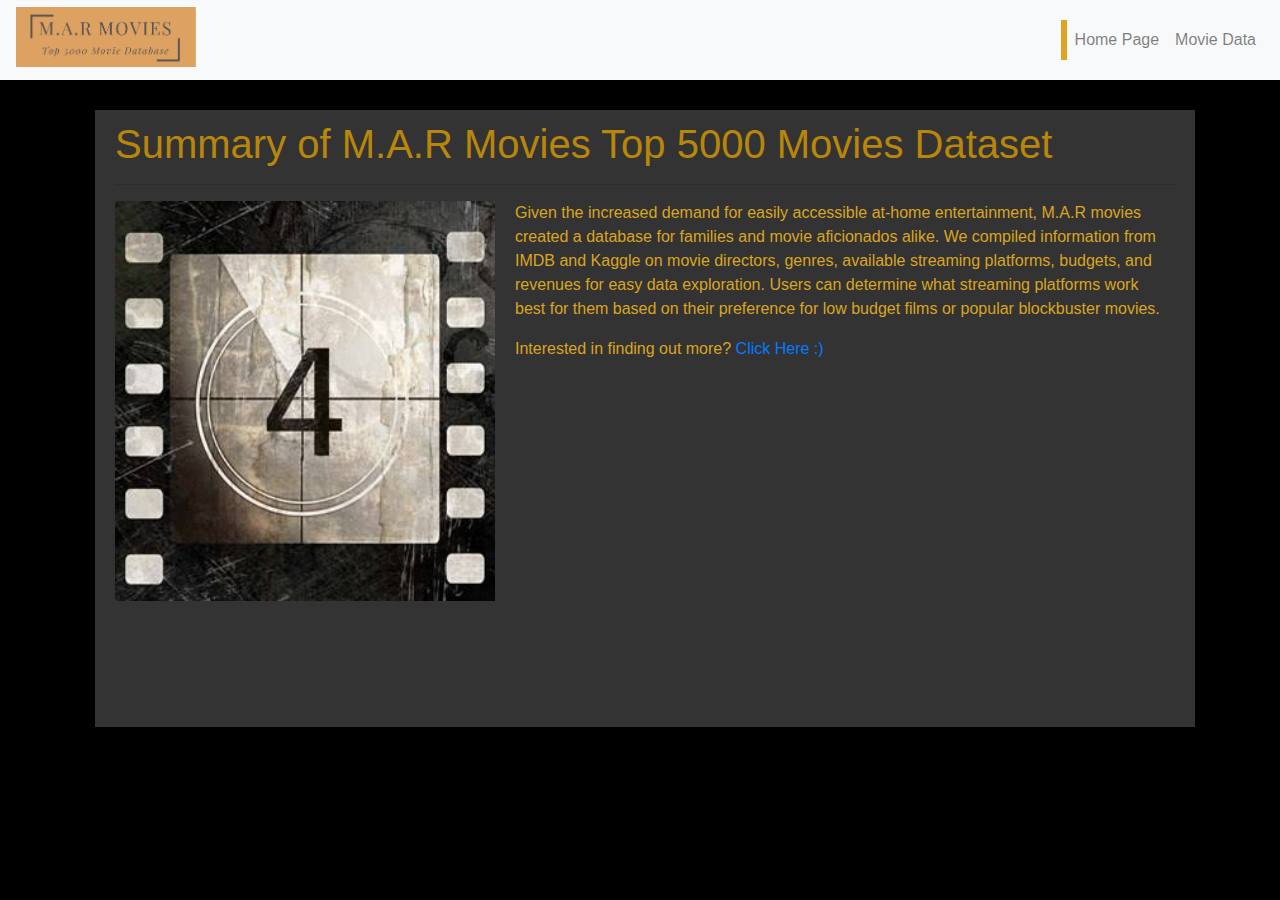
<file: index.html>
<!DOCTYPE html>
<html lang="en">

<head>
  <meta charset="UTF-8">
  <title>Landing Page</title>
  <meta name = "viewport" content= "width=device-width, initial-scale=1">
  <link rel="stylesheet" href="https://stackpath.bootstrapcdn.com/bootstrap/4.3.1/css/bootstrap.min.css" integrity="sha384-ggOyR0iXCbMQv3Xipma34MD+dH/1fQ784/j6cY/iJTQUOhcWr7x9JvoRxT2MZw1T" crossorigin="anonymous">
  <link rel="stylesheet" href="style.css">
</head>
<body>
  <nav class="navbar navbar-expand-lg navbar-light bg-light">
    <a class="navbar-brand" href="index.html">
      <div class="logo-image">
            <img src="Logo.png" class="img-fluid">
      </div>
</a>
    <button class="navbar-toggler" type="button" data-toggle="collapse" data-target="#navbarSupportedContent" aria-controls="navbarSupportedContent" aria-expanded="false" aria-label="Toggle navigation">
      <span class="navbar-toggler-icon"></span>
    </button>

    <div class="collapse navbar-collapse" id="navbarSupportedContent">
      <ul class="navbar-nav ml-auto">
        <li class="nav-item active">
        </li>
        <li class="nav-item">
          <a class="nav-link" href="index.html">Home Page</a>
        </li>
        <li class="nav-item">
          <a class="nav-link" href="data.html">Movie Data</a>
        </li>
        <li class="nav-item dropdown">
        </li>
      </ul>
      <form class="form-inline my-2 my-lg-0">
      </form>
    </div>
  </nav>
<!-- create html code for each page -->
      <div class="container">
          <div class="row">
              <div class="col-md-1"></div>
              <div class="col-md-12">
                <div class = "box">
                  <h1>Summary of M.A.R Movies Top 5000 Movies Dataset</h1>
                  <hr>
                  <img src="Film_Reel.png" class = "Main_Visualization rounded float-left">
                  <p>Given the increased demand for easily accessible at-home entertainment, M.A.R movies created a database for families and movie aficionados alike. We compiled information from IMDB and Kaggle on movie directors, genres, available streaming platforms, budgets, and revenues for easy data exploration. Users can determine what streaming platforms work best for them based on their preference for low budget films or popular blockbuster movies.  </p>
                  <p>Interested in finding out more? <a href = "https://docs.google.com/document/d/1V7Kf7-1u6TJPfo648_SkEEHysBjPnVortiEhuf8AtiM/edit?usp=sharing">Click Here :)</p>
                </div>
                </div>
        </div>   
      </div>     
			  </div>
              </div>
          </div>
      </div>
    </div>
  </div>

<script src="https://code.jquery.com/jquery-3.3.1.slim.min.js" integrity="sha384-q8i/X+965DzO0rT7abK41JStQIAqVgRVzpbzo5smXKp4YfRvH+8abtTE1Pi6jizo" crossorigin="anonymous"></script>
<script src="https://cdnjs.cloudflare.com/ajax/libs/popper.js/1.14.7/umd/popper.min.js" integrity="sha384-UO2eT0CpHqdSJQ6hJty5KVphtPhzWj9WO1clHTMGa3JDZwrnQq4sF86dIHNDz0W1" crossorigin="anonymous"></script>
<script src="https://stackpath.bootstrapcdn.com/bootstrap/4.3.1/js/bootstrap.min.js" integrity="sha384-JjSmVgyd0p3pXB1rRibZUAYoIIy6OrQ6VrjIEaFf/nJGzIxFDsf4x0xIM+B07jRM" crossorigin="anonymous"></script>

      </body>
      </html>
</file>
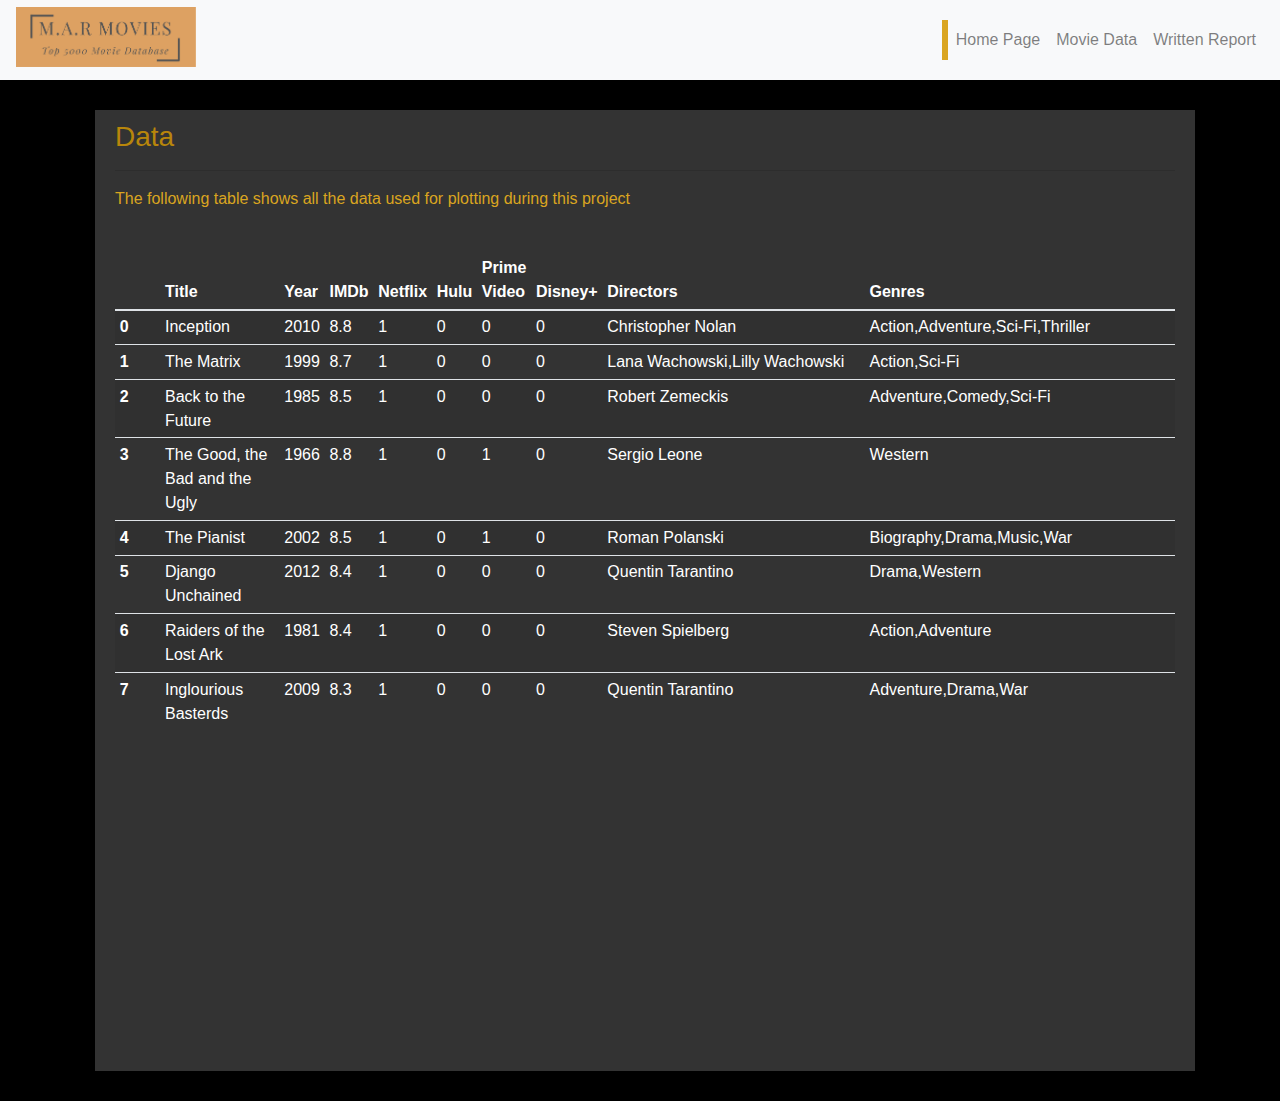
<file: data.html>
<!DOCTYPE html>
<html lang="en">

<head>
  <meta charset="UTF-8">
  <title>Data Page</title>
  <meta name = "viewport" content= "width=device-width, initial-scale=1">
  <link rel="stylesheet" href="https://stackpath.bootstrapcdn.com/bootstrap/4.3.1/css/bootstrap.min.css" integrity="sha384-ggOyR0iXCbMQv3Xipma34MD+dH/1fQ784/j6cY/iJTQUOhcWr7x9JvoRxT2MZw1T" crossorigin="anonymous">
  <link rel="stylesheet" href="style.css">
</head>
<body>
  <nav class="navbar navbar-expand-lg navbar-light bg-light">
    <a class="navbar-brand" href="index.html">
      <div class="logo-image">
            <img src="Logo.png" class="img-fluid">
      </div>
</a>
    <button class="navbar-toggler" type="button" data-toggle="collapse" data-target="#navbarSupportedContent" aria-controls="navbarSupportedContent" aria-expanded="false" aria-label="Toggle navigation">
      <span class="navbar-toggler-icon"></span>
    </button>

    <div class="collapse navbar-collapse" id="navbarSupportedContent">
      <ul class="navbar-nav ml-auto">
        <li class="nav-item active">
        </li>
        <li class="nav-item">
          <a class="nav-link" href="index.html">Home Page</a>
        </li>
        <li class="nav-item">
          <a class="nav-link" href="data.html">Movie Data</a>
        </li>
        <li class="nav-item">
          <a class="nav-link" href="report.html">Written Report</a>
        </li>
        <li class="nav-item dropdown">
        </li>
      </ul>
      <form class="form-inline my-2 my-lg-0">
      </form>
    </div>
  </nav>

<div class = "container">
  <div class = "box">
    <h3 class = "title">Data</h3>
    <hr>
    <p>The following table shows all the data used for plotting during this project </p>
    <br>
    <div class = "table-reponsive" style ="overflow-x:auto; overflow-y:auto; max-height:470px; max-width: auto;">

<table class="table table-striped table-sm">
  <thead>
    <tr style="text-align: left;">
  <thead>
  <thead>
<!-- <table border="1" class="dataframe"> -->
  <thead>
    <tr style="text-align: left;">
      <th></th>
      <th>Title</th>
      <th>Year</th>
      <th>IMDb</th>
      <th>Netflix</th>
      <th>Hulu</th>
      <th>Prime Video</th>
      <th>Disney+</th>
      <th>Directors</th>
      <th>Genres</th>
      <th>Country</th>
      <th>Language</th>
      <th>Gross Profit ($)</th>
      <th>Budget ($)</th>
    </tr>
  </thead>
  <tbody>
    <tr>
      <th>0</th>
      <td>Inception</td>
      <td>2010</td>
      <td>8.8</td>
      <td>1</td>
      <td>0</td>
      <td>0</td>
      <td>0</td>
      <td>Christopher Nolan</td>
      <td>Action,Adventure,Sci-Fi,Thriller</td>
      <td>United States,United Kingdom</td>
      <td>English,Japanese,French</td>
      <td>292568851.0</td>
      <td>1.600000e+08</td>
    </tr>
    <tr>
      <th>1</th>
      <td>The Matrix</td>
      <td>1999</td>
      <td>8.7</td>
      <td>1</td>
      <td>0</td>
      <td>0</td>
      <td>0</td>
      <td>Lana Wachowski,Lilly Wachowski</td>
      <td>Action,Sci-Fi</td>
      <td>United States</td>
      <td>English</td>
      <td>171383253.0</td>
      <td>6.300000e+07</td>
    </tr>
    <tr>
      <th>2</th>
      <td>Back to the Future</td>
      <td>1985</td>
      <td>8.5</td>
      <td>1</td>
      <td>0</td>
      <td>0</td>
      <td>0</td>
      <td>Robert Zemeckis</td>
      <td>Adventure,Comedy,Sci-Fi</td>
      <td>United States</td>
      <td>English</td>
      <td>210609762.0</td>
      <td>1.900000e+07</td>
    </tr>
    <tr>
      <th>3</th>
      <td>The Good, the Bad and the Ugly</td>
      <td>1966</td>
      <td>8.8</td>
      <td>1</td>
      <td>0</td>
      <td>1</td>
      <td>0</td>
      <td>Sergio Leone</td>
      <td>Western</td>
      <td>Italy,Spain,West Germany</td>
      <td>Italian</td>
      <td>6100000.0</td>
      <td>1.200000e+06</td>
    </tr>
    <tr>
      <th>4</th>
      <td>The Pianist</td>
      <td>2002</td>
      <td>8.5</td>
      <td>1</td>
      <td>0</td>
      <td>1</td>
      <td>0</td>
      <td>Roman Polanski</td>
      <td>Biography,Drama,Music,War</td>
      <td>United Kingdom,France,Poland,Germany</td>
      <td>English,German,Russian</td>
      <td>32519322.0</td>
      <td>3.500000e+07</td>
    </tr>
    <tr>
      <th>5</th>
      <td>Django Unchained</td>
      <td>2012</td>
      <td>8.4</td>
      <td>1</td>
      <td>0</td>
      <td>0</td>
      <td>0</td>
      <td>Quentin Tarantino</td>
      <td>Drama,Western</td>
      <td>United States</td>
      <td>English,German,French,Italian</td>
      <td>162804648.0</td>
      <td>1.000000e+08</td>
    </tr>
    <tr>
      <th>6</th>
      <td>Raiders of the Lost Ark</td>
      <td>1981</td>
      <td>8.4</td>
      <td>1</td>
      <td>0</td>
      <td>0</td>
      <td>0</td>
      <td>Steven Spielberg</td>
      <td>Action,Adventure</td>
      <td>United States</td>
      <td>English,German,Hebrew,Spanish,Arabic,Nepali</td>
      <td>242374454.0</td>
      <td>1.800000e+07</td>
    </tr>
    <tr>
      <th>7</th>
      <td>Inglourious Basterds</td>
      <td>2009</td>
      <td>8.3</td>
      <td>1</td>
      <td>0</td>
      <td>0</td>
      <td>0</td>
      <td>Quentin Tarantino</td>
      <td>Adventure,Drama,War</td>
      <td>Germany,United States</td>
      <td>English,German,French,Italian</td>
      <td>120523073.0</td>
      <td>7.500000e+07</td>
    </tr>
    <tr>
      <th>8</th>
      <td>Taxi Driver</td>
      <td>1976</td>
      <td>8.3</td>
      <td>1</td>
      <td>0</td>
      <td>0</td>
      <td>0</td>
      <td>Martin Scorsese</td>
      <td>Crime,Drama</td>
      <td>United States</td>
      <td>English,Spanish</td>
      <td>NaN</td>
      <td>1.300000e+06</td>
    </tr>
    <tr>
      <th>9</th>
      <td>Pan's Labyrinth</td>
      <td>2006</td>
      <td>8.2</td>
      <td>1</td>
      <td>0</td>
      <td>0</td>
      <td>0</td>
      <td>Guillermo del Toro</td>
      <td>Drama,Fantasy,War</td>
      <td>Mexico,Spain</td>
      <td>Spanish</td>
      <td>37623143.0</td>
      <td>1.350000e+07</td>
    </tr>
    <tr>
      <th>10</th>
      <td>Room</td>
      <td>2015</td>
      <td>8.1</td>
      <td>1</td>
      <td>0</td>
      <td>0</td>
      <td>0</td>
      <td>Lenny Abrahamson</td>
      <td>Drama,Thriller</td>
      <td>Ireland,Canada,United Kingdom,United States</td>
      <td>English</td>
      <td>14677654.0</td>
      <td>1.300000e+07</td>
    </tr>
    <tr>
      <th>11</th>
      <td>Monty Python and the Holy Grail</td>
      <td>1975</td>
      <td>8.2</td>
      <td>1</td>
      <td>0</td>
      <td>0</td>
      <td>0</td>
      <td>Terry Gilliam,Terry Jones</td>
      <td>Adventure,Comedy,Fantasy</td>
      <td>United Kingdom</td>
      <td>English,French,Latin</td>
      <td>1229197.0</td>
      <td>2.295750e+05</td>
    </tr>
    <tr>
      <th>12</th>
      <td>Once Upon a Time in the West</td>
      <td>1968</td>
      <td>8.5</td>
      <td>1</td>
      <td>0</td>
      <td>1</td>
      <td>0</td>
      <td>Sergio Leone</td>
      <td>Western</td>
      <td>Italy,United States</td>
      <td>Italian,English,Spanish</td>
      <td>NaN</td>
      <td>5.000000e+06</td>
    </tr>
    <tr>
      <th>13</th>
      <td>Indiana Jones and the Last Crusade</td>
      <td>1989</td>
      <td>8.2</td>
      <td>1</td>
      <td>0</td>
      <td>0</td>
      <td>0</td>
      <td>Steven Spielberg</td>
      <td>Action,Adventure</td>
      <td>United States</td>
      <td>English,German,Greek,Arabic</td>
      <td>197171806.0</td>
      <td>4.800000e+07</td>
    </tr>
    <tr>
      <th>14</th>
      <td>Groundhog Day</td>
      <td>1993</td>
      <td>8.0</td>
      <td>1</td>
      <td>0</td>
      <td>0</td>
      <td>0</td>
      <td>Harold Ramis</td>
      <td>Comedy,Fantasy,Romance</td>
      <td>United States</td>
      <td>English,French,Italian</td>
      <td>70906973.0</td>
      <td>1.460000e+07</td>
    </tr>
    <tr>
      <th>15</th>
      <td>The King's Speech</td>
      <td>2010</td>
      <td>8.0</td>
      <td>1</td>
      <td>0</td>
      <td>0</td>
      <td>0</td>
      <td>Tom Hooper</td>
      <td>Biography,Drama,History</td>
      <td>United Kingdom,United States,Australia</td>
      <td>English</td>
      <td>138795342.0</td>
      <td>1.500000e+07</td>
    </tr>
    <tr>
      <th>16</th>
      <td>Her</td>
      <td>2013</td>
      <td>8.0</td>
      <td>1</td>
      <td>0</td>
      <td>0</td>
      <td>0</td>
      <td>Spike Jonze</td>
      <td>Drama,Romance,Sci-Fi</td>
      <td>United States</td>
      <td>English</td>
      <td>25556065.0</td>
      <td>2.300000e+07</td>
    </tr>
    <tr>
      <th>17</th>
      <td>There Will Be Blood</td>
      <td>2007</td>
      <td>8.2</td>
      <td>1</td>
      <td>0</td>
      <td>0</td>
      <td>0</td>
      <td>Paul Thomas Anderson</td>
      <td>Drama</td>
      <td>United States</td>
      <td>English,American Sign Language</td>
      <td>40218903.0</td>
      <td>2.500000e+07</td>
    </tr>
    <tr>
      <th>18</th>
      <td>The Social Network</td>
      <td>2010</td>
      <td>7.7</td>
      <td>1</td>
      <td>0</td>
      <td>0</td>
      <td>0</td>
      <td>David Fincher</td>
      <td>Biography,Drama</td>
      <td>United States</td>
      <td>English,French</td>
      <td>96917897.0</td>
      <td>4.000000e+07</td>
    </tr>
    <tr>
      <th>19</th>
      <td>Dallas Buyers Club</td>
      <td>2013</td>
      <td>8.0</td>
      <td>1</td>
      <td>0</td>
      <td>0</td>
      <td>0</td>
      <td>Jean-Marc Vallée</td>
      <td>Biography,Drama</td>
      <td>United States</td>
      <td>English,Japanese</td>
      <td>27296514.0</td>
      <td>5.000000e+06</td>
    </tr>
    <tr>
      <th>20</th>
      <td>The Perks of Being a Wallflower</td>
      <td>2012</td>
      <td>8.0</td>
      <td>1</td>
      <td>0</td>
      <td>0</td>
      <td>0</td>
      <td>Stephen Chbosky</td>
      <td>Drama,Romance</td>
      <td>United States</td>
      <td>English</td>
      <td>17738570.0</td>
      <td>1.300000e+07</td>
    </tr>
    <tr>
      <th>21</th>
      <td>Ex Machina</td>
      <td>2015</td>
      <td>7.7</td>
      <td>1</td>
      <td>0</td>
      <td>0</td>
      <td>0</td>
      <td>Alex Garland</td>
      <td>Drama,Mystery,Sci-Fi,Thriller</td>
      <td>United Kingdom,United States</td>
      <td>English</td>
      <td>25440971.0</td>
      <td>1.500000e+07</td>
    </tr>
    <tr>
      <th>22</th>
      <td>Silver Linings Playbook</td>
      <td>2012</td>
      <td>7.7</td>
      <td>1</td>
      <td>0</td>
      <td>0</td>
      <td>0</td>
      <td>David O. Russell</td>
      <td>Comedy,Drama,Romance</td>
      <td>United States</td>
      <td>English</td>
      <td>132088910.0</td>
      <td>2.100000e+07</td>
    </tr>
    <tr>
      <th>23</th>
      <td>District 9</td>
      <td>2009</td>
      <td>7.9</td>
      <td>1</td>
      <td>0</td>
      <td>0</td>
      <td>0</td>
      <td>Neill Blomkamp</td>
      <td>Action,Sci-Fi,Thriller</td>
      <td>South Africa,United States,New Zealand,Canada</td>
      <td>English,Nyanja,Afrikaans,Zulu,Xhosa,Southern Sotho</td>
      <td>115646235.0</td>
      <td>3.000000e+07</td>
    </tr>
    <tr>
      <th>24</th>
      <td>Moon</td>
      <td>2009</td>
      <td>7.9</td>
      <td>1</td>
      <td>0</td>
      <td>0</td>
      <td>0</td>
      <td>Duncan Jones</td>
      <td>Drama,Mystery,Sci-Fi</td>
      <td>United Kingdom,United States</td>
      <td>English,Spanish</td>
      <td>5009677.0</td>
      <td>5.000000e+06</td>
    </tr>
    <tr>
      <th>25</th>
      <td>Drive</td>
      <td>2011</td>
      <td>7.8</td>
      <td>1</td>
      <td>0</td>
      <td>1</td>
      <td>0</td>
      <td>Nicolas Winding Refn</td>
      <td>Crime,Drama</td>
      <td>United States</td>
      <td>English,Spanish</td>
      <td>35054909.0</td>
      <td>1.500000e+07</td>
    </tr>
    <tr>
      <th>26</th>
      <td>Minority Report</td>
      <td>2002</td>
      <td>7.6</td>
      <td>1</td>
      <td>0</td>
      <td>0</td>
      <td>0</td>
      <td>Steven Spielberg</td>
      <td>Action,Crime,Mystery,Sci-Fi,Thriller</td>
      <td>United States</td>
      <td>English,Swedish</td>
      <td>132014112.0</td>
      <td>1.020000e+08</td>
    </tr>
    <tr>
      <th>27</th>
      <td>Mystic River</td>
      <td>2003</td>
      <td>7.9</td>
      <td>1</td>
      <td>0</td>
      <td>0</td>
      <td>0</td>
      <td>Clint Eastwood</td>
      <td>Crime,Drama,Mystery,Thriller</td>
      <td>United States,Australia</td>
      <td>English</td>
      <td>90135191.0</td>
      <td>2.500000e+07</td>
    </tr>
    <tr>
      <th>28</th>
      <td>Despicable Me</td>
      <td>2010</td>
      <td>7.6</td>
      <td>1</td>
      <td>0</td>
      <td>0</td>
      <td>0</td>
      <td>Pierre Coffin,Chris Renaud</td>
      <td>Animation,Comedy,Family,Fantasy</td>
      <td>United States,France</td>
      <td>English</td>
      <td>251501645.0</td>
      <td>6.900000e+07</td>
    </tr>
    <tr>
      <th>29</th>
      <td>Sin City</td>
      <td>2005</td>
      <td>8.0</td>
      <td>1</td>
      <td>0</td>
      <td>0</td>
      <td>0</td>
      <td>Frank Miller,Robert Rodriguez,Quentin Tarantino</td>
      <td>Crime,Thriller</td>
      <td>United States</td>
      <td>English</td>
      <td>74098862.0</td>
      <td>4.000000e+07</td>
    </tr>
    <tr>
      <th>30</th>
      <td>Indiana Jones and the Temple of Doom</td>
      <td>1984</td>
      <td>7.6</td>
      <td>1</td>
      <td>0</td>
      <td>0</td>
      <td>0</td>
      <td>Steven Spielberg</td>
      <td>Action,Adventure</td>
      <td>United States</td>
      <td>English,Sinhalese,Hindi</td>
      <td>179870271.0</td>
      <td>2.800000e+07</td>
    </tr>
    <tr>
      <th>31</th>
      <td>The Theory of Everything</td>
      <td>2014</td>
      <td>7.7</td>
      <td>1</td>
      <td>0</td>
      <td>0</td>
      <td>0</td>
      <td>James Marsh</td>
      <td>Biography,Drama,Romance</td>
      <td>United Kingdom,Japan,United States</td>
      <td>English,French</td>
      <td>35887263.0</td>
      <td>1.500000e+07</td>
    </tr>
    <tr>
      <th>32</th>
      <td>The Pursuit of Happyness</td>
      <td>2006</td>
      <td>8.0</td>
      <td>1</td>
      <td>0</td>
      <td>0</td>
      <td>0</td>
      <td>Gabriele Muccino</td>
      <td>Biography,Drama</td>
      <td>United States</td>
      <td>English,Cantonese</td>
      <td>162586036.0</td>
      <td>5.500000e+07</td>
    </tr>
    <tr>
      <th>33</th>
      <td>Scott Pilgrim vs. the World</td>
      <td>2010</td>
      <td>7.5</td>
      <td>1</td>
      <td>0</td>
      <td>0</td>
      <td>0</td>
      <td>Edgar Wright</td>
      <td>Action,Comedy,Fantasy,Romance</td>
      <td>United States,United Kingdom,Canada,Japan</td>
      <td>English</td>
      <td>31494270.0</td>
      <td>6.000000e+07</td>
    </tr>
    <tr>
      <th>34</th>
      <td>Magnolia</td>
      <td>1999</td>
      <td>8.0</td>
      <td>1</td>
      <td>0</td>
      <td>0</td>
      <td>0</td>
      <td>Paul Thomas Anderson</td>
      <td>Drama</td>
      <td>United States</td>
      <td>English,German,French</td>
      <td>22450975.0</td>
      <td>3.700000e+07</td>
    </tr>
    <tr>
      <th>35</th>
      <td>The Hateful Eight</td>
      <td>2015</td>
      <td>7.8</td>
      <td>1</td>
      <td>0</td>
      <td>0</td>
      <td>0</td>
      <td>Quentin Tarantino</td>
      <td>Crime,Drama,Mystery,Thriller,Western</td>
      <td>United States</td>
      <td>English,Spanish,French</td>
      <td>54116191.0</td>
      <td>4.400000e+07</td>
    </tr>
    <tr>
      <th>36</th>
      <td>The Artist</td>
      <td>2011</td>
      <td>7.9</td>
      <td>1</td>
      <td>0</td>
      <td>0</td>
      <td>0</td>
      <td>Michel Hazanavicius</td>
      <td>Comedy,Drama,Romance</td>
      <td>France,Belgium,United States</td>
      <td>English,French</td>
      <td>44667095.0</td>
      <td>1.500000e+07</td>
    </tr>
    <tr>
      <th>37</th>
      <td>Back to the Future Part II</td>
      <td>1989</td>
      <td>7.8</td>
      <td>1</td>
      <td>0</td>
      <td>0</td>
      <td>0</td>
      <td>Robert Zemeckis</td>
      <td>Adventure,Comedy,Sci-Fi</td>
      <td>United States</td>
      <td>English</td>
      <td>118500000.0</td>
      <td>4.000000e+07</td>
    </tr>
    <tr>
      <th>38</th>
      <td>Willy Wonka &amp; the Chocolate Factory</td>
      <td>1971</td>
      <td>7.8</td>
      <td>1</td>
      <td>0</td>
      <td>0</td>
      <td>0</td>
      <td>Mel Stuart</td>
      <td>Family,Fantasy,Musical</td>
      <td>United States,East Germany,West Germany,Belgium</td>
      <td>English,French,German,Italian</td>
      <td>NaN</td>
      <td>3.000000e+06</td>
    </tr>
    <tr>
      <th>39</th>
      <td>What's Eating Gilbert Grape</td>
      <td>1993</td>
      <td>7.8</td>
      <td>1</td>
      <td>0</td>
      <td>1</td>
      <td>0</td>
      <td>Lasse Hallström</td>
      <td>Drama</td>
      <td>United States</td>
      <td>English</td>
      <td>9170214.0</td>
      <td>1.100000e+07</td>
    </tr>
    <tr>
      <th>40</th>
      <td>The Curious Case of Benjamin Button</td>
      <td>2008</td>
      <td>7.8</td>
      <td>1</td>
      <td>0</td>
      <td>0</td>
      <td>0</td>
      <td>David Fincher</td>
      <td>Drama,Fantasy,Romance</td>
      <td>United States</td>
      <td>English,Russian,French</td>
      <td>127490802.0</td>
      <td>1.500000e+08</td>
    </tr>
    <tr>
      <th>41</th>
      <td>Snowpiercer</td>
      <td>2013</td>
      <td>7.1</td>
      <td>1</td>
      <td>0</td>
      <td>0</td>
      <td>0</td>
      <td>None</td>
      <td>Action,Drama,Sci-Fi,Thriller</td>
      <td>United States</td>
      <td>English</td>
      <td>4563029.0</td>
      <td>3.920000e+07</td>
    </tr>
    <tr>
      <th>42</th>
      <td>Hugo</td>
      <td>2011</td>
      <td>7.5</td>
      <td>1</td>
      <td>0</td>
      <td>0</td>
      <td>0</td>
      <td>Martin Scorsese</td>
      <td>Drama,Family,Fantasy,Mystery</td>
      <td>United Kingdom,United States,France</td>
      <td>English</td>
      <td>73820094.0</td>
      <td>1.700000e+08</td>
    </tr>
    <tr>
      <th>43</th>
      <td>As Good as It Gets</td>
      <td>1997</td>
      <td>7.7</td>
      <td>1</td>
      <td>0</td>
      <td>0</td>
      <td>0</td>
      <td>James L. Brooks</td>
      <td>Comedy,Drama,Romance</td>
      <td>United States</td>
      <td>English</td>
      <td>147637474.0</td>
      <td>5.000000e+07</td>
    </tr>
    <tr>
      <th>44</th>
      <td>Back to the Future Part III</td>
      <td>1990</td>
      <td>7.4</td>
      <td>1</td>
      <td>0</td>
      <td>0</td>
      <td>0</td>
      <td>Robert Zemeckis</td>
      <td>Adventure,Comedy,Sci-Fi,Western</td>
      <td>United States</td>
      <td>English</td>
      <td>87666629.0</td>
      <td>4.000000e+07</td>
    </tr>
    <tr>
      <th>45</th>
      <td>Road to Perdition</td>
      <td>2002</td>
      <td>7.7</td>
      <td>1</td>
      <td>0</td>
      <td>0</td>
      <td>0</td>
      <td>Sam Mendes</td>
      <td>Crime,Drama,Thriller</td>
      <td>United States</td>
      <td>English</td>
      <td>104054514.0</td>
      <td>8.000000e+07</td>
    </tr>
    <tr>
      <th>46</th>
      <td>End of Watch</td>
      <td>2012</td>
      <td>7.6</td>
      <td>1</td>
      <td>0</td>
      <td>0</td>
      <td>0</td>
      <td>David Ayer</td>
      <td>Action,Crime,Drama,Thriller</td>
      <td>United States</td>
      <td>English,Spanish</td>
      <td>40983001.0</td>
      <td>7.000000e+06</td>
    </tr>
    <tr>
      <th>47</th>
      <td>The Evil Dead</td>
      <td>1981</td>
      <td>7.5</td>
      <td>1</td>
      <td>0</td>
      <td>0</td>
      <td>0</td>
      <td>Sam Raimi</td>
      <td>Horror</td>
      <td>United States</td>
      <td>English</td>
      <td>NaN</td>
      <td>3.750000e+05</td>
    </tr>
    <tr>
      <th>48</th>
      <td>About Time</td>
      <td>2013</td>
      <td>7.8</td>
      <td>1</td>
      <td>0</td>
      <td>0</td>
      <td>0</td>
      <td>Richard Curtis</td>
      <td>Comedy,Drama,Fantasy,Romance,Sci-Fi</td>
      <td>United Kingdom</td>
      <td>English</td>
      <td>15294553.0</td>
      <td>1.200000e+07</td>
    </tr>
    <tr>
      <th>49</th>
      <td>Kung Fu Hustle</td>
      <td>2004</td>
      <td>7.7</td>
      <td>1</td>
      <td>0</td>
      <td>0</td>
      <td>0</td>
      <td>Stephen Chow</td>
      <td>Action,Comedy,Fantasy</td>
      <td>Hong Kong,China,United States</td>
      <td>Cantonese,Mandarin</td>
      <td>17104669.0</td>
      <td>2.000000e+07</td>
    </tr>
    <tr>
      <th>50</th>
      <td>Y Tu Mamá También</td>
      <td>2001</td>
      <td>7.6</td>
      <td>1</td>
      <td>0</td>
      <td>0</td>
      <td>0</td>
      <td>Alfonso Cuarón</td>
      <td>Drama</td>
      <td>Mexico</td>
      <td>Spanish</td>
      <td>13622333.0</td>
      <td>2.000000e+06</td>
    </tr>
    <tr>
      <th>51</th>
      <td>Mud</td>
      <td>2013</td>
      <td>7.4</td>
      <td>1</td>
      <td>0</td>
      <td>0</td>
      <td>0</td>
      <td>Jeff Nichols</td>
      <td>Drama</td>
      <td>United States</td>
      <td>English</td>
      <td>21589307.0</td>
      <td>1.000000e+07</td>
    </tr>
    <tr>
      <th>52</th>
      <td>Philadelphia</td>
      <td>1993</td>
      <td>7.7</td>
      <td>1</td>
      <td>0</td>
      <td>0</td>
      <td>0</td>
      <td>None</td>
      <td>Comedy</td>
      <td>United States</td>
      <td>English</td>
      <td>77324422.0</td>
      <td>2.600000e+07</td>
    </tr>
    <tr>
      <th>53</th>
      <td>The Matrix Reloaded</td>
      <td>2003</td>
      <td>7.2</td>
      <td>1</td>
      <td>0</td>
      <td>0</td>
      <td>0</td>
      <td>Lana Wachowski,Lilly Wachowski</td>
      <td>Action,Sci-Fi</td>
      <td>United States</td>
      <td>English,French</td>
      <td>281492479.0</td>
      <td>1.500000e+08</td>
    </tr>
    <tr>
      <th>54</th>
      <td>The Last Samurai</td>
      <td>2003</td>
      <td>7.7</td>
      <td>1</td>
      <td>0</td>
      <td>0</td>
      <td>0</td>
      <td>Edward Zwick</td>
      <td>Action,Drama,War</td>
      <td>United States,New Zealand,Japan</td>
      <td>English,Japanese</td>
      <td>111110575.0</td>
      <td>1.400000e+08</td>
    </tr>
    <tr>
      <th>55</th>
      <td>Saving Mr. Banks</td>
      <td>2013</td>
      <td>7.5</td>
      <td>1</td>
      <td>0</td>
      <td>0</td>
      <td>1</td>
      <td>John Lee Hancock</td>
      <td>Biography,Comedy,Drama</td>
      <td>United States,United Kingdom,Australia</td>
      <td>English</td>
      <td>83299761.0</td>
      <td>3.500000e+07</td>
    </tr>
    <tr>
      <th>56</th>
      <td>Corpse Bride</td>
      <td>2005</td>
      <td>7.3</td>
      <td>1</td>
      <td>0</td>
      <td>0</td>
      <td>0</td>
      <td>Tim Burton,Mike Johnson</td>
      <td>Animation,Drama,Family,Fantasy,Musical,Romance</td>
      <td>United States,United Kingdom</td>
      <td>English</td>
      <td>53337608.0</td>
      <td>4.000000e+07</td>
    </tr>
    <tr>
      <th>57</th>
      <td>Jerry Maguire</td>
      <td>1996</td>
      <td>7.3</td>
      <td>1</td>
      <td>0</td>
      <td>0</td>
      <td>0</td>
      <td>Cameron Crowe</td>
      <td>Comedy,Drama,Romance,Sport</td>
      <td>United States</td>
      <td>English,American Sign Language</td>
      <td>153620822.0</td>
      <td>5.000000e+07</td>
    </tr>
    <tr>
      <th>58</th>
      <td>GoldenEye</td>
      <td>1995</td>
      <td>7.2</td>
      <td>1</td>
      <td>0</td>
      <td>0</td>
      <td>0</td>
      <td>Martin Campbell</td>
      <td>Action,Adventure,Thriller</td>
      <td>United Kingdom,United States</td>
      <td>English,Russian,Spanish</td>
      <td>106635996.0</td>
      <td>5.800000e+07</td>
    </tr>
    <tr>
      <th>59</th>
      <td>The Little Prince</td>
      <td>2015</td>
      <td>7.7</td>
      <td>1</td>
      <td>0</td>
      <td>0</td>
      <td>0</td>
      <td>Mark Osborne</td>
      <td>Animation,Adventure,Drama,Family,Fantasy</td>
      <td>France,Canada,Italy,United States</td>
      <td>English</td>
      <td>1339152.0</td>
      <td>8.120000e+07</td>
    </tr>
    <tr>
      <th>60</th>
      <td>The Spectacular Now</td>
      <td>2013</td>
      <td>7.1</td>
      <td>1</td>
      <td>0</td>
      <td>0</td>
      <td>0</td>
      <td>James Ponsoldt</td>
      <td>Comedy,Drama,Romance</td>
      <td>United States</td>
      <td>English</td>
      <td>6851969.0</td>
      <td>2.500000e+06</td>
    </tr>
    <tr>
      <th>61</th>
      <td>Blue Valentine</td>
      <td>2010</td>
      <td>7.4</td>
      <td>1</td>
      <td>0</td>
      <td>0</td>
      <td>0</td>
      <td>Derek Cianfrance</td>
      <td>Drama,Romance</td>
      <td>United States</td>
      <td>English</td>
      <td>9701559.0</td>
      <td>3.500000e+06</td>
    </tr>
    <tr>
      <th>62</th>
      <td>Green Room</td>
      <td>2015</td>
      <td>7.0</td>
      <td>1</td>
      <td>0</td>
      <td>0</td>
      <td>0</td>
      <td>Jeremy Saulnier</td>
      <td>Horror,Music,Thriller</td>
      <td>United States</td>
      <td>English</td>
      <td>3219029.0</td>
      <td>5.000000e+06</td>
    </tr>
    <tr>
      <th>63</th>
      <td>Kung Fu Panda 2</td>
      <td>2011</td>
      <td>7.2</td>
      <td>1</td>
      <td>0</td>
      <td>0</td>
      <td>0</td>
      <td>Jennifer Yuh Nelson</td>
      <td>Animation,Action,Adventure,Comedy,Family,Fantasy</td>
      <td>United States</td>
      <td>English</td>
      <td>165230261.0</td>
      <td>1.500000e+08</td>
    </tr>
    <tr>
      <th>64</th>
      <td>Cloverfield</td>
      <td>2008</td>
      <td>7.0</td>
      <td>1</td>
      <td>0</td>
      <td>0</td>
      <td>0</td>
      <td>Matt Reeves</td>
      <td>Action,Adventure,Horror,Mystery,Sci-Fi,Thriller</td>
      <td>United States</td>
      <td>English,Russian</td>
      <td>80034302.0</td>
      <td>2.500000e+07</td>
    </tr>
    <tr>
      <th>65</th>
      <td>The Adventures of Tintin</td>
      <td>2011</td>
      <td>7.3</td>
      <td>1</td>
      <td>0</td>
      <td>0</td>
      <td>0</td>
      <td>Steven Spielberg</td>
      <td>Animation,Action,Adventure,Family,Mystery</td>
      <td>United States,New Zealand,United Kingdom</td>
      <td>English</td>
      <td>77564037.0</td>
      <td>1.350000e+08</td>
    </tr>
    <tr>
      <th>66</th>
      <td>Bolt</td>
      <td>2008</td>
      <td>6.8</td>
      <td>1</td>
      <td>0</td>
      <td>0</td>
      <td>1</td>
      <td>Byron Howard,Chris Williams</td>
      <td>Animation,Adventure,Comedy,Drama,Family</td>
      <td>United States</td>
      <td>English</td>
      <td>114053579.0</td>
      <td>1.500000e+08</td>
    </tr>
    <tr>
      <th>67</th>
      <td>Chasing Amy</td>
      <td>1997</td>
      <td>7.2</td>
      <td>1</td>
      <td>0</td>
      <td>0</td>
      <td>0</td>
      <td>Kevin Smith</td>
      <td>Comedy,Drama,Romance</td>
      <td>United States</td>
      <td>English</td>
      <td>12006514.0</td>
      <td>2.500000e+05</td>
    </tr>
    <tr>
      <th>68</th>
      <td>The Princess and the Frog</td>
      <td>2009</td>
      <td>7.1</td>
      <td>1</td>
      <td>0</td>
      <td>0</td>
      <td>1</td>
      <td>Ron Clements,John Musker</td>
      <td>Animation,Adventure,Comedy,Family,Fantasy,Musical,Romance</td>
      <td>United States</td>
      <td>English,French</td>
      <td>104374107.0</td>
      <td>1.050000e+08</td>
    </tr>
    <tr>
      <th>69</th>
      <td>A Single Man</td>
      <td>2009</td>
      <td>7.6</td>
      <td>1</td>
      <td>0</td>
      <td>0</td>
      <td>0</td>
      <td>Tom Ford</td>
      <td>Drama,Romance</td>
      <td>United States</td>
      <td>English,Spanish</td>
      <td>9166863.0</td>
      <td>7.000000e+06</td>
    </tr>
    <tr>
      <th>70</th>
      <td>Blow</td>
      <td>2001</td>
      <td>7.6</td>
      <td>1</td>
      <td>0</td>
      <td>0</td>
      <td>0</td>
      <td>Ted Demme</td>
      <td>Biography,Crime,Drama</td>
      <td>United States,Mexico</td>
      <td>English</td>
      <td>52937130.0</td>
      <td>3.000000e+07</td>
    </tr>
    <tr>
      <th>71</th>
      <td>The Squid and the Whale</td>
      <td>2005</td>
      <td>7.3</td>
      <td>1</td>
      <td>0</td>
      <td>1</td>
      <td>0</td>
      <td>Noah Baumbach</td>
      <td>Comedy,Drama</td>
      <td>United States</td>
      <td>English</td>
      <td>7362100.0</td>
      <td>1.500000e+06</td>
    </tr>
    <tr>
      <th>72</th>
      <td>Frances Ha</td>
      <td>2013</td>
      <td>7.5</td>
      <td>1</td>
      <td>0</td>
      <td>0</td>
      <td>0</td>
      <td>Noah Baumbach</td>
      <td>Comedy,Drama,Romance</td>
      <td>United States</td>
      <td>French,English</td>
      <td>4063238.0</td>
      <td>NaN</td>
    </tr>
    <tr>
      <th>73</th>
      <td>Tootsie</td>
      <td>1982</td>
      <td>7.4</td>
      <td>1</td>
      <td>0</td>
      <td>0</td>
      <td>0</td>
      <td>Sydney Pollack</td>
      <td>Comedy,Drama,Romance</td>
      <td>United States</td>
      <td>English</td>
      <td>177200000.0</td>
      <td>2.200000e+07</td>
    </tr>
    <tr>
      <th>74</th>
      <td>Steve Jobs</td>
      <td>2015</td>
      <td>7.2</td>
      <td>1</td>
      <td>0</td>
      <td>0</td>
      <td>0</td>
      <td>Danny Boyle</td>
      <td>Biography,Drama</td>
      <td>United Kingdom,United States</td>
      <td>English</td>
      <td>17750583.0</td>
      <td>3.000000e+07</td>
    </tr>
    <tr>
      <th>75</th>
      <td>Tremors</td>
      <td>1990</td>
      <td>7.1</td>
      <td>1</td>
      <td>0</td>
      <td>0</td>
      <td>0</td>
      <td>Ron Underwood</td>
      <td>Comedy,Horror</td>
      <td>United States</td>
      <td>English</td>
      <td>16667084.0</td>
      <td>1.100000e+07</td>
    </tr>
    <tr>
      <th>76</th>
      <td>The Croods</td>
      <td>2013</td>
      <td>7.2</td>
      <td>1</td>
      <td>0</td>
      <td>0</td>
      <td>0</td>
      <td>Kirk DeMicco,Chris Sanders</td>
      <td>Animation,Action,Adventure,Comedy,Family,Fantasy</td>
      <td>United States</td>
      <td>English</td>
      <td>187165546.0</td>
      <td>1.350000e+08</td>
    </tr>
    <tr>
      <th>77</th>
      <td>Austin Powers: International Man of Mystery</td>
      <td>1997</td>
      <td>7.0</td>
      <td>1</td>
      <td>0</td>
      <td>0</td>
      <td>0</td>
      <td>Jay Roach</td>
      <td>Adventure,Comedy</td>
      <td>United States</td>
      <td>English</td>
      <td>53868030.0</td>
      <td>1.700000e+07</td>
    </tr>
    <tr>
      <th>78</th>
      <td>Blue Ruin</td>
      <td>2013</td>
      <td>7.1</td>
      <td>1</td>
      <td>0</td>
      <td>0</td>
      <td>0</td>
      <td>Jeremy Saulnier</td>
      <td>Crime,Drama,Thriller</td>
      <td>United States,France</td>
      <td>English</td>
      <td>258113.0</td>
      <td>1.066167e+06</td>
    </tr>
    <tr>
      <th>79</th>
      <td>The Patriot</td>
      <td>2000</td>
      <td>7.2</td>
      <td>1</td>
      <td>1</td>
      <td>0</td>
      <td>0</td>
      <td>Roland Emmerich</td>
      <td>Action,Drama,History,War</td>
      <td>United States,Germany</td>
      <td>English,French</td>
      <td>113330342.0</td>
      <td>1.100000e+08</td>
    </tr>
    <tr>
      <th>80</th>
      <td>Babel</td>
      <td>2006</td>
      <td>7.4</td>
      <td>1</td>
      <td>0</td>
      <td>0</td>
      <td>0</td>
      <td>Alejandro G. Iñárritu</td>
      <td>Drama</td>
      <td>France,United States,Mexico,Morocco</td>
      <td>English,Arabic,Spanish,Japanese,Berber languages,French,Russian,Japanese Sign Language</td>
      <td>34300771.0</td>
      <td>2.500000e+07</td>
    </tr>
    <tr>
      <th>81</th>
      <td>The Square</td>
      <td>2013</td>
      <td>8.1</td>
      <td>1</td>
      <td>1</td>
      <td>1</td>
      <td>0</td>
      <td>Ruben Östlund</td>
      <td>Comedy,Drama</td>
      <td>Sweden,Germany,France,Denmark,United States</td>
      <td>Swedish,English,Danish</td>
      <td>NaN</td>
      <td>1.500000e+06</td>
    </tr>
    <tr>
      <th>82</th>
      <td>Miracle</td>
      <td>2004</td>
      <td>7.5</td>
      <td>1</td>
      <td>0</td>
      <td>0</td>
      <td>1</td>
      <td>Gavin O'Connor</td>
      <td>Biography,Drama,History,Sport</td>
      <td>Canada,United States</td>
      <td>English</td>
      <td>64371181.0</td>
      <td>2.800000e+07</td>
    </tr>
    <tr>
      <th>83</th>
      <td>Tinker Tailor Soldier Spy</td>
      <td>2011</td>
      <td>7.1</td>
      <td>1</td>
      <td>0</td>
      <td>0</td>
      <td>0</td>
      <td>Tomas Alfredson</td>
      <td>Drama,Mystery,Thriller</td>
      <td>France,United Kingdom,Germany</td>
      <td>English,Russian,Hungarian,French,Turkish</td>
      <td>24104113.0</td>
      <td>2.000000e+07</td>
    </tr>
    <tr>
      <th>84</th>
      <td>The Witch</td>
      <td>2015</td>
      <td>6.9</td>
      <td>1</td>
      <td>0</td>
      <td>0</td>
      <td>0</td>
      <td>Robert Eggers</td>
      <td>Drama,Horror,Mystery</td>
      <td>Canada,United States</td>
      <td>English</td>
      <td>25138292.0</td>
      <td>3.500000e+06</td>
    </tr>
    <tr>
      <th>85</th>
      <td>Elizabeth</td>
      <td>1998</td>
      <td>7.4</td>
      <td>1</td>
      <td>0</td>
      <td>0</td>
      <td>0</td>
      <td>Shekhar Kapur</td>
      <td>Biography,Drama,History</td>
      <td>United Kingdom</td>
      <td>English,French</td>
      <td>30012990.0</td>
      <td>2.500000e+07</td>
    </tr>
    <tr>
      <th>86</th>
      <td>Freedom Writers</td>
      <td>2007</td>
      <td>7.5</td>
      <td>1</td>
      <td>0</td>
      <td>1</td>
      <td>0</td>
      <td>Richard LaGravenese</td>
      <td>Biography,Crime,Drama</td>
      <td>Germany,United States</td>
      <td>English,Spanish</td>
      <td>36581633.0</td>
      <td>2.100000e+07</td>
    </tr>
    <tr>
      <th>87</th>
      <td>The Master</td>
      <td>2012</td>
      <td>7.2</td>
      <td>1</td>
      <td>0</td>
      <td>0</td>
      <td>0</td>
      <td>Paul Thomas Anderson</td>
      <td>Drama</td>
      <td>United States</td>
      <td>Filipino,English</td>
      <td>16377274.0</td>
      <td>3.200000e+07</td>
    </tr>
    <tr>
      <th>88</th>
      <td>A Serious Man</td>
      <td>2009</td>
      <td>7.0</td>
      <td>1</td>
      <td>0</td>
      <td>0</td>
      <td>0</td>
      <td>Ethan Coen,Joel Coen</td>
      <td>Comedy,Drama</td>
      <td>United States,United Kingdom,France</td>
      <td>English,Yiddish,Hebrew</td>
      <td>9190525.0</td>
      <td>7.000000e+06</td>
    </tr>
    <tr>
      <th>89</th>
      <td>Charlie and the Chocolate Factory</td>
      <td>2005</td>
      <td>6.6</td>
      <td>1</td>
      <td>0</td>
      <td>0</td>
      <td>0</td>
      <td>Tim Burton</td>
      <td>Adventure,Comedy,Family,Fantasy,Musical</td>
      <td>United Kingdom,United States</td>
      <td>English</td>
      <td>206456431.0</td>
      <td>1.500000e+08</td>
    </tr>
    <tr>
      <th>90</th>
      <td>The Mask of Zorro</td>
      <td>1998</td>
      <td>6.7</td>
      <td>1</td>
      <td>0</td>
      <td>0</td>
      <td>0</td>
      <td>Martin Campbell</td>
      <td>Action,Adventure,Comedy,Romance,Thriller,Western</td>
      <td>United States,Germany,Mexico</td>
      <td>English</td>
      <td>93771072.0</td>
      <td>6.500000e+07</td>
    </tr>
    <tr>
      <th>91</th>
      <td>Equilibrium</td>
      <td>2002</td>
      <td>7.4</td>
      <td>1</td>
      <td>0</td>
      <td>0</td>
      <td>0</td>
      <td>Kurt Wimmer</td>
      <td>Action,Drama,Sci-Fi,Thriller</td>
      <td>United States</td>
      <td>English</td>
      <td>1190018.0</td>
      <td>2.000000e+07</td>
    </tr>
    <tr>
      <th>92</th>
      <td>Arthur Christmas</td>
      <td>2011</td>
      <td>7.1</td>
      <td>1</td>
      <td>0</td>
      <td>0</td>
      <td>0</td>
      <td>Sarah Smith,Barry Cook</td>
      <td>Animation,Adventure,Comedy,Family,Fantasy</td>
      <td>United Kingdom,United States</td>
      <td>English</td>
      <td>46440491.0</td>
      <td>1.000000e+08</td>
    </tr>
    <tr>
      <th>93</th>
      <td>The Rainmaker</td>
      <td>1997</td>
      <td>7.2</td>
      <td>1</td>
      <td>0</td>
      <td>1</td>
      <td>0</td>
      <td>Francis Ford Coppola</td>
      <td>Crime,Drama,Thriller</td>
      <td>United States,Germany</td>
      <td>English</td>
      <td>45856732.0</td>
      <td>4.000000e+07</td>
    </tr>
    <tr>
      <th>94</th>
      <td>The Crying Game</td>
      <td>1992</td>
      <td>7.2</td>
      <td>1</td>
      <td>0</td>
      <td>0</td>
      <td>0</td>
      <td>Neil Jordan</td>
      <td>Crime,Drama,Romance,Thriller</td>
      <td>United Kingdom,Japan</td>
      <td>English</td>
      <td>62549000.0</td>
      <td>2.300000e+06</td>
    </tr>
    <tr>
      <th>95</th>
      <td>War Horse</td>
      <td>2011</td>
      <td>7.2</td>
      <td>1</td>
      <td>0</td>
      <td>0</td>
      <td>0</td>
      <td>Steven Spielberg</td>
      <td>Action,Adventure,Drama,History,War</td>
      <td>United States,India</td>
      <td>English,German</td>
      <td>79883359.0</td>
      <td>6.600000e+07</td>
    </tr>
    <tr>
      <th>96</th>
      <td>A Most Violent Year</td>
      <td>2014</td>
      <td>7.0</td>
      <td>1</td>
      <td>0</td>
      <td>0</td>
      <td>0</td>
      <td>J.C. Chandor</td>
      <td>Action,Crime,Drama,Thriller</td>
      <td>United States,United Arab Emirates</td>
      <td>English,Spanish</td>
      <td>5749134.0</td>
      <td>2.000000e+07</td>
    </tr>
    <tr>
      <th>97</th>
      <td>The Other Guys</td>
      <td>2010</td>
      <td>6.6</td>
      <td>1</td>
      <td>0</td>
      <td>0</td>
      <td>0</td>
      <td>Adam McKay</td>
      <td>Action,Comedy,Crime</td>
      <td>United States</td>
      <td>English,Ukrainian</td>
      <td>119219978.0</td>
      <td>1.000000e+08</td>
    </tr>
    <tr>
      <th>98</th>
      <td>Insidious</td>
      <td>2010</td>
      <td>6.8</td>
      <td>1</td>
      <td>0</td>
      <td>0</td>
      <td>0</td>
      <td>James Wan</td>
      <td>Horror,Mystery,Thriller</td>
      <td>United States,Canada,United Kingdom</td>
      <td>English</td>
      <td>53991137.0</td>
      <td>1.500000e+06</td>
    </tr>
    <tr>
      <th>99</th>
      <td>Bad Boys</td>
      <td>1995</td>
      <td>6.9</td>
      <td>1</td>
      <td>0</td>
      <td>0</td>
      <td>0</td>
      <td>Michael Bay</td>
      <td>Action,Comedy,Crime,Thriller</td>
      <td>United States</td>
      <td>English</td>
      <td>65807024.0</td>
      <td>1.900000e+07</td>
    </tr>
    <tr>
      <th>100</th>
      <td>United 93</td>
      <td>2006</td>
      <td>7.5</td>
      <td>1</td>
      <td>0</td>
      <td>0</td>
      <td>0</td>
      <td>Paul Greengrass</td>
      <td>Drama,History,Thriller</td>
      <td>United States,United Kingdom,France</td>
      <td>English,Arabic,German</td>
      <td>31471430.0</td>
      <td>1.500000e+07</td>
    </tr>
    <tr>
      <th>101</th>
      <td>Patriot Games</td>
      <td>1992</td>
      <td>6.9</td>
      <td>1</td>
      <td>0</td>
      <td>1</td>
      <td>0</td>
      <td>Phillip Noyce</td>
      <td>Action,Thriller</td>
      <td>United States</td>
      <td>English</td>
      <td>83287363.0</td>
      <td>4.500000e+07</td>
    </tr>
    <tr>
      <th>102</th>
      <td>Hitch</td>
      <td>2005</td>
      <td>6.6</td>
      <td>1</td>
      <td>1</td>
      <td>0</td>
      <td>0</td>
      <td>Andy Tennant</td>
      <td>Comedy,Romance</td>
      <td>United States</td>
      <td>English</td>
      <td>177575142.0</td>
      <td>7.000000e+07</td>
    </tr>
    <tr>
      <th>103</th>
      <td>Indiana Jones and the Kingdom of the Crystal Skull</td>
      <td>2008</td>
      <td>6.1</td>
      <td>1</td>
      <td>0</td>
      <td>0</td>
      <td>0</td>
      <td>Steven Spielberg</td>
      <td>Action,Adventure</td>
      <td>United States</td>
      <td>English,German,Russian</td>
      <td>317011114.0</td>
      <td>1.850000e+08</td>
    </tr>
    <tr>
      <th>104</th>
      <td>Julie &amp; Julia</td>
      <td>2009</td>
      <td>7.0</td>
      <td>1</td>
      <td>0</td>
      <td>0</td>
      <td>0</td>
      <td>Nora Ephron</td>
      <td>Biography,Drama,Romance</td>
      <td>United States</td>
      <td>English,French</td>
      <td>94125426.0</td>
      <td>4.000000e+07</td>
    </tr>
    <tr>
      <th>105</th>
      <td>Salt</td>
      <td>2010</td>
      <td>6.4</td>
      <td>1</td>
      <td>0</td>
      <td>0</td>
      <td>0</td>
      <td>Phillip Noyce</td>
      <td>Action,Mystery,Thriller</td>
      <td>United States</td>
      <td>English,Russian,Korean</td>
      <td>118311368.0</td>
      <td>1.100000e+08</td>
    </tr>
    <tr>
      <th>106</th>
      <td>The Hundred-Foot Journey</td>
      <td>2014</td>
      <td>7.3</td>
      <td>1</td>
      <td>0</td>
      <td>0</td>
      <td>0</td>
      <td>Lasse Hallström</td>
      <td>Comedy,Drama</td>
      <td>United States,India,United Arab Emirates</td>
      <td>English,French</td>
      <td>54235441.0</td>
      <td>2.200000e+07</td>
    </tr>
    <tr>
      <th>107</th>
      <td>Underworld</td>
      <td>2003</td>
      <td>7.0</td>
      <td>1</td>
      <td>0</td>
      <td>0</td>
      <td>0</td>
      <td>Len Wiseman</td>
      <td>Action,Fantasy,Thriller</td>
      <td>United States,United Kingdom,Germany,Hungary</td>
      <td>English</td>
      <td>51483949.0</td>
      <td>2.200000e+07</td>
    </tr>
    <tr>
      <th>108</th>
      <td>Madagascar: Escape 2 Africa</td>
      <td>2008</td>
      <td>6.6</td>
      <td>1</td>
      <td>0</td>
      <td>0</td>
      <td>0</td>
      <td>Eric Darnell,Tom McGrath</td>
      <td>Animation,Adventure,Comedy,Family</td>
      <td>United States</td>
      <td>English,Italian</td>
      <td>179982968.0</td>
      <td>1.500000e+08</td>
    </tr>
    <tr>
      <th>109</th>
      <td>The Matrix Revolutions</td>
      <td>2003</td>
      <td>6.8</td>
      <td>1</td>
      <td>0</td>
      <td>0</td>
      <td>0</td>
      <td>Lana Wachowski,Lilly Wachowski</td>
      <td>Action,Sci-Fi</td>
      <td>United States</td>
      <td>English,French</td>
      <td>139259759.0</td>
      <td>1.500000e+08</td>
    </tr>
    <tr>
      <th>110</th>
      <td>Austin Powers: The Spy Who Shagged Me</td>
      <td>1999</td>
      <td>6.6</td>
      <td>1</td>
      <td>0</td>
      <td>0</td>
      <td>0</td>
      <td>Jay Roach</td>
      <td>Action,Adventure,Comedy,Crime</td>
      <td>United States</td>
      <td>English,German</td>
      <td>205399422.0</td>
      <td>3.300000e+07</td>
    </tr>
    <tr>
      <th>111</th>
      <td>Get Him to the Greek</td>
      <td>2010</td>
      <td>6.4</td>
      <td>1</td>
      <td>0</td>
      <td>0</td>
      <td>0</td>
      <td>Nicholas Stoller</td>
      <td>Comedy,Music</td>
      <td>United States</td>
      <td>English</td>
      <td>60923325.0</td>
      <td>NaN</td>
    </tr>
    <tr>
      <th>112</th>
      <td>Slow West</td>
      <td>2015</td>
      <td>6.9</td>
      <td>1</td>
      <td>0</td>
      <td>0</td>
      <td>0</td>
      <td>John Maclean</td>
      <td>Action,Adventure,Drama,Romance,Thriller,Western</td>
      <td>United Kingdom,New Zealand</td>
      <td>English,French</td>
      <td>229094.0</td>
      <td>NaN</td>
    </tr>
    <tr>
      <th>113</th>
      <td>Ip Man 3</td>
      <td>2015</td>
      <td>7.1</td>
      <td>1</td>
      <td>0</td>
      <td>0</td>
      <td>0</td>
      <td>Wilson Yip</td>
      <td>Action,Biography,Drama</td>
      <td>China,Hong Kong</td>
      <td>Cantonese,English</td>
      <td>2126511.0</td>
      <td>3.600000e+07</td>
    </tr>
    <tr>
      <th>114</th>
      <td>Sinister</td>
      <td>2012</td>
      <td>6.8</td>
      <td>1</td>
      <td>0</td>
      <td>0</td>
      <td>0</td>
      <td>Scott Derrickson</td>
      <td>Horror,Mystery,Thriller</td>
      <td>United States,United Kingdom,Canada</td>
      <td>English</td>
      <td>48056940.0</td>
      <td>3.000000e+06</td>
    </tr>
    <tr>
      <th>115</th>
      <td>20 Feet from Stardom</td>
      <td>2013</td>
      <td>7.4</td>
      <td>1</td>
      <td>0</td>
      <td>0</td>
      <td>0</td>
      <td>Morgan Neville</td>
      <td>Documentary,Biography,Music</td>
      <td>United States</td>
      <td>English,Spanish</td>
      <td>4946250.0</td>
      <td>1.000000e+06</td>
    </tr>
    <tr>
      <th>116</th>
      <td>My Week with Marilyn</td>
      <td>2011</td>
      <td>7.0</td>
      <td>1</td>
      <td>0</td>
      <td>0</td>
      <td>0</td>
      <td>Simon Curtis</td>
      <td>Biography,Drama</td>
      <td>United Kingdom,United States</td>
      <td>English,French</td>
      <td>14597405.0</td>
      <td>6.400000e+06</td>
    </tr>
    <tr>
      <th>117</th>
      <td>Jarhead</td>
      <td>2005</td>
      <td>7.0</td>
      <td>1</td>
      <td>0</td>
      <td>0</td>
      <td>0</td>
      <td>Sam Mendes</td>
      <td>Action,Biography,Drama,War</td>
      <td>United States,United Kingdom,Germany</td>
      <td>English,Spanish,Arabic,Latin</td>
      <td>62647540.0</td>
      <td>7.000000e+07</td>
    </tr>
    <tr>
      <th>118</th>
      <td>Yes Man</td>
      <td>2008</td>
      <td>6.8</td>
      <td>1</td>
      <td>0</td>
      <td>0</td>
      <td>0</td>
      <td>Peyton Reed</td>
      <td>Comedy,Romance</td>
      <td>United States,United Kingdom</td>
      <td>English,Korean,Estonian</td>
      <td>97680195.0</td>
      <td>7.000000e+07</td>
    </tr>
    <tr>
      <th>119</th>
      <td>Ace Ventura: Pet Detective</td>
      <td>1994</td>
      <td>6.9</td>
      <td>1</td>
      <td>0</td>
      <td>0</td>
      <td>0</td>
      <td>Tom Shadyac</td>
      <td>Comedy</td>
      <td>United States</td>
      <td>English</td>
      <td>72217000.0</td>
      <td>1.200000e+07</td>
    </tr>
    <tr>
      <th>120</th>
      <td>Olympus Has Fallen</td>
      <td>2013</td>
      <td>6.5</td>
      <td>1</td>
      <td>0</td>
      <td>0</td>
      <td>0</td>
      <td>Antoine Fuqua</td>
      <td>Action,Thriller</td>
      <td>United States</td>
      <td>English,Korean</td>
      <td>98895417.0</td>
      <td>7.000000e+07</td>
    </tr>
    <tr>
      <th>121</th>
      <td>La Bamba</td>
      <td>1987</td>
      <td>6.9</td>
      <td>1</td>
      <td>0</td>
      <td>0</td>
      <td>0</td>
      <td>Luis Valdez</td>
      <td>Biography,Drama,Music</td>
      <td>United States</td>
      <td>English,Spanish</td>
      <td>54215416.0</td>
      <td>6.500000e+06</td>
    </tr>
    <tr>
      <th>122</th>
      <td>Public Enemies</td>
      <td>2009</td>
      <td>7.0</td>
      <td>1</td>
      <td>0</td>
      <td>0</td>
      <td>0</td>
      <td>Michael Mann</td>
      <td>Biography,Crime,Drama,History</td>
      <td>United States,Japan</td>
      <td>English</td>
      <td>97030725.0</td>
      <td>1.000000e+08</td>
    </tr>
    <tr>
      <th>123</th>
      <td>The Polar Express</td>
      <td>2004</td>
      <td>6.6</td>
      <td>1</td>
      <td>0</td>
      <td>0</td>
      <td>0</td>
      <td>Robert Zemeckis</td>
      <td>Animation,Adventure,Comedy,Family,Fantasy,Musical</td>
      <td>United States</td>
      <td>English</td>
      <td>665426.0</td>
      <td>1.650000e+08</td>
    </tr>
    <tr>
      <th>124</th>
      <td>Under the Skin</td>
      <td>2014</td>
      <td>6.3</td>
      <td>1</td>
      <td>0</td>
      <td>0</td>
      <td>0</td>
      <td>Jonathan Glazer</td>
      <td>Drama,Horror,Sci-Fi,Thriller</td>
      <td>Switzerland,United Kingdom</td>
      <td>English</td>
      <td>2605039.0</td>
      <td>NaN</td>
    </tr>
    <tr>
      <th>125</th>
      <td>Zack and Miri Make a Porno</td>
      <td>2008</td>
      <td>6.5</td>
      <td>1</td>
      <td>0</td>
      <td>0</td>
      <td>0</td>
      <td>Kevin Smith</td>
      <td>Comedy,Romance</td>
      <td>United States</td>
      <td>English</td>
      <td>31452765.0</td>
      <td>2.400000e+07</td>
    </tr>
    <tr>
      <th>126</th>
      <td>The Score</td>
      <td>2001</td>
      <td>6.8</td>
      <td>1</td>
      <td>0</td>
      <td>1</td>
      <td>0</td>
      <td>Frank Oz</td>
      <td>Crime,Drama,Thriller</td>
      <td>Germany,Canada,United States</td>
      <td>English,French</td>
      <td>71069884.0</td>
      <td>6.800000e+07</td>
    </tr>
    <tr>
      <th>127</th>
      <td>9</td>
      <td>2009</td>
      <td>7.1</td>
      <td>1</td>
      <td>0</td>
      <td>0</td>
      <td>0</td>
      <td>Shane Acker</td>
      <td>Animation,Action,Adventure,Drama,Family,Horror,Mystery,Sci-Fi</td>
      <td>United States</td>
      <td>English</td>
      <td>31743332.0</td>
      <td>3.000000e+07</td>
    </tr>
    <tr>
      <th>128</th>
      <td>Legend</td>
      <td>2015</td>
      <td>6.9</td>
      <td>1</td>
      <td>0</td>
      <td>0</td>
      <td>0</td>
      <td>Brian Helgeland</td>
      <td>Biography,Crime,Drama,Thriller</td>
      <td>United Kingdom,France,United States</td>
      <td>English</td>
      <td>1865774.0</td>
      <td>3.000000e+07</td>
    </tr>
    <tr>
      <th>129</th>
      <td>Terminator 3: Rise of the Machines</td>
      <td>2003</td>
      <td>6.3</td>
      <td>1</td>
      <td>0</td>
      <td>0</td>
      <td>0</td>
      <td>Jonathan Mostow</td>
      <td>Action,Sci-Fi</td>
      <td>United States,Germany,United Kingdom</td>
      <td>English</td>
      <td>150350192.0</td>
      <td>2.000000e+08</td>
    </tr>
    <tr>
      <th>130</th>
      <td>Hancock</td>
      <td>2008</td>
      <td>6.4</td>
      <td>1</td>
      <td>0</td>
      <td>0</td>
      <td>0</td>
      <td>Peter Berg</td>
      <td>Action,Fantasy</td>
      <td>United States</td>
      <td>Vietnamese,English,Japanese</td>
      <td>227946274.0</td>
      <td>1.500000e+08</td>
    </tr>
    <tr>
      <th>131</th>
      <td>Hail, Caesar!</td>
      <td>2016</td>
      <td>6.3</td>
      <td>1</td>
      <td>0</td>
      <td>0</td>
      <td>0</td>
      <td>Ethan Coen,Joel Coen</td>
      <td>Comedy,Drama,Music,Mystery</td>
      <td>United States,United Kingdom,Japan</td>
      <td>English</td>
      <td>29997095.0</td>
      <td>2.200000e+07</td>
    </tr>
    <tr>
      <th>132</th>
      <td>Child's Play</td>
      <td>1988</td>
      <td>6.6</td>
      <td>1</td>
      <td>0</td>
      <td>1</td>
      <td>0</td>
      <td>Lars Klevberg</td>
      <td>Horror,Sci-Fi</td>
      <td>Canada,United States</td>
      <td>English,Vietnamese</td>
      <td>33244684.0</td>
      <td>9.000000e+06</td>
    </tr>
    <tr>
      <th>133</th>
      <td>Obvious Child</td>
      <td>2014</td>
      <td>6.8</td>
      <td>1</td>
      <td>0</td>
      <td>0</td>
      <td>0</td>
      <td>Gillian Robespierre</td>
      <td>Comedy,Drama,Romance</td>
      <td>United States</td>
      <td>English</td>
      <td>3122616.0</td>
      <td>NaN</td>
    </tr>
    <tr>
      <th>134</th>
      <td>The Spiderwick Chronicles</td>
      <td>2008</td>
      <td>6.5</td>
      <td>1</td>
      <td>0</td>
      <td>0</td>
      <td>0</td>
      <td>Mark Waters</td>
      <td>Action,Adventure,Drama,Family,Fantasy</td>
      <td>United States</td>
      <td>English</td>
      <td>71148699.0</td>
      <td>9.000000e+07</td>
    </tr>
    <tr>
      <th>135</th>
      <td>Turbo</td>
      <td>2013</td>
      <td>6.4</td>
      <td>1</td>
      <td>0</td>
      <td>0</td>
      <td>0</td>
      <td>David Soren</td>
      <td>Animation,Adventure,Comedy,Family,Sci-Fi,Sport</td>
      <td>United States</td>
      <td>English</td>
      <td>83024900.0</td>
      <td>1.350000e+08</td>
    </tr>
    <tr>
      <th>136</th>
      <td>My Girl</td>
      <td>1991</td>
      <td>6.9</td>
      <td>1</td>
      <td>0</td>
      <td>0</td>
      <td>0</td>
      <td>Howard Zieff</td>
      <td>Comedy,Drama,Family,Romance</td>
      <td>United States</td>
      <td>English</td>
      <td>59847242.0</td>
      <td>1.650000e+07</td>
    </tr>
    <tr>
      <th>137</th>
      <td>Bad Boys II</td>
      <td>2003</td>
      <td>6.6</td>
      <td>1</td>
      <td>0</td>
      <td>0</td>
      <td>0</td>
      <td>Michael Bay</td>
      <td>Action,Comedy,Crime,Thriller</td>
      <td>United States</td>
      <td>English,Spanish,Russian</td>
      <td>138396624.0</td>
      <td>1.300000e+08</td>
    </tr>
    <tr>
      <th>138</th>
      <td>The Interview</td>
      <td>2014</td>
      <td>6.5</td>
      <td>1</td>
      <td>1</td>
      <td>1</td>
      <td>0</td>
      <td>Evan Goldberg,Seth Rogen</td>
      <td>Action,Adventure,Comedy</td>
      <td>United States</td>
      <td>English,Korean</td>
      <td>6105175.0</td>
      <td>4.400000e+07</td>
    </tr>
    <tr>
      <th>139</th>
      <td>Outbreak</td>
      <td>1995</td>
      <td>6.6</td>
      <td>1</td>
      <td>0</td>
      <td>0</td>
      <td>0</td>
      <td>Wolfgang Petersen</td>
      <td>Action,Drama,Thriller</td>
      <td>United States</td>
      <td>English,Korean,French</td>
      <td>67823573.0</td>
      <td>5.000000e+07</td>
    </tr>
    <tr>
      <th>140</th>
      <td>Black Snake Moan</td>
      <td>2006</td>
      <td>6.9</td>
      <td>1</td>
      <td>0</td>
      <td>1</td>
      <td>0</td>
      <td>Craig Brewer</td>
      <td>Drama,Music</td>
      <td>United States</td>
      <td>English</td>
      <td>9396487.0</td>
      <td>1.500000e+07</td>
    </tr>
    <tr>
      <th>141</th>
      <td>Cargo</td>
      <td>2017</td>
      <td>6.3</td>
      <td>1</td>
      <td>0</td>
      <td>1</td>
      <td>0</td>
      <td>Ben Howling,Yolanda Ramke</td>
      <td>Drama,Horror,Sci-Fi,Thriller</td>
      <td>Australia</td>
      <td>English,Aboriginal</td>
      <td>NaN</td>
      <td>4.500000e+06</td>
    </tr>
    <tr>
      <th>142</th>
      <td>Final Destination</td>
      <td>2000</td>
      <td>6.7</td>
      <td>1</td>
      <td>0</td>
      <td>0</td>
      <td>0</td>
      <td>James Wong</td>
      <td>Horror,Thriller</td>
      <td>United States</td>
      <td>English,French</td>
      <td>53302314.0</td>
      <td>2.300000e+07</td>
    </tr>
    <tr>
      <th>143</th>
      <td>Kill the Messenger</td>
      <td>2014</td>
      <td>6.9</td>
      <td>1</td>
      <td>0</td>
      <td>0</td>
      <td>0</td>
      <td>Michael Cuesta</td>
      <td>Biography,Crime,Drama,Mystery,Thriller</td>
      <td>United States</td>
      <td>English</td>
      <td>2445646.0</td>
      <td>5.000000e+06</td>
    </tr>
    <tr>
      <th>144</th>
      <td>21</td>
      <td>2008</td>
      <td>6.8</td>
      <td>1</td>
      <td>0</td>
      <td>0</td>
      <td>0</td>
      <td>Robert Luketic</td>
      <td>Crime,Drama,History,Thriller</td>
      <td>United States</td>
      <td>English</td>
      <td>81159365.0</td>
      <td>3.500000e+07</td>
    </tr>
    <tr>
      <th>145</th>
      <td>Tomorrow Never Dies</td>
      <td>1997</td>
      <td>6.5</td>
      <td>1</td>
      <td>0</td>
      <td>0</td>
      <td>0</td>
      <td>Roger Spottiswoode</td>
      <td>Action,Adventure,Thriller</td>
      <td>United Kingdom,United States</td>
      <td>English,German,Danish,Mandarin,Cantonese</td>
      <td>125332007.0</td>
      <td>1.100000e+08</td>
    </tr>
    <tr>
      <th>146</th>
      <td>Instructions Not Included</td>
      <td>2013</td>
      <td>7.5</td>
      <td>1</td>
      <td>0</td>
      <td>0</td>
      <td>0</td>
      <td>Eugenio Derbez</td>
      <td>Comedy,Drama</td>
      <td>Mexico</td>
      <td>Spanish,English</td>
      <td>44456509.0</td>
      <td>5.000000e+06</td>
    </tr>
    <tr>
      <th>147</th>
      <td>The Naked Gun 2½: The Smell of Fear</td>
      <td>1991</td>
      <td>6.9</td>
      <td>1</td>
      <td>0</td>
      <td>0</td>
      <td>0</td>
      <td>David Zucker</td>
      <td>Comedy,Crime</td>
      <td>United States</td>
      <td>Spanish,English</td>
      <td>86930411.0</td>
      <td>2.300000e+07</td>
    </tr>
    <tr>
      <th>148</th>
      <td>Oceans</td>
      <td>2009</td>
      <td>7.8</td>
      <td>1</td>
      <td>0</td>
      <td>0</td>
      <td>0</td>
      <td>Jacques Perrin,Jacques Cluzaud</td>
      <td>Documentary,Drama</td>
      <td>France,Switzerland,Spain,United States,United Arab Emirates</td>
      <td>French,English</td>
      <td>19406406.0</td>
      <td>4.000000e+07</td>
    </tr>
    <tr>
      <th>149</th>
      <td>Click</td>
      <td>2006</td>
      <td>6.4</td>
      <td>1</td>
      <td>0</td>
      <td>0</td>
      <td>0</td>
      <td>Frank Coraci</td>
      <td>Comedy,Drama,Fantasy,Romance</td>
      <td>United States</td>
      <td>English,Portuguese,Japanese</td>
      <td>137340146.0</td>
      <td>7.000000e+07</td>
    </tr>
    <tr>
      <th>150</th>
      <td>The Duchess</td>
      <td>2008</td>
      <td>6.9</td>
      <td>1</td>
      <td>0</td>
      <td>1</td>
      <td>0</td>
      <td>Saul Dibb</td>
      <td>Biography,Drama,History,Romance</td>
      <td>United Kingdom,Italy,France,United States</td>
      <td>English</td>
      <td>13823741.0</td>
      <td>1.350000e+07</td>
    </tr>
    <tr>
      <th>151</th>
      <td>How the Grinch Stole Christmas</td>
      <td>2000</td>
      <td>6.2</td>
      <td>1</td>
      <td>0</td>
      <td>0</td>
      <td>0</td>
      <td>Ron Howard</td>
      <td>Comedy,Family,Fantasy</td>
      <td>United States,Germany</td>
      <td>English</td>
      <td>260031035.0</td>
      <td>1.230000e+08</td>
    </tr>
    <tr>
      <th>152</th>
      <td>Bloodsport</td>
      <td>1988</td>
      <td>6.8</td>
      <td>1</td>
      <td>0</td>
      <td>0</td>
      <td>0</td>
      <td>Newt Arnold</td>
      <td>Action,Biography,Drama,Sport</td>
      <td>United States</td>
      <td>English</td>
      <td>11806119.0</td>
      <td>1.100000e+06</td>
    </tr>
    <tr>
      <th>153</th>
      <td>She's Out of My League</td>
      <td>2010</td>
      <td>6.4</td>
      <td>1</td>
      <td>0</td>
      <td>1</td>
      <td>0</td>
      <td>Jim Field Smith</td>
      <td>Comedy,Romance</td>
      <td>United States</td>
      <td>English,Ukrainian</td>
      <td>31584722.0</td>
      <td>2.000000e+07</td>
    </tr>
    <tr>
      <th>154</th>
      <td>Sarah's Key</td>
      <td>2010</td>
      <td>7.5</td>
      <td>1</td>
      <td>0</td>
      <td>0</td>
      <td>0</td>
      <td>Gilles Paquet-Brenner</td>
      <td>Drama,War</td>
      <td>France</td>
      <td>French,English,Italian,German,Yiddish</td>
      <td>7691700.0</td>
      <td>1.000000e+07</td>
    </tr>
    <tr>
      <th>155</th>
      <td>Killing Them Softly</td>
      <td>2012</td>
      <td>6.2</td>
      <td>1</td>
      <td>0</td>
      <td>0</td>
      <td>0</td>
      <td>Andrew Dominik</td>
      <td>Crime,Drama,Thriller</td>
      <td>United States</td>
      <td>English</td>
      <td>14938570.0</td>
      <td>1.500000e+07</td>
    </tr>
    <tr>
      <th>156</th>
      <td>Terminator Salvation</td>
      <td>2009</td>
      <td>6.5</td>
      <td>1</td>
      <td>0</td>
      <td>0</td>
      <td>0</td>
      <td>McG</td>
      <td>Action,Adventure,Sci-Fi</td>
      <td>United States,Germany,United Kingdom,Italy</td>
      <td>English,Italian</td>
      <td>125320003.0</td>
      <td>2.000000e+08</td>
    </tr>
    <tr>
      <th>157</th>
      <td>The World Is Not Enough</td>
      <td>1999</td>
      <td>6.4</td>
      <td>1</td>
      <td>0</td>
      <td>0</td>
      <td>0</td>
      <td>Michael Apted</td>
      <td>Action,Adventure,Thriller</td>
      <td>United Kingdom,United States</td>
      <td>English,Russian,Spanish</td>
      <td>126930660.0</td>
      <td>1.350000e+08</td>
    </tr>
    <tr>
      <th>158</th>
      <td>Beyond the Mat</td>
      <td>1999</td>
      <td>7.6</td>
      <td>1</td>
      <td>0</td>
      <td>0</td>
      <td>0</td>
      <td>Barry W. Blaustein</td>
      <td>Documentary,Biography,Sport</td>
      <td>United States</td>
      <td>English</td>
      <td>2047570.0</td>
      <td>5.000000e+05</td>
    </tr>
    <tr>
      <th>159</th>
      <td>Underworld: Evolution</td>
      <td>2006</td>
      <td>6.7</td>
      <td>1</td>
      <td>0</td>
      <td>0</td>
      <td>0</td>
      <td>Len Wiseman</td>
      <td>Action,Fantasy,Sci-Fi,Thriller</td>
      <td>United States,Canada</td>
      <td>English,French,Hungarian</td>
      <td>62318875.0</td>
      <td>5.000000e+07</td>
    </tr>
    <tr>
      <th>160</th>
      <td>The Water Diviner</td>
      <td>2014</td>
      <td>7.0</td>
      <td>1</td>
      <td>0</td>
      <td>0</td>
      <td>0</td>
      <td>Russell Crowe</td>
      <td>Drama,History,War</td>
      <td>Australia,United States</td>
      <td>English,Turkish,Greek,Russian</td>
      <td>4190530.0</td>
      <td>2.250000e+07</td>
    </tr>
    <tr>
      <th>161</th>
      <td>Austin Powers in Goldmember</td>
      <td>2002</td>
      <td>6.2</td>
      <td>1</td>
      <td>0</td>
      <td>0</td>
      <td>0</td>
      <td>Jay Roach</td>
      <td>Action,Adventure,Comedy,Crime</td>
      <td>United States</td>
      <td>English,Japanese,German,French</td>
      <td>213079163.0</td>
      <td>6.300000e+07</td>
    </tr>
    <tr>
      <th>162</th>
      <td>Event Horizon</td>
      <td>1997</td>
      <td>6.7</td>
      <td>1</td>
      <td>0</td>
      <td>0</td>
      <td>0</td>
      <td>Paul W.S. Anderson</td>
      <td>Horror,Sci-Fi,Thriller</td>
      <td>United Kingdom,United States</td>
      <td>English,Latin</td>
      <td>26616590.0</td>
      <td>6.000000e+07</td>
    </tr>
    <tr>
      <th>163</th>
      <td>Young Adult</td>
      <td>2011</td>
      <td>6.2</td>
      <td>1</td>
      <td>0</td>
      <td>1</td>
      <td>0</td>
      <td>Jason Reitman</td>
      <td>Comedy,Drama</td>
      <td>United States</td>
      <td>English</td>
      <td>16300302.0</td>
      <td>1.200000e+07</td>
    </tr>
    <tr>
      <th>164</th>
      <td>While We're Young</td>
      <td>2014</td>
      <td>6.3</td>
      <td>1</td>
      <td>0</td>
      <td>0</td>
      <td>0</td>
      <td>Noah Baumbach</td>
      <td>Comedy,Drama,Mystery</td>
      <td>United States</td>
      <td>English</td>
      <td>7574066.0</td>
      <td>1.000000e+07</td>
    </tr>
    <tr>
      <th>165</th>
      <td>Die Another Day</td>
      <td>2002</td>
      <td>6.1</td>
      <td>1</td>
      <td>0</td>
      <td>0</td>
      <td>0</td>
      <td>Lee Tamahori</td>
      <td>Action,Adventure,Thriller</td>
      <td>United Kingdom,United States</td>
      <td>English,Korean,Cantonese,Spanish,German,Icelandic,Italian,Arabic</td>
      <td>160201106.0</td>
      <td>1.420000e+08</td>
    </tr>
    <tr>
      <th>166</th>
      <td>The Grandmaster</td>
      <td>2013</td>
      <td>6.6</td>
      <td>1</td>
      <td>0</td>
      <td>0</td>
      <td>0</td>
      <td>Kar-Wai Wong</td>
      <td>Action,Biography,Drama,Romance,War</td>
      <td>Hong Kong,China</td>
      <td>Mandarin,Cantonese,Japanese</td>
      <td>6594136.0</td>
      <td>3.860000e+07</td>
    </tr>
    <tr>
      <th>167</th>
      <td>Cadillac Records</td>
      <td>2008</td>
      <td>7.0</td>
      <td>1</td>
      <td>0</td>
      <td>0</td>
      <td>0</td>
      <td>Darnell Martin</td>
      <td>Biography,Drama,Music</td>
      <td>United States</td>
      <td>English</td>
      <td>8134217.0</td>
      <td>1.200000e+07</td>
    </tr>
    <tr>
      <th>168</th>
      <td>The Runaways</td>
      <td>2010</td>
      <td>6.5</td>
      <td>1</td>
      <td>0</td>
      <td>0</td>
      <td>0</td>
      <td>Floria Sigismondi</td>
      <td>Biography,Drama,Music</td>
      <td>United States</td>
      <td>English</td>
      <td>3571735.0</td>
      <td>1.000000e+07</td>
    </tr>
    <tr>
      <th>169</th>
      <td>2012</td>
      <td>2009</td>
      <td>5.8</td>
      <td>1</td>
      <td>0</td>
      <td>0</td>
      <td>0</td>
      <td>Roland Emmerich</td>
      <td>Action,Adventure,Sci-Fi</td>
      <td>United States</td>
      <td>English,French,Tibetan,Mandarin,Russian,Hindi,Portuguese,Latin,Italian,Spanish</td>
      <td>166112167.0</td>
      <td>2.000000e+08</td>
    </tr>
    <tr>
      <th>170</th>
      <td>What Lies Beneath</td>
      <td>2000</td>
      <td>6.6</td>
      <td>1</td>
      <td>0</td>
      <td>0</td>
      <td>0</td>
      <td>Robert Zemeckis</td>
      <td>Drama,Fantasy,Horror,Mystery,Thriller</td>
      <td>United States</td>
      <td>English</td>
      <td>155370362.0</td>
      <td>1.000000e+08</td>
    </tr>
    <tr>
      <th>171</th>
      <td>One Day</td>
      <td>2011</td>
      <td>7.0</td>
      <td>1</td>
      <td>0</td>
      <td>1</td>
      <td>0</td>
      <td>Lone Scherfig</td>
      <td>Drama,Romance</td>
      <td>United States,United Kingdom</td>
      <td>English</td>
      <td>13766014.0</td>
      <td>1.500000e+07</td>
    </tr>
    <tr>
      <th>172</th>
      <td>Final Destination 2</td>
      <td>2003</td>
      <td>6.2</td>
      <td>1</td>
      <td>0</td>
      <td>0</td>
      <td>0</td>
      <td>David R. Ellis</td>
      <td>Horror,Thriller</td>
      <td>United States,Canada</td>
      <td>English</td>
      <td>46455802.0</td>
      <td>2.600000e+07</td>
    </tr>
    <tr>
      <th>173</th>
      <td>White Fang</td>
      <td>2018</td>
      <td>6.9</td>
      <td>1</td>
      <td>0</td>
      <td>0</td>
      <td>1</td>
      <td>Randal Kleiser</td>
      <td>Adventure,Drama</td>
      <td>United States</td>
      <td>English</td>
      <td>34793160.0</td>
      <td>1.400000e+07</td>
    </tr>
    <tr>
      <th>174</th>
      <td>Underworld: Rise of the Lycans</td>
      <td>2009</td>
      <td>6.6</td>
      <td>1</td>
      <td>0</td>
      <td>0</td>
      <td>0</td>
      <td>Patrick Tatopoulos</td>
      <td>Action,Fantasy</td>
      <td>United States,New Zealand</td>
      <td>English</td>
      <td>45802315.0</td>
      <td>3.500000e+07</td>
    </tr>
    <tr>
      <th>175</th>
      <td>Kevin Hart: Laugh at My Pain</td>
      <td>2011</td>
      <td>7.4</td>
      <td>1</td>
      <td>0</td>
      <td>0</td>
      <td>0</td>
      <td>Leslie Small,Tim Story</td>
      <td>Documentary,Comedy</td>
      <td>United States</td>
      <td>English</td>
      <td>7705974.0</td>
      <td>NaN</td>
    </tr>
    <tr>
      <th>176</th>
      <td>Gridiron Gang</td>
      <td>2006</td>
      <td>6.9</td>
      <td>1</td>
      <td>0</td>
      <td>0</td>
      <td>0</td>
      <td>Phil Joanou</td>
      <td>Biography,Crime,Drama,Sport</td>
      <td>United States</td>
      <td>English</td>
      <td>38432823.0</td>
      <td>3.000000e+07</td>
    </tr>
    <tr>
      <th>177</th>
      <td>Hot Rod</td>
      <td>2007</td>
      <td>6.7</td>
      <td>1</td>
      <td>0</td>
      <td>1</td>
      <td>0</td>
      <td>Akiva Schaffer</td>
      <td>Comedy,Sport</td>
      <td>United States</td>
      <td>English</td>
      <td>13920741.0</td>
      <td>NaN</td>
    </tr>
    <tr>
      <th>178</th>
      <td>Bee Movie</td>
      <td>2007</td>
      <td>6.1</td>
      <td>1</td>
      <td>0</td>
      <td>0</td>
      <td>0</td>
      <td>Simon J. Smith,Steve Hickner</td>
      <td>Animation,Adventure,Comedy,Family</td>
      <td>United States,Australia</td>
      <td>English</td>
      <td>126597121.0</td>
      <td>1.500000e+08</td>
    </tr>
    <tr>
      <th>179</th>
      <td>Trash</td>
      <td>2014</td>
      <td>7.2</td>
      <td>1</td>
      <td>0</td>
      <td>0</td>
      <td>0</td>
      <td>Stephen Daldry,Christian Duurvoort</td>
      <td>Adventure,Crime,Drama,Mystery,Thriller</td>
      <td>United Kingdom,Brazil,Germany</td>
      <td>Portuguese,English</td>
      <td>10230.0</td>
      <td>NaN</td>
    </tr>
    <tr>
      <th>180</th>
      <td>He's Just Not That Into You</td>
      <td>2009</td>
      <td>6.4</td>
      <td>1</td>
      <td>0</td>
      <td>0</td>
      <td>0</td>
      <td>Ken Kwapis</td>
      <td>Comedy,Drama,Romance</td>
      <td>Germany,United States</td>
      <td>English</td>
      <td>93952276.0</td>
      <td>4.000000e+07</td>
    </tr>
    <tr>
      <th>181</th>
      <td>Bandits</td>
      <td>2001</td>
      <td>6.5</td>
      <td>1</td>
      <td>0</td>
      <td>1</td>
      <td>0</td>
      <td>Barry Levinson</td>
      <td>Comedy,Crime,Drama,Romance</td>
      <td>United States</td>
      <td>English</td>
      <td>41523271.0</td>
      <td>8.000000e+07</td>
    </tr>
    <tr>
      <th>182</th>
      <td>DragonHeart</td>
      <td>1996</td>
      <td>6.5</td>
      <td>1</td>
      <td>0</td>
      <td>0</td>
      <td>0</td>
      <td>Rob Cohen</td>
      <td>Action,Adventure,Fantasy</td>
      <td>United States</td>
      <td>English</td>
      <td>51317350.0</td>
      <td>5.700000e+07</td>
    </tr>
    <tr>
      <th>183</th>
      <td>Soul Surfer</td>
      <td>2011</td>
      <td>7.0</td>
      <td>1</td>
      <td>0</td>
      <td>0</td>
      <td>0</td>
      <td>Sean McNamara</td>
      <td>Biography,Drama,Family,Sport</td>
      <td>United States</td>
      <td>English</td>
      <td>43853424.0</td>
      <td>1.800000e+07</td>
    </tr>
    <tr>
      <th>184</th>
      <td>Haywire</td>
      <td>2011</td>
      <td>5.8</td>
      <td>1</td>
      <td>0</td>
      <td>0</td>
      <td>0</td>
      <td>Steven Soderbergh</td>
      <td>Action,Drama,Thriller</td>
      <td>Ireland,United States</td>
      <td>English,Spanish</td>
      <td>18934858.0</td>
      <td>2.300000e+07</td>
    </tr>
    <tr>
      <th>185</th>
      <td>Stuart Little</td>
      <td>1999</td>
      <td>5.9</td>
      <td>1</td>
      <td>0</td>
      <td>0</td>
      <td>0</td>
      <td>Rob Minkoff</td>
      <td>Adventure,Comedy,Family,Fantasy</td>
      <td>Germany,United States</td>
      <td>English,Dutch</td>
      <td>140015224.0</td>
      <td>1.330000e+08</td>
    </tr>
    <tr>
      <th>186</th>
      <td>Big Miracle</td>
      <td>2012</td>
      <td>6.5</td>
      <td>1</td>
      <td>0</td>
      <td>0</td>
      <td>0</td>
      <td>Ken Kwapis</td>
      <td>Biography,Drama,Family,Romance</td>
      <td>United States,United Kingdom</td>
      <td>English</td>
      <td>20113965.0</td>
      <td>4.000000e+07</td>
    </tr>
    <tr>
      <th>187</th>
      <td>Deep Impact</td>
      <td>1998</td>
      <td>6.2</td>
      <td>1</td>
      <td>0</td>
      <td>0</td>
      <td>0</td>
      <td>Mimi Leder</td>
      <td>Action,Drama,Romance,Sci-Fi,Thriller</td>
      <td>United States</td>
      <td>English</td>
      <td>140459099.0</td>
      <td>7.500000e+07</td>
    </tr>
    <tr>
      <th>188</th>
      <td>Bon Cop Bad Cop</td>
      <td>2006</td>
      <td>6.8</td>
      <td>1</td>
      <td>0</td>
      <td>0</td>
      <td>0</td>
      <td>Erik Canuel</td>
      <td>Action,Comedy,Crime,Thriller</td>
      <td>Canada</td>
      <td>English,French</td>
      <td>NaN</td>
      <td>8.000000e+06</td>
    </tr>
    <tr>
      <th>189</th>
      <td>Red Dawn</td>
      <td>1984</td>
      <td>6.4</td>
      <td>1</td>
      <td>0</td>
      <td>0</td>
      <td>0</td>
      <td>John Milius</td>
      <td>Action,Drama</td>
      <td>United States</td>
      <td>English,Russian,Spanish</td>
      <td>NaN</td>
      <td>1.690000e+07</td>
    </tr>
    <tr>
      <th>190</th>
      <td>Jimmy Neutron: Boy Genius</td>
      <td>2001</td>
      <td>6.0</td>
      <td>1</td>
      <td>0</td>
      <td>0</td>
      <td>0</td>
      <td>John A. Davis</td>
      <td>Animation,Action,Adventure,Comedy,Family,Sci-Fi</td>
      <td>United States</td>
      <td>English</td>
      <td>80920948.0</td>
      <td>3.000000e+07</td>
    </tr>
    <tr>
      <th>191</th>
      <td>World Trade Center</td>
      <td>2006</td>
      <td>5.9</td>
      <td>1</td>
      <td>0</td>
      <td>1</td>
      <td>0</td>
      <td>Oliver Stone</td>
      <td>Drama,History,Thriller</td>
      <td>United States</td>
      <td>English</td>
      <td>70236496.0</td>
      <td>6.300000e+07</td>
    </tr>
    <tr>
      <th>192</th>
      <td>Mortal Kombat</td>
      <td>1995</td>
      <td>5.8</td>
      <td>1</td>
      <td>0</td>
      <td>0</td>
      <td>0</td>
      <td>Paul W.S. Anderson</td>
      <td>Action,Adventure,Fantasy,Sci-Fi,Thriller</td>
      <td>United States</td>
      <td>English</td>
      <td>70360285.0</td>
      <td>1.800000e+07</td>
    </tr>
    <tr>
      <th>193</th>
      <td>Carriers</td>
      <td>2009</td>
      <td>6.0</td>
      <td>1</td>
      <td>0</td>
      <td>0</td>
      <td>0</td>
      <td>David Pastor,Àlex Pastor</td>
      <td>Adventure,Drama,Thriller</td>
      <td>United States</td>
      <td>English</td>
      <td>90820.0</td>
      <td>NaN</td>
    </tr>
    <tr>
      <th>194</th>
      <td>Can't Hardly Wait</td>
      <td>1998</td>
      <td>6.5</td>
      <td>1</td>
      <td>0</td>
      <td>0</td>
      <td>0</td>
      <td>Harry Elfont,Deborah Kaplan</td>
      <td>Comedy,Romance</td>
      <td>United States</td>
      <td>English</td>
      <td>25339117.0</td>
      <td>1.000000e+07</td>
    </tr>
    <tr>
      <th>195</th>
      <td>The First Wives Club</td>
      <td>1996</td>
      <td>6.4</td>
      <td>1</td>
      <td>0</td>
      <td>1</td>
      <td>0</td>
      <td>Hugh Wilson</td>
      <td>Comedy</td>
      <td>United States</td>
      <td>English</td>
      <td>105444419.0</td>
      <td>2.600000e+07</td>
    </tr>
    <tr>
      <th>196</th>
      <td>Resident Evil: Extinction</td>
      <td>2007</td>
      <td>6.3</td>
      <td>1</td>
      <td>0</td>
      <td>0</td>
      <td>0</td>
      <td>Russell Mulcahy</td>
      <td>Action,Adventure,Fantasy,Horror,Sci-Fi,Thriller</td>
      <td>France,Australia,Germany,United Kingdom,United States,Mexico,Canada</td>
      <td>English</td>
      <td>50648679.0</td>
      <td>4.500000e+07</td>
    </tr>
    <tr>
      <th>197</th>
      <td>Rang De Basanti</td>
      <td>2006</td>
      <td>8.2</td>
      <td>1</td>
      <td>0</td>
      <td>0</td>
      <td>0</td>
      <td>Rakeysh Omprakash Mehra</td>
      <td>Comedy,Drama</td>
      <td>India</td>
      <td>Hindi</td>
      <td>2197331.0</td>
      <td>NaN</td>
    </tr>
    <tr>
      <th>198</th>
      <td>Open Season</td>
      <td>2006</td>
      <td>6.1</td>
      <td>1</td>
      <td>0</td>
      <td>0</td>
      <td>0</td>
      <td>Roger Allers,Jill Culton,Anthony Stacchi</td>
      <td>Animation,Adventure,Comedy,Family,Fantasy</td>
      <td>United States</td>
      <td>English</td>
      <td>84303558.0</td>
      <td>8.500000e+07</td>
    </tr>
    <tr>
      <th>199</th>
      <td>Resident Evil: Apocalypse</td>
      <td>2004</td>
      <td>6.2</td>
      <td>1</td>
      <td>0</td>
      <td>0</td>
      <td>0</td>
      <td>Alexander Witt</td>
      <td>Action,Horror,Sci-Fi,Thriller</td>
      <td>Germany,France,United Kingdom,Canada,United States</td>
      <td>English</td>
      <td>50740078.0</td>
      <td>4.500000e+07</td>
    </tr>
    <tr>
      <th>200</th>
      <td>Kate &amp; Leopold</td>
      <td>2001</td>
      <td>6.4</td>
      <td>1</td>
      <td>0</td>
      <td>0</td>
      <td>0</td>
      <td>James Mangold</td>
      <td>Comedy,Fantasy,Romance</td>
      <td>United States</td>
      <td>English,French</td>
      <td>47095453.0</td>
      <td>4.800000e+07</td>
    </tr>
    <tr>
      <th>201</th>
      <td>Burlesque</td>
      <td>2010</td>
      <td>6.4</td>
      <td>1</td>
      <td>0</td>
      <td>0</td>
      <td>0</td>
      <td>Steve Antin</td>
      <td>Drama,Music,Musical,Romance</td>
      <td>United States</td>
      <td>English</td>
      <td>39440655.0</td>
      <td>5.500000e+07</td>
    </tr>
    <tr>
      <th>202</th>
      <td>Mr. Church</td>
      <td>2016</td>
      <td>7.6</td>
      <td>1</td>
      <td>0</td>
      <td>0</td>
      <td>0</td>
      <td>Bruce Beresford</td>
      <td>Comedy,Drama</td>
      <td>United States</td>
      <td>English</td>
      <td>NaN</td>
      <td>8.000000e+06</td>
    </tr>
    <tr>
      <th>203</th>
      <td>The Invention of Lying</td>
      <td>2009</td>
      <td>6.4</td>
      <td>1</td>
      <td>0</td>
      <td>0</td>
      <td>0</td>
      <td>Ricky Gervais,Matthew Robinson</td>
      <td>Comedy,Fantasy,Romance</td>
      <td>United States</td>
      <td>English</td>
      <td>18439082.0</td>
      <td>1.850000e+07</td>
    </tr>
    <tr>
      <th>204</th>
      <td>Eye for an Eye</td>
      <td>2019</td>
      <td>6.6</td>
      <td>1</td>
      <td>0</td>
      <td>1</td>
      <td>0</td>
      <td>Francesco Cinquemani,George Gallo</td>
      <td>Thriller</td>
      <td>Italy,United States</td>
      <td>English,Spanish</td>
      <td>53146000.0</td>
      <td>2.000000e+07</td>
    </tr>
    <tr>
      <th>205</th>
      <td>Center Stage</td>
      <td>2000</td>
      <td>6.7</td>
      <td>1</td>
      <td>0</td>
      <td>0</td>
      <td>0</td>
      <td>Nicholas Hytner</td>
      <td>Drama,Music,Romance</td>
      <td>United States</td>
      <td>English</td>
      <td>17174870.0</td>
      <td>1.800000e+07</td>
    </tr>
    <tr>
      <th>206</th>
      <td>Quartet</td>
      <td>2012</td>
      <td>6.8</td>
      <td>1</td>
      <td>0</td>
      <td>0</td>
      <td>0</td>
      <td>Dustin Hoffman</td>
      <td>Comedy,Drama</td>
      <td>United Kingdom</td>
      <td>English,Italian,Polish,French</td>
      <td>18381787.0</td>
      <td>1.100000e+07</td>
    </tr>
    <tr>
      <th>207</th>
      <td>Dolphin Tale 2</td>
      <td>2014</td>
      <td>6.4</td>
      <td>1</td>
      <td>0</td>
      <td>0</td>
      <td>0</td>
      <td>Charles Martin Smith</td>
      <td>Drama,Family</td>
      <td>United States</td>
      <td>English</td>
      <td>42019483.0</td>
      <td>3.600000e+07</td>
    </tr>
    <tr>
      <th>208</th>
      <td>Evolution</td>
      <td>2001</td>
      <td>6.1</td>
      <td>1</td>
      <td>1</td>
      <td>1</td>
      <td>0</td>
      <td>Ivan Reitman</td>
      <td>Comedy,Sci-Fi</td>
      <td>United States</td>
      <td>English</td>
      <td>NaN</td>
      <td>NaN</td>
    </tr>
    <tr>
      <th>209</th>
      <td>The Iron Lady</td>
      <td>2011</td>
      <td>6.4</td>
      <td>1</td>
      <td>0</td>
      <td>0</td>
      <td>0</td>
      <td>Phyllida Lloyd</td>
      <td>Biography,Drama</td>
      <td>United Kingdom,France</td>
      <td>English</td>
      <td>29959436.0</td>
      <td>1.300000e+07</td>
    </tr>
    <tr>
      <th>210</th>
      <td>Rugrats in Paris: The Movie</td>
      <td>2000</td>
      <td>6.1</td>
      <td>1</td>
      <td>0</td>
      <td>0</td>
      <td>0</td>
      <td>Stig Bergqvist,Paul Demeyer</td>
      <td>Animation,Adventure,Comedy,Family,Romance</td>
      <td>Germany,United States</td>
      <td>English,French</td>
      <td>76501438.0</td>
      <td>3.000000e+07</td>
    </tr>
    <tr>
      <th>211</th>
      <td>After</td>
      <td>2019</td>
      <td>5.4</td>
      <td>1</td>
      <td>0</td>
      <td>1</td>
      <td>0</td>
      <td>Jenny Gage</td>
      <td>Drama,Romance</td>
      <td>United States</td>
      <td>English</td>
      <td>NaN</td>
      <td>6.500000e+05</td>
    </tr>
    <tr>
      <th>212</th>
      <td>Jersey Boys</td>
      <td>2014</td>
      <td>6.8</td>
      <td>1</td>
      <td>0</td>
      <td>0</td>
      <td>0</td>
      <td>Clint Eastwood</td>
      <td>Biography,Drama,Music,Musical</td>
      <td>United States</td>
      <td>English,Italian,French</td>
      <td>47034272.0</td>
      <td>4.000000e+07</td>
    </tr>
    <tr>
      <th>213</th>
      <td>Final Destination 3</td>
      <td>2006</td>
      <td>5.8</td>
      <td>1</td>
      <td>0</td>
      <td>0</td>
      <td>0</td>
      <td>James Wong</td>
      <td>Horror,Thriller</td>
      <td>United States,Germany</td>
      <td>English</td>
      <td>54098051.0</td>
      <td>2.500000e+07</td>
    </tr>
    <tr>
      <th>214</th>
      <td>Elizabeth: The Golden Age</td>
      <td>2007</td>
      <td>6.8</td>
      <td>1</td>
      <td>0</td>
      <td>0</td>
      <td>0</td>
      <td>Shekhar Kapur</td>
      <td>Biography,Drama,History,War</td>
      <td>United Kingdom,France,Germany,United States</td>
      <td>English,Spanish,Swedish</td>
      <td>16264475.0</td>
      <td>5.500000e+07</td>
    </tr>
    <tr>
      <th>215</th>
      <td>The Green Hornet</td>
      <td>2011</td>
      <td>5.8</td>
      <td>1</td>
      <td>0</td>
      <td>0</td>
      <td>0</td>
      <td>Michel Gondry</td>
      <td>Action,Comedy</td>
      <td>United States</td>
      <td>English,Mandarin</td>
      <td>98780042.0</td>
      <td>1.200000e+08</td>
    </tr>
    <tr>
      <th>216</th>
      <td>Dear John</td>
      <td>2010</td>
      <td>6.3</td>
      <td>1</td>
      <td>0</td>
      <td>0</td>
      <td>0</td>
      <td>Lasse Hallström</td>
      <td>Drama,Romance,War</td>
      <td>United States</td>
      <td>English</td>
      <td>80014842.0</td>
      <td>2.500000e+07</td>
    </tr>
    <tr>
      <th>217</th>
      <td>Kiss the Girls</td>
      <td>1997</td>
      <td>6.6</td>
      <td>1</td>
      <td>0</td>
      <td>1</td>
      <td>0</td>
      <td>Gary Fleder</td>
      <td>Crime,Drama,Mystery,Thriller</td>
      <td>United States</td>
      <td>English,Mandarin</td>
      <td>60491560.0</td>
      <td>2.700000e+07</td>
    </tr>
    <tr>
      <th>218</th>
      <td>Transcendence</td>
      <td>2014</td>
      <td>6.3</td>
      <td>1</td>
      <td>0</td>
      <td>0</td>
      <td>0</td>
      <td>Wally Pfister</td>
      <td>Action,Drama,Sci-Fi,Thriller</td>
      <td>United Kingdom,China,United States</td>
      <td>English</td>
      <td>23014504.0</td>
      <td>1.000000e+08</td>
    </tr>
    <tr>
      <th>219</th>
      <td>Stuart Little 2</td>
      <td>2002</td>
      <td>5.4</td>
      <td>1</td>
      <td>0</td>
      <td>0</td>
      <td>0</td>
      <td>Rob Minkoff</td>
      <td>Animation,Adventure,Comedy,Family,Fantasy</td>
      <td>United States</td>
      <td>English</td>
      <td>64736114.0</td>
      <td>1.200000e+08</td>
    </tr>
    <tr>
      <th>220</th>
      <td>From Paris with Love</td>
      <td>2010</td>
      <td>6.5</td>
      <td>1</td>
      <td>0</td>
      <td>1</td>
      <td>0</td>
      <td>Pierre Morel</td>
      <td>Action,Crime,Thriller</td>
      <td>France</td>
      <td>English,French,Mandarin,German</td>
      <td>23324666.0</td>
      <td>5.200000e+07</td>
    </tr>
    <tr>
      <th>221</th>
      <td>Promised Land</td>
      <td>2012</td>
      <td>6.6</td>
      <td>1</td>
      <td>0</td>
      <td>0</td>
      <td>0</td>
      <td>Gus Van Sant</td>
      <td>Drama</td>
      <td>United States,United Arab Emirates</td>
      <td>English</td>
      <td>7556708.0</td>
      <td>1.500000e+07</td>
    </tr>
    <tr>
      <th>222</th>
      <td>The Signal</td>
      <td>2014</td>
      <td>6.1</td>
      <td>1</td>
      <td>0</td>
      <td>0</td>
      <td>0</td>
      <td>William Eubank</td>
      <td>Drama,Mystery,Sci-Fi,Thriller</td>
      <td>United States</td>
      <td>English</td>
      <td>NaN</td>
      <td>4.000000e+06</td>
    </tr>
    <tr>
      <th>223</th>
      <td>Self/less</td>
      <td>2015</td>
      <td>6.5</td>
      <td>1</td>
      <td>0</td>
      <td>0</td>
      <td>0</td>
      <td>Tarsem Singh</td>
      <td>Action,Mystery,Sci-Fi,Thriller</td>
      <td>United States</td>
      <td>English</td>
      <td>12276810.0</td>
      <td>2.600000e+07</td>
    </tr>
    <tr>
      <th>224</th>
      <td>Circle</td>
      <td>2015</td>
      <td>6.0</td>
      <td>1</td>
      <td>0</td>
      <td>0</td>
      <td>0</td>
      <td>Aaron Hann,Mario Miscione</td>
      <td>Drama,Horror,Mystery,Sci-Fi,Thriller</td>
      <td>United States</td>
      <td>English</td>
      <td>NaN</td>
      <td>NaN</td>
    </tr>
    <tr>
      <th>225</th>
      <td>In the Shadow of the Moon</td>
      <td>2019</td>
      <td>6.2</td>
      <td>1</td>
      <td>0</td>
      <td>0</td>
      <td>0</td>
      <td>Jim Mickle</td>
      <td>Crime,Mystery,Sci-Fi,Thriller</td>
      <td>United States,Canada</td>
      <td>English</td>
      <td>1134049.0</td>
      <td>2.000000e+06</td>
    </tr>
    <tr>
      <th>226</th>
      <td>Mirror Mirror</td>
      <td>2012</td>
      <td>5.6</td>
      <td>1</td>
      <td>0</td>
      <td>1</td>
      <td>0</td>
      <td>Tarsem Singh</td>
      <td>Adventure,Comedy,Drama,Family,Fantasy</td>
      <td>United States,Canada</td>
      <td>English</td>
      <td>64933670.0</td>
      <td>8.500000e+07</td>
    </tr>
    <tr>
      <th>227</th>
      <td>Brooklyn's Finest</td>
      <td>2009</td>
      <td>6.7</td>
      <td>1</td>
      <td>0</td>
      <td>1</td>
      <td>0</td>
      <td>Antoine Fuqua</td>
      <td>Crime,Drama,Thriller</td>
      <td>United States</td>
      <td>English</td>
      <td>27154426.0</td>
      <td>1.700000e+07</td>
    </tr>
    <tr>
      <th>228</th>
      <td>Wish I Was Here</td>
      <td>2014</td>
      <td>6.7</td>
      <td>1</td>
      <td>0</td>
      <td>0</td>
      <td>0</td>
      <td>Zach Braff</td>
      <td>Comedy,Drama</td>
      <td>United States</td>
      <td>English</td>
      <td>3588432.0</td>
      <td>6.000000e+06</td>
    </tr>
    <tr>
      <th>229</th>
      <td>Chicken Little</td>
      <td>2005</td>
      <td>5.7</td>
      <td>1</td>
      <td>0</td>
      <td>0</td>
      <td>1</td>
      <td>Mark Dindal</td>
      <td>Animation,Adventure,Comedy,Family,Fantasy,Sci-Fi</td>
      <td>United States</td>
      <td>English</td>
      <td>135381507.0</td>
      <td>1.500000e+08</td>
    </tr>
    <tr>
      <th>230</th>
      <td>Kevin Hart: Let Me Explain</td>
      <td>2013</td>
      <td>6.8</td>
      <td>1</td>
      <td>0</td>
      <td>0</td>
      <td>0</td>
      <td>Leslie Small,Tim Story</td>
      <td>Documentary,Comedy</td>
      <td>United States</td>
      <td>English</td>
      <td>32230907.0</td>
      <td>2.500000e+06</td>
    </tr>
    <tr>
      <th>231</th>
      <td>Fun with Dick and Jane</td>
      <td>2005</td>
      <td>6.2</td>
      <td>1</td>
      <td>0</td>
      <td>0</td>
      <td>0</td>
      <td>Dean Parisot</td>
      <td>Comedy,Crime</td>
      <td>United States</td>
      <td>English,Spanish</td>
      <td>110332737.0</td>
      <td>1.000000e+08</td>
    </tr>
    <tr>
      <th>232</th>
      <td>Johnny English Reborn</td>
      <td>2011</td>
      <td>6.3</td>
      <td>1</td>
      <td>0</td>
      <td>0</td>
      <td>0</td>
      <td>Oliver Parker</td>
      <td>Action,Adventure,Comedy,Crime</td>
      <td>United Kingdom,France,United States</td>
      <td>English,Mandarin,Swiss German,Cantonese,Russian</td>
      <td>8129455.0</td>
      <td>4.500000e+07</td>
    </tr>
    <tr>
      <th>233</th>
      <td>Highway</td>
      <td>2014</td>
      <td>7.7</td>
      <td>1</td>
      <td>0</td>
      <td>0</td>
      <td>0</td>
      <td>Imtiaz Ali</td>
      <td>Crime,Drama,Romance</td>
      <td>India</td>
      <td>Hindi,English</td>
      <td>NaN</td>
      <td>1.400000e+07</td>
    </tr>
    <tr>
      <th>234</th>
      <td>Chloe</td>
      <td>2009</td>
      <td>6.3</td>
      <td>1</td>
      <td>0</td>
      <td>0</td>
      <td>0</td>
      <td>Atom Egoyan</td>
      <td>Drama,Mystery,Romance,Thriller</td>
      <td>United States,Canada,France</td>
      <td>English</td>
      <td>3074838.0</td>
      <td>1.100000e+07</td>
    </tr>
    <tr>
      <th>235</th>
      <td>Benji</td>
      <td>2018</td>
      <td>6.3</td>
      <td>1</td>
      <td>0</td>
      <td>0</td>
      <td>0</td>
      <td>Brandon Camp</td>
      <td>Crime,Drama,Family</td>
      <td>United Arab Emirates,United States</td>
      <td>English</td>
      <td>39552600.0</td>
      <td>5.000000e+05</td>
    </tr>
    <tr>
      <th>236</th>
      <td>Heartbreakers</td>
      <td>2001</td>
      <td>6.2</td>
      <td>1</td>
      <td>0</td>
      <td>0</td>
      <td>0</td>
      <td>David Mirkin</td>
      <td>Comedy,Crime,Romance</td>
      <td>United States</td>
      <td>English,Russian</td>
      <td>40334024.0</td>
      <td>3.500000e+07</td>
    </tr>
    <tr>
      <th>237</th>
      <td>Nighthawks</td>
      <td>1981</td>
      <td>6.4</td>
      <td>1</td>
      <td>0</td>
      <td>0</td>
      <td>0</td>
      <td>Bruce Malmuth,Gary Nelson</td>
      <td>Action,Crime,Thriller</td>
      <td>United States</td>
      <td>English,German,French,Swedish</td>
      <td>NaN</td>
      <td>5.000000e+06</td>
    </tr>
    <tr>
      <th>238</th>
      <td>Romeo Must Die</td>
      <td>2000</td>
      <td>6.1</td>
      <td>1</td>
      <td>0</td>
      <td>0</td>
      <td>0</td>
      <td>Andrzej Bartkowiak</td>
      <td>Action,Crime,Thriller</td>
      <td>United States</td>
      <td>English,Chinese</td>
      <td>55973336.0</td>
      <td>2.500000e+07</td>
    </tr>
    <tr>
      <th>239</th>
      <td>Ghost Rider</td>
      <td>2007</td>
      <td>5.2</td>
      <td>1</td>
      <td>0</td>
      <td>0</td>
      <td>0</td>
      <td>Mark Steven Johnson</td>
      <td>Action,Fantasy,Thriller</td>
      <td>United States,Australia</td>
      <td>English</td>
      <td>115802596.0</td>
      <td>1.100000e+08</td>
    </tr>
    <tr>
      <th>240</th>
      <td>Jupiter Ascending</td>
      <td>2015</td>
      <td>5.3</td>
      <td>1</td>
      <td>0</td>
      <td>0</td>
      <td>0</td>
      <td>Lana Wachowski,Lilly Wachowski</td>
      <td>Action,Adventure,Sci-Fi</td>
      <td>United States,Australia</td>
      <td>English,Russian</td>
      <td>47375327.0</td>
      <td>1.760000e+08</td>
    </tr>
    <tr>
      <th>241</th>
      <td>Shutter</td>
      <td>2004</td>
      <td>7.1</td>
      <td>1</td>
      <td>0</td>
      <td>0</td>
      <td>0</td>
      <td>Banjong Pisanthanakun,Parkpoom Wongpoom</td>
      <td>Horror,Mystery,Thriller</td>
      <td>Thailand</td>
      <td>Thai</td>
      <td>25926543.0</td>
      <td>8.000000e+06</td>
    </tr>
    <tr>
      <th>242</th>
      <td>Nacho Libre</td>
      <td>2006</td>
      <td>5.7</td>
      <td>1</td>
      <td>0</td>
      <td>0</td>
      <td>0</td>
      <td>Jared Hess</td>
      <td>Comedy,Family,Sport</td>
      <td>United States,Mexico</td>
      <td>English,Spanish</td>
      <td>80197993.0</td>
      <td>3.200000e+07</td>
    </tr>
    <tr>
      <th>243</th>
      <td>Dinner for Schmucks</td>
      <td>2010</td>
      <td>5.9</td>
      <td>1</td>
      <td>0</td>
      <td>0</td>
      <td>0</td>
      <td>Jay Roach</td>
      <td>Comedy</td>
      <td>United States</td>
      <td>English</td>
      <td>72980108.0</td>
      <td>NaN</td>
    </tr>
    <tr>
      <th>244</th>
      <td>School Daze</td>
      <td>1988</td>
      <td>6.0</td>
      <td>1</td>
      <td>0</td>
      <td>0</td>
      <td>0</td>
      <td>Spike Lee</td>
      <td>Comedy,Drama,Musical</td>
      <td>United States</td>
      <td>English</td>
      <td>14545844.0</td>
      <td>6.500000e+06</td>
    </tr>
    <tr>
      <th>245</th>
      <td>Resident Evil: Afterlife</td>
      <td>2010</td>
      <td>5.8</td>
      <td>1</td>
      <td>0</td>
      <td>0</td>
      <td>0</td>
      <td>Paul W.S. Anderson</td>
      <td>Action,Adventure,Fantasy,Horror,Sci-Fi,Thriller</td>
      <td>Germany,France,United States,Canada,United Kingdom,China</td>
      <td>English,Japanese,Spanish</td>
      <td>60128566.0</td>
      <td>6.000000e+07</td>
    </tr>
    <tr>
      <th>246</th>
      <td>The Time Machine</td>
      <td>2002</td>
      <td>6.0</td>
      <td>1</td>
      <td>0</td>
      <td>0</td>
      <td>0</td>
      <td>Simon Wells</td>
      <td>Action,Adventure,Sci-Fi</td>
      <td>United States,United Arab Emirates</td>
      <td>English</td>
      <td>56684819.0</td>
      <td>8.000000e+07</td>
    </tr>
    <tr>
      <th>247</th>
      <td>Kabhi Alvida Naa Kehna</td>
      <td>2006</td>
      <td>6.1</td>
      <td>1</td>
      <td>0</td>
      <td>0</td>
      <td>0</td>
      <td>Karan Johar</td>
      <td>Drama,Romance</td>
      <td>India</td>
      <td>Hindi,English</td>
      <td>3275443.0</td>
      <td>7.000000e+08</td>
    </tr>
    <tr>
      <th>248</th>
      <td>Looney Tunes: Back in Action</td>
      <td>2003</td>
      <td>5.7</td>
      <td>1</td>
      <td>0</td>
      <td>0</td>
      <td>0</td>
      <td>Joe Dante,Eric Goldberg</td>
      <td>Animation,Adventure,Comedy,Family,Fantasy,Sci-Fi</td>
      <td>Germany,United States</td>
      <td>English</td>
      <td>20950820.0</td>
      <td>8.000000e+07</td>
    </tr>
    <tr>
      <th>249</th>
      <td>The Tourist</td>
      <td>2010</td>
      <td>6.0</td>
      <td>1</td>
      <td>0</td>
      <td>0</td>
      <td>0</td>
      <td>Florian Henckel von Donnersmarck</td>
      <td>Action,Adventure,Crime,Mystery,Romance,Thriller</td>
      <td>United States,France,Italy,United Kingdom</td>
      <td>English,French,Italian,Russian,Spanish</td>
      <td>67631157.0</td>
      <td>1.000000e+08</td>
    </tr>
    <tr>
      <th>250</th>
      <td>The Tourist</td>
      <td>2010</td>
      <td>6.0</td>
      <td>1</td>
      <td>0</td>
      <td>0</td>
      <td>0</td>
      <td>Florian Henckel von Donnersmarck</td>
      <td>Action,Adventure,Crime,Mystery,Romance,Thriller</td>
      <td>United States,France,Italy,United Kingdom</td>
      <td>English,French,Italian,Russian,Spanish</td>
      <td>67631157.0</td>
      <td>1.000000e+08</td>
    </tr>
    <tr>
      <th>251</th>
      <td>What a Girl Wants</td>
      <td>2003</td>
      <td>5.8</td>
      <td>1</td>
      <td>0</td>
      <td>0</td>
      <td>0</td>
      <td>Dennie Gordon</td>
      <td>Comedy,Drama,Family,Romance</td>
      <td>United States,United Kingdom</td>
      <td>English</td>
      <td>35990505.0</td>
      <td>2.000000e+07</td>
    </tr>
    <tr>
      <th>252</th>
      <td>Race to Witch Mountain</td>
      <td>2009</td>
      <td>5.7</td>
      <td>1</td>
      <td>0</td>
      <td>0</td>
      <td>0</td>
      <td>Andy Fickman</td>
      <td>Action,Adventure,Family,Fantasy,Sci-Fi,Thriller</td>
      <td>United States</td>
      <td>English</td>
      <td>67128202.0</td>
      <td>6.500000e+07</td>
    </tr>
    <tr>
      <th>253</th>
      <td>A Night at the Roxbury</td>
      <td>1998</td>
      <td>6.3</td>
      <td>1</td>
      <td>0</td>
      <td>1</td>
      <td>0</td>
      <td>John Fortenberry</td>
      <td>Comedy,Music,Romance</td>
      <td>United States</td>
      <td>English</td>
      <td>30324946.0</td>
      <td>1.700000e+07</td>
    </tr>
    <tr>
      <th>254</th>
      <td>We Are Your Friends</td>
      <td>2015</td>
      <td>6.2</td>
      <td>1</td>
      <td>0</td>
      <td>0</td>
      <td>0</td>
      <td>Max Joseph</td>
      <td>Drama,Music,Romance</td>
      <td>United Kingdom,France,United States</td>
      <td>English</td>
      <td>3590010.0</td>
      <td>2.000000e+06</td>
    </tr>
    <tr>
      <th>255</th>
      <td>The Rugrats Movie</td>
      <td>1998</td>
      <td>5.9</td>
      <td>1</td>
      <td>0</td>
      <td>0</td>
      <td>0</td>
      <td>Igor Kovalyov,Norton Virgien</td>
      <td>Animation,Adventure,Comedy,Drama,Family,Musical</td>
      <td>United States</td>
      <td>English</td>
      <td>100491683.0</td>
      <td>2.400000e+07</td>
    </tr>
    <tr>
      <th>256</th>
      <td>Earth to Echo</td>
      <td>2014</td>
      <td>5.8</td>
      <td>1</td>
      <td>0</td>
      <td>0</td>
      <td>0</td>
      <td>Dave Green</td>
      <td>Adventure,Family,Sci-Fi</td>
      <td>United States</td>
      <td>English</td>
      <td>38916903.0</td>
      <td>1.300000e+07</td>
    </tr>
    <tr>
      <th>257</th>
      <td>40 Days and 40 Nights</td>
      <td>2002</td>
      <td>5.6</td>
      <td>1</td>
      <td>0</td>
      <td>0</td>
      <td>0</td>
      <td>Michael Lehmann</td>
      <td>Comedy,Romance</td>
      <td>United States,United Kingdom,France</td>
      <td>English</td>
      <td>37939782.0</td>
      <td>1.700000e+07</td>
    </tr>
    <tr>
      <th>258</th>
      <td>Ninja Assassin</td>
      <td>2009</td>
      <td>6.3</td>
      <td>1</td>
      <td>0</td>
      <td>0</td>
      <td>0</td>
      <td>James McTeigue</td>
      <td>Action,Thriller</td>
      <td>Germany,United States</td>
      <td>English</td>
      <td>38105077.0</td>
      <td>4.000000e+07</td>
    </tr>
    <tr>
      <th>259</th>
      <td>As Above, So Below</td>
      <td>2014</td>
      <td>6.2</td>
      <td>1</td>
      <td>0</td>
      <td>0</td>
      <td>0</td>
      <td>John Erick Dowdle</td>
      <td>Horror,Mystery,Thriller</td>
      <td>United States</td>
      <td>English,French,Latin</td>
      <td>21197315.0</td>
      <td>5.000000e+06</td>
    </tr>
    <tr>
      <th>260</th>
      <td>Concussion</td>
      <td>2013</td>
      <td>5.6</td>
      <td>1</td>
      <td>0</td>
      <td>0</td>
      <td>0</td>
      <td>Peter Landesman</td>
      <td>Biography,Drama,Sport</td>
      <td>United Kingdom,Australia,United States</td>
      <td>English</td>
      <td>34531832.0</td>
      <td>3.500000e+07</td>
    </tr>
    <tr>
      <th>261</th>
      <td>The Core</td>
      <td>2003</td>
      <td>5.5</td>
      <td>1</td>
      <td>0</td>
      <td>1</td>
      <td>0</td>
      <td>Jon Amiel</td>
      <td>Action,Adventure,Sci-Fi,Thriller</td>
      <td>United States,Germany,Canada,United Kingdom,Italy,France</td>
      <td>English</td>
      <td>31111260.0</td>
      <td>6.000000e+07</td>
    </tr>
    <tr>
      <th>262</th>
      <td>Secret in Their Eyes</td>
      <td>2015</td>
      <td>6.3</td>
      <td>1</td>
      <td>0</td>
      <td>0</td>
      <td>0</td>
      <td>Billy Ray</td>
      <td>Crime,Drama,Mystery,Thriller</td>
      <td>United States,United Kingdom,Spain,South Korea</td>
      <td>English</td>
      <td>NaN</td>
      <td>1.950000e+07</td>
    </tr>
    <tr>
      <th>263</th>
      <td>Automata</td>
      <td>2014</td>
      <td>6.1</td>
      <td>1</td>
      <td>0</td>
      <td>0</td>
      <td>0</td>
      <td>Gabe Ibáñez</td>
      <td>Action,Drama,Sci-Fi,Thriller</td>
      <td>Spain,Bulgaria</td>
      <td>English</td>
      <td>NaN</td>
      <td>7.000000e+06</td>
    </tr>
    <tr>
      <th>264</th>
      <td>Don't Be Afraid of the Dark</td>
      <td>2010</td>
      <td>5.6</td>
      <td>1</td>
      <td>0</td>
      <td>0</td>
      <td>0</td>
      <td>Troy Nixey</td>
      <td>Fantasy,Horror,Thriller</td>
      <td>United States,Australia,Mexico</td>
      <td>English</td>
      <td>24042490.0</td>
      <td>2.500000e+07</td>
    </tr>
    <tr>
      <th>265</th>
      <td>Scary Movie 2</td>
      <td>2001</td>
      <td>5.3</td>
      <td>1</td>
      <td>0</td>
      <td>0</td>
      <td>0</td>
      <td>Keenen Ivory Wayans</td>
      <td>Comedy,Horror</td>
      <td>United States,Canada</td>
      <td>English</td>
      <td>71277420.0</td>
      <td>4.500000e+07</td>
    </tr>
    <tr>
      <th>266</th>
      <td>Failure to Launch</td>
      <td>2006</td>
      <td>5.6</td>
      <td>1</td>
      <td>0</td>
      <td>0</td>
      <td>0</td>
      <td>Tom Dey</td>
      <td>Comedy,Romance</td>
      <td>United States</td>
      <td>English</td>
      <td>88658172.0</td>
      <td>5.000000e+07</td>
    </tr>
    <tr>
      <th>267</th>
      <td>The Bounty Hunter</td>
      <td>2010</td>
      <td>5.6</td>
      <td>1</td>
      <td>0</td>
      <td>0</td>
      <td>0</td>
      <td>Andy Tennant</td>
      <td>Action,Comedy,Romance</td>
      <td>United States</td>
      <td>English,Ukrainian</td>
      <td>67061228.0</td>
      <td>4.000000e+07</td>
    </tr>
    <tr>
      <th>268</th>
      <td>Guess Who</td>
      <td>2005</td>
      <td>5.9</td>
      <td>1</td>
      <td>0</td>
      <td>0</td>
      <td>0</td>
      <td>Kevin Rodney Sullivan</td>
      <td>Comedy,Romance</td>
      <td>United States</td>
      <td>English</td>
      <td>67962333.0</td>
      <td>3.500000e+07</td>
    </tr>
    <tr>
      <th>269</th>
      <td>Valentine's Day</td>
      <td>2010</td>
      <td>5.7</td>
      <td>1</td>
      <td>0</td>
      <td>0</td>
      <td>0</td>
      <td>Garry Marshall</td>
      <td>Comedy,Romance</td>
      <td>United States</td>
      <td>English,Spanish,Russian,Italian</td>
      <td>110476776.0</td>
      <td>5.200000e+07</td>
    </tr>
    <tr>
      <th>270</th>
      <td>The Lovers</td>
      <td>2017</td>
      <td>6.0</td>
      <td>1</td>
      <td>0</td>
      <td>0</td>
      <td>0</td>
      <td>George Stevens</td>
      <td>Drama,Romance</td>
      <td>United States</td>
      <td>English</td>
      <td>NaN</td>
      <td>NaN</td>
    </tr>
    <tr>
      <th>271</th>
      <td>The Lovers</td>
      <td>2017</td>
      <td>6.0</td>
      <td>1</td>
      <td>0</td>
      <td>0</td>
      <td>0</td>
      <td>George Stevens</td>
      <td>Drama,Romance</td>
      <td>United States</td>
      <td>English</td>
      <td>NaN</td>
      <td>NaN</td>
    </tr>
    <tr>
      <th>272</th>
      <td>Raising Cain</td>
      <td>1992</td>
      <td>6.1</td>
      <td>1</td>
      <td>0</td>
      <td>0</td>
      <td>0</td>
      <td>Brian De Palma</td>
      <td>Crime,Drama,Horror,Thriller</td>
      <td>United States</td>
      <td>English,Spanish</td>
      <td>21370057.0</td>
      <td>1.200000e+07</td>
    </tr>
    <tr>
      <th>273</th>
      <td>Hop</td>
      <td>2011</td>
      <td>5.4</td>
      <td>1</td>
      <td>0</td>
      <td>0</td>
      <td>0</td>
      <td>Tim Hill</td>
      <td>Animation,Adventure,Comedy,Family,Fantasy</td>
      <td>United States</td>
      <td>English,Chinese,Spanish,French,Ukrainian</td>
      <td>108012170.0</td>
      <td>6.300000e+07</td>
    </tr>
    <tr>
      <th>274</th>
      <td>The Peacemaker</td>
      <td>1997</td>
      <td>5.9</td>
      <td>1</td>
      <td>0</td>
      <td>0</td>
      <td>0</td>
      <td>Mimi Leder</td>
      <td>Action,Adventure,Thriller</td>
      <td>United States</td>
      <td>English,Russian,Serbian,Bosnian,Croatian,Polish</td>
      <td>41256277.0</td>
      <td>5.000000e+07</td>
    </tr>
    <tr>
      <th>275</th>
      <td>The Final Destination</td>
      <td>2009</td>
      <td>5.2</td>
      <td>1</td>
      <td>0</td>
      <td>0</td>
      <td>0</td>
      <td>David R. Ellis</td>
      <td>Horror,Thriller</td>
      <td>United States</td>
      <td>English</td>
      <td>66466372.0</td>
      <td>4.000000e+07</td>
    </tr>
    <tr>
      <th>276</th>
      <td>For Colored Girls</td>
      <td>2010</td>
      <td>6.1</td>
      <td>1</td>
      <td>0</td>
      <td>0</td>
      <td>0</td>
      <td>Tyler Perry</td>
      <td>Drama</td>
      <td>United States</td>
      <td>English</td>
      <td>37721949.0</td>
      <td>NaN</td>
    </tr>
    <tr>
      <th>277</th>
      <td>Tusk</td>
      <td>2014</td>
      <td>5.3</td>
      <td>1</td>
      <td>0</td>
      <td>0</td>
      <td>0</td>
      <td>Kevin Smith</td>
      <td>Comedy,Drama,Horror</td>
      <td>United States</td>
      <td>English</td>
      <td>1821983.0</td>
      <td>3.000000e+06</td>
    </tr>
    <tr>
      <th>278</th>
      <td>Cirque du Freak: The Vampire's Assistant</td>
      <td>2009</td>
      <td>5.8</td>
      <td>1</td>
      <td>0</td>
      <td>0</td>
      <td>0</td>
      <td>Paul Weitz</td>
      <td>Action,Adventure,Fantasy,Thriller</td>
      <td>United States</td>
      <td>English,Spanish,French</td>
      <td>13838130.0</td>
      <td>4.000000e+07</td>
    </tr>
    <tr>
      <th>279</th>
      <td>Barbecue</td>
      <td>2017</td>
      <td>6.4</td>
      <td>1</td>
      <td>0</td>
      <td>0</td>
      <td>0</td>
      <td>Eric Lavaine</td>
      <td>Comedy</td>
      <td>France</td>
      <td>French</td>
      <td>NaN</td>
      <td>NaN</td>
    </tr>
    <tr>
      <th>280</th>
      <td>Drillbit Taylor</td>
      <td>2008</td>
      <td>5.7</td>
      <td>1</td>
      <td>0</td>
      <td>0</td>
      <td>0</td>
      <td>Steven Brill</td>
      <td>Action,Comedy,Crime,Drama</td>
      <td>United States</td>
      <td>English</td>
      <td>32853640.0</td>
      <td>4.000000e+07</td>
    </tr>
    <tr>
      <th>281</th>
      <td>Namastey London</td>
      <td>2007</td>
      <td>7.1</td>
      <td>1</td>
      <td>0</td>
      <td>1</td>
      <td>0</td>
      <td>Vipul Amrutlal Shah</td>
      <td>Comedy,Drama,Romance</td>
      <td>India</td>
      <td>Hindi,German,Italian</td>
      <td>1207007.0</td>
      <td>NaN</td>
    </tr>
    <tr>
      <th>282</th>
      <td>Cop Out</td>
      <td>2010</td>
      <td>5.6</td>
      <td>1</td>
      <td>0</td>
      <td>0</td>
      <td>0</td>
      <td>Kevin Smith</td>
      <td>Action,Comedy,Crime,Thriller</td>
      <td>United States</td>
      <td>English,Spanish</td>
      <td>44867349.0</td>
      <td>3.700000e+07</td>
    </tr>
    <tr>
      <th>283</th>
      <td>The Green Inferno</td>
      <td>2014</td>
      <td>5.3</td>
      <td>1</td>
      <td>0</td>
      <td>0</td>
      <td>0</td>
      <td>Eli Roth</td>
      <td>Adventure,Horror</td>
      <td>United States,Spain,Chile,Peru</td>
      <td>English,Spanish</td>
      <td>7186670.0</td>
      <td>6.000000e+06</td>
    </tr>
    <tr>
      <th>284</th>
      <td>The Vatican Tapes</td>
      <td>2015</td>
      <td>4.9</td>
      <td>1</td>
      <td>0</td>
      <td>0</td>
      <td>0</td>
      <td>Mark Neveldine</td>
      <td>Horror,Thriller</td>
      <td>United States</td>
      <td>English,Aramaic</td>
      <td>1712111.0</td>
      <td>8.495000e+06</td>
    </tr>
    <tr>
      <th>285</th>
      <td>Loving Annabelle</td>
      <td>2006</td>
      <td>6.3</td>
      <td>1</td>
      <td>0</td>
      <td>0</td>
      <td>0</td>
      <td>Katherine Brooks</td>
      <td>Drama,Romance</td>
      <td>United States</td>
      <td>English</td>
      <td>NaN</td>
      <td>1.000000e+06</td>
    </tr>
    <tr>
      <th>286</th>
      <td>House at the End of the Street</td>
      <td>2012</td>
      <td>5.6</td>
      <td>1</td>
      <td>0</td>
      <td>0</td>
      <td>0</td>
      <td>Mark Tonderai</td>
      <td>Drama,Horror,Thriller</td>
      <td>Canada,United States</td>
      <td>English</td>
      <td>31607598.0</td>
      <td>6.900000e+06</td>
    </tr>
    <tr>
      <th>287</th>
      <td>All the Boys Love Mandy Lane</td>
      <td>2008</td>
      <td>5.5</td>
      <td>1</td>
      <td>0</td>
      <td>0</td>
      <td>0</td>
      <td>Jonathan Levine</td>
      <td>Horror</td>
      <td>United States</td>
      <td>English</td>
      <td>NaN</td>
      <td>7.500000e+05</td>
    </tr>
    <tr>
      <th>288</th>
      <td>Dream House</td>
      <td>2011</td>
      <td>6.0</td>
      <td>1</td>
      <td>0</td>
      <td>0</td>
      <td>0</td>
      <td>Jim Sheridan</td>
      <td>Drama,Mystery,Thriller</td>
      <td>United States,Canada</td>
      <td>English</td>
      <td>21283440.0</td>
      <td>5.500000e+07</td>
    </tr>
    <tr>
      <th>289</th>
      <td>Country Strong</td>
      <td>2010</td>
      <td>6.3</td>
      <td>1</td>
      <td>0</td>
      <td>0</td>
      <td>0</td>
      <td>Shana Feste</td>
      <td>Drama,Music</td>
      <td>United States</td>
      <td>English</td>
      <td>20218921.0</td>
      <td>1.500000e+07</td>
    </tr>
    <tr>
      <th>290</th>
      <td>Ri¢hie Ri¢h</td>
      <td>1994</td>
      <td>5.4</td>
      <td>1</td>
      <td>0</td>
      <td>0</td>
      <td>0</td>
      <td>Donald Petrie</td>
      <td>Comedy,Family</td>
      <td>United States</td>
      <td>English,Latin</td>
      <td>38087756.0</td>
      <td>4.000000e+07</td>
    </tr>
    <tr>
      <th>291</th>
      <td>Carrie</td>
      <td>2002</td>
      <td>5.5</td>
      <td>1</td>
      <td>0</td>
      <td>0</td>
      <td>0</td>
      <td>Brian De Palma</td>
      <td>Horror</td>
      <td>United States</td>
      <td>English</td>
      <td>35266619.0</td>
      <td>3.000000e+07</td>
    </tr>
    <tr>
      <th>292</th>
      <td>Carrie</td>
      <td>2002</td>
      <td>5.5</td>
      <td>1</td>
      <td>0</td>
      <td>0</td>
      <td>0</td>
      <td>Brian De Palma</td>
      <td>Horror</td>
      <td>United States</td>
      <td>English</td>
      <td>35266619.0</td>
      <td>3.000000e+07</td>
    </tr>
    <tr>
      <th>293</th>
      <td>For Greater Glory: The True Story of Cristiada</td>
      <td>2012</td>
      <td>6.6</td>
      <td>1</td>
      <td>0</td>
      <td>0</td>
      <td>0</td>
      <td>Dean Wright</td>
      <td>Drama,History,War,Western</td>
      <td>Mexico</td>
      <td>Spanish,English</td>
      <td>5669081.0</td>
      <td>1.081878e+07</td>
    </tr>
    <tr>
      <th>294</th>
      <td>The International</td>
      <td>2006</td>
      <td>7.2</td>
      <td>1</td>
      <td>0</td>
      <td>0</td>
      <td>0</td>
      <td>Tom Tykwer</td>
      <td>Action,Crime,Drama,Mystery,Thriller</td>
      <td>United States,Germany,United Kingdom,France</td>
      <td>English,Italian,French,Danish</td>
      <td>25450527.0</td>
      <td>5.000000e+07</td>
    </tr>
    <tr>
      <th>295</th>
      <td>Imagine That</td>
      <td>2009</td>
      <td>5.6</td>
      <td>1</td>
      <td>0</td>
      <td>1</td>
      <td>0</td>
      <td>Karey Kirkpatrick</td>
      <td>Comedy,Drama,Family,Fantasy</td>
      <td>United States,Germany</td>
      <td>English</td>
      <td>16088610.0</td>
      <td>5.500000e+07</td>
    </tr>
    <tr>
      <th>296</th>
      <td>Sleepover</td>
      <td>2004</td>
      <td>5.3</td>
      <td>1</td>
      <td>0</td>
      <td>1</td>
      <td>0</td>
      <td>Joe Nussbaum</td>
      <td>Comedy,Family,Romance</td>
      <td>United States</td>
      <td>English</td>
      <td>8070311.0</td>
      <td>1.000000e+07</td>
    </tr>
    <tr>
      <th>297</th>
      <td>The Amityville Horror</td>
      <td>2005</td>
      <td>6.0</td>
      <td>1</td>
      <td>0</td>
      <td>1</td>
      <td>0</td>
      <td>Andrew Douglas</td>
      <td>Horror</td>
      <td>United States</td>
      <td>English</td>
      <td>64255243.0</td>
      <td>1.900000e+07</td>
    </tr>
    <tr>
      <th>298</th>
      <td>Rugrats Go Wild</td>
      <td>2003</td>
      <td>5.6</td>
      <td>1</td>
      <td>0</td>
      <td>0</td>
      <td>0</td>
      <td>John Eng,Norton Virgien</td>
      <td>Animation,Adventure,Comedy,Family,Fantasy,Musical</td>
      <td>United States</td>
      <td>English</td>
      <td>39399750.0</td>
      <td>2.500000e+07</td>
    </tr>
    <tr>
      <th>299</th>
      <td>Sinister 2</td>
      <td>2015</td>
      <td>5.3</td>
      <td>1</td>
      <td>0</td>
      <td>0</td>
      <td>0</td>
      <td>Ciarán Foy</td>
      <td>Horror,Mystery,Thriller</td>
      <td>United States,United Kingdom,Canada</td>
      <td>English</td>
      <td>27736779.0</td>
      <td>1.000000e+07</td>
    </tr>
    <tr>
      <th>300</th>
      <td>A Haunted House</td>
      <td>2013</td>
      <td>5.0</td>
      <td>1</td>
      <td>0</td>
      <td>0</td>
      <td>0</td>
      <td>Michael Tiddes</td>
      <td>Comedy,Fantasy</td>
      <td>United States</td>
      <td>English,Spanish</td>
      <td>40041683.0</td>
      <td>2.500000e+06</td>
    </tr>
    <tr>
      <th>301</th>
      <td>The Goods: Live Hard, Sell Hard</td>
      <td>2009</td>
      <td>5.8</td>
      <td>1</td>
      <td>0</td>
      <td>1</td>
      <td>0</td>
      <td>Neal Brennan</td>
      <td>Comedy</td>
      <td>United States</td>
      <td>English</td>
      <td>15102127.0</td>
      <td>NaN</td>
    </tr>
    <tr>
      <th>302</th>
      <td>Kickboxer: Vengeance</td>
      <td>2016</td>
      <td>4.9</td>
      <td>1</td>
      <td>0</td>
      <td>0</td>
      <td>0</td>
      <td>John Stockwell</td>
      <td>Action,Crime,Drama,Sport</td>
      <td>United States</td>
      <td>English</td>
      <td>NaN</td>
      <td>1.700000e+07</td>
    </tr>
    <tr>
      <th>303</th>
      <td>Sex and the City 2</td>
      <td>2010</td>
      <td>4.5</td>
      <td>1</td>
      <td>0</td>
      <td>0</td>
      <td>0</td>
      <td>Michael Patrick King</td>
      <td>Comedy,Drama,Romance</td>
      <td>United States</td>
      <td>English,Arabic</td>
      <td>95328937.0</td>
      <td>1.000000e+08</td>
    </tr>
    <tr>
      <th>304</th>
      <td>Race</td>
      <td>2008</td>
      <td>6.7</td>
      <td>1</td>
      <td>0</td>
      <td>1</td>
      <td>0</td>
      <td>Stephen Hopkins</td>
      <td>Biography,Drama,Sport</td>
      <td>Canada,Germany,France</td>
      <td>English,German</td>
      <td>19097994.0</td>
      <td>NaN</td>
    </tr>
    <tr>
      <th>305</th>
      <td>Apollo 18</td>
      <td>2011</td>
      <td>5.2</td>
      <td>1</td>
      <td>0</td>
      <td>0</td>
      <td>0</td>
      <td>Gonzalo López-Gallego</td>
      <td>Horror,Mystery,Sci-Fi,Thriller</td>
      <td>United States,Canada</td>
      <td>English</td>
      <td>17683670.0</td>
      <td>5.000000e+06</td>
    </tr>
    <tr>
      <th>306</th>
      <td>Chernobyl Diaries</td>
      <td>2012</td>
      <td>5.0</td>
      <td>1</td>
      <td>0</td>
      <td>0</td>
      <td>0</td>
      <td>Bradley Parker</td>
      <td>Horror,Mystery,Thriller</td>
      <td>United States</td>
      <td>English,Ukrainian,Russian</td>
      <td>18112929.0</td>
      <td>1.000000e+06</td>
    </tr>
    <tr>
      <th>307</th>
      <td>The Cat in the Hat</td>
      <td>2003</td>
      <td>3.9</td>
      <td>1</td>
      <td>1</td>
      <td>0</td>
      <td>0</td>
      <td>Bo Welch</td>
      <td>Adventure,Comedy,Family,Fantasy</td>
      <td>United States</td>
      <td>English</td>
      <td>100446895.0</td>
      <td>1.090000e+08</td>
    </tr>
    <tr>
      <th>308</th>
      <td>Demonic</td>
      <td>2015</td>
      <td>5.3</td>
      <td>1</td>
      <td>0</td>
      <td>0</td>
      <td>0</td>
      <td>Will Canon</td>
      <td>Horror,Thriller</td>
      <td>United States</td>
      <td>English</td>
      <td>NaN</td>
      <td>3.000000e+06</td>
    </tr>
    <tr>
      <th>309</th>
      <td>The Longshots</td>
      <td>2008</td>
      <td>5.4</td>
      <td>1</td>
      <td>0</td>
      <td>0</td>
      <td>0</td>
      <td>Fred Durst</td>
      <td>Biography,Comedy,Drama,Family,Sport</td>
      <td>United States</td>
      <td>English</td>
      <td>11508423.0</td>
      <td>2.300000e+07</td>
    </tr>
    <tr>
      <th>310</th>
      <td>Silent Hill: Revelation 3D</td>
      <td>2012</td>
      <td>5.0</td>
      <td>1</td>
      <td>0</td>
      <td>0</td>
      <td>0</td>
      <td>M.J. Bassett</td>
      <td>Horror</td>
      <td>Canada,France,Japan</td>
      <td>English</td>
      <td>17529157.0</td>
      <td>2.000000e+07</td>
    </tr>
    <tr>
      <th>311</th>
      <td>Soul Plane</td>
      <td>2004</td>
      <td>4.5</td>
      <td>1</td>
      <td>0</td>
      <td>1</td>
      <td>0</td>
      <td>Jessy Terrero</td>
      <td>Comedy</td>
      <td>United States</td>
      <td>English,Spanish</td>
      <td>13922211.0</td>
      <td>1.600000e+07</td>
    </tr>
    <tr>
      <th>312</th>
      <td>By the Sea</td>
      <td>2015</td>
      <td>5.3</td>
      <td>1</td>
      <td>0</td>
      <td>0</td>
      <td>0</td>
      <td>Angelina Jolie</td>
      <td>Drama,Romance</td>
      <td>France,Malta,United States</td>
      <td>English,French,Ukrainian</td>
      <td>531009.0</td>
      <td>1.000000e+07</td>
    </tr>
    <tr>
      <th>313</th>
      <td>The Last Airbender</td>
      <td>2010</td>
      <td>4.1</td>
      <td>1</td>
      <td>0</td>
      <td>0</td>
      <td>0</td>
      <td>M. Night Shyamalan</td>
      <td>Action,Adventure,Family,Fantasy</td>
      <td>United States</td>
      <td>English</td>
      <td>131564731.0</td>
      <td>1.500000e+08</td>
    </tr>
    <tr>
      <th>314</th>
      <td>Martin Lawrence Live: Runteldat</td>
      <td>2002</td>
      <td>5.4</td>
      <td>1</td>
      <td>0</td>
      <td>1</td>
      <td>0</td>
      <td>David Raynr</td>
      <td>Documentary,Comedy</td>
      <td>United States</td>
      <td>English</td>
      <td>19184015.0</td>
      <td>3.000000e+06</td>
    </tr>
    <tr>
      <th>315</th>
      <td>Snow Day</td>
      <td>2000</td>
      <td>5.1</td>
      <td>1</td>
      <td>0</td>
      <td>0</td>
      <td>0</td>
      <td>Chris Koch</td>
      <td>Adventure,Comedy,Family</td>
      <td>United States</td>
      <td>English</td>
      <td>60008303.0</td>
      <td>1.300000e+07</td>
    </tr>
    <tr>
      <th>316</th>
      <td>Point Blank</td>
      <td>2019</td>
      <td>5.7</td>
      <td>1</td>
      <td>0</td>
      <td>1</td>
      <td>0</td>
      <td>Joe Lynch</td>
      <td>Action,Thriller</td>
      <td>France,United States</td>
      <td>English</td>
      <td>NaN</td>
      <td>3.000000e+06</td>
    </tr>
    <tr>
      <th>317</th>
      <td>I Am Wrath</td>
      <td>2016</td>
      <td>5.4</td>
      <td>1</td>
      <td>0</td>
      <td>0</td>
      <td>0</td>
      <td>Chuck Russell</td>
      <td>Action,Crime,Drama,Thriller</td>
      <td>United States</td>
      <td>English</td>
      <td>NaN</td>
      <td>1.800000e+07</td>
    </tr>
    <tr>
      <th>318</th>
      <td>Screwed</td>
      <td>2000</td>
      <td>5.8</td>
      <td>1</td>
      <td>0</td>
      <td>1</td>
      <td>0</td>
      <td>Scott Alexander,Larry Karaszewski</td>
      <td>Comedy,Crime</td>
      <td>United States</td>
      <td>English</td>
      <td>6982680.0</td>
      <td>1.000000e+07</td>
    </tr>
    <tr>
      <th>319</th>
      <td>The Ridiculous 6</td>
      <td>2015</td>
      <td>4.8</td>
      <td>1</td>
      <td>0</td>
      <td>0</td>
      <td>0</td>
      <td>Frank Coraci</td>
      <td>Comedy,Western</td>
      <td>United States</td>
      <td>English</td>
      <td>NaN</td>
      <td>NaN</td>
    </tr>
    <tr>
      <th>320</th>
      <td>Skin Trade</td>
      <td>2014</td>
      <td>5.6</td>
      <td>1</td>
      <td>0</td>
      <td>0</td>
      <td>0</td>
      <td>Ekachai Uekrongtham</td>
      <td>Action,Crime,Thriller</td>
      <td>Thailand,Canada,United States</td>
      <td>English,Thai</td>
      <td>162.0</td>
      <td>9.000000e+06</td>
    </tr>
    <tr>
      <th>321</th>
      <td>Cats &amp; Dogs: The Revenge of Kitty Galore</td>
      <td>2010</td>
      <td>4.3</td>
      <td>1</td>
      <td>0</td>
      <td>0</td>
      <td>0</td>
      <td>Brad Peyton</td>
      <td>Action,Comedy,Family,Fantasy</td>
      <td>United States,Australia</td>
      <td>English</td>
      <td>43575716.0</td>
      <td>8.500000e+07</td>
    </tr>
    <tr>
      <th>322</th>
      <td>Sardaar Ji</td>
      <td>2015</td>
      <td>6.4</td>
      <td>1</td>
      <td>0</td>
      <td>0</td>
      <td>0</td>
      <td>Rohit Jugraj</td>
      <td>Comedy,Fantasy,Horror,Romance</td>
      <td>India</td>
      <td>Punjabi</td>
      <td>NaN</td>
      <td>3.000000e+06</td>
    </tr>
    <tr>
      <th>323</th>
      <td>The Roommate</td>
      <td>2011</td>
      <td>4.8</td>
      <td>1</td>
      <td>0</td>
      <td>0</td>
      <td>0</td>
      <td>Christian E. Christiansen</td>
      <td>Drama,Mystery,Thriller</td>
      <td>United States</td>
      <td>English</td>
      <td>37300107.0</td>
      <td>1.600000e+07</td>
    </tr>
    <tr>
      <th>324</th>
      <td>The Watcher</td>
      <td>2000</td>
      <td>5.3</td>
      <td>1</td>
      <td>0</td>
      <td>0</td>
      <td>0</td>
      <td>Tim Hunter</td>
      <td>Mystery,Thriller</td>
      <td>Canada,United States</td>
      <td>English</td>
      <td>28927720.0</td>
      <td>3.300000e+07</td>
    </tr>
    <tr>
      <th>325</th>
      <td>Psycho</td>
      <td>2020</td>
      <td>6.3</td>
      <td>1</td>
      <td>0</td>
      <td>0</td>
      <td>0</td>
      <td>Alfred Hitchcock</td>
      <td>Horror,Mystery,Thriller</td>
      <td>United States</td>
      <td>English</td>
      <td>32000000.0</td>
      <td>8.069470e+05</td>
    </tr>
    <tr>
      <th>326</th>
      <td>Shorts</td>
      <td>2009</td>
      <td>4.7</td>
      <td>1</td>
      <td>0</td>
      <td>0</td>
      <td>0</td>
      <td>Robert Rodriguez</td>
      <td>Comedy,Family,Fantasy</td>
      <td>United States,United Arab Emirates</td>
      <td>English</td>
      <td>20916309.0</td>
      <td>4.000000e+07</td>
    </tr>
    <tr>
      <th>327</th>
      <td>Miss Julie</td>
      <td>2014</td>
      <td>5.4</td>
      <td>1</td>
      <td>0</td>
      <td>0</td>
      <td>0</td>
      <td>Liv Ullmann</td>
      <td>Drama,Romance</td>
      <td>Norway,United Kingdom,France,Ireland</td>
      <td>English</td>
      <td>NaN</td>
      <td>5.500000e+06</td>
    </tr>
    <tr>
      <th>328</th>
      <td>I Don't Know How She Does It</td>
      <td>2011</td>
      <td>4.9</td>
      <td>1</td>
      <td>0</td>
      <td>0</td>
      <td>0</td>
      <td>Douglas McGrath</td>
      <td>Comedy,Romance</td>
      <td>United States</td>
      <td>English</td>
      <td>9639242.0</td>
      <td>2.400000e+07</td>
    </tr>
    <tr>
      <th>329</th>
      <td>The Cell</td>
      <td>2017</td>
      <td>6.4</td>
      <td>1</td>
      <td>0</td>
      <td>0</td>
      <td>0</td>
      <td>Tarsem Singh</td>
      <td>Horror,Sci-Fi,Thriller</td>
      <td>United States,Germany</td>
      <td>English</td>
      <td>61280963.0</td>
      <td>3.300000e+07</td>
    </tr>
    <tr>
      <th>330</th>
      <td>Sahara</td>
      <td>2017</td>
      <td>5.5</td>
      <td>1</td>
      <td>0</td>
      <td>0</td>
      <td>0</td>
      <td>Breck Eisner</td>
      <td>Action,Adventure,Comedy</td>
      <td>United Kingdom,Spain,Germany,United States</td>
      <td>English,French,Arabic</td>
      <td>68642452.0</td>
      <td>1.300000e+08</td>
    </tr>
    <tr>
      <th>331</th>
      <td>The Love Guru</td>
      <td>2008</td>
      <td>3.8</td>
      <td>1</td>
      <td>0</td>
      <td>1</td>
      <td>0</td>
      <td>Marco Schnabel</td>
      <td>Comedy,Romance,Sport</td>
      <td>United Kingdom,Germany,United States</td>
      <td>English</td>
      <td>32178777.0</td>
      <td>6.200000e+07</td>
    </tr>
    <tr>
      <th>332</th>
      <td>River's Edge</td>
      <td>2018</td>
      <td>6.2</td>
      <td>1</td>
      <td>0</td>
      <td>0</td>
      <td>0</td>
      <td>Tim Hunter</td>
      <td>Crime,Drama</td>
      <td>United States</td>
      <td>English</td>
      <td>4600000.0</td>
      <td>1.900000e+06</td>
    </tr>
    <tr>
      <th>333</th>
      <td>Zoom</td>
      <td>2006</td>
      <td>4.4</td>
      <td>1</td>
      <td>0</td>
      <td>0</td>
      <td>0</td>
      <td>Peter Hewitt</td>
      <td>Action,Adventure,Comedy,Family,Fantasy,Sci-Fi</td>
      <td>United States</td>
      <td>English</td>
      <td>11631245.0</td>
      <td>3.500000e+07</td>
    </tr>
    <tr>
      <th>334</th>
      <td>The Crew</td>
      <td>2015</td>
      <td>6.3</td>
      <td>1</td>
      <td>0</td>
      <td>0</td>
      <td>0</td>
      <td>Julien Leclercq</td>
      <td>Action,Crime,Drama,Thriller</td>
      <td>France</td>
      <td>French</td>
      <td>13019253.0</td>
      <td>2.300000e+07</td>
    </tr>
    <tr>
      <th>335</th>
      <td>Joy</td>
      <td>2018</td>
      <td>6.6</td>
      <td>1</td>
      <td>0</td>
      <td>0</td>
      <td>0</td>
      <td>David O. Russell</td>
      <td>Biography,Drama</td>
      <td>United States</td>
      <td>English,Spanish,French</td>
      <td>56443482.0</td>
      <td>6.000000e+07</td>
    </tr>
    <tr>
      <th>336</th>
      <td>The Devil Inside</td>
      <td>2012</td>
      <td>4.2</td>
      <td>1</td>
      <td>0</td>
      <td>0</td>
      <td>0</td>
      <td>William Brent Bell</td>
      <td>Horror</td>
      <td>United States</td>
      <td>English,German,Italian</td>
      <td>53245055.0</td>
      <td>1.000000e+06</td>
    </tr>
    <tr>
      <th>337</th>
      <td>Nothing to Lose</td>
      <td>2018</td>
      <td>5.5</td>
      <td>1</td>
      <td>0</td>
      <td>1</td>
      <td>0</td>
      <td>Steve Oedekerk</td>
      <td>Action,Adventure,Comedy,Crime</td>
      <td>United States</td>
      <td>English</td>
      <td>44455658.0</td>
      <td>2.500000e+07</td>
    </tr>
    <tr>
      <th>338</th>
      <td>Shark Night 3D</td>
      <td>2011</td>
      <td>4.0</td>
      <td>1</td>
      <td>0</td>
      <td>0</td>
      <td>0</td>
      <td>David R. Ellis</td>
      <td>Horror,Thriller</td>
      <td>United States</td>
      <td>English</td>
      <td>18860403.0</td>
      <td>2.500000e+07</td>
    </tr>
    <tr>
      <th>339</th>
      <td>Fiza</td>
      <td>2000</td>
      <td>6.1</td>
      <td>1</td>
      <td>0</td>
      <td>0</td>
      <td>0</td>
      <td>Khalid Mohamed</td>
      <td>Action,Crime,Drama,Romance</td>
      <td>India</td>
      <td>Hindi,Urdu</td>
      <td>610991.0</td>
      <td>1.000000e+06</td>
    </tr>
    <tr>
      <th>340</th>
      <td>Dance Flick</td>
      <td>2009</td>
      <td>3.5</td>
      <td>1</td>
      <td>0</td>
      <td>1</td>
      <td>0</td>
      <td>Damien Dante Wayans</td>
      <td>Action,Comedy,Music</td>
      <td>United States</td>
      <td>English</td>
      <td>25615792.0</td>
      <td>2.500000e+07</td>
    </tr>
    <tr>
      <th>341</th>
      <td>Much Ado About Nothing</td>
      <td>2016</td>
      <td>6.5</td>
      <td>1</td>
      <td>0</td>
      <td>0</td>
      <td>0</td>
      <td>Kenneth Branagh</td>
      <td>Comedy,Drama,Romance</td>
      <td>United Kingdom,United States</td>
      <td>English</td>
      <td>22551000.0</td>
      <td>8.000000e+06</td>
    </tr>
    <tr>
      <th>342</th>
      <td>Hide and Seek</td>
      <td>2016</td>
      <td>5.9</td>
      <td>1</td>
      <td>0</td>
      <td>1</td>
      <td>0</td>
      <td>John Polson</td>
      <td>Drama,Horror,Mystery,Thriller</td>
      <td>Germany,United States</td>
      <td>English</td>
      <td>51097664.0</td>
      <td>3.000000e+07</td>
    </tr>
    <tr>
      <th>343</th>
      <td>Cabin Fever</td>
      <td>2016</td>
      <td>3.7</td>
      <td>1</td>
      <td>0</td>
      <td>0</td>
      <td>0</td>
      <td>Eli Roth</td>
      <td>Horror</td>
      <td>United States</td>
      <td>English</td>
      <td>NaN</td>
      <td>NaN</td>
    </tr>
    <tr>
      <th>344</th>
      <td>Awake</td>
      <td>2019</td>
      <td>5.0</td>
      <td>1</td>
      <td>0</td>
      <td>0</td>
      <td>0</td>
      <td>Aleksandr Chernyaev</td>
      <td>Action,Crime,Thriller</td>
      <td>United States</td>
      <td>English</td>
      <td>14373825.0</td>
      <td>8.600000e+06</td>
    </tr>
    <tr>
      <th>345</th>
      <td>Hero</td>
      <td>1997</td>
      <td>6.3</td>
      <td>1</td>
      <td>0</td>
      <td>1</td>
      <td>0</td>
      <td>Yimou Zhang</td>
      <td>Action,Adventure,History</td>
      <td>China,Hong Kong</td>
      <td>Mandarin</td>
      <td>84961.0</td>
      <td>3.100000e+07</td>
    </tr>
    <tr>
      <th>346</th>
      <td>Hero</td>
      <td>1997</td>
      <td>6.3</td>
      <td>1</td>
      <td>0</td>
      <td>1</td>
      <td>0</td>
      <td>Yimou Zhang</td>
      <td>Action,Adventure,History</td>
      <td>China,Hong Kong</td>
      <td>Mandarin</td>
      <td>84961.0</td>
      <td>3.100000e+07</td>
    </tr>
    <tr>
      <th>347</th>
      <td>Slam</td>
      <td>2008</td>
      <td>5.9</td>
      <td>1</td>
      <td>0</td>
      <td>0</td>
      <td>0</td>
      <td>Andrea Molaioli</td>
      <td>Comedy,Drama,Romance</td>
      <td>Italy</td>
      <td>Italian</td>
      <td>982214.0</td>
      <td>1.000000e+06</td>
    </tr>
    <tr>
      <th>348</th>
      <td>Brother</td>
      <td>2019</td>
      <td>6.7</td>
      <td>1</td>
      <td>0</td>
      <td>0</td>
      <td>0</td>
      <td>Aleksey Balabanov</td>
      <td>Crime,Drama,Romance</td>
      <td>Russia</td>
      <td>Russian,English,French</td>
      <td>447750.0</td>
      <td>1.000000e+07</td>
    </tr>
    <tr>
      <th>349</th>
      <td>Water</td>
      <td>2013</td>
      <td>6.8</td>
      <td>1</td>
      <td>0</td>
      <td>1</td>
      <td>0</td>
      <td>Deepa Mehta</td>
      <td>Drama</td>
      <td>Canada,India</td>
      <td>Hindi,Sanskrit</td>
      <td>3222857.0</td>
      <td>NaN</td>
    </tr>
    <tr>
      <th>350</th>
      <td>The Promise</td>
      <td>2008</td>
      <td>5.7</td>
      <td>1</td>
      <td>0</td>
      <td>0</td>
      <td>0</td>
      <td>Terry George</td>
      <td>Action,Adventure,Drama,History,War</td>
      <td>Spain,United States</td>
      <td>English,Armenian,German,French,Turkish</td>
      <td>668171.0</td>
      <td>6.000000e+07</td>
    </tr>
    <tr>
      <th>351</th>
      <td>The Dark Knight</td>
      <td>2008</td>
      <td>9.0</td>
      <td>0</td>
      <td>1</td>
      <td>0</td>
      <td>0</td>
      <td>Christopher Nolan</td>
      <td>Action,Crime,Drama,Thriller</td>
      <td>United States,United Kingdom</td>
      <td>English,Mandarin</td>
      <td>533316061.0</td>
      <td>1.850000e+08</td>
    </tr>
    <tr>
      <th>352</th>
      <td>Good Will Hunting</td>
      <td>1997</td>
      <td>8.3</td>
      <td>0</td>
      <td>1</td>
      <td>0</td>
      <td>0</td>
      <td>Gus Van Sant</td>
      <td>Drama,Romance</td>
      <td>United States</td>
      <td>English</td>
      <td>138339411.0</td>
      <td>1.000000e+07</td>
    </tr>
    <tr>
      <th>353</th>
      <td>The Green Mile</td>
      <td>1999</td>
      <td>8.6</td>
      <td>0</td>
      <td>1</td>
      <td>0</td>
      <td>0</td>
      <td>Frank Darabont</td>
      <td>Crime,Drama,Fantasy,Mystery</td>
      <td>United States</td>
      <td>English,French</td>
      <td>136801374.0</td>
      <td>6.000000e+07</td>
    </tr>
    <tr>
      <th>354</th>
      <td>Batman Begins</td>
      <td>2005</td>
      <td>8.2</td>
      <td>0</td>
      <td>1</td>
      <td>0</td>
      <td>0</td>
      <td>Christopher Nolan</td>
      <td>Action,Adventure</td>
      <td>United States,United Kingdom</td>
      <td>English,Mandarin</td>
      <td>205343774.0</td>
      <td>1.500000e+08</td>
    </tr>
    <tr>
      <th>355</th>
      <td>Kill Bill: Vol. 1</td>
      <td>2003</td>
      <td>8.1</td>
      <td>0</td>
      <td>1</td>
      <td>0</td>
      <td>0</td>
      <td>Quentin Tarantino</td>
      <td>Action,Crime,Thriller</td>
      <td>United States,Japan</td>
      <td>English,Japanese,French</td>
      <td>70098138.0</td>
      <td>3.000000e+07</td>
    </tr>
    <tr>
      <th>356</th>
      <td>Zombieland</td>
      <td>2009</td>
      <td>7.6</td>
      <td>0</td>
      <td>1</td>
      <td>1</td>
      <td>0</td>
      <td>Ruben Fleischer</td>
      <td>Adventure,Comedy,Fantasy,Sci-Fi</td>
      <td>United States</td>
      <td>English</td>
      <td>75590286.0</td>
      <td>2.360000e+07</td>
    </tr>
    <tr>
      <th>357</th>
      <td>Kill Bill: Vol. 2</td>
      <td>2004</td>
      <td>8.0</td>
      <td>0</td>
      <td>1</td>
      <td>0</td>
      <td>0</td>
      <td>Quentin Tarantino</td>
      <td>Action,Crime,Thriller</td>
      <td>United States</td>
      <td>English,Cantonese,Mandarin,Spanish</td>
      <td>66207920.0</td>
      <td>3.000000e+07</td>
    </tr>
    <tr>
      <th>358</th>
      <td>True Grit</td>
      <td>2010</td>
      <td>7.6</td>
      <td>0</td>
      <td>1</td>
      <td>1</td>
      <td>0</td>
      <td>Ethan Coen,Joel Coen</td>
      <td>Drama,Western</td>
      <td>United States</td>
      <td>English</td>
      <td>171031347.0</td>
      <td>3.800000e+07</td>
    </tr>
    <tr>
      <th>359</th>
      <td>Akira</td>
      <td>1988</td>
      <td>8.0</td>
      <td>0</td>
      <td>1</td>
      <td>0</td>
      <td>0</td>
      <td>Katsuhiro Ôtomo</td>
      <td>Animation,Drama,Sci-Fi,Thriller</td>
      <td>Japan</td>
      <td>Japanese</td>
      <td>439162.0</td>
      <td>1.100000e+09</td>
    </tr>
    <tr>
      <th>360</th>
      <td>50/50</td>
      <td>2011</td>
      <td>7.6</td>
      <td>0</td>
      <td>1</td>
      <td>0</td>
      <td>0</td>
      <td>Jonathan Levine</td>
      <td>Comedy,Drama,Romance</td>
      <td>United States</td>
      <td>English</td>
      <td>34963967.0</td>
      <td>8.000000e+06</td>
    </tr>
    <tr>
      <th>361</th>
      <td>The Conjuring</td>
      <td>2013</td>
      <td>7.5</td>
      <td>0</td>
      <td>1</td>
      <td>0</td>
      <td>0</td>
      <td>James Wan</td>
      <td>Horror,Mystery,Thriller</td>
      <td>United States</td>
      <td>English,Latin</td>
      <td>137387272.0</td>
      <td>2.000000e+07</td>
    </tr>
    <tr>
      <th>362</th>
      <td>Blazing Saddles</td>
      <td>1974</td>
      <td>7.7</td>
      <td>0</td>
      <td>1</td>
      <td>0</td>
      <td>0</td>
      <td>Mel Brooks</td>
      <td>Comedy,Western</td>
      <td>United States</td>
      <td>English,Yiddish,German</td>
      <td>119500000.0</td>
      <td>2.600000e+06</td>
    </tr>
    <tr>
      <th>363</th>
      <td>Up in the Air</td>
      <td>2009</td>
      <td>7.4</td>
      <td>0</td>
      <td>1</td>
      <td>1</td>
      <td>0</td>
      <td>Jason Reitman</td>
      <td>Comedy,Drama,Romance</td>
      <td>United States</td>
      <td>English</td>
      <td>83813460.0</td>
      <td>2.500000e+07</td>
    </tr>
    <tr>
      <th>364</th>
      <td>The Cabin in the Woods</td>
      <td>2012</td>
      <td>7.0</td>
      <td>0</td>
      <td>1</td>
      <td>1</td>
      <td>0</td>
      <td>Drew Goddard</td>
      <td>Horror</td>
      <td>United States</td>
      <td>English,Japanese</td>
      <td>42043633.0</td>
      <td>3.000000e+07</td>
    </tr>
    <tr>
      <th>365</th>
      <td>Escape from Alcatraz</td>
      <td>1979</td>
      <td>7.6</td>
      <td>0</td>
      <td>1</td>
      <td>1</td>
      <td>0</td>
      <td>Don Siegel</td>
      <td>Biography,Crime,Drama,Thriller</td>
      <td>United States</td>
      <td>English</td>
      <td>36500000.0</td>
      <td>8.000000e+06</td>
    </tr>
    <tr>
      <th>366</th>
      <td>Star Trek II: The Wrath of Khan</td>
      <td>1982</td>
      <td>7.7</td>
      <td>0</td>
      <td>1</td>
      <td>1</td>
      <td>0</td>
      <td>Nicholas Meyer</td>
      <td>Action,Adventure,Sci-Fi</td>
      <td>United States</td>
      <td>English</td>
      <td>78900000.0</td>
      <td>1.100000e+07</td>
    </tr>
    <tr>
      <th>367</th>
      <td>Super 8</td>
      <td>2011</td>
      <td>7.0</td>
      <td>0</td>
      <td>1</td>
      <td>1</td>
      <td>0</td>
      <td>J.J. Abrams</td>
      <td>Mystery,Sci-Fi,Thriller</td>
      <td>United States</td>
      <td>English</td>
      <td>126975169.0</td>
      <td>5.000000e+07</td>
    </tr>
    <tr>
      <th>368</th>
      <td>The Descent</td>
      <td>2005</td>
      <td>7.2</td>
      <td>0</td>
      <td>1</td>
      <td>1</td>
      <td>0</td>
      <td>Neil Marshall</td>
      <td>Adventure,Horror,Thriller</td>
      <td>United Kingdom</td>
      <td>English</td>
      <td>26005908.0</td>
      <td>3.500000e+06</td>
    </tr>
    <tr>
      <th>369</th>
      <td>Rango</td>
      <td>2011</td>
      <td>7.2</td>
      <td>0</td>
      <td>1</td>
      <td>1</td>
      <td>0</td>
      <td>Gore Verbinski</td>
      <td>Animation,Adventure,Comedy,Family,Western</td>
      <td>United States</td>
      <td>English</td>
      <td>123207194.0</td>
      <td>1.350000e+08</td>
    </tr>
    <tr>
      <th>370</th>
      <td>The Host</td>
      <td>2006</td>
      <td>7.1</td>
      <td>0</td>
      <td>1</td>
      <td>0</td>
      <td>0</td>
      <td>Bong Joon Ho</td>
      <td>Action,Drama,Horror,Sci-Fi</td>
      <td>South Korea</td>
      <td>Korean,English</td>
      <td>2201412.0</td>
      <td>1.221550e+10</td>
    </tr>
    <tr>
      <th>371</th>
      <td>The Host</td>
      <td>2006</td>
      <td>7.1</td>
      <td>0</td>
      <td>1</td>
      <td>0</td>
      <td>0</td>
      <td>Bong Joon Ho</td>
      <td>Action,Drama,Horror,Sci-Fi</td>
      <td>South Korea</td>
      <td>Korean,English</td>
      <td>26616999.0</td>
      <td>4.000000e+07</td>
    </tr>
    <tr>
      <th>372</th>
      <td>Volver</td>
      <td>2006</td>
      <td>7.6</td>
      <td>0</td>
      <td>1</td>
      <td>0</td>
      <td>0</td>
      <td>Pedro Almodóvar</td>
      <td>Comedy,Drama</td>
      <td>Spain</td>
      <td>Spanish</td>
      <td>12899702.0</td>
      <td>NaN</td>
    </tr>
    <tr>
      <th>373</th>
      <td>We Need to Talk About Kevin</td>
      <td>2011</td>
      <td>7.5</td>
      <td>0</td>
      <td>1</td>
      <td>1</td>
      <td>0</td>
      <td>Lynne Ramsay</td>
      <td>Drama,Mystery,Thriller</td>
      <td>United Kingdom,United States</td>
      <td>English</td>
      <td>1738692.0</td>
      <td>7.000000e+06</td>
    </tr>
    <tr>
      <th>374</th>
      <td>Let Me In</td>
      <td>2010</td>
      <td>7.1</td>
      <td>0</td>
      <td>1</td>
      <td>0</td>
      <td>0</td>
      <td>Matt Reeves</td>
      <td>Drama,Fantasy,Horror,Mystery,Thriller</td>
      <td>United Kingdom,United States</td>
      <td>English</td>
      <td>12134420.0</td>
      <td>2.000000e+07</td>
    </tr>
    <tr>
      <th>375</th>
      <td>Megamind</td>
      <td>2010</td>
      <td>7.2</td>
      <td>0</td>
      <td>1</td>
      <td>0</td>
      <td>0</td>
      <td>Tom McGrath</td>
      <td>Animation,Action,Comedy,Family,Sci-Fi</td>
      <td>United States</td>
      <td>English</td>
      <td>148337537.0</td>
      <td>1.300000e+08</td>
    </tr>
    <tr>
      <th>376</th>
      <td>The Full Monty</td>
      <td>1997</td>
      <td>7.2</td>
      <td>0</td>
      <td>1</td>
      <td>0</td>
      <td>0</td>
      <td>Peter Cattaneo</td>
      <td>Comedy,Drama</td>
      <td>United Kingdom,United States</td>
      <td>English</td>
      <td>45857453.0</td>
      <td>3.500000e+06</td>
    </tr>
    <tr>
      <th>377</th>
      <td>The Full Monty</td>
      <td>1997</td>
      <td>7.2</td>
      <td>0</td>
      <td>1</td>
      <td>0</td>
      <td>0</td>
      <td>Peter Cattaneo</td>
      <td>Comedy,Drama</td>
      <td>United Kingdom,United States</td>
      <td>English</td>
      <td>45857453.0</td>
      <td>3.500000e+06</td>
    </tr>
    <tr>
      <th>378</th>
      <td>Chicken Run</td>
      <td>2000</td>
      <td>7.0</td>
      <td>0</td>
      <td>1</td>
      <td>0</td>
      <td>0</td>
      <td>Peter Lord,Nick Park</td>
      <td>Animation,Adventure,Comedy,Drama,Family</td>
      <td>United Kingdom,United States,France</td>
      <td>English</td>
      <td>106793915.0</td>
      <td>4.500000e+07</td>
    </tr>
    <tr>
      <th>379</th>
      <td>Swingers</td>
      <td>1996</td>
      <td>7.2</td>
      <td>0</td>
      <td>1</td>
      <td>0</td>
      <td>0</td>
      <td>Doug Liman</td>
      <td>Comedy,Drama</td>
      <td>United States</td>
      <td>English</td>
      <td>4505922.0</td>
      <td>2.000000e+05</td>
    </tr>
    <tr>
      <th>380</th>
      <td>Food, Inc.</td>
      <td>2008</td>
      <td>7.8</td>
      <td>0</td>
      <td>1</td>
      <td>0</td>
      <td>0</td>
      <td>Robert Kenner</td>
      <td>Documentary,News</td>
      <td>United States</td>
      <td>English</td>
      <td>4417124.0</td>
      <td>NaN</td>
    </tr>
    <tr>
      <th>381</th>
      <td>Melancholia</td>
      <td>2011</td>
      <td>7.2</td>
      <td>0</td>
      <td>1</td>
      <td>0</td>
      <td>0</td>
      <td>Lars von Trier</td>
      <td>Drama,Sci-Fi</td>
      <td>Denmark,Sweden,France,Germany</td>
      <td>English</td>
      <td>3029870.0</td>
      <td>7.400000e+06</td>
    </tr>
    <tr>
      <th>382</th>
      <td>The Second Mother</td>
      <td>2015</td>
      <td>7.8</td>
      <td>0</td>
      <td>1</td>
      <td>1</td>
      <td>0</td>
      <td>Anna Muylaert</td>
      <td>Comedy,Drama</td>
      <td>Brazil</td>
      <td>Portuguese</td>
      <td>375723.0</td>
      <td>4.000000e+06</td>
    </tr>
    <tr>
      <th>383</th>
      <td>Notes on a Scandal</td>
      <td>2006</td>
      <td>7.4</td>
      <td>0</td>
      <td>1</td>
      <td>0</td>
      <td>0</td>
      <td>Richard Eyre</td>
      <td>Crime,Drama,Romance,Thriller</td>
      <td>United Kingdom</td>
      <td>English,French</td>
      <td>17508670.0</td>
      <td>1.500000e+07</td>
    </tr>
    <tr>
      <th>384</th>
      <td>Star Trek VI: The Undiscovered Country</td>
      <td>1991</td>
      <td>7.2</td>
      <td>0</td>
      <td>1</td>
      <td>1</td>
      <td>0</td>
      <td>Nicholas Meyer</td>
      <td>Action,Adventure,Sci-Fi,Thriller</td>
      <td>United States</td>
      <td>English,Klingon</td>
      <td>74888996.0</td>
      <td>3.000000e+07</td>
    </tr>
    <tr>
      <th>385</th>
      <td>The Prince of Egypt</td>
      <td>1998</td>
      <td>7.1</td>
      <td>0</td>
      <td>1</td>
      <td>0</td>
      <td>0</td>
      <td>Brenda Chapman,Steve Hickner,Simon Wells</td>
      <td>Animation,Adventure,Drama,Family,Fantasy,Musical</td>
      <td>United States</td>
      <td>English,Hebrew</td>
      <td>101217900.0</td>
      <td>7.000000e+07</td>
    </tr>
    <tr>
      <th>386</th>
      <td>Phone Booth</td>
      <td>2002</td>
      <td>7.0</td>
      <td>0</td>
      <td>1</td>
      <td>0</td>
      <td>0</td>
      <td>Joel Schumacher</td>
      <td>Crime,Thriller</td>
      <td>United States</td>
      <td>English,Swahili</td>
      <td>46563158.0</td>
      <td>1.300000e+07</td>
    </tr>
    <tr>
      <th>387</th>
      <td>Gods and Monsters</td>
      <td>1998</td>
      <td>7.4</td>
      <td>0</td>
      <td>1</td>
      <td>0</td>
      <td>0</td>
      <td>Bill Condon</td>
      <td>Biography,Drama</td>
      <td>United States,United Kingdom</td>
      <td>English,Hungarian</td>
      <td>6390032.0</td>
      <td>3.500000e+06</td>
    </tr>
    <tr>
      <th>388</th>
      <td>Bend It Like Beckham</td>
      <td>2002</td>
      <td>6.6</td>
      <td>0</td>
      <td>1</td>
      <td>0</td>
      <td>0</td>
      <td>Gurinder Chadha</td>
      <td>Comedy,Drama,Romance,Sport</td>
      <td>United Kingdom,Germany,United States</td>
      <td>English,Punjabi,Hindi,German</td>
      <td>32541719.0</td>
      <td>3.500159e+06</td>
    </tr>
    <tr>
      <th>389</th>
      <td>Hud</td>
      <td>1963</td>
      <td>7.8</td>
      <td>0</td>
      <td>1</td>
      <td>1</td>
      <td>0</td>
      <td>Martin Ritt</td>
      <td>Drama,Western</td>
      <td>United States</td>
      <td>English</td>
      <td>NaN</td>
      <td>2.500000e+06</td>
    </tr>
    <tr>
      <th>390</th>
      <td>The Book of Eli</td>
      <td>2010</td>
      <td>6.9</td>
      <td>0</td>
      <td>1</td>
      <td>0</td>
      <td>0</td>
      <td>Albert Hughes,Allen Hughes</td>
      <td>Action,Adventure,Drama,Thriller</td>
      <td>United States</td>
      <td>English</td>
      <td>94822707.0</td>
      <td>8.000000e+07</td>
    </tr>
    <tr>
      <th>391</th>
      <td>The Messenger</td>
      <td>2009</td>
      <td>7.1</td>
      <td>0</td>
      <td>1</td>
      <td>1</td>
      <td>0</td>
      <td>Oren Moverman</td>
      <td>Drama,Romance,War</td>
      <td>United States</td>
      <td>English,Spanish</td>
      <td>66637.0</td>
      <td>6.500000e+06</td>
    </tr>
    <tr>
      <th>392</th>
      <td>Antz</td>
      <td>1998</td>
      <td>6.5</td>
      <td>0</td>
      <td>1</td>
      <td>0</td>
      <td>0</td>
      <td>Eric Darnell,Tim Johnson</td>
      <td>Animation,Adventure,Comedy,Family</td>
      <td>United States</td>
      <td>English</td>
      <td>90646554.0</td>
      <td>1.050000e+08</td>
    </tr>
    <tr>
      <th>393</th>
      <td>The Next Three Days</td>
      <td>2010</td>
      <td>7.4</td>
      <td>0</td>
      <td>1</td>
      <td>1</td>
      <td>0</td>
      <td>Paul Haggis</td>
      <td>Action,Crime,Drama,Romance,Thriller</td>
      <td>United States,France</td>
      <td>English</td>
      <td>21129348.0</td>
      <td>3.500000e+07</td>
    </tr>
    <tr>
      <th>394</th>
      <td>Kinsey</td>
      <td>2004</td>
      <td>7.0</td>
      <td>0</td>
      <td>1</td>
      <td>0</td>
      <td>0</td>
      <td>Bill Condon</td>
      <td>Biography,Drama,Romance</td>
      <td>United States,Germany</td>
      <td>English</td>
      <td>10214647.0</td>
      <td>1.100000e+07</td>
    </tr>
    <tr>
      <th>395</th>
      <td>Spirit: Stallion of the Cimarron</td>
      <td>2002</td>
      <td>7.1</td>
      <td>0</td>
      <td>1</td>
      <td>0</td>
      <td>0</td>
      <td>Kelly Asbury,Lorna Cook</td>
      <td>Animation,Adventure,Drama,Family,Western</td>
      <td>United States</td>
      <td>English</td>
      <td>73215310.0</td>
      <td>8.000000e+07</td>
    </tr>
    <tr>
      <th>396</th>
      <td>The Skeleton Twins</td>
      <td>2014</td>
      <td>6.8</td>
      <td>0</td>
      <td>1</td>
      <td>1</td>
      <td>0</td>
      <td>Craig Johnson</td>
      <td>Comedy,Drama,Romance</td>
      <td>United States</td>
      <td>English</td>
      <td>5283379.0</td>
      <td>NaN</td>
    </tr>
    <tr>
      <th>397</th>
      <td>Monster House</td>
      <td>2006</td>
      <td>6.6</td>
      <td>0</td>
      <td>1</td>
      <td>0</td>
      <td>0</td>
      <td>Gil Kenan</td>
      <td>Animation,Adventure,Comedy,Family,Fantasy,Mystery</td>
      <td>United States</td>
      <td>English</td>
      <td>73661010.0</td>
      <td>7.500000e+07</td>
    </tr>
    <tr>
      <th>398</th>
      <td>Star Trek III: The Search for Spock</td>
      <td>1984</td>
      <td>6.7</td>
      <td>0</td>
      <td>1</td>
      <td>1</td>
      <td>0</td>
      <td>Leonard Nimoy</td>
      <td>Action,Adventure,Sci-Fi</td>
      <td>United States</td>
      <td>English,Klingon,Russian,French</td>
      <td>76400000.0</td>
      <td>1.700000e+07</td>
    </tr>
    <tr>
      <th>399</th>
      <td>Get Smart</td>
      <td>2008</td>
      <td>6.5</td>
      <td>0</td>
      <td>1</td>
      <td>0</td>
      <td>0</td>
      <td>Peter Segal</td>
      <td>Action,Adventure,Comedy</td>
      <td>United States</td>
      <td>English,Russian,Punjabi,Arabic</td>
      <td>130313314.0</td>
      <td>8.000000e+07</td>
    </tr>
    <tr>
      <th>400</th>
      <td>Sands of Iwo Jima</td>
      <td>1949</td>
      <td>7.1</td>
      <td>0</td>
      <td>1</td>
      <td>0</td>
      <td>0</td>
      <td>Allan Dwan</td>
      <td>Action,Drama,Romance,War</td>
      <td>United States</td>
      <td>English</td>
      <td>NaN</td>
      <td>1.000000e+06</td>
    </tr>
    <tr>
      <th>401</th>
      <td>Killer Joe</td>
      <td>2011</td>
      <td>6.7</td>
      <td>0</td>
      <td>1</td>
      <td>0</td>
      <td>0</td>
      <td>William Friedkin</td>
      <td>Crime,Drama,Thriller</td>
      <td>United States</td>
      <td>English</td>
      <td>1987762.0</td>
      <td>1.100000e+07</td>
    </tr>
    <tr>
      <th>402</th>
      <td>The Wave</td>
      <td>2015</td>
      <td>6.7</td>
      <td>0</td>
      <td>1</td>
      <td>0</td>
      <td>0</td>
      <td>Gille Klabin</td>
      <td>Sci-Fi,Thriller</td>
      <td>United States</td>
      <td>English</td>
      <td>NaN</td>
      <td>5.000000e+06</td>
    </tr>
    <tr>
      <th>403</th>
      <td>Oculus</td>
      <td>2014</td>
      <td>6.5</td>
      <td>0</td>
      <td>1</td>
      <td>0</td>
      <td>0</td>
      <td>Mike Flanagan</td>
      <td>Horror,Mystery</td>
      <td>United States</td>
      <td>English</td>
      <td>27689474.0</td>
      <td>5.000000e+06</td>
    </tr>
    <tr>
      <th>404</th>
      <td>Arbitrage</td>
      <td>2012</td>
      <td>6.6</td>
      <td>0</td>
      <td>1</td>
      <td>1</td>
      <td>0</td>
      <td>Nicholas Jarecki</td>
      <td>Drama,Thriller</td>
      <td>United States,Poland</td>
      <td>English</td>
      <td>7918283.0</td>
      <td>1.200000e+07</td>
    </tr>
    <tr>
      <th>405</th>
      <td>Jackass 3D</td>
      <td>2010</td>
      <td>7.0</td>
      <td>0</td>
      <td>1</td>
      <td>1</td>
      <td>0</td>
      <td>Jeff Tremaine</td>
      <td>Documentary,Action,Comedy</td>
      <td>United States</td>
      <td>English</td>
      <td>117224271.0</td>
      <td>2.000000e+07</td>
    </tr>
    <tr>
      <th>406</th>
      <td>The Cooler</td>
      <td>2003</td>
      <td>6.9</td>
      <td>0</td>
      <td>1</td>
      <td>1</td>
      <td>0</td>
      <td>Wayne Kramer</td>
      <td>Drama,Romance</td>
      <td>United States</td>
      <td>English</td>
      <td>8243880.0</td>
      <td>3.200000e+06</td>
    </tr>
    <tr>
      <th>407</th>
      <td>The Road to El Dorado</td>
      <td>2000</td>
      <td>6.9</td>
      <td>0</td>
      <td>1</td>
      <td>0</td>
      <td>0</td>
      <td>Bibo Bergeron,Don Paul,Jeffrey Katzenberg</td>
      <td>Animation,Adventure,Comedy,Family,Romance</td>
      <td>United States</td>
      <td>English</td>
      <td>50802661.0</td>
      <td>9.500000e+07</td>
    </tr>
    <tr>
      <th>408</th>
      <td>Transformers: Dark of the Moon</td>
      <td>2011</td>
      <td>6.2</td>
      <td>0</td>
      <td>1</td>
      <td>1</td>
      <td>0</td>
      <td>Michael Bay</td>
      <td>Action,Adventure,Sci-Fi</td>
      <td>United States</td>
      <td>English</td>
      <td>352358779.0</td>
      <td>1.950000e+08</td>
    </tr>
    <tr>
      <th>409</th>
      <td>No Strings Attached</td>
      <td>2011</td>
      <td>6.2</td>
      <td>0</td>
      <td>1</td>
      <td>1</td>
      <td>0</td>
      <td>Ivan Reitman</td>
      <td>Comedy,Romance</td>
      <td>United States,United Kingdom</td>
      <td>English,Ukrainian</td>
      <td>70625986.0</td>
      <td>2.500000e+07</td>
    </tr>
    <tr>
      <th>410</th>
      <td>Soul Food</td>
      <td>1997</td>
      <td>7.0</td>
      <td>0</td>
      <td>1</td>
      <td>0</td>
      <td>0</td>
      <td>George Tillman Jr.</td>
      <td>Comedy,Drama</td>
      <td>United States</td>
      <td>English</td>
      <td>43490057.0</td>
      <td>7.500000e+06</td>
    </tr>
    <tr>
      <th>411</th>
      <td>Footloose</td>
      <td>2011</td>
      <td>5.9</td>
      <td>0</td>
      <td>1</td>
      <td>1</td>
      <td>0</td>
      <td>Craig Brewer</td>
      <td>Comedy,Drama,Music,Romance</td>
      <td>United States</td>
      <td>English</td>
      <td>80000000.0</td>
      <td>8.200000e+06</td>
    </tr>
    <tr>
      <th>412</th>
      <td>Footloose</td>
      <td>2011</td>
      <td>5.9</td>
      <td>0</td>
      <td>1</td>
      <td>1</td>
      <td>0</td>
      <td>Craig Brewer</td>
      <td>Comedy,Drama,Music,Romance</td>
      <td>United States</td>
      <td>English</td>
      <td>80000000.0</td>
      <td>8.200000e+06</td>
    </tr>
    <tr>
      <th>413</th>
      <td>Charlotte's Web</td>
      <td>1973</td>
      <td>6.9</td>
      <td>0</td>
      <td>1</td>
      <td>1</td>
      <td>0</td>
      <td>Gary Winick</td>
      <td>Comedy,Family,Fantasy</td>
      <td>United States,Germany,Australia</td>
      <td>English</td>
      <td>82506325.0</td>
      <td>NaN</td>
    </tr>
    <tr>
      <th>414</th>
      <td>Drinking Buddies</td>
      <td>2013</td>
      <td>6.1</td>
      <td>0</td>
      <td>1</td>
      <td>0</td>
      <td>0</td>
      <td>Joe Swanberg</td>
      <td>Comedy,Drama,Romance</td>
      <td>United States</td>
      <td>English</td>
      <td>342936.0</td>
      <td>NaN</td>
    </tr>
    <tr>
      <th>415</th>
      <td>Burn</td>
      <td>2012</td>
      <td>7.5</td>
      <td>0</td>
      <td>1</td>
      <td>1</td>
      <td>0</td>
      <td>Mike Gan</td>
      <td>Thriller</td>
      <td>United States</td>
      <td>English</td>
      <td>111300.0</td>
      <td>2.250000e+05</td>
    </tr>
    <tr>
      <th>416</th>
      <td>Slums of Beverly Hills</td>
      <td>1998</td>
      <td>6.6</td>
      <td>0</td>
      <td>1</td>
      <td>0</td>
      <td>0</td>
      <td>Tamara Jenkins</td>
      <td>Comedy,Drama</td>
      <td>United States</td>
      <td>English</td>
      <td>5480318.0</td>
      <td>5.000000e+06</td>
    </tr>
    <tr>
      <th>417</th>
      <td>The Frozen Ground</td>
      <td>2013</td>
      <td>6.4</td>
      <td>0</td>
      <td>1</td>
      <td>1</td>
      <td>0</td>
      <td>Scott Walker</td>
      <td>Crime,Drama,Thriller</td>
      <td>United States</td>
      <td>English,French</td>
      <td>NaN</td>
      <td>2.722000e+07</td>
    </tr>
    <tr>
      <th>418</th>
      <td>The Hunchback of Notre Dame</td>
      <td>1923</td>
      <td>7.3</td>
      <td>0</td>
      <td>1</td>
      <td>0</td>
      <td>1</td>
      <td>Gary Trousdale,Kirk Wise</td>
      <td>Animation,Drama,Family,Musical,Romance</td>
      <td>United States,France</td>
      <td>English,Latin</td>
      <td>100117603.0</td>
      <td>1.000000e+08</td>
    </tr>
    <tr>
      <th>419</th>
      <td>Paranormal Activity 3</td>
      <td>2011</td>
      <td>5.8</td>
      <td>0</td>
      <td>1</td>
      <td>0</td>
      <td>0</td>
      <td>Henry Joost,Ariel Schulman</td>
      <td>Horror,Mystery,Thriller</td>
      <td>United States</td>
      <td>English</td>
      <td>104007828.0</td>
      <td>5.000000e+06</td>
    </tr>
    <tr>
      <th>420</th>
      <td>Star Trek: Insurrection</td>
      <td>1998</td>
      <td>6.4</td>
      <td>0</td>
      <td>1</td>
      <td>1</td>
      <td>0</td>
      <td>Jonathan Frakes</td>
      <td>Action,Adventure,Sci-Fi,Thriller</td>
      <td>United States</td>
      <td>English</td>
      <td>70117571.0</td>
      <td>5.800000e+07</td>
    </tr>
    <tr>
      <th>421</th>
      <td>Bad Company</td>
      <td>1972</td>
      <td>7.0</td>
      <td>0</td>
      <td>1</td>
      <td>1</td>
      <td>0</td>
      <td>Wes Craven</td>
      <td>Horror,Thriller</td>
      <td>United States</td>
      <td>English</td>
      <td>30157016.0</td>
      <td>7.000000e+07</td>
    </tr>
    <tr>
      <th>422</th>
      <td>Manderlay</td>
      <td>2005</td>
      <td>7.3</td>
      <td>0</td>
      <td>1</td>
      <td>0</td>
      <td>0</td>
      <td>Lars von Trier</td>
      <td>Drama</td>
      <td>Denmark,Sweden,Netherlands,France,Germany,United Kingdom,Italy,United States</td>
      <td>English</td>
      <td>74205.0</td>
      <td>1.420000e+07</td>
    </tr>
    <tr>
      <th>423</th>
      <td>Man on a Ledge</td>
      <td>2012</td>
      <td>6.6</td>
      <td>0</td>
      <td>1</td>
      <td>1</td>
      <td>0</td>
      <td>Asger Leth</td>
      <td>Action,Adventure,Crime,Thriller</td>
      <td>United States</td>
      <td>English,Spanish</td>
      <td>18600911.0</td>
      <td>4.200000e+07</td>
    </tr>
    <tr>
      <th>424</th>
      <td>Meek's Cutoff</td>
      <td>2010</td>
      <td>6.5</td>
      <td>0</td>
      <td>1</td>
      <td>1</td>
      <td>0</td>
      <td>Kelly Reichardt</td>
      <td>Drama,Western</td>
      <td>United States</td>
      <td>English</td>
      <td>977600.0</td>
      <td>NaN</td>
    </tr>
    <tr>
      <th>425</th>
      <td>Walking Tall</td>
      <td>1973</td>
      <td>7.0</td>
      <td>0</td>
      <td>1</td>
      <td>0</td>
      <td>0</td>
      <td>Kevin Bray</td>
      <td>Action,Crime</td>
      <td>United States</td>
      <td>English</td>
      <td>45860039.0</td>
      <td>5.600000e+07</td>
    </tr>
    <tr>
      <th>426</th>
      <td>Pet Sematary</td>
      <td>2019</td>
      <td>5.7</td>
      <td>0</td>
      <td>1</td>
      <td>1</td>
      <td>0</td>
      <td>Kevin Kölsch,Dennis Widmyer</td>
      <td>Horror,Mystery,Thriller</td>
      <td>United States,Canada</td>
      <td>English</td>
      <td>57469179.0</td>
      <td>1.150000e+07</td>
    </tr>
    <tr>
      <th>427</th>
      <td>Star Trek: The Motion Picture</td>
      <td>1979</td>
      <td>6.4</td>
      <td>0</td>
      <td>1</td>
      <td>1</td>
      <td>0</td>
      <td>Robert Wise</td>
      <td>Adventure,Mystery,Sci-Fi</td>
      <td>United States</td>
      <td>English,Klingon</td>
      <td>82300000.0</td>
      <td>3.500000e+07</td>
    </tr>
    <tr>
      <th>428</th>
      <td>The Mexican</td>
      <td>2001</td>
      <td>6.1</td>
      <td>0</td>
      <td>1</td>
      <td>0</td>
      <td>0</td>
      <td>Gore Verbinski</td>
      <td>Adventure,Comedy,Crime,Romance</td>
      <td>United States,Mexico</td>
      <td>English,Spanish</td>
      <td>66808615.0</td>
      <td>3.400000e+07</td>
    </tr>
    <tr>
      <th>429</th>
      <td>Paranormal Activity 2</td>
      <td>2010</td>
      <td>5.6</td>
      <td>0</td>
      <td>1</td>
      <td>1</td>
      <td>0</td>
      <td>Tod Williams</td>
      <td>Horror</td>
      <td>United States</td>
      <td>English,Spanish</td>
      <td>84749884.0</td>
      <td>3.000000e+06</td>
    </tr>
    <tr>
      <th>430</th>
      <td>Welcome to the Rileys</td>
      <td>2010</td>
      <td>7.0</td>
      <td>0</td>
      <td>1</td>
      <td>1</td>
      <td>0</td>
      <td>Jake Scott</td>
      <td>Drama</td>
      <td>United Kingdom,United States</td>
      <td>English</td>
      <td>152857.0</td>
      <td>NaN</td>
    </tr>
    <tr>
      <th>431</th>
      <td>Grabbers</td>
      <td>2012</td>
      <td>6.3</td>
      <td>0</td>
      <td>1</td>
      <td>0</td>
      <td>0</td>
      <td>Jon Wright</td>
      <td>Action,Adventure,Comedy,Horror,Sci-Fi,Thriller</td>
      <td>Ireland,United Kingdom</td>
      <td>English</td>
      <td>NaN</td>
      <td>4.000000e+06</td>
    </tr>
    <tr>
      <th>432</th>
      <td>Sinbad: Legend of the Seven Seas</td>
      <td>2003</td>
      <td>6.7</td>
      <td>0</td>
      <td>1</td>
      <td>0</td>
      <td>0</td>
      <td>Patrick Gilmore,Tim Johnson</td>
      <td>Animation,Adventure,Family,Fantasy</td>
      <td>United States</td>
      <td>English,Cantonese,Italian</td>
      <td>26288320.0</td>
      <td>6.000000e+07</td>
    </tr>
    <tr>
      <th>433</th>
      <td>The 33</td>
      <td>2015</td>
      <td>6.9</td>
      <td>0</td>
      <td>1</td>
      <td>0</td>
      <td>0</td>
      <td>Patricia Riggen</td>
      <td>Biography,Drama,History</td>
      <td>Chile,Colombia,Spain,United States</td>
      <td>English,Spanish</td>
      <td>12188642.0</td>
      <td>2.600000e+07</td>
    </tr>
    <tr>
      <th>434</th>
      <td>Leap Year</td>
      <td>2010</td>
      <td>6.5</td>
      <td>0</td>
      <td>1</td>
      <td>0</td>
      <td>0</td>
      <td>Anand Tucker</td>
      <td>Comedy,Romance</td>
      <td>United States,Ireland</td>
      <td>English,Ukrainian</td>
      <td>12561.0</td>
      <td>1.900000e+07</td>
    </tr>
    <tr>
      <th>435</th>
      <td>The League of Extraordinary Gentlemen</td>
      <td>2003</td>
      <td>5.8</td>
      <td>0</td>
      <td>1</td>
      <td>0</td>
      <td>0</td>
      <td>Stephen Norrington</td>
      <td>Action,Adventure,Fantasy,Sci-Fi</td>
      <td>United States,Germany,Czech Republic,United Kingdom</td>
      <td>English,German,Italian</td>
      <td>66462600.0</td>
      <td>7.800000e+07</td>
    </tr>
    <tr>
      <th>436</th>
      <td>Before I Go to Sleep</td>
      <td>2014</td>
      <td>6.3</td>
      <td>0</td>
      <td>1</td>
      <td>0</td>
      <td>0</td>
      <td>Rowan Joffe</td>
      <td>Drama,Horror,Mystery,Thriller</td>
      <td>United Kingdom,United States,France,Sweden</td>
      <td>English</td>
      <td>2963012.0</td>
      <td>2.200000e+07</td>
    </tr>
    <tr>
      <th>437</th>
      <td>The Yellow Handkerchief</td>
      <td>2009</td>
      <td>6.7</td>
      <td>0</td>
      <td>1</td>
      <td>1</td>
      <td>0</td>
      <td>Udayan Prasad</td>
      <td>Drama,Romance</td>
      <td>United States</td>
      <td>English</td>
      <td>317040.0</td>
      <td>1.550000e+07</td>
    </tr>
    <tr>
      <th>438</th>
      <td>The Blue Room</td>
      <td>2014</td>
      <td>6.3</td>
      <td>0</td>
      <td>1</td>
      <td>0</td>
      <td>0</td>
      <td>Mathieu Amalric</td>
      <td>Crime,Romance,Thriller</td>
      <td>France</td>
      <td>French</td>
      <td>231186.0</td>
      <td>NaN</td>
    </tr>
    <tr>
      <th>439</th>
      <td>The Chumscrubber</td>
      <td>2005</td>
      <td>6.9</td>
      <td>0</td>
      <td>1</td>
      <td>0</td>
      <td>0</td>
      <td>Arie Posin</td>
      <td>Comedy,Drama</td>
      <td>United States,Germany</td>
      <td>English</td>
      <td>49526.0</td>
      <td>6.800000e+06</td>
    </tr>
    <tr>
      <th>440</th>
      <td>The Ant Bully</td>
      <td>2006</td>
      <td>5.8</td>
      <td>0</td>
      <td>1</td>
      <td>0</td>
      <td>0</td>
      <td>John A. Davis</td>
      <td>Animation,Adventure,Comedy,Family,Fantasy</td>
      <td>United States</td>
      <td>English</td>
      <td>28133159.0</td>
      <td>5.000000e+07</td>
    </tr>
    <tr>
      <th>441</th>
      <td>Tank Girl</td>
      <td>1995</td>
      <td>5.3</td>
      <td>0</td>
      <td>1</td>
      <td>0</td>
      <td>0</td>
      <td>Rachel Talalay</td>
      <td>Action,Comedy,Sci-Fi</td>
      <td>United States,United Kingdom</td>
      <td>English</td>
      <td>4064333.0</td>
      <td>2.500000e+07</td>
    </tr>
    <tr>
      <th>442</th>
      <td>Case 39</td>
      <td>2009</td>
      <td>6.2</td>
      <td>0</td>
      <td>1</td>
      <td>1</td>
      <td>0</td>
      <td>Christian Alvart</td>
      <td>Horror,Mystery,Thriller</td>
      <td>United States,Canada</td>
      <td>English</td>
      <td>13248477.0</td>
      <td>2.700000e+07</td>
    </tr>
    <tr>
      <th>443</th>
      <td>The X Files: I Want to Believe</td>
      <td>2008</td>
      <td>5.9</td>
      <td>0</td>
      <td>1</td>
      <td>0</td>
      <td>0</td>
      <td>Chris Carter</td>
      <td>Crime,Drama,Horror,Mystery,Sci-Fi,Thriller</td>
      <td>United States,Canada</td>
      <td>English,Russian,Czech</td>
      <td>20981633.0</td>
      <td>3.000000e+07</td>
    </tr>
    <tr>
      <th>444</th>
      <td>Friday the 13th: The Final Chapter</td>
      <td>1984</td>
      <td>6.0</td>
      <td>0</td>
      <td>1</td>
      <td>1</td>
      <td>0</td>
      <td>Joseph Zito</td>
      <td>Horror,Thriller</td>
      <td>United States</td>
      <td>English</td>
      <td>32600000.0</td>
      <td>1.800000e+06</td>
    </tr>
    <tr>
      <th>445</th>
      <td>Antiviral</td>
      <td>2012</td>
      <td>5.7</td>
      <td>0</td>
      <td>1</td>
      <td>0</td>
      <td>0</td>
      <td>Brandon Cronenberg</td>
      <td>Horror,Mystery,Sci-Fi,Thriller</td>
      <td>Canada,France</td>
      <td>English</td>
      <td>NaN</td>
      <td>3.200000e+06</td>
    </tr>
    <tr>
      <th>446</th>
      <td>The Kid</td>
      <td>2019</td>
      <td>5.9</td>
      <td>0</td>
      <td>1</td>
      <td>1</td>
      <td>1</td>
      <td>Vincent D'Onofrio</td>
      <td>Biography,Drama,Western</td>
      <td>United States</td>
      <td>English</td>
      <td>69688384.0</td>
      <td>6.000000e+07</td>
    </tr>
    <tr>
      <th>447</th>
      <td>Wild Card</td>
      <td>2015</td>
      <td>5.6</td>
      <td>0</td>
      <td>1</td>
      <td>1</td>
      <td>0</td>
      <td>Simon West</td>
      <td>Action,Crime,Drama,Thriller</td>
      <td>United States</td>
      <td>English</td>
      <td>NaN</td>
      <td>3.000000e+07</td>
    </tr>
    <tr>
      <th>448</th>
      <td>Æon Flux</td>
      <td>2005</td>
      <td>5.4</td>
      <td>0</td>
      <td>1</td>
      <td>0</td>
      <td>0</td>
      <td>Karyn Kusama</td>
      <td>Action,Adventure,Sci-Fi,Thriller</td>
      <td>United States,Germany,Brazil,Italy</td>
      <td>English</td>
      <td>25857987.0</td>
      <td>6.200000e+07</td>
    </tr>
    <tr>
      <th>449</th>
      <td>Brick Mansions</td>
      <td>2014</td>
      <td>5.7</td>
      <td>0</td>
      <td>1</td>
      <td>0</td>
      <td>0</td>
      <td>Camille Delamarre</td>
      <td>Action,Crime,Thriller</td>
      <td>France,Canada,United States,Spain</td>
      <td>English,Chinese</td>
      <td>20285518.0</td>
      <td>2.800000e+07</td>
    </tr>
    <tr>
      <th>450</th>
      <td>Planet 51</td>
      <td>2009</td>
      <td>6.0</td>
      <td>0</td>
      <td>1</td>
      <td>0</td>
      <td>0</td>
      <td>Jorge Blanco,Javier Abad,Marcos Martínez</td>
      <td>Animation,Adventure,Comedy,Family,Sci-Fi</td>
      <td>Spain,United Kingdom,United States</td>
      <td>English,Spanish</td>
      <td>42194060.0</td>
      <td>7.000000e+07</td>
    </tr>
    <tr>
      <th>451</th>
      <td>House of D</td>
      <td>2004</td>
      <td>7.0</td>
      <td>0</td>
      <td>1</td>
      <td>1</td>
      <td>0</td>
      <td>David Duchovny</td>
      <td>Comedy,Drama</td>
      <td>United States</td>
      <td>English,French</td>
      <td>371081.0</td>
      <td>6.000000e+06</td>
    </tr>
    <tr>
      <th>452</th>
      <td>Conan the Barbarian</td>
      <td>2011</td>
      <td>5.2</td>
      <td>0</td>
      <td>1</td>
      <td>1</td>
      <td>0</td>
      <td>John Milius</td>
      <td>Action,Adventure,Fantasy</td>
      <td>United States,Spain,Mexico</td>
      <td>English</td>
      <td>37567440.0</td>
      <td>2.000000e+07</td>
    </tr>
    <tr>
      <th>453</th>
      <td>Conan the Barbarian</td>
      <td>2011</td>
      <td>5.2</td>
      <td>0</td>
      <td>1</td>
      <td>1</td>
      <td>0</td>
      <td>John Milius</td>
      <td>Action,Adventure,Fantasy</td>
      <td>United States,Spain,Mexico</td>
      <td>English</td>
      <td>37567440.0</td>
      <td>2.000000e+07</td>
    </tr>
    <tr>
      <th>454</th>
      <td>Free Birds</td>
      <td>2013</td>
      <td>5.9</td>
      <td>0</td>
      <td>1</td>
      <td>0</td>
      <td>0</td>
      <td>Jimmy Hayward</td>
      <td>Animation,Adventure,Comedy,Family,Sci-Fi</td>
      <td>United States</td>
      <td>English</td>
      <td>55747724.0</td>
      <td>5.500000e+07</td>
    </tr>
    <tr>
      <th>455</th>
      <td>Righteous Kill</td>
      <td>2008</td>
      <td>6.0</td>
      <td>0</td>
      <td>1</td>
      <td>0</td>
      <td>0</td>
      <td>Jon Avnet</td>
      <td>Crime,Drama,Mystery,Thriller</td>
      <td>United States</td>
      <td>English,Spanish,Russian</td>
      <td>40076438.0</td>
      <td>6.000000e+07</td>
    </tr>
    <tr>
      <th>456</th>
      <td>Men with Brooms</td>
      <td>2002</td>
      <td>5.7</td>
      <td>0</td>
      <td>1</td>
      <td>0</td>
      <td>0</td>
      <td>Paul Gross</td>
      <td>Comedy,Drama,Romance,Sport</td>
      <td>Canada</td>
      <td>English,American Sign Language,German</td>
      <td>4239767.0</td>
      <td>7.500000e+06</td>
    </tr>
    <tr>
      <th>457</th>
      <td>Star Trek V: The Final Frontier</td>
      <td>1989</td>
      <td>5.5</td>
      <td>0</td>
      <td>1</td>
      <td>1</td>
      <td>0</td>
      <td>William Shatner</td>
      <td>Action,Adventure,Fantasy,Sci-Fi,Thriller</td>
      <td>United States</td>
      <td>English,Klingon</td>
      <td>55210049.0</td>
      <td>2.780000e+07</td>
    </tr>
    <tr>
      <th>458</th>
      <td>Friday the 13th Part III</td>
      <td>1982</td>
      <td>5.7</td>
      <td>0</td>
      <td>1</td>
      <td>1</td>
      <td>0</td>
      <td>Steve Miner</td>
      <td>Horror,Thriller</td>
      <td>United States</td>
      <td>English</td>
      <td>36200000.0</td>
      <td>4.000000e+06</td>
    </tr>
    <tr>
      <th>459</th>
      <td>Abduction</td>
      <td>2011</td>
      <td>5.1</td>
      <td>0</td>
      <td>1</td>
      <td>1</td>
      <td>0</td>
      <td>John Singleton</td>
      <td>Action,Mystery,Thriller</td>
      <td>United States</td>
      <td>English</td>
      <td>28064226.0</td>
      <td>3.500000e+07</td>
    </tr>
    <tr>
      <th>460</th>
      <td>The Big Wedding</td>
      <td>2013</td>
      <td>5.6</td>
      <td>0</td>
      <td>1</td>
      <td>1</td>
      <td>0</td>
      <td>Justin Zackham</td>
      <td>Comedy,Drama,Romance</td>
      <td>United States</td>
      <td>English,Spanish,Chinese,Latin</td>
      <td>21784432.0</td>
      <td>3.500000e+07</td>
    </tr>
    <tr>
      <th>461</th>
      <td>Madea's Witness Protection</td>
      <td>2012</td>
      <td>4.9</td>
      <td>0</td>
      <td>1</td>
      <td>1</td>
      <td>0</td>
      <td>Tyler Perry</td>
      <td>Comedy,Crime,Drama</td>
      <td>United States</td>
      <td>English</td>
      <td>65623128.0</td>
      <td>2.000000e+07</td>
    </tr>
    <tr>
      <th>462</th>
      <td>Texas Chainsaw 3D</td>
      <td>2013</td>
      <td>4.8</td>
      <td>0</td>
      <td>1</td>
      <td>1</td>
      <td>0</td>
      <td>John Luessenhop</td>
      <td>Horror,Thriller</td>
      <td>United States</td>
      <td>English</td>
      <td>34334256.0</td>
      <td>1.100000e+07</td>
    </tr>
    <tr>
      <th>463</th>
      <td>I, Frankenstein</td>
      <td>2014</td>
      <td>5.1</td>
      <td>0</td>
      <td>1</td>
      <td>1</td>
      <td>0</td>
      <td>Stuart Beattie</td>
      <td>Action,Fantasy,Sci-Fi</td>
      <td>United States,Australia</td>
      <td>English</td>
      <td>19059018.0</td>
      <td>6.500000e+07</td>
    </tr>
    <tr>
      <th>464</th>
      <td>And So It Goes</td>
      <td>2014</td>
      <td>5.8</td>
      <td>0</td>
      <td>1</td>
      <td>0</td>
      <td>0</td>
      <td>Rob Reiner</td>
      <td>Comedy,Drama,Romance</td>
      <td>United States</td>
      <td>English</td>
      <td>15155772.0</td>
      <td>1.800000e+07</td>
    </tr>
    <tr>
      <th>465</th>
      <td>Fun Size</td>
      <td>2012</td>
      <td>5.4</td>
      <td>0</td>
      <td>1</td>
      <td>1</td>
      <td>0</td>
      <td>Josh Schwartz</td>
      <td>Adventure,Comedy</td>
      <td>United States</td>
      <td>English</td>
      <td>9402410.0</td>
      <td>1.400000e+07</td>
    </tr>
    <tr>
      <th>466</th>
      <td>Bangkok Dangerous</td>
      <td>2008</td>
      <td>5.4</td>
      <td>0</td>
      <td>1</td>
      <td>0</td>
      <td>0</td>
      <td>Danny Pang,Oxide Chun Pang</td>
      <td>Action,Crime,Thriller</td>
      <td>United States,Czech Republic,Thailand</td>
      <td>English,Thai</td>
      <td>15279680.0</td>
      <td>4.000000e+07</td>
    </tr>
    <tr>
      <th>467</th>
      <td>Legends of Oz: Dorothy's Return</td>
      <td>2014</td>
      <td>5.1</td>
      <td>0</td>
      <td>1</td>
      <td>0</td>
      <td>0</td>
      <td>Will Finn,Daniel St. Pierre</td>
      <td>Animation,Adventure,Family,Fantasy,Musical</td>
      <td>United States,India</td>
      <td>English</td>
      <td>8460990.0</td>
      <td>7.000000e+07</td>
    </tr>
    <tr>
      <th>468</th>
      <td>Black Rock</td>
      <td>2012</td>
      <td>4.7</td>
      <td>0</td>
      <td>1</td>
      <td>0</td>
      <td>0</td>
      <td>Katie Aselton</td>
      <td>Horror,Thriller</td>
      <td>United States</td>
      <td>English</td>
      <td>NaN</td>
      <td>NaN</td>
    </tr>
    <tr>
      <th>469</th>
      <td>The Prince</td>
      <td>2014</td>
      <td>4.6</td>
      <td>0</td>
      <td>1</td>
      <td>0</td>
      <td>0</td>
      <td>None</td>
      <td>Drama</td>
      <td>Egypt</td>
      <td>Arabic</td>
      <td>NaN</td>
      <td>1.800000e+07</td>
    </tr>
    <tr>
      <th>470</th>
      <td>Stung</td>
      <td>2015</td>
      <td>5.1</td>
      <td>0</td>
      <td>1</td>
      <td>0</td>
      <td>0</td>
      <td>Benni Diez</td>
      <td>Action,Adventure,Comedy,Horror,Sci-Fi,Thriller</td>
      <td>Germany</td>
      <td>English</td>
      <td>NaN</td>
      <td>2.500000e+06</td>
    </tr>
    <tr>
      <th>471</th>
      <td>Middle of Nowhere</td>
      <td>2008</td>
      <td>6.5</td>
      <td>0</td>
      <td>1</td>
      <td>0</td>
      <td>0</td>
      <td>John Stockwell</td>
      <td>Comedy,Drama,Romance</td>
      <td>United States</td>
      <td>English</td>
      <td>78030.0</td>
      <td>2.000000e+05</td>
    </tr>
    <tr>
      <th>472</th>
      <td>Furry Vengeance</td>
      <td>2010</td>
      <td>3.8</td>
      <td>0</td>
      <td>1</td>
      <td>0</td>
      <td>0</td>
      <td>Roger Kumble</td>
      <td>Comedy,Family</td>
      <td>United States,United Arab Emirates</td>
      <td>English</td>
      <td>17596256.0</td>
      <td>3.500000e+07</td>
    </tr>
    <tr>
      <th>473</th>
      <td>Getaway</td>
      <td>2013</td>
      <td>4.4</td>
      <td>0</td>
      <td>1</td>
      <td>0</td>
      <td>0</td>
      <td>Sam Peckinpah</td>
      <td>Action,Crime,Thriller</td>
      <td>United States</td>
      <td>English,Spanish</td>
      <td>10494494.0</td>
      <td>1.800000e+07</td>
    </tr>
    <tr>
      <th>474</th>
      <td>Out of the Dark</td>
      <td>2014</td>
      <td>4.8</td>
      <td>0</td>
      <td>1</td>
      <td>1</td>
      <td>0</td>
      <td>Lluís Quílez</td>
      <td>Horror,Thriller</td>
      <td>United States,United Arab Emirates,Colombia,Spain</td>
      <td>English</td>
      <td>NaN</td>
      <td>NaN</td>
    </tr>
    <tr>
      <th>475</th>
      <td>Alive</td>
      <td>2018</td>
      <td>NaN</td>
      <td>0</td>
      <td>1</td>
      <td>0</td>
      <td>0</td>
      <td>Frank Marshall</td>
      <td>Adventure,Biography,Drama,Thriller</td>
      <td>United States,Canada</td>
      <td>English</td>
      <td>36733909.0</td>
      <td>3.200000e+07</td>
    </tr>
    <tr>
      <th>476</th>
      <td>Deck the Halls</td>
      <td>2011</td>
      <td>5.1</td>
      <td>0</td>
      <td>1</td>
      <td>0</td>
      <td>0</td>
      <td>John Whitesell</td>
      <td>Comedy,Family</td>
      <td>United States</td>
      <td>English,German</td>
      <td>35092918.0</td>
      <td>NaN</td>
    </tr>
    <tr>
      <th>477</th>
      <td>Inside Out</td>
      <td>2011</td>
      <td>4.5</td>
      <td>0</td>
      <td>1</td>
      <td>1</td>
      <td>1</td>
      <td>Pete Docter,Ronnie Del Carmen</td>
      <td>Animation,Adventure,Comedy,Drama,Family,Fantasy</td>
      <td>United States</td>
      <td>English</td>
      <td>356454367.0</td>
      <td>1.750000e+08</td>
    </tr>
    <tr>
      <th>478</th>
      <td>The Box</td>
      <td>2018</td>
      <td>5.7</td>
      <td>0</td>
      <td>1</td>
      <td>1</td>
      <td>0</td>
      <td>Richard Kelly</td>
      <td>Drama,Fantasy,Mystery,Sci-Fi,Thriller</td>
      <td>United States</td>
      <td>English</td>
      <td>15045676.0</td>
      <td>1.600000e+07</td>
    </tr>
    <tr>
      <th>479</th>
      <td>The Avengers</td>
      <td>2012</td>
      <td>8.0</td>
      <td>0</td>
      <td>0</td>
      <td>1</td>
      <td>1</td>
      <td>Joss Whedon</td>
      <td>Action,Adventure,Sci-Fi</td>
      <td>United States</td>
      <td>English,Russian,Hindi</td>
      <td>623279547.0</td>
      <td>2.200000e+08</td>
    </tr>
    <tr>
      <th>480</th>
      <td>The Avengers</td>
      <td>2012</td>
      <td>8.0</td>
      <td>0</td>
      <td>0</td>
      <td>1</td>
      <td>1</td>
      <td>Joss Whedon</td>
      <td>Action,Adventure,Sci-Fi</td>
      <td>United States</td>
      <td>English,Russian,Hindi</td>
      <td>623279547.0</td>
      <td>2.200000e+08</td>
    </tr>
    <tr>
      <th>481</th>
      <td>It's a Wonderful Life</td>
      <td>1946</td>
      <td>8.6</td>
      <td>0</td>
      <td>0</td>
      <td>1</td>
      <td>0</td>
      <td>Frank Capra</td>
      <td>Drama,Family,Fantasy</td>
      <td>United States</td>
      <td>English,French</td>
      <td>NaN</td>
      <td>3.180000e+06</td>
    </tr>
    <tr>
      <th>482</th>
      <td>Downfall</td>
      <td>2004</td>
      <td>8.2</td>
      <td>0</td>
      <td>0</td>
      <td>1</td>
      <td>0</td>
      <td>Oliver Hirschbiegel</td>
      <td>Biography,Drama,History,War</td>
      <td>Germany,Austria,Italy</td>
      <td>French,English,German,Russian</td>
      <td>5501940.0</td>
      <td>1.350000e+07</td>
    </tr>
    <tr>
      <th>483</th>
      <td>Airplane!</td>
      <td>1980</td>
      <td>7.7</td>
      <td>0</td>
      <td>0</td>
      <td>1</td>
      <td>0</td>
      <td>Jim Abrahams,David Zucker,Jerry Zucker</td>
      <td>Comedy</td>
      <td>United States</td>
      <td>English</td>
      <td>83400000.0</td>
      <td>3.500000e+06</td>
    </tr>
    <tr>
      <th>484</th>
      <td>Some Like It Hot</td>
      <td>1959</td>
      <td>8.2</td>
      <td>0</td>
      <td>0</td>
      <td>1</td>
      <td>0</td>
      <td>Billy Wilder</td>
      <td>Comedy,Music,Romance</td>
      <td>United States</td>
      <td>English</td>
      <td>25000000.0</td>
      <td>2.883848e+06</td>
    </tr>
    <tr>
      <th>485</th>
      <td>Rosemary's Baby</td>
      <td>1968</td>
      <td>8.0</td>
      <td>0</td>
      <td>0</td>
      <td>1</td>
      <td>0</td>
      <td>Roman Polanski</td>
      <td>Drama,Horror</td>
      <td>United States</td>
      <td>English</td>
      <td>NaN</td>
      <td>2.300000e+06</td>
    </tr>
    <tr>
      <th>486</th>
      <td>Amores Perros</td>
      <td>2000</td>
      <td>8.1</td>
      <td>0</td>
      <td>0</td>
      <td>1</td>
      <td>0</td>
      <td>Alejandro G. Iñárritu</td>
      <td>Drama,Thriller</td>
      <td>Mexico</td>
      <td>Spanish</td>
      <td>5383834.0</td>
      <td>2.000000e+06</td>
    </tr>
    <tr>
      <th>487</th>
      <td>The Girl with the Dragon Tattoo</td>
      <td>2009</td>
      <td>7.8</td>
      <td>0</td>
      <td>0</td>
      <td>1</td>
      <td>0</td>
      <td>David Fincher</td>
      <td>Crime,Drama,Mystery,Thriller</td>
      <td>United States,Sweden,Norway</td>
      <td>English,Swedish</td>
      <td>102515793.0</td>
      <td>9.000000e+07</td>
    </tr>
    <tr>
      <th>488</th>
      <td>Thor</td>
      <td>2011</td>
      <td>7.0</td>
      <td>0</td>
      <td>0</td>
      <td>1</td>
      <td>1</td>
      <td>Kenneth Branagh</td>
      <td>Action,Adventure,Fantasy</td>
      <td>United States</td>
      <td>English</td>
      <td>181015141.0</td>
      <td>1.500000e+08</td>
    </tr>
    <tr>
      <th>489</th>
      <td>Captain America: The First Avenger</td>
      <td>2011</td>
      <td>6.9</td>
      <td>0</td>
      <td>0</td>
      <td>1</td>
      <td>1</td>
      <td>Joe Johnston</td>
      <td>Action,Adventure,Sci-Fi</td>
      <td>United States</td>
      <td>English,Norwegian,French</td>
      <td>176636816.0</td>
      <td>1.400000e+08</td>
    </tr>
    <tr>
      <th>490</th>
      <td>Night of the Living Dead</td>
      <td>1968</td>
      <td>7.9</td>
      <td>0</td>
      <td>0</td>
      <td>1</td>
      <td>0</td>
      <td>George A. Romero</td>
      <td>Horror</td>
      <td>United States</td>
      <td>English</td>
      <td>NaN</td>
      <td>1.140000e+05</td>
    </tr>
    <tr>
      <th>491</th>
      <td>Night of the Living Dead</td>
      <td>1968</td>
      <td>7.9</td>
      <td>0</td>
      <td>0</td>
      <td>1</td>
      <td>0</td>
      <td>George A. Romero</td>
      <td>Horror</td>
      <td>United States</td>
      <td>English</td>
      <td>NaN</td>
      <td>1.140000e+05</td>
    </tr>
    <tr>
      <th>492</th>
      <td>The Machinist</td>
      <td>2004</td>
      <td>7.7</td>
      <td>0</td>
      <td>0</td>
      <td>1</td>
      <td>0</td>
      <td>Brad Anderson</td>
      <td>Drama,Thriller</td>
      <td>Spain,France,United Kingdom,United States</td>
      <td>English,Spanish</td>
      <td>1082044.0</td>
      <td>5.000000e+06</td>
    </tr>
    <tr>
      <th>493</th>
      <td>The Conversation</td>
      <td>1974</td>
      <td>7.8</td>
      <td>0</td>
      <td>0</td>
      <td>1</td>
      <td>0</td>
      <td>Francis Ford Coppola</td>
      <td>Drama,Mystery,Thriller</td>
      <td>United States</td>
      <td>English</td>
      <td>NaN</td>
      <td>1.600000e+06</td>
    </tr>
    <tr>
      <th>494</th>
      <td>Iron Man 2</td>
      <td>2010</td>
      <td>7.0</td>
      <td>0</td>
      <td>0</td>
      <td>1</td>
      <td>1</td>
      <td>Jon Favreau</td>
      <td>Action,Adventure,Sci-Fi</td>
      <td>United States</td>
      <td>English,French,Russian</td>
      <td>312057433.0</td>
      <td>2.000000e+08</td>
    </tr>
    <tr>
      <th>495</th>
      <td>Pi</td>
      <td>1998</td>
      <td>7.4</td>
      <td>0</td>
      <td>0</td>
      <td>1</td>
      <td>0</td>
      <td>Darren Aronofsky</td>
      <td>Drama,Horror,Mystery,Sci-Fi,Thriller</td>
      <td>United States</td>
      <td>English,Hebrew</td>
      <td>3216970.0</td>
      <td>6.000000e+04</td>
    </tr>
    <tr>
      <th>496</th>
      <td>The Wailing</td>
      <td>2016</td>
      <td>7.5</td>
      <td>0</td>
      <td>0</td>
      <td>1</td>
      <td>0</td>
      <td>Hong-jin Na</td>
      <td>Horror,Mystery,Thriller</td>
      <td>South Korea,United States</td>
      <td>Korean,Japanese</td>
      <td>770629.0</td>
      <td>NaN</td>
    </tr>
    <tr>
      <th>497</th>
      <td>Apocalypto</td>
      <td>2006</td>
      <td>7.8</td>
      <td>0</td>
      <td>0</td>
      <td>1</td>
      <td>0</td>
      <td>Mel Gibson</td>
      <td>Action,Adventure,Drama,Thriller</td>
      <td>United States,Mexico,United Kingdom</td>
      <td>Maya</td>
      <td>50859889.0</td>
      <td>4.000000e+07</td>
    </tr>
    <tr>
      <th>498</th>
      <td>The Lincoln Lawyer</td>
      <td>2011</td>
      <td>7.3</td>
      <td>0</td>
      <td>0</td>
      <td>1</td>
      <td>0</td>
      <td>Brad Furman</td>
      <td>Crime,Drama,Thriller</td>
      <td>United States</td>
      <td>English</td>
      <td>57981889.0</td>
      <td>4.000000e+07</td>
    </tr>
    <tr>
      <th>499</th>
      <td>The Act of Killing</td>
      <td>2012</td>
      <td>8.2</td>
      <td>0</td>
      <td>0</td>
      <td>1</td>
      <td>0</td>
      <td>Joshua Oppenheimer,Anonymous,Christine Cynn</td>
      <td>Documentary,Biography,Crime,History</td>
      <td>United Kingdom,Denmark,Norway</td>
      <td>Indonesian,English</td>
      <td>484221.0</td>
      <td>1.000000e+06</td>
    </tr>
    <tr>
      <th>500</th>
      <td>The Man Who Shot Liberty Valance</td>
      <td>1962</td>
      <td>8.1</td>
      <td>0</td>
      <td>0</td>
      <td>1</td>
      <td>0</td>
      <td>John Ford</td>
      <td>Drama,Western</td>
      <td>United States</td>
      <td>English</td>
      <td>NaN</td>
      <td>3.200000e+06</td>
    </tr>
    <tr>
      <th>501</th>
      <td>Escape from New York</td>
      <td>1981</td>
      <td>7.2</td>
      <td>0</td>
      <td>0</td>
      <td>1</td>
      <td>0</td>
      <td>John Carpenter</td>
      <td>Action,Adventure,Sci-Fi</td>
      <td>United States</td>
      <td>English</td>
      <td>25244700.0</td>
      <td>6.000000e+06</td>
    </tr>
    <tr>
      <th>502</th>
      <td>Inside Llewyn Davis</td>
      <td>2013</td>
      <td>7.5</td>
      <td>0</td>
      <td>0</td>
      <td>1</td>
      <td>0</td>
      <td>Ethan Coen,Joel Coen</td>
      <td>Comedy,Drama,Music</td>
      <td>United States,United Kingdom,France</td>
      <td>English</td>
      <td>13214255.0</td>
      <td>1.100000e+07</td>
    </tr>
    <tr>
      <th>503</th>
      <td>Dead Man Walking</td>
      <td>1995</td>
      <td>7.5</td>
      <td>0</td>
      <td>0</td>
      <td>1</td>
      <td>0</td>
      <td>Tim Robbins</td>
      <td>Crime,Drama</td>
      <td>United Kingdom,United States</td>
      <td>English</td>
      <td>39025000.0</td>
      <td>1.100000e+07</td>
    </tr>
    <tr>
      <th>504</th>
      <td>Capote</td>
      <td>2005</td>
      <td>7.3</td>
      <td>0</td>
      <td>0</td>
      <td>1</td>
      <td>0</td>
      <td>Bennett Miller</td>
      <td>Biography,Crime,Drama,History</td>
      <td>United States,Canada</td>
      <td>English</td>
      <td>28747570.0</td>
      <td>7.000000e+06</td>
    </tr>
    <tr>
      <th>505</th>
      <td>Samsara</td>
      <td>2011</td>
      <td>8.5</td>
      <td>0</td>
      <td>0</td>
      <td>1</td>
      <td>0</td>
      <td>Ron Fricke</td>
      <td>Documentary,Music</td>
      <td>United States,Indonesia,Singapore,Thailand,Kenya,Denmark,Brazil,Jordan,United Arab Emirates,Saudi Arabia,South Africa,Italy,Ghana,Egypt,China,Japan,Ethiopia,South Korea,Namibia</td>
      <td>None</td>
      <td>2601847.0</td>
      <td>4.000000e+06</td>
    </tr>
    <tr>
      <th>506</th>
      <td>The Hours</td>
      <td>2002</td>
      <td>7.5</td>
      <td>0</td>
      <td>0</td>
      <td>1</td>
      <td>0</td>
      <td>Stephen Daldry</td>
      <td>Drama,Romance</td>
      <td>United States,United Kingdom,France,Canada,Germany</td>
      <td>English</td>
      <td>41597830.0</td>
      <td>2.500000e+07</td>
    </tr>
    <tr>
      <th>507</th>
      <td>Seven Psychopaths</td>
      <td>2012</td>
      <td>7.2</td>
      <td>0</td>
      <td>0</td>
      <td>1</td>
      <td>0</td>
      <td>Martin McDonagh</td>
      <td>Comedy,Crime</td>
      <td>United Kingdom,United States</td>
      <td>English,Vietnamese</td>
      <td>14989761.0</td>
      <td>1.500000e+07</td>
    </tr>
    <tr>
      <th>508</th>
      <td>Bridget Jones's Diary</td>
      <td>2001</td>
      <td>6.7</td>
      <td>0</td>
      <td>0</td>
      <td>1</td>
      <td>0</td>
      <td>Sharon Maguire</td>
      <td>Comedy,Drama,Romance</td>
      <td>United Kingdom,France,United States</td>
      <td>English</td>
      <td>71500556.0</td>
      <td>2.600000e+07</td>
    </tr>
    <tr>
      <th>509</th>
      <td>The Last Waltz</td>
      <td>1978</td>
      <td>8.2</td>
      <td>0</td>
      <td>0</td>
      <td>1</td>
      <td>0</td>
      <td>Martin Scorsese</td>
      <td>Documentary,Biography,Music</td>
      <td>United States</td>
      <td>English,Middle English</td>
      <td>321952.0</td>
      <td>NaN</td>
    </tr>
    <tr>
      <th>510</th>
      <td>Lars and the Real Girl</td>
      <td>2007</td>
      <td>7.3</td>
      <td>0</td>
      <td>0</td>
      <td>1</td>
      <td>0</td>
      <td>Craig Gillespie</td>
      <td>Comedy,Drama,Romance</td>
      <td>United States,Canada</td>
      <td>English,Spanish</td>
      <td>5949693.0</td>
      <td>1.200000e+07</td>
    </tr>
    <tr>
      <th>511</th>
      <td>Veer-Zaara</td>
      <td>2004</td>
      <td>7.8</td>
      <td>0</td>
      <td>0</td>
      <td>1</td>
      <td>0</td>
      <td>Yash Chopra</td>
      <td>Drama,Family,Musical,Romance</td>
      <td>India</td>
      <td>Hindi</td>
      <td>2921738.0</td>
      <td>7.000000e+06</td>
    </tr>
    <tr>
      <th>512</th>
      <td>The Virgin Suicides</td>
      <td>1999</td>
      <td>7.2</td>
      <td>0</td>
      <td>0</td>
      <td>1</td>
      <td>0</td>
      <td>Sofia Coppola</td>
      <td>Drama,Romance</td>
      <td>United States</td>
      <td>English</td>
      <td>4859475.0</td>
      <td>6.000000e+06</td>
    </tr>
    <tr>
      <th>513</th>
      <td>Fiddler on the Roof</td>
      <td>1971</td>
      <td>8.0</td>
      <td>0</td>
      <td>0</td>
      <td>1</td>
      <td>0</td>
      <td>Norman Jewison</td>
      <td>Drama,Family,Musical,Romance</td>
      <td>United States</td>
      <td>English,Hebrew,Russian</td>
      <td>50000000.0</td>
      <td>9.000000e+06</td>
    </tr>
    <tr>
      <th>514</th>
      <td>The Return of the Living Dead</td>
      <td>1985</td>
      <td>7.3</td>
      <td>0</td>
      <td>0</td>
      <td>1</td>
      <td>0</td>
      <td>Dan O'Bannon</td>
      <td>Comedy,Horror,Sci-Fi</td>
      <td>United States</td>
      <td>English</td>
      <td>NaN</td>
      <td>4.000000e+06</td>
    </tr>
    <tr>
      <th>515</th>
      <td>The Return of the Living Dead</td>
      <td>1985</td>
      <td>7.3</td>
      <td>0</td>
      <td>0</td>
      <td>1</td>
      <td>0</td>
      <td>Dan O'Bannon</td>
      <td>Comedy,Horror,Sci-Fi</td>
      <td>United States</td>
      <td>English</td>
      <td>NaN</td>
      <td>4.000000e+06</td>
    </tr>
    <tr>
      <th>516</th>
      <td>Black Book</td>
      <td>2006</td>
      <td>7.7</td>
      <td>0</td>
      <td>0</td>
      <td>1</td>
      <td>0</td>
      <td>Paul Verhoeven</td>
      <td>Drama,Thriller,War</td>
      <td>Netherlands,Germany,United Kingdom,Belgium</td>
      <td>Dutch,German,English,Hebrew</td>
      <td>4398392.0</td>
      <td>2.100000e+07</td>
    </tr>
    <tr>
      <th>517</th>
      <td>Legends of the Fall</td>
      <td>1994</td>
      <td>7.6</td>
      <td>0</td>
      <td>0</td>
      <td>1</td>
      <td>0</td>
      <td>Edward Zwick</td>
      <td>Drama,Romance,War,Western</td>
      <td>United States</td>
      <td>English,Cornish</td>
      <td>66528842.0</td>
      <td>3.000000e+07</td>
    </tr>
    <tr>
      <th>518</th>
      <td>Highlander</td>
      <td>1986</td>
      <td>7.1</td>
      <td>0</td>
      <td>0</td>
      <td>1</td>
      <td>0</td>
      <td>Russell Mulcahy</td>
      <td>Action,Adventure,Fantasy</td>
      <td>United Kingdom</td>
      <td>English</td>
      <td>5900000.0</td>
      <td>1.600000e+07</td>
    </tr>
    <tr>
      <th>519</th>
      <td>The Italian Job</td>
      <td>1969</td>
      <td>7.3</td>
      <td>0</td>
      <td>0</td>
      <td>1</td>
      <td>0</td>
      <td>F. Gary Gray</td>
      <td>Action,Crime,Thriller</td>
      <td>United States,France,Italy,United Kingdom,Germany</td>
      <td>English,Russian,Italian</td>
      <td>106126012.0</td>
      <td>6.000000e+07</td>
    </tr>
    <tr>
      <th>520</th>
      <td>The Ghost Writer</td>
      <td>2010</td>
      <td>7.2</td>
      <td>0</td>
      <td>0</td>
      <td>1</td>
      <td>0</td>
      <td>Roman Polanski</td>
      <td>Drama,Mystery,Thriller</td>
      <td>France,Germany,United Kingdom</td>
      <td>English</td>
      <td>15523168.0</td>
      <td>4.500000e+07</td>
    </tr>
    <tr>
      <th>521</th>
      <td>Indie Game: The Movie</td>
      <td>2012</td>
      <td>7.6</td>
      <td>0</td>
      <td>0</td>
      <td>1</td>
      <td>0</td>
      <td>Lisanne Pajot,James Swirsky</td>
      <td>Documentary,Drama</td>
      <td>Canada</td>
      <td>English,French</td>
      <td>NaN</td>
      <td>1.000000e+05</td>
    </tr>
    <tr>
      <th>522</th>
      <td>The Boondock Saints</td>
      <td>1999</td>
      <td>7.8</td>
      <td>0</td>
      <td>0</td>
      <td>1</td>
      <td>0</td>
      <td>Troy Duffy</td>
      <td>Action,Crime,Thriller</td>
      <td>United States,Canada</td>
      <td>English,Spanish,Papiamento,Russian,Latin</td>
      <td>NaN</td>
      <td>7.000000e+06</td>
    </tr>
    <tr>
      <th>523</th>
      <td>Ernest &amp; Celestine</td>
      <td>2012</td>
      <td>7.9</td>
      <td>0</td>
      <td>0</td>
      <td>1</td>
      <td>0</td>
      <td>Stéphane Aubier,Vincent Patar,Benjamin Renner</td>
      <td>Animation,Adventure,Comedy,Crime,Drama,Family,Fantasy</td>
      <td>France,Belgium,Luxembourg</td>
      <td>French,English</td>
      <td>71442.0</td>
      <td>9.600000e+06</td>
    </tr>
    <tr>
      <th>524</th>
      <td>The Proposition</td>
      <td>2005</td>
      <td>7.4</td>
      <td>0</td>
      <td>0</td>
      <td>1</td>
      <td>0</td>
      <td>Elizabeth Banks,Steven Brill,Steve Carr,Rusty Cundieff,James Duffy,Griffin Dunne,Peter Farrelly,Patrik Forsberg,Will Graham,James Gunn,Brett Ratner,Jonathan van Tulleken,Bob Odenkirk</td>
      <td>Comedy</td>
      <td>United States</td>
      <td>English</td>
      <td>1900725.0</td>
      <td>2.000000e+06</td>
    </tr>
    <tr>
      <th>525</th>
      <td>You Can Count on Me</td>
      <td>2000</td>
      <td>7.5</td>
      <td>0</td>
      <td>0</td>
      <td>1</td>
      <td>0</td>
      <td>Kenneth Lonergan</td>
      <td>Drama</td>
      <td>United States</td>
      <td>English</td>
      <td>9180275.0</td>
      <td>1.200000e+06</td>
    </tr>
    <tr>
      <th>526</th>
      <td>Midnight Special</td>
      <td>2016</td>
      <td>6.6</td>
      <td>0</td>
      <td>0</td>
      <td>1</td>
      <td>0</td>
      <td>Jeff Nichols</td>
      <td>Drama,Mystery,Sci-Fi,Thriller</td>
      <td>United States,Greece</td>
      <td>English</td>
      <td>3707794.0</td>
      <td>1.800000e+07</td>
    </tr>
    <tr>
      <th>527</th>
      <td>The Sweet Hereafter</td>
      <td>1997</td>
      <td>7.5</td>
      <td>0</td>
      <td>0</td>
      <td>1</td>
      <td>0</td>
      <td>Atom Egoyan</td>
      <td>Drama</td>
      <td>Canada</td>
      <td>English</td>
      <td>4306697.0</td>
      <td>5.000000e+06</td>
    </tr>
    <tr>
      <th>528</th>
      <td>Triangle</td>
      <td>2009</td>
      <td>6.9</td>
      <td>0</td>
      <td>0</td>
      <td>1</td>
      <td>0</td>
      <td>Christopher Smith</td>
      <td>Fantasy,Mystery,Thriller</td>
      <td>United Kingdom,Australia</td>
      <td>English</td>
      <td>NaN</td>
      <td>1.200000e+07</td>
    </tr>
    <tr>
      <th>529</th>
      <td>Robot &amp; Frank</td>
      <td>2012</td>
      <td>7.1</td>
      <td>0</td>
      <td>0</td>
      <td>1</td>
      <td>0</td>
      <td>Jake Schreier</td>
      <td>Comedy,Crime,Drama,Sci-Fi</td>
      <td>United States</td>
      <td>English</td>
      <td>3325638.0</td>
      <td>2.500000e+06</td>
    </tr>
    <tr>
      <th>530</th>
      <td>Hellraiser</td>
      <td>1987</td>
      <td>7.0</td>
      <td>0</td>
      <td>0</td>
      <td>1</td>
      <td>0</td>
      <td>Clive Barker</td>
      <td>Horror,Thriller</td>
      <td>United Kingdom</td>
      <td>English</td>
      <td>14564027.0</td>
      <td>1.000000e+06</td>
    </tr>
    <tr>
      <th>531</th>
      <td>Air Force One</td>
      <td>1997</td>
      <td>6.5</td>
      <td>0</td>
      <td>0</td>
      <td>1</td>
      <td>0</td>
      <td>Wolfgang Petersen</td>
      <td>Action,Drama,Thriller</td>
      <td>United States,Germany</td>
      <td>English,Russian</td>
      <td>172620724.0</td>
      <td>8.500000e+07</td>
    </tr>
    <tr>
      <th>532</th>
      <td>Reds</td>
      <td>1981</td>
      <td>7.3</td>
      <td>0</td>
      <td>0</td>
      <td>1</td>
      <td>0</td>
      <td>Warren Beatty</td>
      <td>Biography,Drama,History,Romance</td>
      <td>United States</td>
      <td>English,Russian,German,French,Finnish,Italian</td>
      <td>NaN</td>
      <td>3.500000e+07</td>
    </tr>
    <tr>
      <th>533</th>
      <td>Bernie</td>
      <td>2012</td>
      <td>6.8</td>
      <td>0</td>
      <td>0</td>
      <td>1</td>
      <td>0</td>
      <td>Richard Linklater</td>
      <td>Biography,Comedy,Crime,Drama</td>
      <td>United States</td>
      <td>English</td>
      <td>9203192.0</td>
      <td>5.000000e+06</td>
    </tr>
    <tr>
      <th>534</th>
      <td>Ink</td>
      <td>2009</td>
      <td>6.9</td>
      <td>0</td>
      <td>0</td>
      <td>1</td>
      <td>0</td>
      <td>Jamin Winans</td>
      <td>Action,Drama,Fantasy,Sci-Fi</td>
      <td>United States</td>
      <td>English</td>
      <td>NaN</td>
      <td>NaN</td>
    </tr>
    <tr>
      <th>535</th>
      <td>A Bridge Too Far</td>
      <td>1977</td>
      <td>7.4</td>
      <td>0</td>
      <td>0</td>
      <td>1</td>
      <td>0</td>
      <td>Richard Attenborough</td>
      <td>Drama,History,War</td>
      <td>United States</td>
      <td>English,German,Dutch,Polish,Latin</td>
      <td>50800000.0</td>
      <td>2.600000e+07</td>
    </tr>
    <tr>
      <th>536</th>
      <td>Murderball</td>
      <td>2005</td>
      <td>7.7</td>
      <td>0</td>
      <td>0</td>
      <td>1</td>
      <td>0</td>
      <td>Henry Alex Rubin,Dana Adam Shapiro</td>
      <td>Documentary,Sport</td>
      <td>United States</td>
      <td>English</td>
      <td>1523883.0</td>
      <td>1.750211e+06</td>
    </tr>
    <tr>
      <th>537</th>
      <td>A Most Wanted Man</td>
      <td>2014</td>
      <td>6.8</td>
      <td>0</td>
      <td>0</td>
      <td>1</td>
      <td>0</td>
      <td>Anton Corbijn</td>
      <td>Crime,Drama,Thriller</td>
      <td>United Kingdom,United States,Germany</td>
      <td>Arabic,English,Turkish</td>
      <td>17237244.0</td>
      <td>1.500000e+07</td>
    </tr>
    <tr>
      <th>538</th>
      <td>House of Sand and Fog</td>
      <td>2003</td>
      <td>7.5</td>
      <td>0</td>
      <td>0</td>
      <td>1</td>
      <td>0</td>
      <td>Vadim Perelman</td>
      <td>Crime,Drama</td>
      <td>United States</td>
      <td>English,Persian</td>
      <td>13005485.0</td>
      <td>1.500000e+07</td>
    </tr>
    <tr>
      <th>539</th>
      <td>Intolerance: Love's Struggle Throughout the Ages</td>
      <td>1916</td>
      <td>7.8</td>
      <td>0</td>
      <td>0</td>
      <td>1</td>
      <td>0</td>
      <td>D.W. Griffith</td>
      <td>Drama,History</td>
      <td>United States</td>
      <td>English</td>
      <td>NaN</td>
      <td>3.859070e+05</td>
    </tr>
    <tr>
      <th>540</th>
      <td>The Phantom of the Opera</td>
      <td>1925</td>
      <td>7.6</td>
      <td>0</td>
      <td>0</td>
      <td>1</td>
      <td>0</td>
      <td>Joel Schumacher</td>
      <td>Drama,Musical,Romance,Thriller</td>
      <td>United Kingdom,United States</td>
      <td>English,Italian</td>
      <td>51225796.0</td>
      <td>7.000000e+07</td>
    </tr>
    <tr>
      <th>541</th>
      <td>The Doors</td>
      <td>1991</td>
      <td>7.2</td>
      <td>0</td>
      <td>0</td>
      <td>1</td>
      <td>0</td>
      <td>Oliver Stone</td>
      <td>Biography,Drama,Music</td>
      <td>United States,France</td>
      <td>English</td>
      <td>35183792.0</td>
      <td>3.800000e+07</td>
    </tr>
    <tr>
      <th>542</th>
      <td>Transsiberian</td>
      <td>2008</td>
      <td>6.7</td>
      <td>0</td>
      <td>0</td>
      <td>1</td>
      <td>0</td>
      <td>Brad Anderson</td>
      <td>Crime,Drama,Mystery,Thriller</td>
      <td>United Kingdom,Germany,Spain,Lithuania</td>
      <td>English,Russian,Spanish,Mandarin,French</td>
      <td>2203641.0</td>
      <td>1.500000e+07</td>
    </tr>
    <tr>
      <th>543</th>
      <td>House on Haunted Hill</td>
      <td>1959</td>
      <td>6.9</td>
      <td>0</td>
      <td>0</td>
      <td>1</td>
      <td>0</td>
      <td>William Malone</td>
      <td>Horror,Mystery,Thriller</td>
      <td>United States</td>
      <td>English</td>
      <td>40846082.0</td>
      <td>1.900000e+07</td>
    </tr>
    <tr>
      <th>544</th>
      <td>The Crazies</td>
      <td>2010</td>
      <td>6.5</td>
      <td>0</td>
      <td>0</td>
      <td>1</td>
      <td>0</td>
      <td>Breck Eisner</td>
      <td>Horror,Thriller</td>
      <td>United States,United Arab Emirates</td>
      <td>English</td>
      <td>39103378.0</td>
      <td>2.000000e+07</td>
    </tr>
    <tr>
      <th>545</th>
      <td>The Man from Earth</td>
      <td>2007</td>
      <td>7.9</td>
      <td>0</td>
      <td>0</td>
      <td>1</td>
      <td>0</td>
      <td>Richard Schenkman</td>
      <td>Drama,Fantasy,Sci-Fi</td>
      <td>United States</td>
      <td>English</td>
      <td>NaN</td>
      <td>2.000000e+05</td>
    </tr>
    <tr>
      <th>546</th>
      <td>Harry Brown</td>
      <td>2009</td>
      <td>7.2</td>
      <td>0</td>
      <td>0</td>
      <td>1</td>
      <td>0</td>
      <td>Daniel Barber</td>
      <td>Action,Crime,Drama,Thriller</td>
      <td>United Kingdom</td>
      <td>English</td>
      <td>1818681.0</td>
      <td>7.300000e+06</td>
    </tr>
    <tr>
      <th>547</th>
      <td>Ghost Town</td>
      <td>2008</td>
      <td>6.7</td>
      <td>0</td>
      <td>0</td>
      <td>1</td>
      <td>0</td>
      <td>David Koepp</td>
      <td>Comedy,Drama,Fantasy,Romance</td>
      <td>United States</td>
      <td>English</td>
      <td>13214030.0</td>
      <td>2.000000e+07</td>
    </tr>
    <tr>
      <th>548</th>
      <td>Sabotage</td>
      <td>1937</td>
      <td>7.1</td>
      <td>0</td>
      <td>0</td>
      <td>1</td>
      <td>0</td>
      <td>David Ayer</td>
      <td>Action,Drama,Thriller</td>
      <td>United States</td>
      <td>English,Spanish</td>
      <td>10499968.0</td>
      <td>3.500000e+07</td>
    </tr>
    <tr>
      <th>549</th>
      <td>Sabotage</td>
      <td>1937</td>
      <td>7.1</td>
      <td>0</td>
      <td>0</td>
      <td>1</td>
      <td>0</td>
      <td>David Ayer</td>
      <td>Action,Drama,Thriller</td>
      <td>United States</td>
      <td>English,Spanish</td>
      <td>10499968.0</td>
      <td>3.500000e+07</td>
    </tr>
    <tr>
      <th>550</th>
      <td>Who Killed the Electric Car?</td>
      <td>2006</td>
      <td>7.6</td>
      <td>0</td>
      <td>0</td>
      <td>1</td>
      <td>0</td>
      <td>Chris Paine</td>
      <td>Documentary</td>
      <td>United States</td>
      <td>English</td>
      <td>1677838.0</td>
      <td>1.000000e+06</td>
    </tr>
    <tr>
      <th>551</th>
      <td>Breakdown</td>
      <td>1997</td>
      <td>6.9</td>
      <td>0</td>
      <td>0</td>
      <td>1</td>
      <td>0</td>
      <td>Jonathan Mostow</td>
      <td>Crime,Drama,Mystery,Thriller</td>
      <td>United States</td>
      <td>English</td>
      <td>50129186.0</td>
      <td>3.600000e+07</td>
    </tr>
    <tr>
      <th>552</th>
      <td>The House of the Devil</td>
      <td>2009</td>
      <td>6.4</td>
      <td>0</td>
      <td>0</td>
      <td>1</td>
      <td>0</td>
      <td>Ti West</td>
      <td>Horror</td>
      <td>United States</td>
      <td>English</td>
      <td>100659.0</td>
      <td>9.000000e+05</td>
    </tr>
    <tr>
      <th>553</th>
      <td>Magic Mike</td>
      <td>2012</td>
      <td>6.1</td>
      <td>0</td>
      <td>0</td>
      <td>1</td>
      <td>0</td>
      <td>Steven Soderbergh</td>
      <td>Comedy,Drama</td>
      <td>United States</td>
      <td>English</td>
      <td>113709992.0</td>
      <td>7.000000e+06</td>
    </tr>
    <tr>
      <th>554</th>
      <td>Draft Day</td>
      <td>2014</td>
      <td>6.8</td>
      <td>0</td>
      <td>0</td>
      <td>1</td>
      <td>0</td>
      <td>Ivan Reitman</td>
      <td>Drama,Sport</td>
      <td>United States</td>
      <td>English</td>
      <td>28831145.0</td>
      <td>2.500000e+07</td>
    </tr>
    <tr>
      <th>555</th>
      <td>Capitalism: A Love Story</td>
      <td>2009</td>
      <td>7.4</td>
      <td>0</td>
      <td>0</td>
      <td>1</td>
      <td>0</td>
      <td>Michael Moore</td>
      <td>Documentary,Crime,News</td>
      <td>United States</td>
      <td>English,Russian,Spanish</td>
      <td>14359793.0</td>
      <td>NaN</td>
    </tr>
    <tr>
      <th>556</th>
      <td>Dark Water</td>
      <td>2002</td>
      <td>6.7</td>
      <td>0</td>
      <td>0</td>
      <td>1</td>
      <td>0</td>
      <td>Walter Salles</td>
      <td>Drama,Horror,Mystery</td>
      <td>United States</td>
      <td>English</td>
      <td>25472967.0</td>
      <td>3.000000e+07</td>
    </tr>
    <tr>
      <th>557</th>
      <td>Sunshine Cleaning</td>
      <td>2008</td>
      <td>6.8</td>
      <td>0</td>
      <td>0</td>
      <td>1</td>
      <td>0</td>
      <td>Christine Jeffs</td>
      <td>Comedy,Drama</td>
      <td>United States</td>
      <td>English,Spanish</td>
      <td>12055108.0</td>
      <td>8.000000e+06</td>
    </tr>
    <tr>
      <th>558</th>
      <td>The Woman in Black</td>
      <td>2012</td>
      <td>6.4</td>
      <td>0</td>
      <td>0</td>
      <td>1</td>
      <td>0</td>
      <td>James Watkins</td>
      <td>Drama,Fantasy,Horror,Thriller</td>
      <td>United Kingdom,Canada,United States,Sweden</td>
      <td>English</td>
      <td>54322273.0</td>
      <td>1.700000e+07</td>
    </tr>
    <tr>
      <th>559</th>
      <td>Fateless</td>
      <td>2005</td>
      <td>6.9</td>
      <td>0</td>
      <td>0</td>
      <td>1</td>
      <td>0</td>
      <td>Lajos Koltai</td>
      <td>Drama,Romance,War</td>
      <td>Hungary,Germany,United Kingdom,Israel,France,United States</td>
      <td>Hungarian,German,English,Yiddish,Hebrew,Polish</td>
      <td>195888.0</td>
      <td>2.500000e+09</td>
    </tr>
    <tr>
      <th>560</th>
      <td>Danny Collins</td>
      <td>2015</td>
      <td>7.0</td>
      <td>0</td>
      <td>0</td>
      <td>1</td>
      <td>0</td>
      <td>Dan Fogelman</td>
      <td>Biography,Comedy,Drama,Music</td>
      <td>United States</td>
      <td>English</td>
      <td>5348317.0</td>
      <td>1.000000e+07</td>
    </tr>
    <tr>
      <th>561</th>
      <td>Charlie Bartlett</td>
      <td>2007</td>
      <td>7.0</td>
      <td>0</td>
      <td>0</td>
      <td>1</td>
      <td>0</td>
      <td>Jon Poll</td>
      <td>Comedy,Drama,Romance</td>
      <td>United States</td>
      <td>English</td>
      <td>3950294.0</td>
      <td>1.200000e+07</td>
    </tr>
    <tr>
      <th>562</th>
      <td>The Ninth Gate</td>
      <td>1999</td>
      <td>6.7</td>
      <td>0</td>
      <td>0</td>
      <td>1</td>
      <td>0</td>
      <td>Roman Polanski</td>
      <td>Mystery,Thriller</td>
      <td>France,Spain,United States</td>
      <td>English,French,Latin,Portuguese,Spanish</td>
      <td>18653746.0</td>
      <td>3.800000e+07</td>
    </tr>
    <tr>
      <th>563</th>
      <td>Igby Goes Down</td>
      <td>2002</td>
      <td>6.9</td>
      <td>0</td>
      <td>0</td>
      <td>1</td>
      <td>0</td>
      <td>Burr Steers</td>
      <td>Comedy,Drama</td>
      <td>United States</td>
      <td>English</td>
      <td>4681503.0</td>
      <td>9.000000e+06</td>
    </tr>
    <tr>
      <th>564</th>
      <td>Jeff, Who Lives at Home</td>
      <td>2011</td>
      <td>6.5</td>
      <td>0</td>
      <td>0</td>
      <td>1</td>
      <td>0</td>
      <td>Jay Duplass,Mark Duplass</td>
      <td>Comedy,Drama</td>
      <td>United States</td>
      <td>English</td>
      <td>4244155.0</td>
      <td>1.000000e+07</td>
    </tr>
    <tr>
      <th>565</th>
      <td>Stake Land</td>
      <td>2010</td>
      <td>6.5</td>
      <td>0</td>
      <td>0</td>
      <td>1</td>
      <td>0</td>
      <td>Jim Mickle</td>
      <td>Drama,Horror,Sci-Fi</td>
      <td>United States</td>
      <td>English</td>
      <td>18469.0</td>
      <td>6.500000e+05</td>
    </tr>
    <tr>
      <th>566</th>
      <td>Like Crazy</td>
      <td>2011</td>
      <td>6.7</td>
      <td>0</td>
      <td>0</td>
      <td>1</td>
      <td>0</td>
      <td>Drake Doremus</td>
      <td>Drama,Romance</td>
      <td>United States</td>
      <td>English</td>
      <td>3388210.0</td>
      <td>2.500000e+05</td>
    </tr>
    <tr>
      <th>567</th>
      <td>Changing Lanes</td>
      <td>2002</td>
      <td>6.4</td>
      <td>0</td>
      <td>0</td>
      <td>1</td>
      <td>0</td>
      <td>Roger Michell</td>
      <td>Drama,Thriller</td>
      <td>United States</td>
      <td>English</td>
      <td>66790248.0</td>
      <td>4.500000e+07</td>
    </tr>
    <tr>
      <th>568</th>
      <td>Agora</td>
      <td>2009</td>
      <td>7.2</td>
      <td>0</td>
      <td>0</td>
      <td>1</td>
      <td>0</td>
      <td>Alejandro Amenábar</td>
      <td>Adventure,Biography,Drama,History,Romance</td>
      <td>Spain,Malta,Bulgaria</td>
      <td>English</td>
      <td>617840.0</td>
      <td>7.000000e+07</td>
    </tr>
    <tr>
      <th>569</th>
      <td>Trees Lounge</td>
      <td>1996</td>
      <td>7.1</td>
      <td>0</td>
      <td>0</td>
      <td>1</td>
      <td>0</td>
      <td>Steve Buscemi</td>
      <td>Comedy,Drama</td>
      <td>United States</td>
      <td>English</td>
      <td>695229.0</td>
      <td>1.300000e+06</td>
    </tr>
    <tr>
      <th>570</th>
      <td>Raising Victor Vargas</td>
      <td>2002</td>
      <td>7.2</td>
      <td>0</td>
      <td>0</td>
      <td>1</td>
      <td>0</td>
      <td>Peter Sollett</td>
      <td>Drama,Romance</td>
      <td>France,United States</td>
      <td>English,Spanish</td>
      <td>2073984.0</td>
      <td>8.000000e+05</td>
    </tr>
    <tr>
      <th>571</th>
      <td>City of Ghosts</td>
      <td>2017</td>
      <td>7.4</td>
      <td>0</td>
      <td>0</td>
      <td>1</td>
      <td>0</td>
      <td>Matt Dillon</td>
      <td>Crime,Drama,Thriller</td>
      <td>United States</td>
      <td>English,French,Khmer,Russian</td>
      <td>325491.0</td>
      <td>1.750000e+07</td>
    </tr>
    <tr>
      <th>572</th>
      <td>Wendy and Lucy</td>
      <td>2008</td>
      <td>7.1</td>
      <td>0</td>
      <td>0</td>
      <td>1</td>
      <td>0</td>
      <td>Kelly Reichardt</td>
      <td>Drama</td>
      <td>United States</td>
      <td>English</td>
      <td>856942.0</td>
      <td>2.000000e+05</td>
    </tr>
    <tr>
      <th>573</th>
      <td>Rat Race</td>
      <td>2001</td>
      <td>6.4</td>
      <td>0</td>
      <td>0</td>
      <td>1</td>
      <td>0</td>
      <td>Jerry Zucker</td>
      <td>Adventure,Comedy</td>
      <td>United States,Canada</td>
      <td>English</td>
      <td>56607223.0</td>
      <td>4.800000e+07</td>
    </tr>
    <tr>
      <th>574</th>
      <td>Beneath Hill 60</td>
      <td>2010</td>
      <td>7.1</td>
      <td>0</td>
      <td>0</td>
      <td>1</td>
      <td>0</td>
      <td>Jeremy Sims</td>
      <td>Drama,History,War</td>
      <td>Australia</td>
      <td>English,German</td>
      <td>NaN</td>
      <td>9.000000e+06</td>
    </tr>
    <tr>
      <th>575</th>
      <td>Dragonslayer</td>
      <td>1981</td>
      <td>6.7</td>
      <td>0</td>
      <td>0</td>
      <td>1</td>
      <td>0</td>
      <td>Matthew Robbins</td>
      <td>Action,Adventure,Fantasy</td>
      <td>United States,United Kingdom</td>
      <td>English</td>
      <td>6000000.0</td>
      <td>1.800000e+07</td>
    </tr>
    <tr>
      <th>576</th>
      <td>The Flowers of War</td>
      <td>2011</td>
      <td>7.6</td>
      <td>0</td>
      <td>0</td>
      <td>1</td>
      <td>0</td>
      <td>Yimou Zhang</td>
      <td>Drama,History,Romance,War</td>
      <td>China,Hong Kong</td>
      <td>Mandarin,English,Japanese,Shanghainese</td>
      <td>9213.0</td>
      <td>9.400000e+07</td>
    </tr>
    <tr>
      <th>577</th>
      <td>Out of Time</td>
      <td>2003</td>
      <td>6.5</td>
      <td>0</td>
      <td>0</td>
      <td>1</td>
      <td>0</td>
      <td>Carl Franklin</td>
      <td>Crime,Drama,Mystery,Thriller</td>
      <td>United States</td>
      <td>English</td>
      <td>40905277.0</td>
      <td>5.000000e+07</td>
    </tr>
    <tr>
      <th>578</th>
      <td>The Long Riders</td>
      <td>1980</td>
      <td>7.0</td>
      <td>0</td>
      <td>0</td>
      <td>1</td>
      <td>0</td>
      <td>Walter Hill</td>
      <td>Biography,Crime,Western</td>
      <td>United States</td>
      <td>English,Swedish</td>
      <td>NaN</td>
      <td>1.000000e+07</td>
    </tr>
    <tr>
      <th>579</th>
      <td>Fat, Sick &amp; Nearly Dead</td>
      <td>2010</td>
      <td>7.5</td>
      <td>0</td>
      <td>0</td>
      <td>1</td>
      <td>0</td>
      <td>Joe Cross,Kurt Engfehr</td>
      <td>Documentary</td>
      <td>Australia,United States</td>
      <td>English</td>
      <td>NaN</td>
      <td>2.500000e+06</td>
    </tr>
    <tr>
      <th>580</th>
      <td>Rocket Singh: Salesman of the Year</td>
      <td>2009</td>
      <td>7.5</td>
      <td>0</td>
      <td>0</td>
      <td>1</td>
      <td>0</td>
      <td>Shimit Amin</td>
      <td>Comedy,Drama</td>
      <td>India</td>
      <td>Hindi</td>
      <td>NaN</td>
      <td>NaN</td>
    </tr>
    <tr>
      <th>581</th>
      <td>The Nutty Professor</td>
      <td>1963</td>
      <td>6.7</td>
      <td>0</td>
      <td>0</td>
      <td>1</td>
      <td>0</td>
      <td>Tom Shadyac</td>
      <td>Comedy,Romance,Sci-Fi</td>
      <td>United States</td>
      <td>English</td>
      <td>128769345.0</td>
      <td>5.400000e+07</td>
    </tr>
    <tr>
      <th>582</th>
      <td>Alleluia! The Devil's Carnival</td>
      <td>2016</td>
      <td>6.8</td>
      <td>0</td>
      <td>0</td>
      <td>1</td>
      <td>0</td>
      <td>Darren Lynn Bousman</td>
      <td>Horror,Musical</td>
      <td>United States</td>
      <td>English</td>
      <td>NaN</td>
      <td>5.000000e+05</td>
    </tr>
    <tr>
      <th>583</th>
      <td>Bill &amp; Ted's Bogus Journey</td>
      <td>1991</td>
      <td>6.3</td>
      <td>0</td>
      <td>0</td>
      <td>1</td>
      <td>0</td>
      <td>Peter Hewitt</td>
      <td>Adventure,Comedy,Fantasy,Music,Sci-Fi</td>
      <td>United States</td>
      <td>English,Italian,Russian</td>
      <td>38037513.0</td>
      <td>2.000000e+07</td>
    </tr>
    <tr>
      <th>584</th>
      <td>The Young and Prodigious T.S. Spivet</td>
      <td>2013</td>
      <td>7.1</td>
      <td>0</td>
      <td>0</td>
      <td>1</td>
      <td>0</td>
      <td>Jean-Pierre Jeunet</td>
      <td>Action,Adventure,Comedy,Drama,Family</td>
      <td>France,Canada</td>
      <td>English</td>
      <td>99462.0</td>
      <td>3.300000e+07</td>
    </tr>
    <tr>
      <th>585</th>
      <td>The Bodyguard</td>
      <td>1992</td>
      <td>6.3</td>
      <td>0</td>
      <td>0</td>
      <td>1</td>
      <td>0</td>
      <td>None</td>
      <td>Crime,Drama,Thriller</td>
      <td>United Kingdom</td>
      <td>English</td>
      <td>121945720.0</td>
      <td>2.500000e+07</td>
    </tr>
    <tr>
      <th>586</th>
      <td>The Birth of a Nation</td>
      <td>1915</td>
      <td>6.4</td>
      <td>0</td>
      <td>0</td>
      <td>1</td>
      <td>0</td>
      <td>D.W. Griffith</td>
      <td>Drama,History,War</td>
      <td>United States</td>
      <td>None</td>
      <td>NaN</td>
      <td>1.000000e+07</td>
    </tr>
    <tr>
      <th>587</th>
      <td>The Kentucky Fried Movie</td>
      <td>1977</td>
      <td>6.5</td>
      <td>0</td>
      <td>0</td>
      <td>1</td>
      <td>0</td>
      <td>John Landis</td>
      <td>Comedy</td>
      <td>United States</td>
      <td>English,Korean</td>
      <td>NaN</td>
      <td>6.500000e+05</td>
    </tr>
    <tr>
      <th>588</th>
      <td>Dick Tracy</td>
      <td>1990</td>
      <td>6.1</td>
      <td>0</td>
      <td>0</td>
      <td>1</td>
      <td>0</td>
      <td>Warren Beatty</td>
      <td>Action,Comedy,Crime,Music,Romance,Thriller</td>
      <td>United States</td>
      <td>English</td>
      <td>103738726.0</td>
      <td>1.000000e+08</td>
    </tr>
    <tr>
      <th>589</th>
      <td>The Island</td>
      <td>2006</td>
      <td>7.9</td>
      <td>0</td>
      <td>0</td>
      <td>1</td>
      <td>0</td>
      <td>Michael Bay</td>
      <td>Action,Sci-Fi,Thriller</td>
      <td>United States</td>
      <td>English</td>
      <td>35799026.0</td>
      <td>1.260000e+08</td>
    </tr>
    <tr>
      <th>590</th>
      <td>The Island</td>
      <td>2006</td>
      <td>7.9</td>
      <td>0</td>
      <td>0</td>
      <td>1</td>
      <td>0</td>
      <td>Michael Bay</td>
      <td>Action,Sci-Fi,Thriller</td>
      <td>United States</td>
      <td>English</td>
      <td>35799026.0</td>
      <td>1.260000e+08</td>
    </tr>
    <tr>
      <th>591</th>
      <td>Bully</td>
      <td>2001</td>
      <td>6.9</td>
      <td>0</td>
      <td>0</td>
      <td>1</td>
      <td>0</td>
      <td>Larry Clark</td>
      <td>Biography,Crime,Drama</td>
      <td>United States,France,United Kingdom</td>
      <td>English</td>
      <td>510092.0</td>
      <td>NaN</td>
    </tr>
    <tr>
      <th>592</th>
      <td>The Midnight Meat Train</td>
      <td>2008</td>
      <td>6.1</td>
      <td>0</td>
      <td>0</td>
      <td>1</td>
      <td>0</td>
      <td>Ryûhei Kitamura</td>
      <td>Horror,Mystery,Thriller</td>
      <td>United States,United Kingdom</td>
      <td>English</td>
      <td>73548.0</td>
      <td>1.500000e+07</td>
    </tr>
    <tr>
      <th>593</th>
      <td>Aberdeen</td>
      <td>2000</td>
      <td>7.1</td>
      <td>0</td>
      <td>0</td>
      <td>1</td>
      <td>0</td>
      <td>Hans Petter Moland</td>
      <td>Drama</td>
      <td>United Kingdom,Sweden,Norway</td>
      <td>English</td>
      <td>64148.0</td>
      <td>6.500000e+06</td>
    </tr>
    <tr>
      <th>594</th>
      <td>The Man in the Iron Mask</td>
      <td>1998</td>
      <td>6.5</td>
      <td>0</td>
      <td>0</td>
      <td>1</td>
      <td>0</td>
      <td>Randall Wallace</td>
      <td>Action,Adventure,Drama</td>
      <td>France,United States</td>
      <td>English,Italian</td>
      <td>56876365.0</td>
      <td>3.500000e+07</td>
    </tr>
    <tr>
      <th>595</th>
      <td>Morvern Callar</td>
      <td>2002</td>
      <td>6.8</td>
      <td>0</td>
      <td>0</td>
      <td>1</td>
      <td>0</td>
      <td>Lynne Ramsay</td>
      <td>Drama</td>
      <td>United Kingdom,Canada</td>
      <td>English,Spanish</td>
      <td>267194.0</td>
      <td>NaN</td>
    </tr>
    <tr>
      <th>596</th>
      <td>The Soloist</td>
      <td>2009</td>
      <td>6.7</td>
      <td>0</td>
      <td>0</td>
      <td>1</td>
      <td>0</td>
      <td>Joe Wright</td>
      <td>Biography,Drama,Music</td>
      <td>United Kingdom,France,United States</td>
      <td>English</td>
      <td>31670931.0</td>
      <td>6.000000e+07</td>
    </tr>
    <tr>
      <th>597</th>
      <td>Class of 1984</td>
      <td>1982</td>
      <td>6.6</td>
      <td>0</td>
      <td>0</td>
      <td>1</td>
      <td>0</td>
      <td>Mark L. Lester</td>
      <td>Action,Crime,Drama,Thriller</td>
      <td>Canada</td>
      <td>English</td>
      <td>NaN</td>
      <td>4.300000e+06</td>
    </tr>
    <tr>
      <th>598</th>
      <td>Conversations with Other Women</td>
      <td>2006</td>
      <td>7.0</td>
      <td>0</td>
      <td>0</td>
      <td>1</td>
      <td>0</td>
      <td>Hans Canosa</td>
      <td>Comedy,Drama,Romance</td>
      <td>United Kingdom,United States</td>
      <td>English</td>
      <td>379122.0</td>
      <td>4.500000e+05</td>
    </tr>
    <tr>
      <th>599</th>
      <td>Grave Encounters</td>
      <td>2011</td>
      <td>6.1</td>
      <td>0</td>
      <td>0</td>
      <td>1</td>
      <td>0</td>
      <td>Colin Minihan,Stuart Ortiz,The Vicious Brothers</td>
      <td>Horror</td>
      <td>Canada</td>
      <td>English</td>
      <td>NaN</td>
      <td>1.000000e+05</td>
    </tr>
    <tr>
      <th>600</th>
      <td>Spun</td>
      <td>2002</td>
      <td>6.8</td>
      <td>0</td>
      <td>0</td>
      <td>1</td>
      <td>0</td>
      <td>Jonas Åkerlund</td>
      <td>Comedy,Crime,Drama</td>
      <td>United States</td>
      <td>English</td>
      <td>410241.0</td>
      <td>2.000000e+06</td>
    </tr>
    <tr>
      <th>601</th>
      <td>Antarctica: A Year on Ice</td>
      <td>2013</td>
      <td>7.6</td>
      <td>0</td>
      <td>0</td>
      <td>1</td>
      <td>0</td>
      <td>Anthony Powell</td>
      <td>Documentary,Adventure,Biography,Drama</td>
      <td>New Zealand</td>
      <td>English</td>
      <td>287761.0</td>
      <td>1.000000e+06</td>
    </tr>
    <tr>
      <th>602</th>
      <td>The Ultimate Gift</td>
      <td>2006</td>
      <td>7.3</td>
      <td>0</td>
      <td>0</td>
      <td>1</td>
      <td>0</td>
      <td>Michael O. Sajbel</td>
      <td>Drama,Family,Romance</td>
      <td>United States</td>
      <td>English,Spanish</td>
      <td>3420871.0</td>
      <td>NaN</td>
    </tr>
    <tr>
      <th>603</th>
      <td>Young Sherlock Holmes</td>
      <td>1985</td>
      <td>6.8</td>
      <td>0</td>
      <td>0</td>
      <td>1</td>
      <td>0</td>
      <td>Barry Levinson</td>
      <td>Adventure,Fantasy,Mystery,Thriller</td>
      <td>United States</td>
      <td>English</td>
      <td>4250320.0</td>
      <td>1.800000e+07</td>
    </tr>
    <tr>
      <th>604</th>
      <td>Home</td>
      <td>2009</td>
      <td>8.6</td>
      <td>0</td>
      <td>0</td>
      <td>1</td>
      <td>0</td>
      <td>Tim Johnson</td>
      <td>Animation,Adventure,Comedy,Family,Fantasy,Sci-Fi</td>
      <td>United States</td>
      <td>English,French</td>
      <td>177343675.0</td>
      <td>1.350000e+08</td>
    </tr>
    <tr>
      <th>605</th>
      <td>Home</td>
      <td>2009</td>
      <td>8.6</td>
      <td>0</td>
      <td>0</td>
      <td>1</td>
      <td>0</td>
      <td>Tim Johnson</td>
      <td>Animation,Adventure,Comedy,Family,Fantasy,Sci-Fi</td>
      <td>United States</td>
      <td>English,French</td>
      <td>177343675.0</td>
      <td>1.350000e+08</td>
    </tr>
    <tr>
      <th>606</th>
      <td>Home</td>
      <td>2009</td>
      <td>8.6</td>
      <td>0</td>
      <td>0</td>
      <td>1</td>
      <td>0</td>
      <td>Tim Johnson</td>
      <td>Animation,Adventure,Comedy,Family,Fantasy,Sci-Fi</td>
      <td>United States</td>
      <td>English,French</td>
      <td>177343675.0</td>
      <td>1.350000e+08</td>
    </tr>
    <tr>
      <th>607</th>
      <td>Hollywood Shuffle</td>
      <td>1987</td>
      <td>7.0</td>
      <td>0</td>
      <td>0</td>
      <td>1</td>
      <td>0</td>
      <td>Robert Townsend</td>
      <td>Comedy</td>
      <td>United States</td>
      <td>English</td>
      <td>5228617.0</td>
      <td>1.000000e+05</td>
    </tr>
    <tr>
      <th>608</th>
      <td>The Dirties</td>
      <td>2013</td>
      <td>6.9</td>
      <td>0</td>
      <td>0</td>
      <td>1</td>
      <td>0</td>
      <td>Matt Johnson</td>
      <td>Crime,Drama</td>
      <td>Canada</td>
      <td>English</td>
      <td>NaN</td>
      <td>NaN</td>
    </tr>
    <tr>
      <th>609</th>
      <td>College</td>
      <td>1927</td>
      <td>7.1</td>
      <td>0</td>
      <td>0</td>
      <td>1</td>
      <td>0</td>
      <td>None</td>
      <td>Comedy</td>
      <td>United States</td>
      <td>English</td>
      <td>4693919.0</td>
      <td>6.500000e+06</td>
    </tr>
    <tr>
      <th>610</th>
      <td>The Assassin</td>
      <td>2015</td>
      <td>6.3</td>
      <td>0</td>
      <td>0</td>
      <td>1</td>
      <td>0</td>
      <td>John Badham</td>
      <td>Action,Crime,Drama,Thriller</td>
      <td>United States</td>
      <td>English,French</td>
      <td>613556.0</td>
      <td>1.500000e+07</td>
    </tr>
    <tr>
      <th>611</th>
      <td>Eden</td>
      <td>2012</td>
      <td>6.6</td>
      <td>0</td>
      <td>0</td>
      <td>1</td>
      <td>0</td>
      <td>Mia Hansen-Løve</td>
      <td>Biography,Drama,Music</td>
      <td>France</td>
      <td>French,English</td>
      <td>NaN</td>
      <td>NaN</td>
    </tr>
    <tr>
      <th>612</th>
      <td>The Prophecy</td>
      <td>1995</td>
      <td>6.5</td>
      <td>0</td>
      <td>0</td>
      <td>1</td>
      <td>0</td>
      <td>Gregory Widen</td>
      <td>Action,Crime,Drama,Fantasy,Horror,Mystery,Thriller</td>
      <td>United States</td>
      <td>English</td>
      <td>16115878.0</td>
      <td>8.000000e+06</td>
    </tr>
    <tr>
      <th>613</th>
      <td>The Way of the Gun</td>
      <td>2000</td>
      <td>6.7</td>
      <td>0</td>
      <td>0</td>
      <td>1</td>
      <td>0</td>
      <td>Christopher McQuarrie</td>
      <td>Action,Crime,Drama,Thriller</td>
      <td>United States</td>
      <td>English,Spanish</td>
      <td>6047856.0</td>
      <td>8.500000e+06</td>
    </tr>
    <tr>
      <th>614</th>
      <td>Robin Hood</td>
      <td>1922</td>
      <td>7.2</td>
      <td>0</td>
      <td>0</td>
      <td>1</td>
      <td>1</td>
      <td>Ridley Scott</td>
      <td>Action,Adventure,Drama,History</td>
      <td>United States,United Kingdom</td>
      <td>English,French,Ukrainian</td>
      <td>105219735.0</td>
      <td>2.000000e+08</td>
    </tr>
    <tr>
      <th>615</th>
      <td>Palo Alto</td>
      <td>2014</td>
      <td>6.2</td>
      <td>0</td>
      <td>0</td>
      <td>1</td>
      <td>0</td>
      <td>Gia Coppola</td>
      <td>Drama</td>
      <td>United States</td>
      <td>English</td>
      <td>750100.0</td>
      <td>NaN</td>
    </tr>
    <tr>
      <th>616</th>
      <td>Elizabethtown</td>
      <td>2005</td>
      <td>6.4</td>
      <td>0</td>
      <td>0</td>
      <td>1</td>
      <td>0</td>
      <td>Cameron Crowe</td>
      <td>Comedy,Drama,Romance</td>
      <td>United States</td>
      <td>English</td>
      <td>26838389.0</td>
      <td>5.700000e+07</td>
    </tr>
    <tr>
      <th>617</th>
      <td>I Spit on Your Grave</td>
      <td>2010</td>
      <td>6.3</td>
      <td>0</td>
      <td>0</td>
      <td>1</td>
      <td>0</td>
      <td>Steven R. Monroe</td>
      <td>Horror,Thriller</td>
      <td>United States</td>
      <td>English</td>
      <td>92401.0</td>
      <td>2.000000e+06</td>
    </tr>
    <tr>
      <th>618</th>
      <td>The Four Feathers</td>
      <td>2002</td>
      <td>6.5</td>
      <td>0</td>
      <td>0</td>
      <td>1</td>
      <td>0</td>
      <td>Shekhar Kapur</td>
      <td>Action,Adventure,Drama,Romance,War</td>
      <td>United Kingdom,United States</td>
      <td>English</td>
      <td>18306166.0</td>
      <td>3.500000e+07</td>
    </tr>
    <tr>
      <th>619</th>
      <td>The Joneses</td>
      <td>2010</td>
      <td>6.5</td>
      <td>0</td>
      <td>0</td>
      <td>1</td>
      <td>0</td>
      <td>Derrick Borte</td>
      <td>Comedy,Drama</td>
      <td>United States</td>
      <td>English</td>
      <td>1474508.0</td>
      <td>5.000000e+06</td>
    </tr>
    <tr>
      <th>620</th>
      <td>Top Spin</td>
      <td>2014</td>
      <td>6.9</td>
      <td>0</td>
      <td>0</td>
      <td>1</td>
      <td>0</td>
      <td>Sara Newens,Mina T. Son</td>
      <td>Documentary</td>
      <td>United States</td>
      <td>English,Chinese</td>
      <td>5858.0</td>
      <td>1.500000e+05</td>
    </tr>
    <tr>
      <th>621</th>
      <td>Dressed to Kill</td>
      <td>1946</td>
      <td>6.9</td>
      <td>0</td>
      <td>0</td>
      <td>1</td>
      <td>0</td>
      <td>Brian De Palma</td>
      <td>Mystery,Thriller</td>
      <td>United States</td>
      <td>English</td>
      <td>31899000.0</td>
      <td>6.500000e+06</td>
    </tr>
    <tr>
      <th>622</th>
      <td>Shade</td>
      <td>2003</td>
      <td>6.3</td>
      <td>0</td>
      <td>0</td>
      <td>1</td>
      <td>0</td>
      <td>Damian Nieman</td>
      <td>Crime,Thriller</td>
      <td>United States</td>
      <td>English</td>
      <td>10696.0</td>
      <td>6.800000e+06</td>
    </tr>
    <tr>
      <th>623</th>
      <td>Saint Ralph</td>
      <td>2005</td>
      <td>7.3</td>
      <td>0</td>
      <td>0</td>
      <td>1</td>
      <td>0</td>
      <td>Michael McGowan</td>
      <td>Comedy,Drama,Sport</td>
      <td>Canada</td>
      <td>English</td>
      <td>795126.0</td>
      <td>6.000000e+06</td>
    </tr>
    <tr>
      <th>624</th>
      <td>A Farewell to Arms</td>
      <td>1932</td>
      <td>6.5</td>
      <td>0</td>
      <td>0</td>
      <td>1</td>
      <td>0</td>
      <td>Frank Borzage</td>
      <td>Drama,Romance,War</td>
      <td>United States</td>
      <td>English</td>
      <td>NaN</td>
      <td>8.000000e+05</td>
    </tr>
    <tr>
      <th>625</th>
      <td>Stigmata</td>
      <td>1999</td>
      <td>6.2</td>
      <td>0</td>
      <td>0</td>
      <td>1</td>
      <td>0</td>
      <td>Rupert Wainwright</td>
      <td>Horror</td>
      <td>United States,Mexico</td>
      <td>English,Assyrian Neo-Aramaic,Portuguese,Italian,Aramaic</td>
      <td>50041732.0</td>
      <td>2.900000e+07</td>
    </tr>
    <tr>
      <th>626</th>
      <td>Home for the Holidays</td>
      <td>1995</td>
      <td>6.6</td>
      <td>0</td>
      <td>0</td>
      <td>1</td>
      <td>0</td>
      <td>Jodie Foster</td>
      <td>Comedy,Drama,Romance</td>
      <td>United States</td>
      <td>English</td>
      <td>17518220.0</td>
      <td>2.000000e+07</td>
    </tr>
    <tr>
      <th>627</th>
      <td>Les Misérables</td>
      <td>2019</td>
      <td>7.6</td>
      <td>0</td>
      <td>0</td>
      <td>1</td>
      <td>0</td>
      <td>Tom Hooper</td>
      <td>Drama,History,Musical,Romance,War</td>
      <td>United Kingdom,United States</td>
      <td>English</td>
      <td>148775460.0</td>
      <td>6.100000e+07</td>
    </tr>
    <tr>
      <th>628</th>
      <td>Honey</td>
      <td>2013</td>
      <td>6.7</td>
      <td>0</td>
      <td>0</td>
      <td>1</td>
      <td>0</td>
      <td>Bille Woodruff</td>
      <td>Drama,Music,Romance</td>
      <td>United States</td>
      <td>English</td>
      <td>30222640.0</td>
      <td>2.500000e+07</td>
    </tr>
    <tr>
      <th>629</th>
      <td>Yours, Mine and Ours</td>
      <td>1968</td>
      <td>7.2</td>
      <td>0</td>
      <td>0</td>
      <td>1</td>
      <td>0</td>
      <td>Raja Gosnell</td>
      <td>Comedy,Family,Fantasy,Romance</td>
      <td>United States</td>
      <td>English</td>
      <td>NaN</td>
      <td>2.500000e+06</td>
    </tr>
    <tr>
      <th>630</th>
      <td>The Boy</td>
      <td>2016</td>
      <td>6.0</td>
      <td>0</td>
      <td>0</td>
      <td>1</td>
      <td>0</td>
      <td>William Brent Bell</td>
      <td>Horror,Mystery,Thriller</td>
      <td>United States,Canada,China</td>
      <td>English</td>
      <td>35794166.0</td>
      <td>1.000000e+07</td>
    </tr>
    <tr>
      <th>631</th>
      <td>The Alamo</td>
      <td>1960</td>
      <td>6.9</td>
      <td>0</td>
      <td>0</td>
      <td>1</td>
      <td>0</td>
      <td>John Wayne</td>
      <td>Adventure,Drama,History,War,Western</td>
      <td>United States</td>
      <td>English,Spanish</td>
      <td>22406362.0</td>
      <td>1.070000e+08</td>
    </tr>
    <tr>
      <th>632</th>
      <td>The Alamo</td>
      <td>1960</td>
      <td>6.9</td>
      <td>0</td>
      <td>0</td>
      <td>1</td>
      <td>0</td>
      <td>John Wayne</td>
      <td>Adventure,Drama,History,War,Western</td>
      <td>United States</td>
      <td>English,Spanish</td>
      <td>22406362.0</td>
      <td>1.070000e+08</td>
    </tr>
    <tr>
      <th>633</th>
      <td>The Words</td>
      <td>2012</td>
      <td>7.0</td>
      <td>0</td>
      <td>0</td>
      <td>1</td>
      <td>0</td>
      <td>Brian Klugman,Lee Sternthal</td>
      <td>Drama,Mystery,Romance,Thriller</td>
      <td>United States</td>
      <td>English,French</td>
      <td>11434867.0</td>
      <td>6.000000e+06</td>
    </tr>
    <tr>
      <th>634</th>
      <td>Party Monster</td>
      <td>2003</td>
      <td>6.3</td>
      <td>0</td>
      <td>0</td>
      <td>1</td>
      <td>0</td>
      <td>Fenton Bailey,Randy Barbato</td>
      <td>Biography,Crime,Drama,Thriller</td>
      <td>United States,Netherlands</td>
      <td>English</td>
      <td>296665.0</td>
      <td>5.000000e+06</td>
    </tr>
    <tr>
      <th>635</th>
      <td>The Brothers Grimm</td>
      <td>2005</td>
      <td>5.9</td>
      <td>0</td>
      <td>0</td>
      <td>1</td>
      <td>0</td>
      <td>Terry Gilliam</td>
      <td>Action,Adventure,Comedy,Fantasy,Horror,Mystery,Thriller</td>
      <td>United States,Czech Republic,United Kingdom</td>
      <td>English,French,German,Italian</td>
      <td>37899638.0</td>
      <td>8.800000e+07</td>
    </tr>
    <tr>
      <th>636</th>
      <td>The Three Musketeers</td>
      <td>1921</td>
      <td>7.0</td>
      <td>0</td>
      <td>0</td>
      <td>1</td>
      <td>1</td>
      <td>Paul W.S. Anderson</td>
      <td>Action,Adventure,Fantasy,History,Romance,Thriller</td>
      <td>United States,Germany,France,United Kingdom</td>
      <td>English</td>
      <td>20315324.0</td>
      <td>7.500000e+07</td>
    </tr>
    <tr>
      <th>637</th>
      <td>Escobar: Paradise Lost</td>
      <td>2014</td>
      <td>6.5</td>
      <td>0</td>
      <td>0</td>
      <td>1</td>
      <td>0</td>
      <td>Andrea Di Stefano</td>
      <td>Crime,Drama,History,Romance,Thriller</td>
      <td>France,Spain,Belgium,Panama</td>
      <td>English,Spanish</td>
      <td>106869.0</td>
      <td>1.700000e+07</td>
    </tr>
    <tr>
      <th>638</th>
      <td>Into the Blue</td>
      <td>2005</td>
      <td>5.9</td>
      <td>0</td>
      <td>0</td>
      <td>1</td>
      <td>0</td>
      <td>John Stockwell</td>
      <td>Action,Adventure,Crime,Thriller</td>
      <td>United States</td>
      <td>English</td>
      <td>18472363.0</td>
      <td>5.000000e+07</td>
    </tr>
    <tr>
      <th>639</th>
      <td>Scott Walker: 30 Century Man</td>
      <td>2007</td>
      <td>7.2</td>
      <td>0</td>
      <td>0</td>
      <td>1</td>
      <td>0</td>
      <td>Stephen Kijak</td>
      <td>Documentary,Biography,Music</td>
      <td>United Kingdom</td>
      <td>English</td>
      <td>NaN</td>
      <td>5.000000e+05</td>
    </tr>
    <tr>
      <th>640</th>
      <td>Funny Ha Ha</td>
      <td>2002</td>
      <td>6.5</td>
      <td>0</td>
      <td>0</td>
      <td>1</td>
      <td>0</td>
      <td>Andrew Bujalski</td>
      <td>Comedy,Drama,Romance</td>
      <td>United States</td>
      <td>English</td>
      <td>NaN</td>
      <td>NaN</td>
    </tr>
    <tr>
      <th>641</th>
      <td>Dark Blue</td>
      <td>2002</td>
      <td>6.6</td>
      <td>0</td>
      <td>0</td>
      <td>1</td>
      <td>0</td>
      <td>Ron Shelton</td>
      <td>Crime,Drama,Thriller</td>
      <td>United States,United Kingdom,Germany</td>
      <td>English</td>
      <td>9059588.0</td>
      <td>1.500000e+07</td>
    </tr>
    <tr>
      <th>642</th>
      <td>Bottle Shock</td>
      <td>2008</td>
      <td>6.8</td>
      <td>0</td>
      <td>0</td>
      <td>1</td>
      <td>0</td>
      <td>Randall Miller</td>
      <td>Comedy,Drama</td>
      <td>United States</td>
      <td>English,French,German</td>
      <td>4040588.0</td>
      <td>5.000000e+06</td>
    </tr>
    <tr>
      <th>643</th>
      <td>Friday the 13th Part 2</td>
      <td>1981</td>
      <td>6.1</td>
      <td>0</td>
      <td>0</td>
      <td>1</td>
      <td>0</td>
      <td>Steve Miner</td>
      <td>Horror,Mystery,Thriller</td>
      <td>United States</td>
      <td>English</td>
      <td>19100000.0</td>
      <td>1.250000e+06</td>
    </tr>
    <tr>
      <th>644</th>
      <td>The Reef</td>
      <td>2010</td>
      <td>5.8</td>
      <td>0</td>
      <td>0</td>
      <td>1</td>
      <td>0</td>
      <td>Andrew Traucki</td>
      <td>Adventure,Drama,Horror,Thriller</td>
      <td>Australia</td>
      <td>English</td>
      <td>NaN</td>
      <td>NaN</td>
    </tr>
    <tr>
      <th>645</th>
      <td>The Perfect Game</td>
      <td>2010</td>
      <td>6.9</td>
      <td>0</td>
      <td>0</td>
      <td>1</td>
      <td>0</td>
      <td>William Dear</td>
      <td>Comedy,Drama,Family,Sport</td>
      <td>Canada,United States,Mexico</td>
      <td>English,Spanish,Latin</td>
      <td>1089445.0</td>
      <td>1.250000e+07</td>
    </tr>
    <tr>
      <th>646</th>
      <td>Lovely, Still</td>
      <td>2008</td>
      <td>7.1</td>
      <td>0</td>
      <td>0</td>
      <td>1</td>
      <td>0</td>
      <td>Nicholas Fackler</td>
      <td>Drama,Romance</td>
      <td>United States</td>
      <td>English</td>
      <td>124720.0</td>
      <td>5.000000e+06</td>
    </tr>
    <tr>
      <th>647</th>
      <td>Ta Ra Rum Pum</td>
      <td>2007</td>
      <td>5.6</td>
      <td>0</td>
      <td>0</td>
      <td>1</td>
      <td>0</td>
      <td>Siddharth Anand</td>
      <td>Family,Romance,Sport</td>
      <td>United States,India</td>
      <td>Hindi,English</td>
      <td>872643.0</td>
      <td>6.000000e+06</td>
    </tr>
    <tr>
      <th>648</th>
      <td>The Horse Boy</td>
      <td>2009</td>
      <td>7.3</td>
      <td>0</td>
      <td>0</td>
      <td>1</td>
      <td>0</td>
      <td>Michel Orion Scott</td>
      <td>Documentary</td>
      <td>United States</td>
      <td>English</td>
      <td>155984.0</td>
      <td>1.600000e+05</td>
    </tr>
    <tr>
      <th>649</th>
      <td>Wal-Mart: The High Cost of Low Price</td>
      <td>2005</td>
      <td>6.8</td>
      <td>0</td>
      <td>0</td>
      <td>1</td>
      <td>0</td>
      <td>Robert Greenwald</td>
      <td>Documentary</td>
      <td>United States</td>
      <td>English</td>
      <td>NaN</td>
      <td>1.500000e+06</td>
    </tr>
    <tr>
      <th>650</th>
      <td>The Possession</td>
      <td>2012</td>
      <td>5.9</td>
      <td>0</td>
      <td>0</td>
      <td>1</td>
      <td>0</td>
      <td>Ole Bornedal</td>
      <td>Horror,Mystery,Thriller</td>
      <td>United States,Canada</td>
      <td>English</td>
      <td>49122319.0</td>
      <td>1.400000e+07</td>
    </tr>
    <tr>
      <th>651</th>
      <td>The Possession</td>
      <td>2012</td>
      <td>5.9</td>
      <td>0</td>
      <td>0</td>
      <td>1</td>
      <td>0</td>
      <td>Ole Bornedal</td>
      <td>Horror,Mystery,Thriller</td>
      <td>United States,Canada</td>
      <td>English</td>
      <td>49122319.0</td>
      <td>1.400000e+07</td>
    </tr>
    <tr>
      <th>652</th>
      <td>Species</td>
      <td>1995</td>
      <td>5.8</td>
      <td>0</td>
      <td>0</td>
      <td>1</td>
      <td>0</td>
      <td>Roger Donaldson</td>
      <td>Action,Horror,Sci-Fi,Thriller</td>
      <td>United States</td>
      <td>English</td>
      <td>60054449.0</td>
      <td>3.500000e+07</td>
    </tr>
    <tr>
      <th>653</th>
      <td>The Golden Child</td>
      <td>1986</td>
      <td>6.0</td>
      <td>0</td>
      <td>0</td>
      <td>1</td>
      <td>0</td>
      <td>Michael Ritchie</td>
      <td>Action,Adventure,Comedy,Fantasy,Mystery</td>
      <td>United States</td>
      <td>English</td>
      <td>79817937.0</td>
      <td>2.500000e+07</td>
    </tr>
    <tr>
      <th>654</th>
      <td>Joe</td>
      <td>1970</td>
      <td>6.8</td>
      <td>0</td>
      <td>0</td>
      <td>1</td>
      <td>0</td>
      <td>David Gordon Green</td>
      <td>Crime,Drama</td>
      <td>United States</td>
      <td>English</td>
      <td>371897.0</td>
      <td>4.000000e+06</td>
    </tr>
    <tr>
      <th>655</th>
      <td>Food Chains</td>
      <td>2014</td>
      <td>7.2</td>
      <td>0</td>
      <td>0</td>
      <td>1</td>
      <td>0</td>
      <td>Sanjay Rawal</td>
      <td>Documentary</td>
      <td>United States</td>
      <td>English</td>
      <td>NaN</td>
      <td>9.130000e+05</td>
    </tr>
    <tr>
      <th>656</th>
      <td>The Mechanic</td>
      <td>1972</td>
      <td>6.9</td>
      <td>0</td>
      <td>0</td>
      <td>1</td>
      <td>0</td>
      <td>Simon West</td>
      <td>Action,Thriller</td>
      <td>United States</td>
      <td>English</td>
      <td>29113588.0</td>
      <td>4.000000e+07</td>
    </tr>
    <tr>
      <th>657</th>
      <td>The Front Page</td>
      <td>1931</td>
      <td>6.7</td>
      <td>0</td>
      <td>0</td>
      <td>1</td>
      <td>0</td>
      <td>Lewis Milestone</td>
      <td>Comedy</td>
      <td>United States</td>
      <td>English</td>
      <td>NaN</td>
      <td>4.000000e+06</td>
    </tr>
    <tr>
      <th>658</th>
      <td>Adore</td>
      <td>2013</td>
      <td>6.2</td>
      <td>0</td>
      <td>0</td>
      <td>1</td>
      <td>0</td>
      <td>Anne Fontaine</td>
      <td>Drama,Romance</td>
      <td>Australia,France</td>
      <td>English</td>
      <td>317125.0</td>
      <td>1.600000e+07</td>
    </tr>
    <tr>
      <th>659</th>
      <td>The Sisterhood of Night</td>
      <td>2015</td>
      <td>6.2</td>
      <td>0</td>
      <td>0</td>
      <td>1</td>
      <td>0</td>
      <td>Caryn Waechter</td>
      <td>Drama,Mystery,Thriller</td>
      <td>United States</td>
      <td>English</td>
      <td>NaN</td>
      <td>1.000000e+06</td>
    </tr>
    <tr>
      <th>660</th>
      <td>Tiger Orange</td>
      <td>2014</td>
      <td>6.6</td>
      <td>0</td>
      <td>0</td>
      <td>1</td>
      <td>0</td>
      <td>Wade Gasque</td>
      <td>Drama</td>
      <td>United States</td>
      <td>English</td>
      <td>NaN</td>
      <td>1.000000e+05</td>
    </tr>
    <tr>
      <th>661</th>
      <td>Pathology</td>
      <td>2008</td>
      <td>6.0</td>
      <td>0</td>
      <td>0</td>
      <td>1</td>
      <td>0</td>
      <td>Marc Schölermann</td>
      <td>Crime,Thriller</td>
      <td>United States</td>
      <td>English</td>
      <td>108662.0</td>
      <td>8.000000e+06</td>
    </tr>
    <tr>
      <th>662</th>
      <td>Shooting Fish</td>
      <td>1997</td>
      <td>6.6</td>
      <td>0</td>
      <td>0</td>
      <td>1</td>
      <td>0</td>
      <td>Stefan Schwartz</td>
      <td>Comedy,Crime,Romance</td>
      <td>United Kingdom</td>
      <td>English</td>
      <td>302204.0</td>
      <td>3.000000e+06</td>
    </tr>
    <tr>
      <th>663</th>
      <td>Some Guy Who Kills People</td>
      <td>2011</td>
      <td>6.4</td>
      <td>0</td>
      <td>0</td>
      <td>1</td>
      <td>0</td>
      <td>Jack Perez</td>
      <td>Comedy,Crime,Drama,Horror,Mystery,Thriller</td>
      <td>United States</td>
      <td>English</td>
      <td>NaN</td>
      <td>3.000000e+05</td>
    </tr>
    <tr>
      <th>664</th>
      <td>Good Dick</td>
      <td>2008</td>
      <td>6.4</td>
      <td>0</td>
      <td>0</td>
      <td>1</td>
      <td>0</td>
      <td>Marianna Palka</td>
      <td>Comedy,Drama,Romance</td>
      <td>United States</td>
      <td>English,Polish,German</td>
      <td>15542.0</td>
      <td>NaN</td>
    </tr>
    <tr>
      <th>665</th>
      <td>The Poker House</td>
      <td>2008</td>
      <td>6.4</td>
      <td>0</td>
      <td>0</td>
      <td>1</td>
      <td>0</td>
      <td>Lori Petty</td>
      <td>Drama</td>
      <td>United States</td>
      <td>English,Spanish</td>
      <td>NaN</td>
      <td>NaN</td>
    </tr>
    <tr>
      <th>666</th>
      <td>De-Lovely</td>
      <td>2004</td>
      <td>6.6</td>
      <td>0</td>
      <td>0</td>
      <td>1</td>
      <td>0</td>
      <td>Irwin Winkler</td>
      <td>Biography,Drama,Music,Musical</td>
      <td>United Kingdom,United States</td>
      <td>English,French,Italian</td>
      <td>13337299.0</td>
      <td>2.000000e+07</td>
    </tr>
    <tr>
      <th>667</th>
      <td>Barbershop 2: Back in Business</td>
      <td>2004</td>
      <td>5.7</td>
      <td>0</td>
      <td>0</td>
      <td>1</td>
      <td>0</td>
      <td>Kevin Rodney Sullivan</td>
      <td>Comedy,Drama</td>
      <td>United States</td>
      <td>English</td>
      <td>64955956.0</td>
      <td>1.800000e+07</td>
    </tr>
    <tr>
      <th>668</th>
      <td>The Greatest Story Ever Told</td>
      <td>1965</td>
      <td>6.6</td>
      <td>0</td>
      <td>0</td>
      <td>1</td>
      <td>0</td>
      <td>George Stevens,David Lean,Jean Negulesco</td>
      <td>Biography,Drama,History</td>
      <td>United States</td>
      <td>English</td>
      <td>8000000.0</td>
      <td>2.000000e+07</td>
    </tr>
    <tr>
      <th>669</th>
      <td>Animals</td>
      <td>2014</td>
      <td>6.3</td>
      <td>0</td>
      <td>0</td>
      <td>1</td>
      <td>0</td>
      <td>Sophie Hyde</td>
      <td>Comedy,Drama</td>
      <td>United Kingdom,Australia,Ireland,Finland</td>
      <td>English</td>
      <td>NaN</td>
      <td>NaN</td>
    </tr>
    <tr>
      <th>670</th>
      <td>Paint Your Wagon</td>
      <td>1969</td>
      <td>6.6</td>
      <td>0</td>
      <td>0</td>
      <td>1</td>
      <td>0</td>
      <td>Joshua Logan</td>
      <td>Comedy,Drama,Musical,Romance,Western</td>
      <td>United States</td>
      <td>English</td>
      <td>NaN</td>
      <td>2.000000e+07</td>
    </tr>
    <tr>
      <th>671</th>
      <td>The Visual Bible: The Gospel of John</td>
      <td>2003</td>
      <td>7.7</td>
      <td>0</td>
      <td>0</td>
      <td>1</td>
      <td>0</td>
      <td>Philip Saville</td>
      <td>Biography,Drama,History</td>
      <td>Canada,United Kingdom</td>
      <td>English</td>
      <td>4068087.0</td>
      <td>1.700000e+07</td>
    </tr>
    <tr>
      <th>672</th>
      <td>This Is Martin Bonner</td>
      <td>2013</td>
      <td>6.5</td>
      <td>0</td>
      <td>0</td>
      <td>1</td>
      <td>0</td>
      <td>Chad Hartigan</td>
      <td>Drama</td>
      <td>United States</td>
      <td>English</td>
      <td>NaN</td>
      <td>4.200000e+04</td>
    </tr>
    <tr>
      <th>673</th>
      <td>Q</td>
      <td>1982</td>
      <td>6.0</td>
      <td>0</td>
      <td>0</td>
      <td>1</td>
      <td>0</td>
      <td>Laurent Bouhnik</td>
      <td>Drama,Romance</td>
      <td>France</td>
      <td>French</td>
      <td>NaN</td>
      <td>1.500000e+06</td>
    </tr>
    <tr>
      <th>674</th>
      <td>Pink Ribbons, Inc.</td>
      <td>2011</td>
      <td>7.2</td>
      <td>0</td>
      <td>0</td>
      <td>1</td>
      <td>0</td>
      <td>Léa Pool</td>
      <td>Documentary</td>
      <td>Canada</td>
      <td>English</td>
      <td>24784.0</td>
      <td>1.200000e+06</td>
    </tr>
    <tr>
      <th>675</th>
      <td>Kites</td>
      <td>2010</td>
      <td>6.1</td>
      <td>0</td>
      <td>0</td>
      <td>1</td>
      <td>0</td>
      <td>Anurag Basu</td>
      <td>Action,Drama,Romance,Thriller</td>
      <td>India</td>
      <td>English,Hindi,Spanish</td>
      <td>1602466.0</td>
      <td>6.000000e+08</td>
    </tr>
    <tr>
      <th>676</th>
      <td>Sunshine State</td>
      <td>2002</td>
      <td>6.7</td>
      <td>0</td>
      <td>0</td>
      <td>1</td>
      <td>0</td>
      <td>John Sayles</td>
      <td>Drama,Romance</td>
      <td>United States</td>
      <td>English</td>
      <td>3064356.0</td>
      <td>5.600000e+06</td>
    </tr>
    <tr>
      <th>677</th>
      <td>Gulliver's Travels</td>
      <td>1939</td>
      <td>6.7</td>
      <td>0</td>
      <td>0</td>
      <td>1</td>
      <td>0</td>
      <td>Rob Letterman</td>
      <td>Adventure,Comedy,Family,Fantasy</td>
      <td>United States</td>
      <td>English</td>
      <td>42776259.0</td>
      <td>1.120000e+08</td>
    </tr>
    <tr>
      <th>678</th>
      <td>Urbania</td>
      <td>2000</td>
      <td>6.8</td>
      <td>0</td>
      <td>0</td>
      <td>1</td>
      <td>0</td>
      <td>Jon Shear</td>
      <td>Drama</td>
      <td>United States</td>
      <td>English</td>
      <td>1027119.0</td>
      <td>2.250000e+05</td>
    </tr>
    <tr>
      <th>679</th>
      <td>Double Impact</td>
      <td>1991</td>
      <td>5.6</td>
      <td>0</td>
      <td>0</td>
      <td>1</td>
      <td>0</td>
      <td>Sheldon Lettich</td>
      <td>Action,Crime</td>
      <td>United States</td>
      <td>English</td>
      <td>30102717.0</td>
      <td>1.500000e+07</td>
    </tr>
    <tr>
      <th>680</th>
      <td>Freedom</td>
      <td>2009</td>
      <td>7.3</td>
      <td>0</td>
      <td>0</td>
      <td>1</td>
      <td>0</td>
      <td>Peter Cousens</td>
      <td>Drama,Music</td>
      <td>United States</td>
      <td>English</td>
      <td>NaN</td>
      <td>1.450000e+07</td>
    </tr>
    <tr>
      <th>681</th>
      <td>Creepshow 2</td>
      <td>1987</td>
      <td>6.1</td>
      <td>0</td>
      <td>0</td>
      <td>1</td>
      <td>0</td>
      <td>Michael Gornick</td>
      <td>Fantasy,Horror</td>
      <td>United States</td>
      <td>English</td>
      <td>14000000.0</td>
      <td>3.500000e+06</td>
    </tr>
    <tr>
      <th>682</th>
      <td>Falcon Rising</td>
      <td>2014</td>
      <td>5.8</td>
      <td>0</td>
      <td>0</td>
      <td>1</td>
      <td>0</td>
      <td>Ernie Barbarash</td>
      <td>Action,Adventure,Crime,Thriller</td>
      <td>United States</td>
      <td>English</td>
      <td>8691.0</td>
      <td>4.500000e+06</td>
    </tr>
    <tr>
      <th>683</th>
      <td>Dangerous Liaisons</td>
      <td>2012</td>
      <td>5.9</td>
      <td>0</td>
      <td>0</td>
      <td>1</td>
      <td>0</td>
      <td>Stephen Frears</td>
      <td>Drama,Romance</td>
      <td>United States,United Kingdom</td>
      <td>English</td>
      <td>34700000.0</td>
      <td>1.400000e+07</td>
    </tr>
    <tr>
      <th>684</th>
      <td>Dangerous Liaisons</td>
      <td>2012</td>
      <td>5.9</td>
      <td>0</td>
      <td>0</td>
      <td>1</td>
      <td>0</td>
      <td>Stephen Frears</td>
      <td>Drama,Romance</td>
      <td>United States,United Kingdom</td>
      <td>English</td>
      <td>34700000.0</td>
      <td>1.400000e+07</td>
    </tr>
    <tr>
      <th>685</th>
      <td>Stop-Loss</td>
      <td>2008</td>
      <td>6.4</td>
      <td>0</td>
      <td>0</td>
      <td>1</td>
      <td>0</td>
      <td>Kimberly Peirce</td>
      <td>Drama,War</td>
      <td>United States</td>
      <td>English</td>
      <td>10911750.0</td>
      <td>2.500000e+07</td>
    </tr>
    <tr>
      <th>686</th>
      <td>Red Lights</td>
      <td>2012</td>
      <td>6.2</td>
      <td>0</td>
      <td>0</td>
      <td>1</td>
      <td>0</td>
      <td>Rodrigo Cortés</td>
      <td>Drama,Fantasy,Horror,Mystery,Thriller</td>
      <td>Spain,Canada</td>
      <td>English</td>
      <td>NaN</td>
      <td>1.400000e+07</td>
    </tr>
    <tr>
      <th>687</th>
      <td>Twilight</td>
      <td>1998</td>
      <td>6.2</td>
      <td>0</td>
      <td>0</td>
      <td>1</td>
      <td>0</td>
      <td>Catherine Hardwicke</td>
      <td>Drama,Fantasy,Romance</td>
      <td>United States</td>
      <td>English</td>
      <td>191449475.0</td>
      <td>3.700000e+07</td>
    </tr>
    <tr>
      <th>688</th>
      <td>Twilight</td>
      <td>1998</td>
      <td>6.2</td>
      <td>0</td>
      <td>0</td>
      <td>1</td>
      <td>0</td>
      <td>Catherine Hardwicke</td>
      <td>Drama,Fantasy,Romance</td>
      <td>United States</td>
      <td>English</td>
      <td>191449475.0</td>
      <td>3.700000e+07</td>
    </tr>
    <tr>
      <th>689</th>
      <td>Letters to God</td>
      <td>2010</td>
      <td>6.3</td>
      <td>0</td>
      <td>0</td>
      <td>1</td>
      <td>0</td>
      <td>David Nixon,Patrick Doughtie</td>
      <td>Drama,Family</td>
      <td>United States</td>
      <td>English,Italian</td>
      <td>2848578.0</td>
      <td>3.500000e+06</td>
    </tr>
    <tr>
      <th>690</th>
      <td>A Turtle's Tale: Sammy's Adventures</td>
      <td>2010</td>
      <td>6.1</td>
      <td>0</td>
      <td>0</td>
      <td>1</td>
      <td>0</td>
      <td>Ben Stassen,Mimi Maynard</td>
      <td>Animation,Adventure,Family</td>
      <td>France,Belgium,United States</td>
      <td>Danish,Italian,English</td>
      <td>NaN</td>
      <td>NaN</td>
    </tr>
    <tr>
      <th>691</th>
      <td>Trucker</td>
      <td>2008</td>
      <td>6.7</td>
      <td>0</td>
      <td>0</td>
      <td>1</td>
      <td>0</td>
      <td>Peter Carter</td>
      <td>Action,Drama</td>
      <td>Canada,United States</td>
      <td>English</td>
      <td>52166.0</td>
      <td>2.000000e+06</td>
    </tr>
    <tr>
      <th>692</th>
      <td>Tumbleweeds</td>
      <td>1925</td>
      <td>6.5</td>
      <td>0</td>
      <td>0</td>
      <td>1</td>
      <td>0</td>
      <td>Gavin O'Connor</td>
      <td>Comedy,Drama</td>
      <td>United States</td>
      <td>English</td>
      <td>1281176.0</td>
      <td>3.120000e+05</td>
    </tr>
    <tr>
      <th>693</th>
      <td>The Quiet</td>
      <td>2005</td>
      <td>6.2</td>
      <td>0</td>
      <td>0</td>
      <td>1</td>
      <td>0</td>
      <td>Jamie Babbit</td>
      <td>Crime,Drama,Thriller</td>
      <td>United States</td>
      <td>English,American Sign Language</td>
      <td>381186.0</td>
      <td>9.000000e+05</td>
    </tr>
    <tr>
      <th>694</th>
      <td>My Date with Drew</td>
      <td>2005</td>
      <td>6.4</td>
      <td>0</td>
      <td>0</td>
      <td>1</td>
      <td>0</td>
      <td>Jon Gunn,Brian Herzlinger,Brett Winn</td>
      <td>Documentary</td>
      <td>United States</td>
      <td>English</td>
      <td>85222.0</td>
      <td>1.100000e+03</td>
    </tr>
    <tr>
      <th>695</th>
      <td>Serenity</td>
      <td>2019</td>
      <td>5.3</td>
      <td>0</td>
      <td>0</td>
      <td>1</td>
      <td>0</td>
      <td>Steven Knight</td>
      <td>Drama,Mystery,Thriller</td>
      <td>United Kingdom,United States</td>
      <td>English,French</td>
      <td>25335935.0</td>
      <td>4.000000e+07</td>
    </tr>
    <tr>
      <th>696</th>
      <td>Killers</td>
      <td>2010</td>
      <td>5.4</td>
      <td>0</td>
      <td>0</td>
      <td>1</td>
      <td>0</td>
      <td>Robert Luketic</td>
      <td>Action,Comedy,Romance,Thriller</td>
      <td>United States</td>
      <td>English</td>
      <td>47000485.0</td>
      <td>7.500000e+07</td>
    </tr>
    <tr>
      <th>697</th>
      <td>The 5th Quarter</td>
      <td>2011</td>
      <td>5.6</td>
      <td>0</td>
      <td>0</td>
      <td>1</td>
      <td>0</td>
      <td>Rick Bieber</td>
      <td>Biography,Drama,Sport</td>
      <td>United States</td>
      <td>English</td>
      <td>399611.0</td>
      <td>6.000000e+06</td>
    </tr>
    <tr>
      <th>698</th>
      <td>Love the Coopers</td>
      <td>2015</td>
      <td>5.8</td>
      <td>0</td>
      <td>0</td>
      <td>1</td>
      <td>0</td>
      <td>Jessie Nelson</td>
      <td>Comedy,Fantasy,Romance</td>
      <td>United States</td>
      <td>English</td>
      <td>26284475.0</td>
      <td>1.700000e+07</td>
    </tr>
    <tr>
      <th>699</th>
      <td>Switchback</td>
      <td>1997</td>
      <td>6.4</td>
      <td>0</td>
      <td>0</td>
      <td>1</td>
      <td>0</td>
      <td>Jeb Stuart</td>
      <td>Crime,Mystery,Thriller</td>
      <td>United States</td>
      <td>English</td>
      <td>6482195.0</td>
      <td>3.700000e+07</td>
    </tr>
    <tr>
      <th>700</th>
      <td>The Phantom</td>
      <td>1996</td>
      <td>4.9</td>
      <td>0</td>
      <td>0</td>
      <td>1</td>
      <td>0</td>
      <td>Simon Wincer</td>
      <td>Action,Adventure,Comedy,Fantasy</td>
      <td>Australia,United States</td>
      <td>English</td>
      <td>17300889.0</td>
      <td>4.500000e+07</td>
    </tr>
    <tr>
      <th>701</th>
      <td>The Relic</td>
      <td>1997</td>
      <td>5.8</td>
      <td>0</td>
      <td>0</td>
      <td>1</td>
      <td>0</td>
      <td>Peter Hyams</td>
      <td>Horror,Mystery,Sci-Fi,Thriller</td>
      <td>United Kingdom,United States,Japan,Germany</td>
      <td>English</td>
      <td>33927476.0</td>
      <td>4.000000e+07</td>
    </tr>
    <tr>
      <th>702</th>
      <td>Mad Money</td>
      <td>2008</td>
      <td>5.8</td>
      <td>0</td>
      <td>0</td>
      <td>1</td>
      <td>0</td>
      <td>Callie Khouri</td>
      <td>Comedy,Crime,Thriller</td>
      <td>United States</td>
      <td>English</td>
      <td>20668843.0</td>
      <td>2.200000e+07</td>
    </tr>
    <tr>
      <th>703</th>
      <td>The Mighty Macs</td>
      <td>2009</td>
      <td>6.5</td>
      <td>0</td>
      <td>0</td>
      <td>1</td>
      <td>0</td>
      <td>Tim Chambers</td>
      <td>Drama,Sport</td>
      <td>United States</td>
      <td>English</td>
      <td>1889522.0</td>
      <td>7.000000e+06</td>
    </tr>
    <tr>
      <th>704</th>
      <td>Sharknado</td>
      <td>2013</td>
      <td>3.3</td>
      <td>0</td>
      <td>0</td>
      <td>1</td>
      <td>0</td>
      <td>Anthony C. Ferrante</td>
      <td>Action,Adventure,Comedy,Horror,Sci-Fi,Thriller</td>
      <td>United States</td>
      <td>English</td>
      <td>NaN</td>
      <td>1.000000e+06</td>
    </tr>
    <tr>
      <th>705</th>
      <td>Mambo Italiano</td>
      <td>2003</td>
      <td>6.7</td>
      <td>0</td>
      <td>0</td>
      <td>1</td>
      <td>0</td>
      <td>Émile Gaudreault</td>
      <td>Comedy,Drama,Romance</td>
      <td>Canada</td>
      <td>English,Italian,French</td>
      <td>6239558.0</td>
      <td>5.000000e+06</td>
    </tr>
    <tr>
      <th>706</th>
      <td>Edmond</td>
      <td>2005</td>
      <td>6.2</td>
      <td>0</td>
      <td>0</td>
      <td>1</td>
      <td>0</td>
      <td>Alexis Michalik</td>
      <td>Comedy,Drama,History</td>
      <td>France,Belgium</td>
      <td>French,Russian</td>
      <td>131617.0</td>
      <td>1.000000e+07</td>
    </tr>
    <tr>
      <th>707</th>
      <td>Wah-Wah</td>
      <td>2005</td>
      <td>6.8</td>
      <td>0</td>
      <td>0</td>
      <td>1</td>
      <td>0</td>
      <td>Richard E. Grant</td>
      <td>Comedy,Drama</td>
      <td>United Kingdom,France,South Africa</td>
      <td>English</td>
      <td>233103.0</td>
      <td>7.000000e+06</td>
    </tr>
    <tr>
      <th>708</th>
      <td>Just Looking</td>
      <td>1999</td>
      <td>6.7</td>
      <td>0</td>
      <td>0</td>
      <td>1</td>
      <td>0</td>
      <td>Jason Alexander</td>
      <td>Comedy,Drama</td>
      <td>United States</td>
      <td>English</td>
      <td>39852.0</td>
      <td>3.000000e+06</td>
    </tr>
    <tr>
      <th>709</th>
      <td>Arn: The Knight Templar</td>
      <td>2007</td>
      <td>6.6</td>
      <td>0</td>
      <td>0</td>
      <td>1</td>
      <td>0</td>
      <td>Peter Flinth</td>
      <td>Action,Drama,Romance,War</td>
      <td>Sweden,United Kingdom,Denmark,Norway,Finland,Germany,Morocco</td>
      <td>Swedish,English,Arabic,French,Latin</td>
      <td>NaN</td>
      <td>2.500000e+07</td>
    </tr>
    <tr>
      <th>710</th>
      <td>They</td>
      <td>2018</td>
      <td>4.7</td>
      <td>0</td>
      <td>0</td>
      <td>1</td>
      <td>0</td>
      <td>Robert Harmon</td>
      <td>Horror,Mystery,Thriller</td>
      <td>United States,Canada</td>
      <td>English</td>
      <td>12693621.0</td>
      <td>1.700000e+07</td>
    </tr>
    <tr>
      <th>711</th>
      <td>Kung Fu Killer</td>
      <td>2008</td>
      <td>5.0</td>
      <td>0</td>
      <td>0</td>
      <td>1</td>
      <td>0</td>
      <td>Teddy Chan</td>
      <td>Action,Crime,Thriller</td>
      <td>China,Hong Kong</td>
      <td>Cantonese,Mandarin</td>
      <td>129115.0</td>
      <td>2.500000e+07</td>
    </tr>
    <tr>
      <th>712</th>
      <td>Into the Storm</td>
      <td>2009</td>
      <td>7.1</td>
      <td>0</td>
      <td>0</td>
      <td>1</td>
      <td>0</td>
      <td>Steven Quale</td>
      <td>Action,Adventure,Drama,Thriller</td>
      <td>United States</td>
      <td>English</td>
      <td>47553512.0</td>
      <td>5.000000e+07</td>
    </tr>
    <tr>
      <th>713</th>
      <td>Malevolence</td>
      <td>2004</td>
      <td>5.1</td>
      <td>0</td>
      <td>0</td>
      <td>1</td>
      <td>0</td>
      <td>Stevan Mena</td>
      <td>Crime,Horror,Mystery,Thriller</td>
      <td>United States</td>
      <td>English</td>
      <td>NaN</td>
      <td>2.000000e+05</td>
    </tr>
    <tr>
      <th>714</th>
      <td>The Magic Flute</td>
      <td>2006</td>
      <td>6.6</td>
      <td>0</td>
      <td>0</td>
      <td>1</td>
      <td>0</td>
      <td>Ingmar Bergman</td>
      <td>Comedy,Fantasy,Music,Romance</td>
      <td>Sweden</td>
      <td>Swedish</td>
      <td>NaN</td>
      <td>2.700000e+07</td>
    </tr>
    <tr>
      <th>715</th>
      <td>A Guy Thing</td>
      <td>2003</td>
      <td>5.6</td>
      <td>0</td>
      <td>0</td>
      <td>1</td>
      <td>0</td>
      <td>Chris Koch</td>
      <td>Comedy,Romance</td>
      <td>United States</td>
      <td>English</td>
      <td>15408822.0</td>
      <td>2.000000e+07</td>
    </tr>
    <tr>
      <th>716</th>
      <td>Down to Earth</td>
      <td>2001</td>
      <td>5.5</td>
      <td>0</td>
      <td>0</td>
      <td>1</td>
      <td>0</td>
      <td>Chris Weitz,Paul Weitz</td>
      <td>Comedy,Fantasy</td>
      <td>Germany,Canada,Australia,United States</td>
      <td>English</td>
      <td>64172251.0</td>
      <td>3.000000e+07</td>
    </tr>
    <tr>
      <th>717</th>
      <td>The Calling</td>
      <td>2014</td>
      <td>5.8</td>
      <td>0</td>
      <td>0</td>
      <td>1</td>
      <td>0</td>
      <td>Jason Stone</td>
      <td>Drama,Thriller</td>
      <td>United States,Canada,United Kingdom</td>
      <td>English,Latin</td>
      <td>NaN</td>
      <td>NaN</td>
    </tr>
    <tr>
      <th>718</th>
      <td>The Calling</td>
      <td>2014</td>
      <td>5.8</td>
      <td>0</td>
      <td>0</td>
      <td>1</td>
      <td>0</td>
      <td>Jason Stone</td>
      <td>Drama,Thriller</td>
      <td>United States,Canada,United Kingdom</td>
      <td>English,Latin</td>
      <td>NaN</td>
      <td>NaN</td>
    </tr>
    <tr>
      <th>719</th>
      <td>Veronika Decides to Die</td>
      <td>2009</td>
      <td>6.4</td>
      <td>0</td>
      <td>0</td>
      <td>1</td>
      <td>0</td>
      <td>Emily Young</td>
      <td>Drama,Romance</td>
      <td>United States</td>
      <td>English</td>
      <td>NaN</td>
      <td>9.000000e+06</td>
    </tr>
    <tr>
      <th>720</th>
      <td>Casino Jack</td>
      <td>2010</td>
      <td>6.2</td>
      <td>0</td>
      <td>0</td>
      <td>1</td>
      <td>0</td>
      <td>George Hickenlooper</td>
      <td>Biography,Comedy,Crime,Drama</td>
      <td>Canada</td>
      <td>English</td>
      <td>1039869.0</td>
      <td>1.500000e+07</td>
    </tr>
    <tr>
      <th>721</th>
      <td>Cinderella</td>
      <td>1965</td>
      <td>7.8</td>
      <td>0</td>
      <td>0</td>
      <td>1</td>
      <td>1</td>
      <td>Kenneth Branagh</td>
      <td>Drama,Family,Fantasy,Romance</td>
      <td>United States,United Kingdom</td>
      <td>English</td>
      <td>201148159.0</td>
      <td>9.500000e+07</td>
    </tr>
    <tr>
      <th>722</th>
      <td>Cinderella</td>
      <td>1965</td>
      <td>7.8</td>
      <td>0</td>
      <td>0</td>
      <td>1</td>
      <td>1</td>
      <td>Kenneth Branagh</td>
      <td>Drama,Family,Fantasy,Romance</td>
      <td>United States,United Kingdom</td>
      <td>English</td>
      <td>201148159.0</td>
      <td>9.500000e+07</td>
    </tr>
    <tr>
      <th>723</th>
      <td>Khumba</td>
      <td>2013</td>
      <td>5.7</td>
      <td>0</td>
      <td>0</td>
      <td>1</td>
      <td>0</td>
      <td>Anthony Silverston</td>
      <td>Animation,Adventure,Family</td>
      <td>South Africa</td>
      <td>English</td>
      <td>NaN</td>
      <td>2.000000e+07</td>
    </tr>
    <tr>
      <th>724</th>
      <td>Regression</td>
      <td>2015</td>
      <td>5.7</td>
      <td>0</td>
      <td>0</td>
      <td>1</td>
      <td>0</td>
      <td>Alejandro Amenábar</td>
      <td>Crime,Drama,Mystery,Thriller</td>
      <td>Spain,Canada,United States</td>
      <td>English</td>
      <td>54734.0</td>
      <td>NaN</td>
    </tr>
    <tr>
      <th>725</th>
      <td>Double Take</td>
      <td>2009</td>
      <td>6.2</td>
      <td>0</td>
      <td>0</td>
      <td>1</td>
      <td>0</td>
      <td>George Gallo</td>
      <td>Action,Comedy,Crime,Thriller</td>
      <td>United States</td>
      <td>English,Spanish</td>
      <td>20218.0</td>
      <td>2.400000e+07</td>
    </tr>
    <tr>
      <th>726</th>
      <td>Enter Nowhere</td>
      <td>2011</td>
      <td>6.5</td>
      <td>0</td>
      <td>0</td>
      <td>1</td>
      <td>0</td>
      <td>Jack Heller</td>
      <td>Mystery,Sci-Fi,Thriller</td>
      <td>United States</td>
      <td>English</td>
      <td>NaN</td>
      <td>5.000000e+05</td>
    </tr>
    <tr>
      <th>727</th>
      <td>Left Behind</td>
      <td>2000</td>
      <td>4.5</td>
      <td>0</td>
      <td>0</td>
      <td>1</td>
      <td>0</td>
      <td>Vic Armstrong</td>
      <td>Action,Drama,Fantasy,Mystery,Thriller</td>
      <td>United States,Canada</td>
      <td>English</td>
      <td>13998282.0</td>
      <td>1.600000e+07</td>
    </tr>
    <tr>
      <th>728</th>
      <td>Left Behind</td>
      <td>2000</td>
      <td>4.5</td>
      <td>0</td>
      <td>0</td>
      <td>1</td>
      <td>0</td>
      <td>Vic Armstrong</td>
      <td>Action,Drama,Fantasy,Mystery,Thriller</td>
      <td>United States,Canada</td>
      <td>English</td>
      <td>13998282.0</td>
      <td>1.600000e+07</td>
    </tr>
    <tr>
      <th>729</th>
      <td>C.H.U.D.</td>
      <td>1984</td>
      <td>5.6</td>
      <td>0</td>
      <td>0</td>
      <td>1</td>
      <td>0</td>
      <td>Douglas Cheek</td>
      <td>Horror,Sci-Fi</td>
      <td>United States</td>
      <td>English</td>
      <td>NaN</td>
      <td>1.250000e+06</td>
    </tr>
    <tr>
      <th>730</th>
      <td>Love Stinks</td>
      <td>1999</td>
      <td>5.8</td>
      <td>0</td>
      <td>0</td>
      <td>1</td>
      <td>0</td>
      <td>Jeff Franklin</td>
      <td>Comedy</td>
      <td>United States</td>
      <td>English</td>
      <td>2800000.0</td>
      <td>4.000000e+06</td>
    </tr>
    <tr>
      <th>731</th>
      <td>Another Happy Day</td>
      <td>2011</td>
      <td>6.1</td>
      <td>0</td>
      <td>0</td>
      <td>1</td>
      <td>0</td>
      <td>Sam Levinson</td>
      <td>Comedy,Drama</td>
      <td>United States</td>
      <td>English</td>
      <td>NaN</td>
      <td>4.000000e+06</td>
    </tr>
    <tr>
      <th>732</th>
      <td>Brick Lane</td>
      <td>2007</td>
      <td>6.6</td>
      <td>0</td>
      <td>0</td>
      <td>1</td>
      <td>0</td>
      <td>Sarah Gavron</td>
      <td>Drama</td>
      <td>United Kingdom,India</td>
      <td>English,Bengali</td>
      <td>1094998.0</td>
      <td>NaN</td>
    </tr>
    <tr>
      <th>733</th>
      <td>Ed and His Dead Mother</td>
      <td>1993</td>
      <td>6.0</td>
      <td>0</td>
      <td>0</td>
      <td>1</td>
      <td>0</td>
      <td>Jonathan Wacks</td>
      <td>Comedy,Horror</td>
      <td>United States,United Kingdom</td>
      <td>English</td>
      <td>NaN</td>
      <td>1.800000e+06</td>
    </tr>
    <tr>
      <th>734</th>
      <td>Adam Resurrected</td>
      <td>2008</td>
      <td>6.3</td>
      <td>0</td>
      <td>0</td>
      <td>1</td>
      <td>0</td>
      <td>Paul Schrader</td>
      <td>Drama,War</td>
      <td>Germany,Israel,United States</td>
      <td>English</td>
      <td>NaN</td>
      <td>1.000000e+07</td>
    </tr>
    <tr>
      <th>735</th>
      <td>Plush</td>
      <td>2013</td>
      <td>5.3</td>
      <td>0</td>
      <td>0</td>
      <td>1</td>
      <td>0</td>
      <td>Catherine Hardwicke</td>
      <td>Drama,Music,Romance,Thriller</td>
      <td>United States</td>
      <td>English</td>
      <td>2843.0</td>
      <td>NaN</td>
    </tr>
    <tr>
      <th>736</th>
      <td>Split Second</td>
      <td>1992</td>
      <td>6.2</td>
      <td>0</td>
      <td>0</td>
      <td>1</td>
      <td>0</td>
      <td>Tony Maylam</td>
      <td>Action,Crime,Horror,Sci-Fi,Thriller</td>
      <td>United Kingdom</td>
      <td>English</td>
      <td>5430822.0</td>
      <td>7.000000e+06</td>
    </tr>
    <tr>
      <th>737</th>
      <td>Addicted</td>
      <td>2002</td>
      <td>6.9</td>
      <td>0</td>
      <td>0</td>
      <td>1</td>
      <td>0</td>
      <td>Bille Woodruff</td>
      <td>Drama,Thriller</td>
      <td>United States</td>
      <td>Spanish,English</td>
      <td>17382982.0</td>
      <td>5.000000e+06</td>
    </tr>
    <tr>
      <th>738</th>
      <td>Unfinished Business</td>
      <td>2015</td>
      <td>5.4</td>
      <td>0</td>
      <td>0</td>
      <td>1</td>
      <td>0</td>
      <td>Ken Scott</td>
      <td>Comedy,Drama</td>
      <td>United States</td>
      <td>English</td>
      <td>10214013.0</td>
      <td>3.500000e+07</td>
    </tr>
    <tr>
      <th>739</th>
      <td>Illuminata</td>
      <td>1998</td>
      <td>6.1</td>
      <td>0</td>
      <td>0</td>
      <td>1</td>
      <td>0</td>
      <td>John Turturro</td>
      <td>Drama,Romance</td>
      <td>Spain,United States,Japan</td>
      <td>English</td>
      <td>836641.0</td>
      <td>NaN</td>
    </tr>
    <tr>
      <th>740</th>
      <td>Bait</td>
      <td>2000</td>
      <td>5.8</td>
      <td>0</td>
      <td>0</td>
      <td>1</td>
      <td>0</td>
      <td>Kimble Rendall</td>
      <td>Action,Adventure,Drama,Horror,Thriller</td>
      <td>Australia,Singapore,China</td>
      <td>English</td>
      <td>NaN</td>
      <td>3.000000e+07</td>
    </tr>
    <tr>
      <th>741</th>
      <td>Bang Bang Baby</td>
      <td>2014</td>
      <td>5.0</td>
      <td>0</td>
      <td>0</td>
      <td>1</td>
      <td>0</td>
      <td>Jeffrey St. Jules</td>
      <td>Drama,Fantasy,Musical,Romance,Sci-Fi</td>
      <td>Canada</td>
      <td>English</td>
      <td>NaN</td>
      <td>1.000000e+06</td>
    </tr>
    <tr>
      <th>742</th>
      <td>Desert Blue</td>
      <td>1999</td>
      <td>6.2</td>
      <td>0</td>
      <td>0</td>
      <td>1</td>
      <td>0</td>
      <td>Morgan J. Freeman</td>
      <td>Drama</td>
      <td>United States</td>
      <td>English</td>
      <td>99147.0</td>
      <td>2.000000e+06</td>
    </tr>
    <tr>
      <th>743</th>
      <td>Out of the Blue</td>
      <td>2002</td>
      <td>7.7</td>
      <td>0</td>
      <td>0</td>
      <td>1</td>
      <td>0</td>
      <td>Dennis Hopper</td>
      <td>Drama</td>
      <td>Canada</td>
      <td>English</td>
      <td>NaN</td>
      <td>2.200000e+06</td>
    </tr>
    <tr>
      <th>744</th>
      <td>Out of the Blue</td>
      <td>2002</td>
      <td>7.7</td>
      <td>0</td>
      <td>0</td>
      <td>1</td>
      <td>0</td>
      <td>Dennis Hopper</td>
      <td>Drama</td>
      <td>Canada</td>
      <td>English</td>
      <td>728.0</td>
      <td>NaN</td>
    </tr>
    <tr>
      <th>745</th>
      <td>Walter</td>
      <td>2015</td>
      <td>5.3</td>
      <td>0</td>
      <td>0</td>
      <td>1</td>
      <td>0</td>
      <td>Anna Mastro</td>
      <td>Comedy,Drama</td>
      <td>United States</td>
      <td>English</td>
      <td>NaN</td>
      <td>7.000000e+05</td>
    </tr>
    <tr>
      <th>746</th>
      <td>Grand Theft Parsons</td>
      <td>2004</td>
      <td>6.0</td>
      <td>0</td>
      <td>0</td>
      <td>1</td>
      <td>0</td>
      <td>David Caffrey</td>
      <td>Adventure,Comedy,Drama</td>
      <td>United States,United Kingdom</td>
      <td>English</td>
      <td>NaN</td>
      <td>NaN</td>
    </tr>
    <tr>
      <th>747</th>
      <td>Swimfan</td>
      <td>2002</td>
      <td>5.1</td>
      <td>0</td>
      <td>0</td>
      <td>1</td>
      <td>0</td>
      <td>John Polson</td>
      <td>Drama,Thriller</td>
      <td>United States</td>
      <td>English</td>
      <td>28563926.0</td>
      <td>8.500000e+06</td>
    </tr>
    <tr>
      <th>748</th>
      <td>The Living Wake</td>
      <td>2007</td>
      <td>6.3</td>
      <td>0</td>
      <td>0</td>
      <td>1</td>
      <td>0</td>
      <td>Sol Tryon</td>
      <td>Comedy</td>
      <td>United States</td>
      <td>English</td>
      <td>12055.0</td>
      <td>5.000000e+05</td>
    </tr>
    <tr>
      <th>749</th>
      <td>The Adventurer: The Curse of the Midas Box</td>
      <td>2013</td>
      <td>5.4</td>
      <td>0</td>
      <td>0</td>
      <td>1</td>
      <td>0</td>
      <td>Jonathan Newman</td>
      <td>Adventure,Family,Fantasy</td>
      <td>United Kingdom,Spain,Belgium</td>
      <td>English</td>
      <td>4756.0</td>
      <td>2.500000e+07</td>
    </tr>
    <tr>
      <th>750</th>
      <td>The Ladies Man</td>
      <td>2000</td>
      <td>5.2</td>
      <td>0</td>
      <td>0</td>
      <td>1</td>
      <td>0</td>
      <td>Reginald Hudlin</td>
      <td>Comedy</td>
      <td>United States</td>
      <td>English</td>
      <td>13592872.0</td>
      <td>1.100000e+07</td>
    </tr>
    <tr>
      <th>751</th>
      <td>Good</td>
      <td>2008</td>
      <td>6.2</td>
      <td>0</td>
      <td>0</td>
      <td>1</td>
      <td>0</td>
      <td>Vicente Amorim</td>
      <td>Drama,Romance,War</td>
      <td>United Kingdom,Germany,Hungary,Cayman Islands</td>
      <td>English,German,French</td>
      <td>23091.0</td>
      <td>1.500000e+07</td>
    </tr>
    <tr>
      <th>752</th>
      <td>Strangerland</td>
      <td>2015</td>
      <td>5.2</td>
      <td>0</td>
      <td>0</td>
      <td>1</td>
      <td>0</td>
      <td>Kim Farrant</td>
      <td>Drama,Mystery,Thriller</td>
      <td>Ireland,Australia</td>
      <td>English</td>
      <td>NaN</td>
      <td>1.000000e+07</td>
    </tr>
    <tr>
      <th>753</th>
      <td>Blood and Chocolate</td>
      <td>2007</td>
      <td>5.5</td>
      <td>0</td>
      <td>0</td>
      <td>1</td>
      <td>0</td>
      <td>Katja von Garnier</td>
      <td>Drama,Fantasy,Horror,Romance</td>
      <td>United States,United Kingdom,Germany,Romania</td>
      <td>English,Romanian</td>
      <td>3525161.0</td>
      <td>NaN</td>
    </tr>
    <tr>
      <th>754</th>
      <td>Song One</td>
      <td>2015</td>
      <td>5.8</td>
      <td>0</td>
      <td>0</td>
      <td>1</td>
      <td>0</td>
      <td>Kate Barker-Froyland</td>
      <td>Drama,Music</td>
      <td>United States</td>
      <td>English</td>
      <td>20200.0</td>
      <td>6.000000e+06</td>
    </tr>
    <tr>
      <th>755</th>
      <td>Strange Wilderness</td>
      <td>2008</td>
      <td>5.3</td>
      <td>0</td>
      <td>0</td>
      <td>1</td>
      <td>0</td>
      <td>Fred Wolf</td>
      <td>Adventure,Comedy</td>
      <td>United States</td>
      <td>English</td>
      <td>6563357.0</td>
      <td>2.000000e+07</td>
    </tr>
    <tr>
      <th>756</th>
      <td>The City of Your Final Destination</td>
      <td>2009</td>
      <td>6.3</td>
      <td>0</td>
      <td>0</td>
      <td>1</td>
      <td>0</td>
      <td>James Ivory</td>
      <td>Drama,Romance</td>
      <td>United States</td>
      <td>English,Spanish,French</td>
      <td>NaN</td>
      <td>8.300000e+06</td>
    </tr>
    <tr>
      <th>757</th>
      <td>Redemption Road</td>
      <td>2011</td>
      <td>5.7</td>
      <td>0</td>
      <td>0</td>
      <td>1</td>
      <td>0</td>
      <td>York Alec Shackleton</td>
      <td>Action,Adventure,Thriller,Western</td>
      <td>United States</td>
      <td>English</td>
      <td>27012.0</td>
      <td>NaN</td>
    </tr>
    <tr>
      <th>758</th>
      <td>Molly</td>
      <td>1999</td>
      <td>5.8</td>
      <td>0</td>
      <td>0</td>
      <td>1</td>
      <td>0</td>
      <td>Sally Potter</td>
      <td>Drama</td>
      <td>United Kingdom,Sweden,United States</td>
      <td>English</td>
      <td>15593.0</td>
      <td>2.100000e+07</td>
    </tr>
    <tr>
      <th>759</th>
      <td>Vessel</td>
      <td>2014</td>
      <td>7.6</td>
      <td>0</td>
      <td>0</td>
      <td>1</td>
      <td>0</td>
      <td>Clark Baker</td>
      <td>Short,Horror,Sci-Fi,Thriller</td>
      <td>United States</td>
      <td>English</td>
      <td>NaN</td>
      <td>NaN</td>
    </tr>
    <tr>
      <th>760</th>
      <td>Safe House</td>
      <td>1998</td>
      <td>7.0</td>
      <td>0</td>
      <td>0</td>
      <td>1</td>
      <td>0</td>
      <td>Daniel Espinosa</td>
      <td>Action,Thriller</td>
      <td>South Africa,Japan,United States</td>
      <td>English,Afrikaans</td>
      <td>126149655.0</td>
      <td>8.500000e+07</td>
    </tr>
    <tr>
      <th>761</th>
      <td>Faith Connections</td>
      <td>2013</td>
      <td>7.5</td>
      <td>0</td>
      <td>0</td>
      <td>1</td>
      <td>0</td>
      <td>Pan Nalin</td>
      <td>Documentary,Biography,Drama</td>
      <td>India,France</td>
      <td>Hindi</td>
      <td>NaN</td>
      <td>5.500000e+05</td>
    </tr>
    <tr>
      <th>762</th>
      <td>Shine</td>
      <td>2017</td>
      <td>4.7</td>
      <td>0</td>
      <td>0</td>
      <td>1</td>
      <td>0</td>
      <td>Scott Hicks</td>
      <td>Biography,Drama,Music,Romance</td>
      <td>Australia</td>
      <td>English,Yiddish</td>
      <td>35811509.0</td>
      <td>5.500000e+06</td>
    </tr>
    <tr>
      <th>763</th>
      <td>The Last Sin Eater</td>
      <td>2007</td>
      <td>5.6</td>
      <td>0</td>
      <td>0</td>
      <td>1</td>
      <td>0</td>
      <td>Michael Landon Jr.</td>
      <td>Drama</td>
      <td>United States</td>
      <td>English</td>
      <td>379643.0</td>
      <td>2.200000e+06</td>
    </tr>
    <tr>
      <th>764</th>
      <td>Crocodile Dundee in Los Angeles</td>
      <td>2001</td>
      <td>4.8</td>
      <td>0</td>
      <td>0</td>
      <td>1</td>
      <td>0</td>
      <td>Simon Wincer</td>
      <td>Action,Adventure,Comedy,Crime</td>
      <td>Australia,United States</td>
      <td>English</td>
      <td>25590119.0</td>
      <td>2.115000e+07</td>
    </tr>
    <tr>
      <th>765</th>
      <td>Sicario</td>
      <td>1994</td>
      <td>6.5</td>
      <td>0</td>
      <td>0</td>
      <td>1</td>
      <td>0</td>
      <td>Denis Villeneuve</td>
      <td>Action,Crime,Drama,Mystery,Thriller</td>
      <td>United States,Mexico,Hong Kong</td>
      <td>English,Spanish</td>
      <td>46875468.0</td>
      <td>3.000000e+07</td>
    </tr>
    <tr>
      <th>766</th>
      <td>The Outrageous Sophie Tucker</td>
      <td>2014</td>
      <td>7.5</td>
      <td>0</td>
      <td>0</td>
      <td>1</td>
      <td>0</td>
      <td>William Gazecki</td>
      <td>Documentary</td>
      <td>United States</td>
      <td>English</td>
      <td>NaN</td>
      <td>5.000000e+05</td>
    </tr>
    <tr>
      <th>767</th>
      <td>Harvard Man</td>
      <td>2001</td>
      <td>4.9</td>
      <td>0</td>
      <td>0</td>
      <td>1</td>
      <td>0</td>
      <td>James Toback</td>
      <td>Comedy,Crime,Drama,Romance,Thriller</td>
      <td>United States</td>
      <td>English</td>
      <td>56007.0</td>
      <td>5.500000e+06</td>
    </tr>
    <tr>
      <th>768</th>
      <td>Traffic</td>
      <td>2016</td>
      <td>6.7</td>
      <td>0</td>
      <td>0</td>
      <td>1</td>
      <td>0</td>
      <td>Steven Soderbergh</td>
      <td>Crime,Drama,Thriller</td>
      <td>United States,Mexico,Germany</td>
      <td>English,Spanish</td>
      <td>124107476.0</td>
      <td>4.800000e+07</td>
    </tr>
    <tr>
      <th>769</th>
      <td>Shadowlands</td>
      <td>1985</td>
      <td>7.4</td>
      <td>0</td>
      <td>0</td>
      <td>1</td>
      <td>0</td>
      <td>Richard Attenborough</td>
      <td>Biography,Drama,Romance</td>
      <td>United Kingdom</td>
      <td>English</td>
      <td>25842000.0</td>
      <td>2.200000e+07</td>
    </tr>
    <tr>
      <th>770</th>
      <td>Boynton Beach Club</td>
      <td>2005</td>
      <td>6.4</td>
      <td>0</td>
      <td>0</td>
      <td>1</td>
      <td>0</td>
      <td>Susan Seidelman</td>
      <td>Comedy,Romance</td>
      <td>United States</td>
      <td>English</td>
      <td>3123749.0</td>
      <td>1.500000e+06</td>
    </tr>
    <tr>
      <th>771</th>
      <td>All the King's Men</td>
      <td>1999</td>
      <td>7.1</td>
      <td>0</td>
      <td>0</td>
      <td>1</td>
      <td>0</td>
      <td>Steven Zaillian</td>
      <td>Drama,Thriller</td>
      <td>Germany,United States</td>
      <td>English</td>
      <td>7221458.0</td>
      <td>5.500000e+07</td>
    </tr>
    <tr>
      <th>772</th>
      <td>The Beyond</td>
      <td>2018</td>
      <td>4.8</td>
      <td>0</td>
      <td>0</td>
      <td>1</td>
      <td>0</td>
      <td>Lucio Fulci</td>
      <td>Horror</td>
      <td>Italy</td>
      <td>Italian</td>
      <td>126387.0</td>
      <td>4.000000e+05</td>
    </tr>
    <tr>
      <th>773</th>
      <td>Bless the Child</td>
      <td>2000</td>
      <td>5.1</td>
      <td>0</td>
      <td>0</td>
      <td>1</td>
      <td>0</td>
      <td>Chuck Russell</td>
      <td>Crime,Drama,Horror,Thriller</td>
      <td>United States,Germany</td>
      <td>English</td>
      <td>29374178.0</td>
      <td>4.000000e+07</td>
    </tr>
    <tr>
      <th>774</th>
      <td>Bathory: Countess of Blood</td>
      <td>2008</td>
      <td>5.9</td>
      <td>0</td>
      <td>0</td>
      <td>1</td>
      <td>0</td>
      <td>Juraj Jakubisko</td>
      <td>Biography,Drama,Fantasy,History</td>
      <td>Slovakia,Hungary,Czech Republic,United Kingdom,France</td>
      <td>English</td>
      <td>NaN</td>
      <td>NaN</td>
    </tr>
    <tr>
      <th>775</th>
      <td>The Night Visitor</td>
      <td>1971</td>
      <td>6.6</td>
      <td>0</td>
      <td>0</td>
      <td>1</td>
      <td>0</td>
      <td>Laslo Benedek</td>
      <td>Crime,Thriller,Horror</td>
      <td>Sweden,Denmark</td>
      <td>English</td>
      <td>NaN</td>
      <td>NaN</td>
    </tr>
    <tr>
      <th>776</th>
      <td>The Timber</td>
      <td>2015</td>
      <td>5.0</td>
      <td>0</td>
      <td>0</td>
      <td>1</td>
      <td>0</td>
      <td>Anthony O'Brien</td>
      <td>Action,Adventure,Drama,Western</td>
      <td>United States</td>
      <td>English</td>
      <td>NaN</td>
      <td>2.100000e+06</td>
    </tr>
    <tr>
      <th>777</th>
      <td>Graduation Day</td>
      <td>1981</td>
      <td>4.8</td>
      <td>0</td>
      <td>0</td>
      <td>1</td>
      <td>0</td>
      <td>Herb Freed</td>
      <td>Horror,Mystery,Thriller</td>
      <td>United States</td>
      <td>English</td>
      <td>NaN</td>
      <td>2.500000e+05</td>
    </tr>
    <tr>
      <th>778</th>
      <td>My Boss's Daughter</td>
      <td>2003</td>
      <td>4.7</td>
      <td>0</td>
      <td>0</td>
      <td>1</td>
      <td>0</td>
      <td>David Zucker</td>
      <td>Comedy,Romance</td>
      <td>United States</td>
      <td>English</td>
      <td>15549702.0</td>
      <td>1.400000e+07</td>
    </tr>
    <tr>
      <th>779</th>
      <td>Treading Water</td>
      <td>2013</td>
      <td>6.1</td>
      <td>0</td>
      <td>0</td>
      <td>1</td>
      <td>0</td>
      <td>Analeine Cal y Mayor</td>
      <td>Comedy,Drama</td>
      <td>Mexico,Canada</td>
      <td>English</td>
      <td>NaN</td>
      <td>4.700000e+06</td>
    </tr>
    <tr>
      <th>780</th>
      <td>Love Ranch</td>
      <td>2010</td>
      <td>5.6</td>
      <td>0</td>
      <td>0</td>
      <td>1</td>
      <td>0</td>
      <td>Taylor Hackford</td>
      <td>Biography,Comedy,Drama,Romance,Sport</td>
      <td>United States,Germany</td>
      <td>English</td>
      <td>134904.0</td>
      <td>2.500000e+07</td>
    </tr>
    <tr>
      <th>781</th>
      <td>Speedway Junky</td>
      <td>1999</td>
      <td>5.7</td>
      <td>0</td>
      <td>0</td>
      <td>1</td>
      <td>0</td>
      <td>Nickolas Perry</td>
      <td>Crime,Drama,Romance</td>
      <td>United States,Israel</td>
      <td>English</td>
      <td>NaN</td>
      <td>1.000000e+06</td>
    </tr>
    <tr>
      <th>782</th>
      <td>Déjà Vu</td>
      <td>1998</td>
      <td>7.1</td>
      <td>0</td>
      <td>0</td>
      <td>1</td>
      <td>0</td>
      <td>Tony Scott</td>
      <td>Action,Crime,Sci-Fi,Thriller</td>
      <td>United States,United Kingdom</td>
      <td>English</td>
      <td>821997.0</td>
      <td>NaN</td>
    </tr>
    <tr>
      <th>783</th>
      <td>Contraband</td>
      <td>1980</td>
      <td>6.6</td>
      <td>0</td>
      <td>0</td>
      <td>1</td>
      <td>0</td>
      <td>Baltasar Kormákur</td>
      <td>Action,Crime,Drama,Thriller</td>
      <td>United States,United Kingdom,France</td>
      <td>English,Spanish</td>
      <td>66489425.0</td>
      <td>2.500000e+07</td>
    </tr>
    <tr>
      <th>784</th>
      <td>Fled</td>
      <td>1996</td>
      <td>5.4</td>
      <td>0</td>
      <td>0</td>
      <td>1</td>
      <td>0</td>
      <td>Kevin Hooks</td>
      <td>Action,Adventure,Crime,Drama,Romance</td>
      <td>United States</td>
      <td>English,Spanish</td>
      <td>17100000.0</td>
      <td>2.500000e+07</td>
    </tr>
    <tr>
      <th>785</th>
      <td>Lucky Numbers</td>
      <td>2000</td>
      <td>5.0</td>
      <td>0</td>
      <td>0</td>
      <td>1</td>
      <td>0</td>
      <td>Nora Ephron</td>
      <td>Comedy,Crime</td>
      <td>France,United States</td>
      <td>English</td>
      <td>10014234.0</td>
      <td>6.500000e+07</td>
    </tr>
    <tr>
      <th>786</th>
      <td>March or Die</td>
      <td>1977</td>
      <td>6.3</td>
      <td>0</td>
      <td>0</td>
      <td>1</td>
      <td>0</td>
      <td>Dick Richards</td>
      <td>Adventure,Drama,Romance,War</td>
      <td>United Kingdom</td>
      <td>English</td>
      <td>1000000.0</td>
      <td>9.000000e+06</td>
    </tr>
    <tr>
      <th>787</th>
      <td>The Statement</td>
      <td>2003</td>
      <td>6.2</td>
      <td>0</td>
      <td>0</td>
      <td>1</td>
      <td>0</td>
      <td>Norman Jewison</td>
      <td>Thriller,Drama</td>
      <td>Canada,France,United Kingdom</td>
      <td>English,German,Italian,Latin,French</td>
      <td>763044.0</td>
      <td>2.300000e+07</td>
    </tr>
    <tr>
      <th>788</th>
      <td>Shame</td>
      <td>1988</td>
      <td>7.0</td>
      <td>0</td>
      <td>0</td>
      <td>1</td>
      <td>0</td>
      <td>Steve McQueen</td>
      <td>Drama</td>
      <td>United Kingdom,Canada,United States</td>
      <td>English</td>
      <td>4000304.0</td>
      <td>6.500000e+06</td>
    </tr>
    <tr>
      <th>789</th>
      <td>The Gambler</td>
      <td>2013</td>
      <td>7.2</td>
      <td>0</td>
      <td>0</td>
      <td>1</td>
      <td>0</td>
      <td>Rupert Wyatt</td>
      <td>Crime,Drama,Thriller</td>
      <td>United States</td>
      <td>English</td>
      <td>33631221.0</td>
      <td>2.500000e+07</td>
    </tr>
    <tr>
      <th>790</th>
      <td>The Gambler</td>
      <td>2013</td>
      <td>7.2</td>
      <td>0</td>
      <td>0</td>
      <td>1</td>
      <td>0</td>
      <td>Rupert Wyatt</td>
      <td>Crime,Drama,Thriller</td>
      <td>United States</td>
      <td>English</td>
      <td>33631221.0</td>
      <td>2.500000e+07</td>
    </tr>
    <tr>
      <th>791</th>
      <td>Chain Letter</td>
      <td>2010</td>
      <td>4.1</td>
      <td>0</td>
      <td>0</td>
      <td>1</td>
      <td>0</td>
      <td>Deon Taylor</td>
      <td>Horror</td>
      <td>United States</td>
      <td>English</td>
      <td>143000.0</td>
      <td>5.000000e+06</td>
    </tr>
    <tr>
      <th>792</th>
      <td>The Brain That Wouldn't Die</td>
      <td>1962</td>
      <td>4.4</td>
      <td>0</td>
      <td>0</td>
      <td>1</td>
      <td>0</td>
      <td>Joseph Green</td>
      <td>Horror,Sci-Fi</td>
      <td>United States</td>
      <td>English</td>
      <td>NaN</td>
      <td>6.200000e+04</td>
    </tr>
    <tr>
      <th>793</th>
      <td>An American Carol</td>
      <td>2008</td>
      <td>4.1</td>
      <td>0</td>
      <td>0</td>
      <td>1</td>
      <td>0</td>
      <td>David Zucker</td>
      <td>Comedy,Fantasy</td>
      <td>United States</td>
      <td>English</td>
      <td>7001720.0</td>
      <td>1.200000e+07</td>
    </tr>
    <tr>
      <th>794</th>
      <td>Anastasia</td>
      <td>1997</td>
      <td>5.5</td>
      <td>0</td>
      <td>0</td>
      <td>1</td>
      <td>0</td>
      <td>Don Bluth,Gary Goldman</td>
      <td>Animation,Adventure,Drama,Family,Fantasy,Musical,Mystery,Romance</td>
      <td>United States</td>
      <td>English,Russian,French</td>
      <td>58297830.0</td>
      <td>5.000000e+07</td>
    </tr>
    <tr>
      <th>795</th>
      <td>Fortress</td>
      <td>2012</td>
      <td>5.0</td>
      <td>0</td>
      <td>0</td>
      <td>1</td>
      <td>0</td>
      <td>Stuart Gordon</td>
      <td>Action,Crime,Sci-Fi,Thriller</td>
      <td>Australia</td>
      <td>English</td>
      <td>6739141.0</td>
      <td>8.000000e+06</td>
    </tr>
    <tr>
      <th>796</th>
      <td>Mi America</td>
      <td>2015</td>
      <td>6.4</td>
      <td>0</td>
      <td>0</td>
      <td>1</td>
      <td>0</td>
      <td>Robert Fontaine</td>
      <td>Crime,Drama</td>
      <td>United States</td>
      <td>English,Spanish</td>
      <td>3330.0</td>
      <td>2.100000e+06</td>
    </tr>
    <tr>
      <th>797</th>
      <td>The Greatest</td>
      <td>1977</td>
      <td>6.0</td>
      <td>0</td>
      <td>0</td>
      <td>1</td>
      <td>0</td>
      <td>Shana Feste</td>
      <td>Drama,Romance</td>
      <td>United States</td>
      <td>English</td>
      <td>115862.0</td>
      <td>6.000000e+06</td>
    </tr>
    <tr>
      <th>798</th>
      <td>Happily N'Ever After</td>
      <td>2006</td>
      <td>4.5</td>
      <td>0</td>
      <td>0</td>
      <td>1</td>
      <td>0</td>
      <td>Paul Bolger,Yvette Kaplan,Greg Tiernan,Dino Athanassiou</td>
      <td>Animation,Adventure,Comedy,Family,Fantasy</td>
      <td>United States,Germany,Canada,United Kingdom</td>
      <td>English</td>
      <td>15519841.0</td>
      <td>4.700000e+07</td>
    </tr>
    <tr>
      <th>799</th>
      <td>Black November</td>
      <td>2012</td>
      <td>5.3</td>
      <td>0</td>
      <td>0</td>
      <td>1</td>
      <td>0</td>
      <td>Jeta Amata</td>
      <td>Action,Crime,Drama,Thriller</td>
      <td>Nigeria,United States</td>
      <td>English</td>
      <td>NaN</td>
      <td>7.500000e+06</td>
    </tr>
    <tr>
      <th>800</th>
      <td>Closure</td>
      <td>2013</td>
      <td>8.1</td>
      <td>0</td>
      <td>0</td>
      <td>1</td>
      <td>0</td>
      <td>Dan Reed</td>
      <td>Crime,Drama,Horror,Thriller</td>
      <td>United Kingdom</td>
      <td>English</td>
      <td>NaN</td>
      <td>1.800000e+06</td>
    </tr>
    <tr>
      <th>801</th>
      <td>The Last of the Mohicans</td>
      <td>1920</td>
      <td>6.7</td>
      <td>0</td>
      <td>0</td>
      <td>1</td>
      <td>0</td>
      <td>Michael Mann</td>
      <td>Action,Adventure,Drama,Romance,War</td>
      <td>United States</td>
      <td>English,French,North American Indian</td>
      <td>72455275.0</td>
      <td>4.000000e+07</td>
    </tr>
    <tr>
      <th>802</th>
      <td>The Image Revolution</td>
      <td>2013</td>
      <td>7.2</td>
      <td>0</td>
      <td>0</td>
      <td>1</td>
      <td>0</td>
      <td>Patrick Meaney</td>
      <td>Documentary,Biography</td>
      <td>United States</td>
      <td>English</td>
      <td>NaN</td>
      <td>5.000000e+04</td>
    </tr>
    <tr>
      <th>803</th>
      <td>Chicago Overcoat</td>
      <td>2009</td>
      <td>6.1</td>
      <td>0</td>
      <td>0</td>
      <td>1</td>
      <td>0</td>
      <td>Brian Caunter</td>
      <td>Action,Adventure,Crime,Drama</td>
      <td>United States</td>
      <td>English</td>
      <td>NaN</td>
      <td>3.000000e+06</td>
    </tr>
    <tr>
      <th>804</th>
      <td>Sparkle</td>
      <td>2007</td>
      <td>6.0</td>
      <td>0</td>
      <td>0</td>
      <td>1</td>
      <td>0</td>
      <td>Salim Akil</td>
      <td>Drama,Music</td>
      <td>United States</td>
      <td>English</td>
      <td>24397469.0</td>
      <td>1.700000e+07</td>
    </tr>
    <tr>
      <th>805</th>
      <td>An American in Hollywood</td>
      <td>2014</td>
      <td>7.0</td>
      <td>0</td>
      <td>0</td>
      <td>1</td>
      <td>0</td>
      <td>Sai Varadan</td>
      <td>Drama</td>
      <td>United States</td>
      <td>English</td>
      <td>NaN</td>
      <td>1.250000e+05</td>
    </tr>
    <tr>
      <th>806</th>
      <td>A Christmas Carol</td>
      <td>1997</td>
      <td>6.0</td>
      <td>0</td>
      <td>0</td>
      <td>1</td>
      <td>0</td>
      <td>None</td>
      <td>Drama,Fantasy</td>
      <td>United Kingdom,United States</td>
      <td>English</td>
      <td>137850096.0</td>
      <td>2.000000e+08</td>
    </tr>
    <tr>
      <th>807</th>
      <td>16 to Life</td>
      <td>2009</td>
      <td>6.3</td>
      <td>0</td>
      <td>0</td>
      <td>1</td>
      <td>0</td>
      <td>Becky Smith</td>
      <td>Comedy,Romance</td>
      <td>United States</td>
      <td>English</td>
      <td>NaN</td>
      <td>1.000000e+06</td>
    </tr>
    <tr>
      <th>808</th>
      <td>The Prisoner of Zenda</td>
      <td>1922</td>
      <td>6.7</td>
      <td>0</td>
      <td>0</td>
      <td>1</td>
      <td>0</td>
      <td>Richard Quine</td>
      <td>Adventure,Comedy</td>
      <td>United States</td>
      <td>English</td>
      <td>NaN</td>
      <td>NaN</td>
    </tr>
    <tr>
      <th>809</th>
      <td>The Lost Medallion: The Adventures of Billy Stone</td>
      <td>2013</td>
      <td>4.8</td>
      <td>0</td>
      <td>0</td>
      <td>1</td>
      <td>0</td>
      <td>Bill Muir</td>
      <td>Adventure,Family,Fantasy</td>
      <td>Thailand</td>
      <td>English</td>
      <td>549632.0</td>
      <td>NaN</td>
    </tr>
    <tr>
      <th>810</th>
      <td>The Other Boleyn Girl</td>
      <td>2003</td>
      <td>6.1</td>
      <td>0</td>
      <td>0</td>
      <td>1</td>
      <td>0</td>
      <td>Justin Chadwick</td>
      <td>Biography,Drama,History,Romance</td>
      <td>United Kingdom,United States</td>
      <td>English</td>
      <td>26814957.0</td>
      <td>3.500000e+07</td>
    </tr>
    <tr>
      <th>811</th>
      <td>Margaret</td>
      <td>2009</td>
      <td>7.2</td>
      <td>0</td>
      <td>0</td>
      <td>1</td>
      <td>0</td>
      <td>Kenneth Lonergan</td>
      <td>Drama</td>
      <td>United States</td>
      <td>English</td>
      <td>46495.0</td>
      <td>1.400000e+07</td>
    </tr>
    <tr>
      <th>812</th>
      <td>Forget Me Not</td>
      <td>2009</td>
      <td>5.2</td>
      <td>0</td>
      <td>0</td>
      <td>1</td>
      <td>0</td>
      <td>Tyler Oliver</td>
      <td>Horror,Romance,Thriller</td>
      <td>United States</td>
      <td>English</td>
      <td>NaN</td>
      <td>1.300000e+06</td>
    </tr>
    <tr>
      <th>813</th>
      <td>Accidental Love</td>
      <td>2015</td>
      <td>4.1</td>
      <td>0</td>
      <td>0</td>
      <td>1</td>
      <td>0</td>
      <td>David O. Russell</td>
      <td>Comedy,Romance</td>
      <td>United States,United Kingdom</td>
      <td>English,Portuguese</td>
      <td>NaN</td>
      <td>2.600000e+07</td>
    </tr>
    <tr>
      <th>814</th>
      <td>The Jimmy Show</td>
      <td>2002</td>
      <td>5.2</td>
      <td>0</td>
      <td>0</td>
      <td>1</td>
      <td>0</td>
      <td>Frank Whaley</td>
      <td>Comedy,Drama</td>
      <td>United States</td>
      <td>English</td>
      <td>703.0</td>
      <td>1.500000e+06</td>
    </tr>
    <tr>
      <th>815</th>
      <td>Da Sweet Blood of Jesus</td>
      <td>2014</td>
      <td>4.1</td>
      <td>0</td>
      <td>0</td>
      <td>1</td>
      <td>0</td>
      <td>Spike Lee</td>
      <td>Comedy,Romance,Thriller</td>
      <td>United States</td>
      <td>English</td>
      <td>NaN</td>
      <td>1.420000e+06</td>
    </tr>
    <tr>
      <th>816</th>
      <td>The Party's Over</td>
      <td>1965</td>
      <td>6.3</td>
      <td>0</td>
      <td>0</td>
      <td>1</td>
      <td>0</td>
      <td>Guy Hamilton</td>
      <td>Drama</td>
      <td>United Kingdom</td>
      <td>English</td>
      <td>NaN</td>
      <td>NaN</td>
    </tr>
    <tr>
      <th>817</th>
      <td>Bound</td>
      <td>2015</td>
      <td>3.5</td>
      <td>0</td>
      <td>0</td>
      <td>1</td>
      <td>0</td>
      <td>Lana Wachowski,Lilly Wachowski</td>
      <td>Crime,Romance,Thriller</td>
      <td>United States</td>
      <td>English,Italian</td>
      <td>3798532.0</td>
      <td>4.500000e+06</td>
    </tr>
    <tr>
      <th>818</th>
      <td>3</td>
      <td>2018</td>
      <td>4.1</td>
      <td>0</td>
      <td>0</td>
      <td>1</td>
      <td>0</td>
      <td>Sam Raimi</td>
      <td>Action,Adventure,Sci-Fi</td>
      <td>United States</td>
      <td>English,French</td>
      <td>59774.0</td>
      <td>NaN</td>
    </tr>
    <tr>
      <th>819</th>
      <td>The Love Letter</td>
      <td>2013</td>
      <td>5.1</td>
      <td>0</td>
      <td>0</td>
      <td>1</td>
      <td>0</td>
      <td>Dan Curtis</td>
      <td>Fantasy,Romance</td>
      <td>United States</td>
      <td>English</td>
      <td>NaN</td>
      <td>NaN</td>
    </tr>
    <tr>
      <th>820</th>
      <td>The Love Letter</td>
      <td>2013</td>
      <td>5.1</td>
      <td>0</td>
      <td>0</td>
      <td>1</td>
      <td>0</td>
      <td>Dan Curtis</td>
      <td>Fantasy,Romance</td>
      <td>United States</td>
      <td>English</td>
      <td>NaN</td>
      <td>NaN</td>
    </tr>
    <tr>
      <th>821</th>
      <td>The Maid's Room</td>
      <td>2014</td>
      <td>4.5</td>
      <td>0</td>
      <td>0</td>
      <td>1</td>
      <td>0</td>
      <td>Michael Walker</td>
      <td>Thriller</td>
      <td>United States</td>
      <td>English</td>
      <td>NaN</td>
      <td>6.000000e+05</td>
    </tr>
    <tr>
      <th>822</th>
      <td>Anonymous</td>
      <td>2004</td>
      <td>4.7</td>
      <td>0</td>
      <td>0</td>
      <td>1</td>
      <td>0</td>
      <td>Roland Emmerich</td>
      <td>Drama,Thriller</td>
      <td>United Kingdom,Germany,United States</td>
      <td>English,French,Italian,Greek, Ancient (to 1453)</td>
      <td>4463292.0</td>
      <td>3.000000e+07</td>
    </tr>
    <tr>
      <th>823</th>
      <td>My Lucky Star</td>
      <td>2013</td>
      <td>5.1</td>
      <td>0</td>
      <td>0</td>
      <td>1</td>
      <td>0</td>
      <td>Dennie Gordon</td>
      <td>Action,Adventure,Comedy,Romance</td>
      <td>China</td>
      <td>Chinese</td>
      <td>50000.0</td>
      <td>NaN</td>
    </tr>
    <tr>
      <th>824</th>
      <td>Machine Gun McCain</td>
      <td>1969</td>
      <td>6.1</td>
      <td>0</td>
      <td>0</td>
      <td>1</td>
      <td>0</td>
      <td>Giuliano Montaldo</td>
      <td>Crime,Drama,Thriller</td>
      <td>Italy</td>
      <td>English</td>
      <td>NaN</td>
      <td>NaN</td>
    </tr>
    <tr>
      <th>825</th>
      <td>War</td>
      <td>2014</td>
      <td>6.7</td>
      <td>0</td>
      <td>0</td>
      <td>1</td>
      <td>0</td>
      <td>Philip G. Atwell</td>
      <td>Action,Thriller</td>
      <td>United States,Canada</td>
      <td>English,Mandarin,Japanese,Cantonese</td>
      <td>22466994.0</td>
      <td>2.500000e+07</td>
    </tr>
    <tr>
      <th>826</th>
      <td>Darkness Falls</td>
      <td>1999</td>
      <td>5.7</td>
      <td>0</td>
      <td>0</td>
      <td>1</td>
      <td>0</td>
      <td>Jonathan Liebesman</td>
      <td>Fantasy,Horror,Mystery,Thriller</td>
      <td>United States,Australia</td>
      <td>English</td>
      <td>32131483.0</td>
      <td>1.100000e+07</td>
    </tr>
    <tr>
      <th>827</th>
      <td>This Thing of Ours</td>
      <td>2005</td>
      <td>5.1</td>
      <td>0</td>
      <td>0</td>
      <td>1</td>
      <td>0</td>
      <td>Danny Provenzano</td>
      <td>Crime,Drama</td>
      <td>United States</td>
      <td>English</td>
      <td>NaN</td>
      <td>NaN</td>
    </tr>
    <tr>
      <th>828</th>
      <td>BloodRayne</td>
      <td>2005</td>
      <td>2.9</td>
      <td>0</td>
      <td>0</td>
      <td>1</td>
      <td>0</td>
      <td>Uwe Boll</td>
      <td>Action,Adventure,Fantasy,Horror</td>
      <td>Germany,United States</td>
      <td>English</td>
      <td>1550000.0</td>
      <td>2.500000e+07</td>
    </tr>
    <tr>
      <th>829</th>
      <td>Teen Wolf Too</td>
      <td>1987</td>
      <td>3.4</td>
      <td>0</td>
      <td>0</td>
      <td>1</td>
      <td>0</td>
      <td>Christopher Leitch</td>
      <td>Comedy,Fantasy</td>
      <td>United States</td>
      <td>English</td>
      <td>7888703.0</td>
      <td>3.000000e+06</td>
    </tr>
    <tr>
      <th>830</th>
      <td>The Sitter</td>
      <td>2007</td>
      <td>4.9</td>
      <td>0</td>
      <td>0</td>
      <td>1</td>
      <td>0</td>
      <td>David Gordon Green</td>
      <td>Comedy</td>
      <td>United States</td>
      <td>English</td>
      <td>30538669.0</td>
      <td>NaN</td>
    </tr>
    <tr>
      <th>831</th>
      <td>Hardflip</td>
      <td>2012</td>
      <td>5.5</td>
      <td>0</td>
      <td>0</td>
      <td>1</td>
      <td>0</td>
      <td>Johnny Remo</td>
      <td>Action,Drama</td>
      <td>United States</td>
      <td>English</td>
      <td>96734.0</td>
      <td>1.000000e+06</td>
    </tr>
    <tr>
      <th>832</th>
      <td>Wicked Blood</td>
      <td>2014</td>
      <td>5.4</td>
      <td>0</td>
      <td>0</td>
      <td>1</td>
      <td>0</td>
      <td>Mark Young</td>
      <td>Action,Crime,Drama,Thriller</td>
      <td>United States</td>
      <td>English</td>
      <td>NaN</td>
      <td>3.500000e+06</td>
    </tr>
    <tr>
      <th>833</th>
      <td>Ordinary People</td>
      <td>2009</td>
      <td>6.1</td>
      <td>0</td>
      <td>0</td>
      <td>1</td>
      <td>0</td>
      <td>Robert Redford</td>
      <td>Drama</td>
      <td>United States</td>
      <td>English</td>
      <td>54800000.0</td>
      <td>6.000000e+06</td>
    </tr>
    <tr>
      <th>834</th>
      <td>Amnesiac</td>
      <td>2015</td>
      <td>4.3</td>
      <td>0</td>
      <td>0</td>
      <td>1</td>
      <td>0</td>
      <td>Michael Polish</td>
      <td>Drama,Horror,Mystery,Thriller</td>
      <td>United States</td>
      <td>English</td>
      <td>NaN</td>
      <td>3.000000e+06</td>
    </tr>
    <tr>
      <th>835</th>
      <td>Silent Trigger</td>
      <td>1996</td>
      <td>5.5</td>
      <td>0</td>
      <td>0</td>
      <td>1</td>
      <td>0</td>
      <td>Russell Mulcahy</td>
      <td>Action,Drama,Thriller</td>
      <td>Canada,United Kingdom</td>
      <td>English</td>
      <td>NaN</td>
      <td>9.000000e+06</td>
    </tr>
    <tr>
      <th>836</th>
      <td>A Fine Step</td>
      <td>2014</td>
      <td>5.3</td>
      <td>0</td>
      <td>0</td>
      <td>1</td>
      <td>0</td>
      <td>Jonathan Meyers</td>
      <td>Drama</td>
      <td>United States</td>
      <td>None</td>
      <td>NaN</td>
      <td>1.000000e+06</td>
    </tr>
    <tr>
      <th>837</th>
      <td>Living Dark: The Story of Ted the Caver</td>
      <td>2017</td>
      <td>5.1</td>
      <td>0</td>
      <td>0</td>
      <td>1</td>
      <td>0</td>
      <td>David L. Hunt</td>
      <td>Horror,Mystery</td>
      <td>United States</td>
      <td>English</td>
      <td>NaN</td>
      <td>1.750000e+06</td>
    </tr>
    <tr>
      <th>838</th>
      <td>Jungle Shuffle</td>
      <td>2014</td>
      <td>4.7</td>
      <td>0</td>
      <td>0</td>
      <td>1</td>
      <td>0</td>
      <td>Taedong Park,Mauricio De la Orta</td>
      <td>Animation,Adventure</td>
      <td>Mexico,South Korea,Colombia</td>
      <td>English</td>
      <td>NaN</td>
      <td>1.000000e+07</td>
    </tr>
    <tr>
      <th>839</th>
      <td>20,000 Leagues Under the Sea</td>
      <td>1997</td>
      <td>5.0</td>
      <td>0</td>
      <td>0</td>
      <td>1</td>
      <td>1</td>
      <td>Richard Fleischer</td>
      <td>Adventure,Drama,Family,Fantasy,Sci-Fi</td>
      <td>United States</td>
      <td>English</td>
      <td>NaN</td>
      <td>5.000000e+06</td>
    </tr>
    <tr>
      <th>840</th>
      <td>20,000 Leagues Under the Sea</td>
      <td>1997</td>
      <td>5.0</td>
      <td>0</td>
      <td>0</td>
      <td>1</td>
      <td>1</td>
      <td>Richard Fleischer</td>
      <td>Adventure,Drama,Family,Fantasy,Sci-Fi</td>
      <td>United States</td>
      <td>English</td>
      <td>NaN</td>
      <td>5.000000e+06</td>
    </tr>
    <tr>
      <th>841</th>
      <td>The Lion of Judah</td>
      <td>2011</td>
      <td>3.4</td>
      <td>0</td>
      <td>0</td>
      <td>1</td>
      <td>0</td>
      <td>Deryck Broom,Roger Hawkins</td>
      <td>Animation</td>
      <td>United States</td>
      <td>English</td>
      <td>NaN</td>
      <td>1.500000e+07</td>
    </tr>
    <tr>
      <th>842</th>
      <td>Swelter</td>
      <td>2014</td>
      <td>4.5</td>
      <td>0</td>
      <td>0</td>
      <td>1</td>
      <td>0</td>
      <td>Keith Parmer</td>
      <td>Action,Crime,Drama,Thriller</td>
      <td>United States</td>
      <td>English</td>
      <td>NaN</td>
      <td>8.000000e+06</td>
    </tr>
    <tr>
      <th>843</th>
      <td>The Torture Chamber of Dr. Sadism</td>
      <td>1967</td>
      <td>5.9</td>
      <td>0</td>
      <td>0</td>
      <td>1</td>
      <td>0</td>
      <td>Harald Reinl</td>
      <td>Horror,Mystery</td>
      <td>West Germany</td>
      <td>German</td>
      <td>NaN</td>
      <td>NaN</td>
    </tr>
    <tr>
      <th>844</th>
      <td>The Covenant</td>
      <td>2017</td>
      <td>5.0</td>
      <td>0</td>
      <td>0</td>
      <td>1</td>
      <td>0</td>
      <td>Renny Harlin</td>
      <td>Action,Adventure,Fantasy,Horror,Mystery,Thriller</td>
      <td>United States</td>
      <td>English</td>
      <td>23292105.0</td>
      <td>2.000000e+07</td>
    </tr>
    <tr>
      <th>845</th>
      <td>Standing Ovation</td>
      <td>2010</td>
      <td>3.2</td>
      <td>0</td>
      <td>0</td>
      <td>1</td>
      <td>0</td>
      <td>Stewart Raffill</td>
      <td>Musical</td>
      <td>United States</td>
      <td>English</td>
      <td>531806.0</td>
      <td>NaN</td>
    </tr>
    <tr>
      <th>846</th>
      <td>Restoration</td>
      <td>2011</td>
      <td>6.8</td>
      <td>0</td>
      <td>0</td>
      <td>1</td>
      <td>0</td>
      <td>Michael Hoffman</td>
      <td>Biography,Drama,History,Romance</td>
      <td>United States,United Kingdom</td>
      <td>English,Latin</td>
      <td>NaN</td>
      <td>NaN</td>
    </tr>
    <tr>
      <th>847</th>
      <td>Courage</td>
      <td>2009</td>
      <td>4.7</td>
      <td>0</td>
      <td>0</td>
      <td>1</td>
      <td>0</td>
      <td>Angelo Pizzo</td>
      <td>Biography,Drama,Sport</td>
      <td>United States</td>
      <td>English</td>
      <td>2246000.0</td>
      <td>2.000000e+07</td>
    </tr>
    <tr>
      <th>848</th>
      <td>Space Dogs</td>
      <td>2010</td>
      <td>5.1</td>
      <td>0</td>
      <td>0</td>
      <td>1</td>
      <td>0</td>
      <td>Elsa Kremser,Levin Peter</td>
      <td>Documentary</td>
      <td>Austria,Germany</td>
      <td>Russian</td>
      <td>NaN</td>
      <td>2.500000e+07</td>
    </tr>
    <tr>
      <th>849</th>
      <td>Top Cat Begins</td>
      <td>2015</td>
      <td>4.2</td>
      <td>0</td>
      <td>0</td>
      <td>1</td>
      <td>0</td>
      <td>Andrés Couturier</td>
      <td>Animation,Family</td>
      <td>Mexico,India,United States,Argentina,Spain</td>
      <td>Spanish,English</td>
      <td>NaN</td>
      <td>8.000000e+06</td>
    </tr>
    <tr>
      <th>850</th>
      <td>Drive Hard</td>
      <td>2014</td>
      <td>4.3</td>
      <td>0</td>
      <td>0</td>
      <td>1</td>
      <td>0</td>
      <td>Brian Trenchard-Smith</td>
      <td>Action,Comedy,Crime</td>
      <td>Canada</td>
      <td>English</td>
      <td>NaN</td>
      <td>1.200000e+07</td>
    </tr>
    <tr>
      <th>851</th>
      <td>Limbo</td>
      <td>2016</td>
      <td>6.7</td>
      <td>0</td>
      <td>0</td>
      <td>1</td>
      <td>0</td>
      <td>Mark Young</td>
      <td>Comedy,Drama,Horror</td>
      <td>United States</td>
      <td>English</td>
      <td>1997807.0</td>
      <td>8.000000e+06</td>
    </tr>
    <tr>
      <th>852</th>
      <td>Wolf</td>
      <td>2012</td>
      <td>6.9</td>
      <td>0</td>
      <td>0</td>
      <td>1</td>
      <td>0</td>
      <td>Mike Nichols</td>
      <td>Drama,Horror,Romance,Thriller</td>
      <td>United States</td>
      <td>English,Spanish</td>
      <td>65012000.0</td>
      <td>7.000000e+07</td>
    </tr>
    <tr>
      <th>853</th>
      <td>Nerve</td>
      <td>2013</td>
      <td>4.7</td>
      <td>0</td>
      <td>0</td>
      <td>1</td>
      <td>0</td>
      <td>Henry Joost,Ariel Schulman</td>
      <td>Adventure,Crime,Drama,Mystery,Thriller</td>
      <td>United States</td>
      <td>English</td>
      <td>28876924.0</td>
      <td>2.000000e+07</td>
    </tr>
    <tr>
      <th>854</th>
      <td>Vamps</td>
      <td>2017</td>
      <td>4.2</td>
      <td>0</td>
      <td>0</td>
      <td>1</td>
      <td>0</td>
      <td>Amy Heckerling</td>
      <td>Comedy,Horror,Romance</td>
      <td>United States</td>
      <td>English</td>
      <td>2964.0</td>
      <td>1.600000e+07</td>
    </tr>
    <tr>
      <th>855</th>
      <td>Steel</td>
      <td>2015</td>
      <td>5.4</td>
      <td>0</td>
      <td>0</td>
      <td>1</td>
      <td>0</td>
      <td>Kenneth Johnson</td>
      <td>Action,Adventure,Crime,Fantasy,Sci-Fi</td>
      <td>United States</td>
      <td>English</td>
      <td>1686429.0</td>
      <td>1.600000e+07</td>
    </tr>
    <tr>
      <th>856</th>
      <td>The Unborn</td>
      <td>1991</td>
      <td>4.4</td>
      <td>0</td>
      <td>0</td>
      <td>1</td>
      <td>0</td>
      <td>David S. Goyer</td>
      <td>Drama,Horror,Mystery,Thriller</td>
      <td>United States</td>
      <td>English,Hebrew</td>
      <td>42638165.0</td>
      <td>1.600000e+07</td>
    </tr>
    <tr>
      <th>857</th>
      <td>The Unborn</td>
      <td>1991</td>
      <td>4.4</td>
      <td>0</td>
      <td>0</td>
      <td>1</td>
      <td>0</td>
      <td>David S. Goyer</td>
      <td>Drama,Horror,Mystery,Thriller</td>
      <td>United States</td>
      <td>English,Hebrew</td>
      <td>42638165.0</td>
      <td>1.600000e+07</td>
    </tr>
    <tr>
      <th>858</th>
      <td>All Superheroes Must Die</td>
      <td>2011</td>
      <td>4.0</td>
      <td>0</td>
      <td>0</td>
      <td>1</td>
      <td>0</td>
      <td>Jason Trost</td>
      <td>Sci-Fi,Thriller</td>
      <td>United States</td>
      <td>English</td>
      <td>NaN</td>
      <td>2.000000e+04</td>
    </tr>
    <tr>
      <th>859</th>
      <td>The Hunted</td>
      <td>2014</td>
      <td>4.7</td>
      <td>0</td>
      <td>0</td>
      <td>1</td>
      <td>0</td>
      <td>William Friedkin</td>
      <td>Action,Crime,Drama,Thriller</td>
      <td>United States</td>
      <td>English,Serbo-Croatian</td>
      <td>34238611.0</td>
      <td>5.500000e+07</td>
    </tr>
    <tr>
      <th>860</th>
      <td>Daddy's Home</td>
      <td>2014</td>
      <td>3.9</td>
      <td>0</td>
      <td>0</td>
      <td>1</td>
      <td>0</td>
      <td>Amy Heckerling</td>
      <td>Comedy</td>
      <td>United States</td>
      <td>English</td>
      <td>150315155.0</td>
      <td>5.000000e+07</td>
    </tr>
    <tr>
      <th>861</th>
      <td>The Opposite Sex</td>
      <td>2014</td>
      <td>4.6</td>
      <td>0</td>
      <td>0</td>
      <td>1</td>
      <td>0</td>
      <td>David Miller</td>
      <td>Comedy,Musical,Romance</td>
      <td>United States</td>
      <td>English</td>
      <td>NaN</td>
      <td>3.300000e+06</td>
    </tr>
    <tr>
      <th>862</th>
      <td>The Count of Monte Cristo</td>
      <td>1996</td>
      <td>5.4</td>
      <td>0</td>
      <td>0</td>
      <td>1</td>
      <td>0</td>
      <td>Kevin Reynolds</td>
      <td>Action,Adventure,Drama,Thriller</td>
      <td>United Kingdom,United States,Ireland,Switzerland</td>
      <td>English</td>
      <td>54228104.0</td>
      <td>3.500000e+07</td>
    </tr>
    <tr>
      <th>863</th>
      <td>The Losers</td>
      <td>1970</td>
      <td>5.4</td>
      <td>0</td>
      <td>0</td>
      <td>1</td>
      <td>0</td>
      <td>Sylvain White</td>
      <td>Action,Adventure,Crime,Mystery,Thriller</td>
      <td>United States,France</td>
      <td>English</td>
      <td>23527955.0</td>
      <td>2.500000e+07</td>
    </tr>
    <tr>
      <th>864</th>
      <td>The Judge</td>
      <td>1949</td>
      <td>6.2</td>
      <td>0</td>
      <td>0</td>
      <td>1</td>
      <td>0</td>
      <td>David Dobkin</td>
      <td>Crime,Drama</td>
      <td>United States</td>
      <td>English</td>
      <td>47105085.0</td>
      <td>5.000000e+07</td>
    </tr>
    <tr>
      <th>865</th>
      <td>Queen Crab</td>
      <td>2015</td>
      <td>3.9</td>
      <td>0</td>
      <td>0</td>
      <td>1</td>
      <td>0</td>
      <td>Brett Piper</td>
      <td>Action,Sci-Fi,Thriller</td>
      <td>United States</td>
      <td>English</td>
      <td>NaN</td>
      <td>7.500000e+04</td>
    </tr>
    <tr>
      <th>866</th>
      <td>Running Forever</td>
      <td>2015</td>
      <td>5.4</td>
      <td>0</td>
      <td>0</td>
      <td>1</td>
      <td>0</td>
      <td>Dan Garcia,Mike Mayhall</td>
      <td>Family</td>
      <td>United States</td>
      <td>English</td>
      <td>NaN</td>
      <td>5.000000e+06</td>
    </tr>
    <tr>
      <th>867</th>
      <td>Airborne</td>
      <td>1962</td>
      <td>5.4</td>
      <td>0</td>
      <td>0</td>
      <td>1</td>
      <td>0</td>
      <td>Tom McCarthy</td>
      <td>Adventure,Comedy,Drama,Family,Fantasy</td>
      <td>United States</td>
      <td>English</td>
      <td>2850263.0</td>
      <td>2.600000e+06</td>
    </tr>
    <tr>
      <th>868</th>
      <td>Theresa Is a Mother</td>
      <td>2015</td>
      <td>6.8</td>
      <td>0</td>
      <td>0</td>
      <td>1</td>
      <td>0</td>
      <td>C. Fraser Press,Darren Press</td>
      <td>Comedy,Drama,Music</td>
      <td>United States</td>
      <td>English</td>
      <td>NaN</td>
      <td>2.000000e+05</td>
    </tr>
    <tr>
      <th>869</th>
      <td>Rotor DR1</td>
      <td>2015</td>
      <td>3.4</td>
      <td>0</td>
      <td>0</td>
      <td>1</td>
      <td>0</td>
      <td>Chad Kapper</td>
      <td>Family,Sci-Fi</td>
      <td>United States</td>
      <td>English</td>
      <td>NaN</td>
      <td>3.500000e+05</td>
    </tr>
    <tr>
      <th>870</th>
      <td>The Borrowers</td>
      <td>1973</td>
      <td>5.5</td>
      <td>0</td>
      <td>0</td>
      <td>1</td>
      <td>0</td>
      <td>Peter Hewitt</td>
      <td>Adventure,Comedy,Family,Fantasy</td>
      <td>United Kingdom,United States</td>
      <td>English</td>
      <td>22359293.0</td>
      <td>2.900000e+07</td>
    </tr>
    <tr>
      <th>871</th>
      <td>Remember Me</td>
      <td>2016</td>
      <td>5.0</td>
      <td>0</td>
      <td>0</td>
      <td>1</td>
      <td>0</td>
      <td>Lee Unkrich,Adrian Molina</td>
      <td>Animation,Adventure,Family,Fantasy,Music,Mystery</td>
      <td>United States</td>
      <td>English,Spanish</td>
      <td>19057024.0</td>
      <td>1.600000e+07</td>
    </tr>
    <tr>
      <th>872</th>
      <td>Suicide Squad</td>
      <td>1935</td>
      <td>4.8</td>
      <td>0</td>
      <td>0</td>
      <td>1</td>
      <td>0</td>
      <td>David Ayer</td>
      <td>Action,Adventure,Fantasy,Sci-Fi</td>
      <td>United States</td>
      <td>English,Japanese,Spanish</td>
      <td>161087183.0</td>
      <td>1.750000e+08</td>
    </tr>
    <tr>
      <th>873</th>
      <td>Hamlet</td>
      <td>2012</td>
      <td>5.2</td>
      <td>0</td>
      <td>0</td>
      <td>1</td>
      <td>0</td>
      <td>Kenneth Branagh</td>
      <td>Drama</td>
      <td>United Kingdom,United States</td>
      <td>English</td>
      <td>4414535.0</td>
      <td>1.800000e+07</td>
    </tr>
    <tr>
      <th>874</th>
      <td>Hamlet</td>
      <td>2012</td>
      <td>5.2</td>
      <td>0</td>
      <td>0</td>
      <td>1</td>
      <td>0</td>
      <td>Kenneth Branagh</td>
      <td>Drama</td>
      <td>United Kingdom,United States</td>
      <td>English</td>
      <td>4414535.0</td>
      <td>1.800000e+07</td>
    </tr>
    <tr>
      <th>875</th>
      <td>Bleeding Hearts</td>
      <td>2013</td>
      <td>3.6</td>
      <td>0</td>
      <td>0</td>
      <td>1</td>
      <td>0</td>
      <td>Dylan Bank</td>
      <td>Horror</td>
      <td>United States</td>
      <td>English</td>
      <td>NaN</td>
      <td>1.200000e+06</td>
    </tr>
    <tr>
      <th>876</th>
      <td>The Fighter</td>
      <td>1952</td>
      <td>5.9</td>
      <td>0</td>
      <td>0</td>
      <td>1</td>
      <td>0</td>
      <td>David O. Russell</td>
      <td>Biography,Drama,Sport</td>
      <td>United States</td>
      <td>English</td>
      <td>93571803.0</td>
      <td>2.500000e+07</td>
    </tr>
    <tr>
      <th>877</th>
      <td>Groove</td>
      <td>2018</td>
      <td>7.2</td>
      <td>0</td>
      <td>0</td>
      <td>1</td>
      <td>0</td>
      <td>Greg Harrison</td>
      <td>Drama,Music</td>
      <td>United States</td>
      <td>English</td>
      <td>1114943.0</td>
      <td>5.000000e+05</td>
    </tr>
    <tr>
      <th>878</th>
      <td>The Last Stand</td>
      <td>2006</td>
      <td>4.0</td>
      <td>0</td>
      <td>0</td>
      <td>1</td>
      <td>0</td>
      <td>Jee-woon Kim</td>
      <td>Action,Thriller</td>
      <td>United States</td>
      <td>English</td>
      <td>12026670.0</td>
      <td>4.500000e+07</td>
    </tr>
    <tr>
      <th>879</th>
      <td>Darkness</td>
      <td>2014</td>
      <td>4.5</td>
      <td>0</td>
      <td>0</td>
      <td>1</td>
      <td>0</td>
      <td>Jaume Balagueró</td>
      <td>Horror</td>
      <td>United States,Spain</td>
      <td>English</td>
      <td>22160085.0</td>
      <td>1.060000e+07</td>
    </tr>
    <tr>
      <th>880</th>
      <td>Detention</td>
      <td>2003</td>
      <td>4.1</td>
      <td>0</td>
      <td>0</td>
      <td>1</td>
      <td>0</td>
      <td>Joseph Kahn</td>
      <td>Comedy,Horror,Mystery,Sci-Fi,Thriller</td>
      <td>United States</td>
      <td>English</td>
      <td>NaN</td>
      <td>1.000000e+07</td>
    </tr>
    <tr>
      <th>881</th>
      <td>Wolves</td>
      <td>1999</td>
      <td>6.6</td>
      <td>0</td>
      <td>0</td>
      <td>1</td>
      <td>0</td>
      <td>David Hayter</td>
      <td>Action,Fantasy,Horror,Thriller</td>
      <td>France,Canada</td>
      <td>English</td>
      <td>NaN</td>
      <td>1.800000e+07</td>
    </tr>
    <tr>
      <th>882</th>
      <td>AWOL-72</td>
      <td>2015</td>
      <td>3.8</td>
      <td>0</td>
      <td>0</td>
      <td>1</td>
      <td>0</td>
      <td>Christian Sesma</td>
      <td>Action,Thriller</td>
      <td>United States</td>
      <td>English</td>
      <td>NaN</td>
      <td>3.000000e+06</td>
    </tr>
    <tr>
      <th>883</th>
      <td>Sky High</td>
      <td>2012</td>
      <td>7.3</td>
      <td>0</td>
      <td>0</td>
      <td>1</td>
      <td>0</td>
      <td>Mike Mitchell</td>
      <td>Adventure,Comedy,Family,Sci-Fi</td>
      <td>United States</td>
      <td>English,Cantonese</td>
      <td>63939454.0</td>
      <td>3.500000e+07</td>
    </tr>
    <tr>
      <th>884</th>
      <td>The Looking Glass</td>
      <td>2011</td>
      <td>5.5</td>
      <td>0</td>
      <td>0</td>
      <td>1</td>
      <td>0</td>
      <td>John D. Hancock</td>
      <td>Drama,Music</td>
      <td>United States</td>
      <td>English</td>
      <td>1711.0</td>
      <td>NaN</td>
    </tr>
    <tr>
      <th>885</th>
      <td>A Walk on the Moon</td>
      <td>1987</td>
      <td>6.0</td>
      <td>0</td>
      <td>0</td>
      <td>1</td>
      <td>0</td>
      <td>Tony Goldwyn</td>
      <td>Drama,Romance</td>
      <td>United States</td>
      <td>English</td>
      <td>4741987.0</td>
      <td>1.400000e+07</td>
    </tr>
    <tr>
      <th>886</th>
      <td>Sleeper</td>
      <td>2012</td>
      <td>3.8</td>
      <td>0</td>
      <td>0</td>
      <td>1</td>
      <td>0</td>
      <td>Woody Allen</td>
      <td>Comedy,Sci-Fi</td>
      <td>United States</td>
      <td>English,Yiddish</td>
      <td>NaN</td>
      <td>2.000000e+06</td>
    </tr>
    <tr>
      <th>887</th>
      <td>Zombie Hunter</td>
      <td>2013</td>
      <td>3.5</td>
      <td>0</td>
      <td>0</td>
      <td>1</td>
      <td>0</td>
      <td>K. King</td>
      <td>Action,Comedy,Horror</td>
      <td>United States</td>
      <td>English</td>
      <td>NaN</td>
      <td>1.000000e+06</td>
    </tr>
    <tr>
      <th>888</th>
      <td>Coming Home</td>
      <td>2012</td>
      <td>6.1</td>
      <td>0</td>
      <td>0</td>
      <td>1</td>
      <td>0</td>
      <td>Hal Ashby</td>
      <td>Drama,Romance,War</td>
      <td>United States</td>
      <td>English</td>
      <td>377420.0</td>
      <td>NaN</td>
    </tr>
    <tr>
      <th>889</th>
      <td>Tango</td>
      <td>1936</td>
      <td>5.7</td>
      <td>0</td>
      <td>0</td>
      <td>1</td>
      <td>0</td>
      <td>Carlos Saura</td>
      <td>Drama,Musical</td>
      <td>Spain,Argentina</td>
      <td>Spanish</td>
      <td>1687311.0</td>
      <td>7.000000e+08</td>
    </tr>
    <tr>
      <th>890</th>
      <td>Run, Hide, Die</td>
      <td>2015</td>
      <td>3.1</td>
      <td>0</td>
      <td>0</td>
      <td>1</td>
      <td>0</td>
      <td>Collin Joseph Neal</td>
      <td>Horror,Thriller</td>
      <td>United States</td>
      <td>English</td>
      <td>NaN</td>
      <td>5.000000e+04</td>
    </tr>
    <tr>
      <th>891</th>
      <td>Dutch Kills</td>
      <td>2015</td>
      <td>5.1</td>
      <td>0</td>
      <td>0</td>
      <td>1</td>
      <td>0</td>
      <td>Joseph Mazzella</td>
      <td>Crime,Drama,Thriller</td>
      <td>United States</td>
      <td>English</td>
      <td>NaN</td>
      <td>2.500000e+04</td>
    </tr>
    <tr>
      <th>892</th>
      <td>Western Religion</td>
      <td>2015</td>
      <td>4.0</td>
      <td>0</td>
      <td>0</td>
      <td>1</td>
      <td>0</td>
      <td>James O'Brien</td>
      <td>Adventure,Drama,Fantasy,Thriller,Western</td>
      <td>United States</td>
      <td>English</td>
      <td>NaN</td>
      <td>2.500000e+05</td>
    </tr>
    <tr>
      <th>893</th>
      <td>United Passions</td>
      <td>2014</td>
      <td>2.1</td>
      <td>0</td>
      <td>0</td>
      <td>1</td>
      <td>0</td>
      <td>Frédéric Auburtin</td>
      <td>Drama,History,Sport</td>
      <td>France</td>
      <td>English</td>
      <td>NaN</td>
      <td>2.400000e+07</td>
    </tr>
    <tr>
      <th>894</th>
      <td>Fight Valley</td>
      <td>2016</td>
      <td>2.6</td>
      <td>0</td>
      <td>0</td>
      <td>1</td>
      <td>0</td>
      <td>Rob Hawk</td>
      <td>Action,Drama</td>
      <td>United States</td>
      <td>English</td>
      <td>NaN</td>
      <td>2.700000e+07</td>
    </tr>
    <tr>
      <th>895</th>
      <td>Daylight</td>
      <td>2013</td>
      <td>4.0</td>
      <td>0</td>
      <td>0</td>
      <td>1</td>
      <td>0</td>
      <td>Rob Cohen</td>
      <td>Action,Adventure,Drama,Thriller</td>
      <td>United States</td>
      <td>English</td>
      <td>32885565.0</td>
      <td>8.000000e+07</td>
    </tr>
    <tr>
      <th>896</th>
      <td>Roadside</td>
      <td>2013</td>
      <td>3.8</td>
      <td>0</td>
      <td>0</td>
      <td>1</td>
      <td>0</td>
      <td>Eric England</td>
      <td>Drama,Horror,Mystery,Thriller</td>
      <td>United States</td>
      <td>English</td>
      <td>NaN</td>
      <td>NaN</td>
    </tr>
    <tr>
      <th>897</th>
      <td>Payback</td>
      <td>1990</td>
      <td>4.5</td>
      <td>0</td>
      <td>0</td>
      <td>1</td>
      <td>0</td>
      <td>Brian Helgeland</td>
      <td>Action,Crime,Drama,Thriller</td>
      <td>United States</td>
      <td>English</td>
      <td>81517441.0</td>
      <td>5.000000e+07</td>
    </tr>
    <tr>
      <th>898</th>
      <td>Slow Burn</td>
      <td>2000</td>
      <td>4.9</td>
      <td>0</td>
      <td>0</td>
      <td>1</td>
      <td>0</td>
      <td>Wayne Beach</td>
      <td>Drama,Mystery,Thriller</td>
      <td>United States</td>
      <td>English</td>
      <td>1181197.0</td>
      <td>1.550000e+07</td>
    </tr>
    <tr>
      <th>899</th>
      <td>Sunday School Musical</td>
      <td>2008</td>
      <td>2.3</td>
      <td>0</td>
      <td>0</td>
      <td>1</td>
      <td>0</td>
      <td>Rachel Lee Goldenberg</td>
      <td>Drama,Musical</td>
      <td>United States</td>
      <td>English</td>
      <td>NaN</td>
      <td>NaN</td>
    </tr>
    <tr>
      <th>900</th>
      <td>Higher Ground</td>
      <td>2005</td>
      <td>6.8</td>
      <td>0</td>
      <td>0</td>
      <td>1</td>
      <td>0</td>
      <td>None</td>
      <td>Drama,Family</td>
      <td>Canada,United States</td>
      <td>English</td>
      <td>841206.0</td>
      <td>NaN</td>
    </tr>
    <tr>
      <th>901</th>
      <td>Easy Money</td>
      <td>1936</td>
      <td>6.2</td>
      <td>0</td>
      <td>0</td>
      <td>1</td>
      <td>0</td>
      <td>Carl Reiner</td>
      <td>Comedy</td>
      <td>United States</td>
      <td>English</td>
      <td>188870.0</td>
      <td>NaN</td>
    </tr>
    <tr>
      <th>902</th>
      <td>Childless</td>
      <td>2015</td>
      <td>5.7</td>
      <td>0</td>
      <td>0</td>
      <td>1</td>
      <td>0</td>
      <td>Charlie Levi</td>
      <td>Drama</td>
      <td>United States</td>
      <td>English</td>
      <td>NaN</td>
      <td>1.000000e+06</td>
    </tr>
    <tr>
      <th>903</th>
      <td>Kiss the Bride</td>
      <td>2011</td>
      <td>4.7</td>
      <td>0</td>
      <td>0</td>
      <td>1</td>
      <td>0</td>
      <td>C. Jay Cox</td>
      <td>Comedy,Romance</td>
      <td>United States</td>
      <td>English</td>
      <td>31937.0</td>
      <td>5.000000e+05</td>
    </tr>
    <tr>
      <th>904</th>
      <td>Puss in Boots</td>
      <td>1993</td>
      <td>5.0</td>
      <td>0</td>
      <td>0</td>
      <td>1</td>
      <td>0</td>
      <td>Chris Miller</td>
      <td>Animation,Adventure,Comedy,Family,Fantasy</td>
      <td>United States</td>
      <td>English,Spanish</td>
      <td>149234747.0</td>
      <td>1.300000e+08</td>
    </tr>
    <tr>
      <th>905</th>
      <td>Hayride</td>
      <td>2012</td>
      <td>3.4</td>
      <td>0</td>
      <td>0</td>
      <td>1</td>
      <td>0</td>
      <td>Terron R. Parsons</td>
      <td>Crime,Drama,Horror</td>
      <td>United States</td>
      <td>English</td>
      <td>NaN</td>
      <td>6.000000e+04</td>
    </tr>
    <tr>
      <th>906</th>
      <td>Her Cry: La Llorona Investigation</td>
      <td>2013</td>
      <td>3.7</td>
      <td>0</td>
      <td>0</td>
      <td>1</td>
      <td>0</td>
      <td>Damir Catic</td>
      <td>Horror</td>
      <td>United States</td>
      <td>English</td>
      <td>NaN</td>
      <td>6.000000e+04</td>
    </tr>
    <tr>
      <th>907</th>
      <td>Checkmate</td>
      <td>2015</td>
      <td>2.8</td>
      <td>0</td>
      <td>0</td>
      <td>1</td>
      <td>0</td>
      <td>Timothy Woodward Jr.</td>
      <td>Action,Crime,Thriller</td>
      <td>United States</td>
      <td>English</td>
      <td>NaN</td>
      <td>1.500000e+06</td>
    </tr>
    <tr>
      <th>908</th>
      <td>UnDivided</td>
      <td>2013</td>
      <td>7.5</td>
      <td>0</td>
      <td>0</td>
      <td>1</td>
      <td>0</td>
      <td>Sam Martin</td>
      <td>Documentary</td>
      <td>United States</td>
      <td>English</td>
      <td>NaN</td>
      <td>2.500000e+05</td>
    </tr>
    <tr>
      <th>909</th>
      <td>Shark Lake</td>
      <td>2015</td>
      <td>3.4</td>
      <td>0</td>
      <td>0</td>
      <td>1</td>
      <td>0</td>
      <td>Jerry Dugan</td>
      <td>Action,Adventure,Crime,Drama,Horror,Thriller</td>
      <td>United States</td>
      <td>English</td>
      <td>NaN</td>
      <td>2.000000e+06</td>
    </tr>
    <tr>
      <th>910</th>
      <td>Diamond Ruff</td>
      <td>2015</td>
      <td>4.1</td>
      <td>0</td>
      <td>0</td>
      <td>1</td>
      <td>0</td>
      <td>Alec Asten</td>
      <td>Action</td>
      <td>United States</td>
      <td>English</td>
      <td>NaN</td>
      <td>5.000000e+05</td>
    </tr>
    <tr>
      <th>911</th>
      <td>B-Girl</td>
      <td>2009</td>
      <td>3.9</td>
      <td>0</td>
      <td>0</td>
      <td>1</td>
      <td>0</td>
      <td>Emily Dell</td>
      <td>Drama,Music,Romance</td>
      <td>United States</td>
      <td>English</td>
      <td>NaN</td>
      <td>NaN</td>
    </tr>
    <tr>
      <th>912</th>
      <td>Monster</td>
      <td>2008</td>
      <td>2.1</td>
      <td>0</td>
      <td>0</td>
      <td>1</td>
      <td>0</td>
      <td>Bong Joon Ho</td>
      <td>Action,Drama,Horror,Sci-Fi</td>
      <td>South Korea</td>
      <td>Korean,English</td>
      <td>34468224.0</td>
      <td>4.500000e+06</td>
    </tr>
    <tr>
      <th>913</th>
      <td>The Dead Undead</td>
      <td>2010</td>
      <td>2.9</td>
      <td>0</td>
      <td>0</td>
      <td>1</td>
      <td>0</td>
      <td>Matthew R. Anderson,Edward Conna</td>
      <td>Action,Horror,Sci-Fi</td>
      <td>United States</td>
      <td>English</td>
      <td>NaN</td>
      <td>1.100000e+06</td>
    </tr>
    <tr>
      <th>914</th>
      <td>Alien Uprising</td>
      <td>2008</td>
      <td>3.1</td>
      <td>0</td>
      <td>0</td>
      <td>1</td>
      <td>0</td>
      <td>Dominic Burns</td>
      <td>Comedy,Horror,Sci-Fi</td>
      <td>United Kingdom</td>
      <td>English</td>
      <td>NaN</td>
      <td>2.500000e+06</td>
    </tr>
    <tr>
      <th>915</th>
      <td>Sunshine</td>
      <td>2013</td>
      <td>NaN</td>
      <td>0</td>
      <td>0</td>
      <td>1</td>
      <td>0</td>
      <td>Danny Boyle</td>
      <td>Sci-Fi,Thriller</td>
      <td>United Kingdom,United States</td>
      <td>English</td>
      <td>3675072.0</td>
      <td>2.600000e+07</td>
    </tr>
    <tr>
      <th>916</th>
      <td>The Lion King</td>
      <td>1994</td>
      <td>8.5</td>
      <td>0</td>
      <td>0</td>
      <td>0</td>
      <td>1</td>
      <td>Jon Favreau</td>
      <td>Animation,Adventure,Drama,Family,Musical</td>
      <td>United States,United Kingdom</td>
      <td>English,Xhosa,Zulu,French,Spanish</td>
      <td>422783777.0</td>
      <td>4.500000e+07</td>
    </tr>
    <tr>
      <th>917</th>
      <td>Toy Story</td>
      <td>1995</td>
      <td>8.3</td>
      <td>0</td>
      <td>0</td>
      <td>0</td>
      <td>1</td>
      <td>John Lasseter</td>
      <td>Animation,Adventure,Comedy,Family,Fantasy</td>
      <td>United States</td>
      <td>English</td>
      <td>191796233.0</td>
      <td>3.000000e+07</td>
    </tr>
    <tr>
      <th>918</th>
      <td>WALL·E</td>
      <td>2008</td>
      <td>8.4</td>
      <td>0</td>
      <td>0</td>
      <td>0</td>
      <td>1</td>
      <td>Andrew Stanton</td>
      <td>Animation,Adventure,Family,Sci-Fi</td>
      <td>United States</td>
      <td>English</td>
      <td>223806889.0</td>
      <td>1.800000e+08</td>
    </tr>
    <tr>
      <th>919</th>
      <td>Up</td>
      <td>2009</td>
      <td>8.2</td>
      <td>0</td>
      <td>0</td>
      <td>0</td>
      <td>1</td>
      <td>Pete Docter,Bob Peterson</td>
      <td>Animation,Adventure,Comedy,Family</td>
      <td>United States</td>
      <td>English</td>
      <td>292979556.0</td>
      <td>1.750000e+08</td>
    </tr>
    <tr>
      <th>920</th>
      <td>Guardians of the Galaxy</td>
      <td>2014</td>
      <td>8.0</td>
      <td>0</td>
      <td>0</td>
      <td>0</td>
      <td>1</td>
      <td>James Gunn</td>
      <td>Action,Adventure,Comedy,Sci-Fi</td>
      <td>United States</td>
      <td>English</td>
      <td>333130696.0</td>
      <td>1.700000e+08</td>
    </tr>
    <tr>
      <th>921</th>
      <td>Finding Nemo</td>
      <td>2003</td>
      <td>8.1</td>
      <td>0</td>
      <td>0</td>
      <td>0</td>
      <td>1</td>
      <td>Andrew Stanton,Lee Unkrich</td>
      <td>Animation,Adventure,Comedy,Family</td>
      <td>United States,Australia</td>
      <td>English</td>
      <td>380838870.0</td>
      <td>9.400000e+07</td>
    </tr>
    <tr>
      <th>922</th>
      <td>Toy Story 3</td>
      <td>2010</td>
      <td>8.3</td>
      <td>0</td>
      <td>0</td>
      <td>0</td>
      <td>1</td>
      <td>Lee Unkrich</td>
      <td>Animation,Adventure,Comedy,Family,Fantasy</td>
      <td>United States</td>
      <td>English,Spanish</td>
      <td>414984497.0</td>
      <td>2.000000e+08</td>
    </tr>
    <tr>
      <th>923</th>
      <td>Monsters, Inc.</td>
      <td>2001</td>
      <td>8.0</td>
      <td>0</td>
      <td>0</td>
      <td>0</td>
      <td>1</td>
      <td>Pete Docter,David Silverman,Lee Unkrich</td>
      <td>Animation,Adventure,Comedy,Family,Fantasy</td>
      <td>United States</td>
      <td>English</td>
      <td>289907418.0</td>
      <td>1.150000e+08</td>
    </tr>
    <tr>
      <th>924</th>
      <td>Captain America: Civil War</td>
      <td>2016</td>
      <td>7.8</td>
      <td>0</td>
      <td>0</td>
      <td>0</td>
      <td>1</td>
      <td>Anthony Russo,Joe Russo</td>
      <td>Action,Adventure,Sci-Fi</td>
      <td>United States</td>
      <td>English,German,Xhosa,Russian,Romanian,Hindi</td>
      <td>407197282.0</td>
      <td>2.500000e+08</td>
    </tr>
    <tr>
      <th>925</th>
      <td>The Princess Bride</td>
      <td>1987</td>
      <td>8.1</td>
      <td>0</td>
      <td>0</td>
      <td>0</td>
      <td>1</td>
      <td>Rob Reiner</td>
      <td>Adventure,Family,Fantasy,Romance</td>
      <td>United States</td>
      <td>English</td>
      <td>30857814.0</td>
      <td>1.600000e+07</td>
    </tr>
    <tr>
      <th>926</th>
      <td>Ratatouille</td>
      <td>2007</td>
      <td>8.0</td>
      <td>0</td>
      <td>0</td>
      <td>0</td>
      <td>1</td>
      <td>Brad Bird,Jan Pinkava</td>
      <td>Animation,Adventure,Comedy,Drama,Family,Fantasy</td>
      <td>United States</td>
      <td>English,French</td>
      <td>206435493.0</td>
      <td>1.500000e+08</td>
    </tr>
    <tr>
      <th>927</th>
      <td>Captain America: The Winter Soldier</td>
      <td>2014</td>
      <td>7.7</td>
      <td>0</td>
      <td>0</td>
      <td>0</td>
      <td>1</td>
      <td>Anthony Russo,Joe Russo</td>
      <td>Action,Adventure,Sci-Fi,Thriller</td>
      <td>United States</td>
      <td>English,French</td>
      <td>259746958.0</td>
      <td>1.700000e+08</td>
    </tr>
    <tr>
      <th>928</th>
      <td>Aladdin</td>
      <td>1992</td>
      <td>8.0</td>
      <td>0</td>
      <td>0</td>
      <td>0</td>
      <td>1</td>
      <td>Guy Ritchie</td>
      <td>Adventure,Family,Fantasy,Musical,Romance</td>
      <td>United States</td>
      <td>English,Arabic</td>
      <td>217350219.0</td>
      <td>2.800000e+07</td>
    </tr>
    <tr>
      <th>929</th>
      <td>Toy Story 2</td>
      <td>1999</td>
      <td>7.9</td>
      <td>0</td>
      <td>0</td>
      <td>0</td>
      <td>1</td>
      <td>John Lasseter,Ash Brannon,Lee Unkrich</td>
      <td>Animation,Adventure,Comedy,Family,Fantasy</td>
      <td>United States</td>
      <td>English,Arabic,Spanish</td>
      <td>245823397.0</td>
      <td>9.000000e+07</td>
    </tr>
    <tr>
      <th>930</th>
      <td>The Incredibles</td>
      <td>2004</td>
      <td>8.0</td>
      <td>0</td>
      <td>0</td>
      <td>0</td>
      <td>1</td>
      <td>Brad Bird</td>
      <td>Animation,Action,Adventure,Family</td>
      <td>United States</td>
      <td>English,French</td>
      <td>261437578.0</td>
      <td>9.200000e+07</td>
    </tr>
    <tr>
      <th>931</th>
      <td>Pirates of the Caribbean: The Curse of the Black Pearl</td>
      <td>2003</td>
      <td>8.0</td>
      <td>0</td>
      <td>0</td>
      <td>0</td>
      <td>1</td>
      <td>Gore Verbinski</td>
      <td>Action,Adventure,Fantasy</td>
      <td>United States</td>
      <td>English</td>
      <td>305388685.0</td>
      <td>1.400000e+08</td>
    </tr>
    <tr>
      <th>932</th>
      <td>Avatar</td>
      <td>2009</td>
      <td>7.8</td>
      <td>0</td>
      <td>0</td>
      <td>0</td>
      <td>1</td>
      <td>None</td>
      <td>Animation,Action,Adventure,Family,Fantasy,Mystery</td>
      <td>United States</td>
      <td>English</td>
      <td>760505847.0</td>
      <td>2.370000e+08</td>
    </tr>
    <tr>
      <th>933</th>
      <td>Big Hero 6</td>
      <td>2014</td>
      <td>7.8</td>
      <td>0</td>
      <td>0</td>
      <td>0</td>
      <td>1</td>
      <td>Don Hall,Chris Williams</td>
      <td>Animation,Action,Adventure,Family,Sci-Fi</td>
      <td>United States</td>
      <td>English</td>
      <td>222487711.0</td>
      <td>1.650000e+08</td>
    </tr>
    <tr>
      <th>934</th>
      <td>Frozen</td>
      <td>2013</td>
      <td>7.4</td>
      <td>0</td>
      <td>0</td>
      <td>0</td>
      <td>1</td>
      <td>Chris Buck,Jennifer Lee</td>
      <td>Animation,Adventure,Comedy,Family,Fantasy,Musical</td>
      <td>United States</td>
      <td>English,Norwegian</td>
      <td>400736600.0</td>
      <td>1.500000e+08</td>
    </tr>
    <tr>
      <th>935</th>
      <td>Tangled</td>
      <td>2010</td>
      <td>7.7</td>
      <td>0</td>
      <td>0</td>
      <td>0</td>
      <td>1</td>
      <td>Nathan Greno,Byron Howard</td>
      <td>Animation,Adventure,Comedy,Family,Fantasy,Musical,Romance</td>
      <td>United States</td>
      <td>English</td>
      <td>200807262.0</td>
      <td>2.600000e+08</td>
    </tr>
    <tr>
      <th>936</th>
      <td>Wreck-It Ralph</td>
      <td>2012</td>
      <td>7.7</td>
      <td>0</td>
      <td>0</td>
      <td>0</td>
      <td>1</td>
      <td>Rich Moore</td>
      <td>Animation,Adventure,Comedy,Family,Fantasy</td>
      <td>United States</td>
      <td>English</td>
      <td>189412677.0</td>
      <td>1.650000e+08</td>
    </tr>
    <tr>
      <th>937</th>
      <td>Ant-Man</td>
      <td>2015</td>
      <td>7.3</td>
      <td>0</td>
      <td>0</td>
      <td>0</td>
      <td>1</td>
      <td>Peyton Reed</td>
      <td>Action,Adventure,Comedy,Sci-Fi</td>
      <td>United States</td>
      <td>English</td>
      <td>180191634.0</td>
      <td>1.300000e+08</td>
    </tr>
    <tr>
      <th>938</th>
      <td>Avengers: Age of Ultron</td>
      <td>2015</td>
      <td>7.3</td>
      <td>0</td>
      <td>0</td>
      <td>0</td>
      <td>1</td>
      <td>Joss Whedon</td>
      <td>Action,Adventure,Sci-Fi</td>
      <td>United States</td>
      <td>English,Korean</td>
      <td>458991599.0</td>
      <td>2.500000e+08</td>
    </tr>
    <tr>
      <th>939</th>
      <td>Mary Poppins</td>
      <td>1964</td>
      <td>7.8</td>
      <td>0</td>
      <td>0</td>
      <td>0</td>
      <td>1</td>
      <td>Robert Stevenson</td>
      <td>Comedy,Family,Fantasy,Musical</td>
      <td>United States</td>
      <td>English</td>
      <td>102300000.0</td>
      <td>6.000000e+06</td>
    </tr>
    <tr>
      <th>940</th>
      <td>Mulan</td>
      <td>1998</td>
      <td>7.6</td>
      <td>0</td>
      <td>0</td>
      <td>0</td>
      <td>1</td>
      <td>Niki Caro</td>
      <td>Action,Adventure,Drama,Family</td>
      <td>United States</td>
      <td>English</td>
      <td>120618403.0</td>
      <td>9.000000e+07</td>
    </tr>
    <tr>
      <th>941</th>
      <td>Iron Man 3</td>
      <td>2013</td>
      <td>7.2</td>
      <td>0</td>
      <td>0</td>
      <td>0</td>
      <td>1</td>
      <td>Shane Black</td>
      <td>Action,Adventure,Sci-Fi</td>
      <td>United States</td>
      <td>English</td>
      <td>408992272.0</td>
      <td>2.000000e+08</td>
    </tr>
    <tr>
      <th>942</th>
      <td>The Sound of Music</td>
      <td>1965</td>
      <td>8.0</td>
      <td>0</td>
      <td>0</td>
      <td>0</td>
      <td>1</td>
      <td>Robert Wise</td>
      <td>Biography,Drama,Family,Musical,Romance</td>
      <td>United States</td>
      <td>English,German</td>
      <td>163214286.0</td>
      <td>8.200000e+06</td>
    </tr>
    <tr>
      <th>943</th>
      <td>Ice Age</td>
      <td>2002</td>
      <td>7.5</td>
      <td>0</td>
      <td>0</td>
      <td>0</td>
      <td>1</td>
      <td>Chris Wedge,Carlos Saldanha</td>
      <td>Animation,Adventure,Comedy,Family,Fantasy</td>
      <td>United States</td>
      <td>English</td>
      <td>176387405.0</td>
      <td>5.900000e+07</td>
    </tr>
    <tr>
      <th>944</th>
      <td>Cars</td>
      <td>2006</td>
      <td>7.1</td>
      <td>0</td>
      <td>0</td>
      <td>0</td>
      <td>1</td>
      <td>John Lasseter,Joe Ranft</td>
      <td>Animation,Comedy,Family,Sport</td>
      <td>United States</td>
      <td>English,Italian,Japanese,Yiddish</td>
      <td>244052771.0</td>
      <td>1.200000e+08</td>
    </tr>
    <tr>
      <th>945</th>
      <td>Snow White and the Seven Dwarfs</td>
      <td>1937</td>
      <td>7.6</td>
      <td>0</td>
      <td>0</td>
      <td>0</td>
      <td>1</td>
      <td>William Cottrell,David Hand,Wilfred Jackson,Larry Morey,Perce Pearce,Ben Sharpsteen</td>
      <td>Animation,Family,Fantasy,Musical,Romance</td>
      <td>United States</td>
      <td>English</td>
      <td>184925485.0</td>
      <td>2.000000e+06</td>
    </tr>
    <tr>
      <th>946</th>
      <td>Monsters University</td>
      <td>2013</td>
      <td>7.3</td>
      <td>0</td>
      <td>0</td>
      <td>0</td>
      <td>1</td>
      <td>Dan Scanlon</td>
      <td>Animation,Adventure,Comedy,Family,Fantasy</td>
      <td>United States</td>
      <td>English</td>
      <td>268488329.0</td>
      <td>2.000000e+08</td>
    </tr>
    <tr>
      <th>947</th>
      <td>A Bug's Life</td>
      <td>1998</td>
      <td>7.2</td>
      <td>0</td>
      <td>0</td>
      <td>0</td>
      <td>1</td>
      <td>John Lasseter,Andrew Stanton</td>
      <td>Animation,Adventure,Comedy,Family</td>
      <td>United States</td>
      <td>English</td>
      <td>162792677.0</td>
      <td>1.200000e+08</td>
    </tr>
    <tr>
      <th>948</th>
      <td>The Jungle Book</td>
      <td>1967</td>
      <td>7.6</td>
      <td>0</td>
      <td>0</td>
      <td>0</td>
      <td>1</td>
      <td>Jon Favreau</td>
      <td>Adventure,Drama,Family,Fantasy</td>
      <td>United Kingdom,United States</td>
      <td>English</td>
      <td>362645141.0</td>
      <td>1.750000e+08</td>
    </tr>
    <tr>
      <th>949</th>
      <td>The Jungle Book</td>
      <td>1967</td>
      <td>7.6</td>
      <td>0</td>
      <td>0</td>
      <td>0</td>
      <td>1</td>
      <td>Jon Favreau</td>
      <td>Adventure,Drama,Family,Fantasy</td>
      <td>United Kingdom,United States</td>
      <td>English</td>
      <td>362645141.0</td>
      <td>1.750000e+08</td>
    </tr>
    <tr>
      <th>950</th>
      <td>Remember the Titans</td>
      <td>2000</td>
      <td>7.8</td>
      <td>0</td>
      <td>0</td>
      <td>0</td>
      <td>1</td>
      <td>Boaz Yakin</td>
      <td>Biography,Drama,Sport</td>
      <td>United States</td>
      <td>English</td>
      <td>115648585.0</td>
      <td>3.000000e+07</td>
    </tr>
    <tr>
      <th>951</th>
      <td>Brave</td>
      <td>2012</td>
      <td>7.1</td>
      <td>0</td>
      <td>0</td>
      <td>0</td>
      <td>1</td>
      <td>Mark Andrews,Brenda Chapman,Steve Purcell</td>
      <td>Animation,Adventure,Comedy,Family,Fantasy</td>
      <td>United States,United Kingdom</td>
      <td>English</td>
      <td>237282182.0</td>
      <td>1.850000e+08</td>
    </tr>
    <tr>
      <th>952</th>
      <td>The Simpsons Movie</td>
      <td>2007</td>
      <td>7.3</td>
      <td>0</td>
      <td>0</td>
      <td>0</td>
      <td>1</td>
      <td>David Silverman</td>
      <td>Animation,Adventure,Comedy</td>
      <td>United States</td>
      <td>English</td>
      <td>183132370.0</td>
      <td>7.500000e+07</td>
    </tr>
    <tr>
      <th>953</th>
      <td>Fantasia</td>
      <td>1940</td>
      <td>7.8</td>
      <td>0</td>
      <td>0</td>
      <td>0</td>
      <td>1</td>
      <td>James Algar,Samuel Armstrong,Ford Beebe Jr.,Norman Ferguson,David Hand,Jim Handley,T. Hee,Wilfred Jackson,Hamilton Luske,Bill Roberts,Paul Satterfield,Ben Sharpsteen</td>
      <td>Animation,Family,Fantasy,Music</td>
      <td>United States</td>
      <td>English</td>
      <td>76400000.0</td>
      <td>2.280000e+06</td>
    </tr>
    <tr>
      <th>954</th>
      <td>The Emperor's New Groove</td>
      <td>2000</td>
      <td>7.3</td>
      <td>0</td>
      <td>0</td>
      <td>0</td>
      <td>1</td>
      <td>Mark Dindal</td>
      <td>Animation,Adventure,Comedy,Family,Fantasy</td>
      <td>United States</td>
      <td>English</td>
      <td>89296573.0</td>
      <td>1.000000e+08</td>
    </tr>
    <tr>
      <th>955</th>
      <td>The Straight Story</td>
      <td>1999</td>
      <td>8.0</td>
      <td>0</td>
      <td>0</td>
      <td>0</td>
      <td>1</td>
      <td>David Lynch</td>
      <td>Biography,Drama</td>
      <td>France,United Kingdom,United States</td>
      <td>English</td>
      <td>6197866.0</td>
      <td>1.000000e+07</td>
    </tr>
    <tr>
      <th>956</th>
      <td>Pinocchio</td>
      <td>1940</td>
      <td>7.4</td>
      <td>0</td>
      <td>0</td>
      <td>0</td>
      <td>1</td>
      <td>Matteo Garrone</td>
      <td>Drama,Fantasy</td>
      <td>Italy,France,United Kingdom</td>
      <td>Italian</td>
      <td>84300000.0</td>
      <td>2.600000e+06</td>
    </tr>
    <tr>
      <th>957</th>
      <td>Thor: The Dark World</td>
      <td>2013</td>
      <td>6.9</td>
      <td>0</td>
      <td>0</td>
      <td>0</td>
      <td>1</td>
      <td>Alan Taylor</td>
      <td>Action,Adventure,Fantasy</td>
      <td>United States</td>
      <td>English</td>
      <td>206360018.0</td>
      <td>1.700000e+08</td>
    </tr>
    <tr>
      <th>958</th>
      <td>Lilo &amp; Stitch</td>
      <td>2002</td>
      <td>7.2</td>
      <td>0</td>
      <td>0</td>
      <td>0</td>
      <td>1</td>
      <td>Dean DeBlois,Chris Sanders</td>
      <td>Animation,Adventure,Comedy,Drama,Family,Fantasy,Sci-Fi</td>
      <td>United States</td>
      <td>English,Hawaiian</td>
      <td>145771527.0</td>
      <td>8.000000e+07</td>
    </tr>
    <tr>
      <th>959</th>
      <td>Pirates of the Caribbean: Dead Man's Chest</td>
      <td>2006</td>
      <td>7.3</td>
      <td>0</td>
      <td>0</td>
      <td>0</td>
      <td>1</td>
      <td>Gore Verbinski</td>
      <td>Action,Adventure,Fantasy</td>
      <td>United States</td>
      <td>English,Turkish,Greek,Mandarin,French</td>
      <td>423032628.0</td>
      <td>2.250000e+08</td>
    </tr>
    <tr>
      <th>960</th>
      <td>Bambi</td>
      <td>1942</td>
      <td>7.3</td>
      <td>0</td>
      <td>0</td>
      <td>0</td>
      <td>1</td>
      <td>James Algar,Samuel Armstrong,David Hand,Graham Heid,Bill Roberts,Paul Satterfield,Norman Wright,Arthur Davis,Clyde Geronimi</td>
      <td>Animation,Drama,Family</td>
      <td>United States</td>
      <td>English</td>
      <td>102797150.0</td>
      <td>NaN</td>
    </tr>
    <tr>
      <th>961</th>
      <td>Alice in Wonderland</td>
      <td>1951</td>
      <td>7.4</td>
      <td>0</td>
      <td>0</td>
      <td>0</td>
      <td>1</td>
      <td>Tim Burton</td>
      <td>Adventure,Family,Fantasy</td>
      <td>United States</td>
      <td>English</td>
      <td>334185206.0</td>
      <td>2.000000e+08</td>
    </tr>
    <tr>
      <th>962</th>
      <td>Alice in Wonderland</td>
      <td>1951</td>
      <td>7.4</td>
      <td>0</td>
      <td>0</td>
      <td>0</td>
      <td>1</td>
      <td>Tim Burton</td>
      <td>Adventure,Family,Fantasy</td>
      <td>United States</td>
      <td>English</td>
      <td>334185206.0</td>
      <td>2.000000e+08</td>
    </tr>
    <tr>
      <th>963</th>
      <td>The Chronicles of Narnia: The Lion, the Witch and the Wardrobe</td>
      <td>2005</td>
      <td>6.9</td>
      <td>0</td>
      <td>0</td>
      <td>0</td>
      <td>1</td>
      <td>Andrew Adamson</td>
      <td>Adventure,Family,Fantasy</td>
      <td>United Kingdom,United States</td>
      <td>English,German,Brazilian Sign Language</td>
      <td>291709845.0</td>
      <td>1.800000e+08</td>
    </tr>
    <tr>
      <th>964</th>
      <td>Pirates of the Caribbean: At World's End</td>
      <td>2007</td>
      <td>7.1</td>
      <td>0</td>
      <td>0</td>
      <td>0</td>
      <td>1</td>
      <td>Gore Verbinski</td>
      <td>Action,Adventure,Fantasy</td>
      <td>United States</td>
      <td>English</td>
      <td>309404152.0</td>
      <td>3.000000e+08</td>
    </tr>
    <tr>
      <th>965</th>
      <td>Star Wars: Episode II - Attack of the Clones</td>
      <td>2002</td>
      <td>6.5</td>
      <td>0</td>
      <td>0</td>
      <td>0</td>
      <td>1</td>
      <td>George Lucas</td>
      <td>Action,Adventure,Fantasy,Sci-Fi</td>
      <td>United States</td>
      <td>English</td>
      <td>310675583.0</td>
      <td>1.150000e+08</td>
    </tr>
    <tr>
      <th>966</th>
      <td>The Muppet Movie</td>
      <td>1979</td>
      <td>7.6</td>
      <td>0</td>
      <td>0</td>
      <td>0</td>
      <td>1</td>
      <td>James Frawley</td>
      <td>Adventure,Comedy,Family,Musical</td>
      <td>United Kingdom,United States</td>
      <td>English</td>
      <td>76657000.0</td>
      <td>NaN</td>
    </tr>
    <tr>
      <th>967</th>
      <td>Star Wars: Episode I - The Phantom Menace</td>
      <td>1999</td>
      <td>6.5</td>
      <td>0</td>
      <td>0</td>
      <td>0</td>
      <td>1</td>
      <td>George Lucas</td>
      <td>Action,Adventure,Fantasy,Sci-Fi</td>
      <td>United States</td>
      <td>English</td>
      <td>474544677.0</td>
      <td>1.150000e+08</td>
    </tr>
    <tr>
      <th>968</th>
      <td>Cool Runnings</td>
      <td>1993</td>
      <td>7.0</td>
      <td>0</td>
      <td>0</td>
      <td>0</td>
      <td>1</td>
      <td>Jon Turteltaub</td>
      <td>Adventure,Comedy,Family,History,Sport</td>
      <td>United States</td>
      <td>English,German,Russian</td>
      <td>68856263.0</td>
      <td>1.500000e+07</td>
    </tr>
    <tr>
      <th>969</th>
      <td>The Muppet Christmas Carol</td>
      <td>1992</td>
      <td>7.7</td>
      <td>0</td>
      <td>0</td>
      <td>0</td>
      <td>1</td>
      <td>Brian Henson</td>
      <td>Comedy,Drama,Family,Fantasy,Musical</td>
      <td>United States,United Kingdom</td>
      <td>English</td>
      <td>27281507.0</td>
      <td>1.200000e+07</td>
    </tr>
    <tr>
      <th>970</th>
      <td>Treasure Planet</td>
      <td>2002</td>
      <td>7.2</td>
      <td>0</td>
      <td>0</td>
      <td>0</td>
      <td>1</td>
      <td>Ron Clements,John Musker</td>
      <td>Animation,Adventure,Family,Sci-Fi</td>
      <td>United States</td>
      <td>English</td>
      <td>38120554.0</td>
      <td>1.400000e+08</td>
    </tr>
    <tr>
      <th>971</th>
      <td>Holes</td>
      <td>2003</td>
      <td>7.0</td>
      <td>0</td>
      <td>0</td>
      <td>0</td>
      <td>1</td>
      <td>Andrew Davis</td>
      <td>Adventure,Comedy,Drama,Family,Mystery</td>
      <td>United States</td>
      <td>English</td>
      <td>67325559.0</td>
      <td>2.000000e+07</td>
    </tr>
    <tr>
      <th>972</th>
      <td>Pete's Dragon</td>
      <td>2016</td>
      <td>6.7</td>
      <td>0</td>
      <td>0</td>
      <td>0</td>
      <td>1</td>
      <td>David Lowery</td>
      <td>Action,Adventure,Comedy,Drama,Family,Fantasy</td>
      <td>United States</td>
      <td>English</td>
      <td>NaN</td>
      <td>6.500000e+07</td>
    </tr>
    <tr>
      <th>973</th>
      <td>The Good Dinosaur</td>
      <td>2015</td>
      <td>6.7</td>
      <td>0</td>
      <td>0</td>
      <td>0</td>
      <td>1</td>
      <td>Peter Sohn</td>
      <td>Animation,Adventure,Comedy,Drama,Family,Fantasy</td>
      <td>United States</td>
      <td>English</td>
      <td>123070338.0</td>
      <td>NaN</td>
    </tr>
    <tr>
      <th>974</th>
      <td>Frankenweenie</td>
      <td>2012</td>
      <td>6.9</td>
      <td>0</td>
      <td>0</td>
      <td>0</td>
      <td>1</td>
      <td>Tim Burton</td>
      <td>Animation,Comedy,Family,Horror,Sci-Fi</td>
      <td>United States</td>
      <td>English</td>
      <td>35287788.0</td>
      <td>3.900000e+07</td>
    </tr>
    <tr>
      <th>975</th>
      <td>Winnie the Pooh</td>
      <td>2011</td>
      <td>7.2</td>
      <td>0</td>
      <td>0</td>
      <td>0</td>
      <td>1</td>
      <td>Marc Forster</td>
      <td>Comedy,Drama,Family,Fantasy</td>
      <td>United Kingdom,United States</td>
      <td>English</td>
      <td>26687172.0</td>
      <td>3.000000e+07</td>
    </tr>
    <tr>
      <th>976</th>
      <td>TRON: Legacy</td>
      <td>2010</td>
      <td>6.8</td>
      <td>0</td>
      <td>0</td>
      <td>0</td>
      <td>1</td>
      <td>Joseph Kosinski</td>
      <td>Action,Adventure,Sci-Fi</td>
      <td>United States</td>
      <td>English</td>
      <td>172051787.0</td>
      <td>1.700000e+08</td>
    </tr>
    <tr>
      <th>977</th>
      <td>TRON: Legacy</td>
      <td>2010</td>
      <td>6.8</td>
      <td>0</td>
      <td>0</td>
      <td>0</td>
      <td>1</td>
      <td>Joseph Kosinski</td>
      <td>Action,Adventure,Sci-Fi</td>
      <td>United States</td>
      <td>English</td>
      <td>172051787.0</td>
      <td>1.700000e+08</td>
    </tr>
    <tr>
      <th>978</th>
      <td>The Chronicles of Narnia: Prince Caspian</td>
      <td>2008</td>
      <td>6.5</td>
      <td>0</td>
      <td>0</td>
      <td>0</td>
      <td>1</td>
      <td>Andrew Adamson</td>
      <td>Action,Adventure,Family,Fantasy</td>
      <td>United States,Poland,Slovenia,Czech Republic,United Kingdom</td>
      <td>English</td>
      <td>141614023.0</td>
      <td>2.250000e+08</td>
    </tr>
    <tr>
      <th>979</th>
      <td>Star Wars: Episode III - Revenge of the Sith</td>
      <td>2005</td>
      <td>7.5</td>
      <td>0</td>
      <td>0</td>
      <td>0</td>
      <td>1</td>
      <td>George Lucas</td>
      <td>Action,Adventure,Fantasy,Sci-Fi</td>
      <td>United States</td>
      <td>English</td>
      <td>380262555.0</td>
      <td>1.130000e+08</td>
    </tr>
    <tr>
      <th>980</th>
      <td>Fantasia 2000</td>
      <td>1999</td>
      <td>7.2</td>
      <td>0</td>
      <td>0</td>
      <td>0</td>
      <td>1</td>
      <td>James Algar,Gaëtan Brizzi,Paul Brizzi,Hendel Butoy,Francis Glebas,Eric Goldberg,Don Hahn,Pixote Hunt</td>
      <td>Animation,Comedy,Family,Fantasy,Music</td>
      <td>United States</td>
      <td>English</td>
      <td>60507228.0</td>
      <td>8.000000e+07</td>
    </tr>
    <tr>
      <th>981</th>
      <td>Eight Below</td>
      <td>2006</td>
      <td>7.3</td>
      <td>0</td>
      <td>0</td>
      <td>0</td>
      <td>1</td>
      <td>Frank Marshall</td>
      <td>Adventure,Drama,Family</td>
      <td>United States</td>
      <td>English</td>
      <td>81593527.0</td>
      <td>4.000000e+07</td>
    </tr>
    <tr>
      <th>982</th>
      <td>John Carter</td>
      <td>2012</td>
      <td>6.6</td>
      <td>0</td>
      <td>0</td>
      <td>0</td>
      <td>1</td>
      <td>Andrew Stanton</td>
      <td>Action,Adventure,Sci-Fi</td>
      <td>United States</td>
      <td>English</td>
      <td>73058679.0</td>
      <td>2.637000e+08</td>
    </tr>
    <tr>
      <th>983</th>
      <td>Freaky Friday</td>
      <td>2003</td>
      <td>6.1</td>
      <td>0</td>
      <td>0</td>
      <td>0</td>
      <td>1</td>
      <td>Mark Waters</td>
      <td>Comedy,Family,Fantasy,Music,Romance</td>
      <td>United States</td>
      <td>English,Mandarin</td>
      <td>110222438.0</td>
      <td>2.600000e+07</td>
    </tr>
    <tr>
      <th>984</th>
      <td>The Santa Clause</td>
      <td>1994</td>
      <td>6.5</td>
      <td>0</td>
      <td>0</td>
      <td>0</td>
      <td>1</td>
      <td>John Pasquin</td>
      <td>Comedy,Drama,Family,Fantasy</td>
      <td>United States,Canada</td>
      <td>English,Spanish</td>
      <td>144833357.0</td>
      <td>2.200000e+07</td>
    </tr>
    <tr>
      <th>985</th>
      <td>Pirates of the Caribbean: On Stranger Tides</td>
      <td>2011</td>
      <td>6.6</td>
      <td>0</td>
      <td>0</td>
      <td>0</td>
      <td>1</td>
      <td>Rob Marshall</td>
      <td>Action,Adventure,Fantasy</td>
      <td>United States,United Kingdom</td>
      <td>English,Spanish</td>
      <td>241063875.0</td>
      <td>2.500000e+08</td>
    </tr>
    <tr>
      <th>986</th>
      <td>The BFG</td>
      <td>2016</td>
      <td>6.4</td>
      <td>0</td>
      <td>0</td>
      <td>0</td>
      <td>1</td>
      <td>Steven Spielberg</td>
      <td>Adventure,Family,Fantasy</td>
      <td>United States,India,United Kingdom</td>
      <td>English</td>
      <td>52792307.0</td>
      <td>1.400000e+08</td>
    </tr>
    <tr>
      <th>987</th>
      <td>The Princess Diaries</td>
      <td>2001</td>
      <td>6.3</td>
      <td>0</td>
      <td>0</td>
      <td>0</td>
      <td>1</td>
      <td>Garry Marshall</td>
      <td>Comedy,Family,Romance</td>
      <td>United States,United Kingdom</td>
      <td>English,Dutch,Italian</td>
      <td>108244774.0</td>
      <td>3.700000e+07</td>
    </tr>
    <tr>
      <th>988</th>
      <td>The Finest Hours</td>
      <td>2016</td>
      <td>6.8</td>
      <td>0</td>
      <td>0</td>
      <td>0</td>
      <td>1</td>
      <td>Craig Gillespie</td>
      <td>Action,Drama,History,Thriller</td>
      <td>United States</td>
      <td>English</td>
      <td>27550735.0</td>
      <td>NaN</td>
    </tr>
    <tr>
      <th>989</th>
      <td>The Greatest Game Ever Played</td>
      <td>2005</td>
      <td>7.4</td>
      <td>0</td>
      <td>0</td>
      <td>0</td>
      <td>1</td>
      <td>Bill Paxton</td>
      <td>Biography,Drama,Sport</td>
      <td>United States,Canada</td>
      <td>English</td>
      <td>15331289.0</td>
      <td>NaN</td>
    </tr>
    <tr>
      <th>990</th>
      <td>Hocus Pocus</td>
      <td>1993</td>
      <td>6.9</td>
      <td>0</td>
      <td>0</td>
      <td>0</td>
      <td>1</td>
      <td>Kenny Ortega</td>
      <td>Comedy,Family,Fantasy</td>
      <td>United States</td>
      <td>English,French</td>
      <td>39514713.0</td>
      <td>2.800000e+07</td>
    </tr>
    <tr>
      <th>991</th>
      <td>Secretariat</td>
      <td>2010</td>
      <td>7.2</td>
      <td>0</td>
      <td>0</td>
      <td>0</td>
      <td>1</td>
      <td>Randall Wallace</td>
      <td>Biography,Drama,Family,History,Sport</td>
      <td>United States</td>
      <td>English</td>
      <td>59699513.0</td>
      <td>3.500000e+07</td>
    </tr>
    <tr>
      <th>992</th>
      <td>High School Musical</td>
      <td>2006</td>
      <td>5.4</td>
      <td>0</td>
      <td>0</td>
      <td>0</td>
      <td>1</td>
      <td>Kenny Ortega</td>
      <td>Comedy,Drama,Family,Music,Musical,Romance</td>
      <td>United States</td>
      <td>English,Spanish</td>
      <td>NaN</td>
      <td>4.200000e+06</td>
    </tr>
    <tr>
      <th>993</th>
      <td>Atlantis: The Lost Empire</td>
      <td>2001</td>
      <td>6.9</td>
      <td>0</td>
      <td>0</td>
      <td>0</td>
      <td>1</td>
      <td>Gary Trousdale,Kirk Wise</td>
      <td>Animation,Action,Adventure,Family,Fantasy,Sci-Fi</td>
      <td>United States</td>
      <td>English,French,Spanish</td>
      <td>84037039.0</td>
      <td>1.200000e+08</td>
    </tr>
    <tr>
      <th>994</th>
      <td>Journey to the Center of the Earth</td>
      <td>1959</td>
      <td>7.0</td>
      <td>0</td>
      <td>0</td>
      <td>0</td>
      <td>1</td>
      <td>Eric Brevig</td>
      <td>Action,Adventure,Family,Fantasy,Sci-Fi</td>
      <td>United States</td>
      <td>English,Icelandic,Italian</td>
      <td>101702060.0</td>
      <td>4.500000e+07</td>
    </tr>
    <tr>
      <th>995</th>
      <td>High School Musical 2</td>
      <td>2007</td>
      <td>5.0</td>
      <td>0</td>
      <td>0</td>
      <td>0</td>
      <td>1</td>
      <td>Kenny Ortega</td>
      <td>Comedy,Drama,Family,Music,Musical,Romance</td>
      <td>United States</td>
      <td>English</td>
      <td>NaN</td>
      <td>7.000000e+06</td>
    </tr>
    <tr>
      <th>996</th>
      <td>Muppets Most Wanted</td>
      <td>2014</td>
      <td>6.4</td>
      <td>0</td>
      <td>0</td>
      <td>0</td>
      <td>1</td>
      <td>James Bobin</td>
      <td>Adventure,Comedy,Crime,Family,Musical,Mystery</td>
      <td>United States</td>
      <td>English,German</td>
      <td>51178893.0</td>
      <td>5.000000e+07</td>
    </tr>
    <tr>
      <th>997</th>
      <td>Cars 2</td>
      <td>2011</td>
      <td>6.1</td>
      <td>0</td>
      <td>0</td>
      <td>0</td>
      <td>1</td>
      <td>John Lasseter,Bradford Lewis</td>
      <td>Animation,Adventure,Comedy,Family,Sport</td>
      <td>United States</td>
      <td>English,Japanese,Italian,French</td>
      <td>191450875.0</td>
      <td>2.000000e+08</td>
    </tr>
    <tr>
      <th>998</th>
      <td>Dinosaur</td>
      <td>2000</td>
      <td>6.5</td>
      <td>0</td>
      <td>0</td>
      <td>0</td>
      <td>1</td>
      <td>Eric Leighton,Ralph Zondag</td>
      <td>Animation,Adventure,Family,Thriller</td>
      <td>United States</td>
      <td>English</td>
      <td>137748063.0</td>
      <td>1.275000e+08</td>
    </tr>
    <tr>
      <th>999</th>
      <td>3 Men and a Baby</td>
      <td>1987</td>
      <td>6.0</td>
      <td>0</td>
      <td>0</td>
      <td>0</td>
      <td>1</td>
      <td>Leonard Nimoy</td>
      <td>Comedy,Drama,Family</td>
      <td>United States,France</td>
      <td>English</td>
      <td>167780960.0</td>
      <td>1.100000e+07</td>
    </tr>
    <tr>
      <th>1000</th>
      <td>Tuck Everlasting</td>
      <td>2002</td>
      <td>6.6</td>
      <td>0</td>
      <td>0</td>
      <td>0</td>
      <td>1</td>
      <td>Jay Russell</td>
      <td>Drama,Family,Fantasy,Romance</td>
      <td>United States</td>
      <td>English,French</td>
      <td>19158074.0</td>
      <td>1.500000e+07</td>
    </tr>
    <tr>
      <th>1001</th>
      <td>High School Musical 3: Senior Year</td>
      <td>2008</td>
      <td>4.8</td>
      <td>0</td>
      <td>0</td>
      <td>0</td>
      <td>1</td>
      <td>Kenny Ortega</td>
      <td>Comedy,Drama,Family,Music,Musical,Romance</td>
      <td>United States</td>
      <td>English</td>
      <td>90556401.0</td>
      <td>1.100000e+07</td>
    </tr>
    <tr>
      <th>1002</th>
      <td>Return to Oz</td>
      <td>1985</td>
      <td>6.7</td>
      <td>0</td>
      <td>0</td>
      <td>0</td>
      <td>1</td>
      <td>Walter Murch</td>
      <td>Adventure,Family,Fantasy,Horror,Mystery</td>
      <td>United Kingdom,United States</td>
      <td>English</td>
      <td>NaN</td>
      <td>2.500000e+07</td>
    </tr>
    <tr>
      <th>1003</th>
      <td>Pooh's Heffalump Movie</td>
      <td>2005</td>
      <td>6.4</td>
      <td>0</td>
      <td>0</td>
      <td>0</td>
      <td>1</td>
      <td>Frank Nissen</td>
      <td>Animation,Comedy,Family,Fantasy,Musical,Mystery</td>
      <td>United States</td>
      <td>English</td>
      <td>18081626.0</td>
      <td>2.000000e+07</td>
    </tr>
    <tr>
      <th>1004</th>
      <td>Glory Road</td>
      <td>2006</td>
      <td>7.2</td>
      <td>0</td>
      <td>0</td>
      <td>0</td>
      <td>1</td>
      <td>James Gartner</td>
      <td>Biography,Drama,Sport</td>
      <td>United States</td>
      <td>English</td>
      <td>42643187.0</td>
      <td>NaN</td>
    </tr>
    <tr>
      <th>1005</th>
      <td>Diary of a Wimpy Kid</td>
      <td>2010</td>
      <td>6.2</td>
      <td>0</td>
      <td>0</td>
      <td>0</td>
      <td>1</td>
      <td>Thor Freudenthal</td>
      <td>Comedy,Drama,Family</td>
      <td>United States,United Kingdom</td>
      <td>English,German</td>
      <td>64001297.0</td>
      <td>1.500000e+07</td>
    </tr>
    <tr>
      <th>1006</th>
      <td>The Odd Life of Timothy Green</td>
      <td>2012</td>
      <td>6.6</td>
      <td>0</td>
      <td>0</td>
      <td>0</td>
      <td>1</td>
      <td>Peter Hedges</td>
      <td>Comedy,Drama,Family,Fantasy</td>
      <td>United States</td>
      <td>English</td>
      <td>51853450.0</td>
      <td>2.500000e+07</td>
    </tr>
    <tr>
      <th>1007</th>
      <td>Splash</td>
      <td>1984</td>
      <td>6.2</td>
      <td>0</td>
      <td>0</td>
      <td>0</td>
      <td>1</td>
      <td>Ron Howard</td>
      <td>Comedy,Fantasy,Romance</td>
      <td>United States</td>
      <td>English,Swedish</td>
      <td>69800000.0</td>
      <td>8.000000e+06</td>
    </tr>
    <tr>
      <th>1008</th>
      <td>The Princess Diaries 2: Royal Engagement</td>
      <td>2004</td>
      <td>5.8</td>
      <td>0</td>
      <td>0</td>
      <td>0</td>
      <td>1</td>
      <td>Garry Marshall</td>
      <td>Comedy,Family,Romance</td>
      <td>United States</td>
      <td>English,Greek,French,Spanish</td>
      <td>95149435.0</td>
      <td>4.000000e+07</td>
    </tr>
    <tr>
      <th>1009</th>
      <td>The Game Plan</td>
      <td>2007</td>
      <td>6.1</td>
      <td>0</td>
      <td>0</td>
      <td>0</td>
      <td>1</td>
      <td>Andy Fickman</td>
      <td>Comedy,Family,Sport</td>
      <td>United States</td>
      <td>English</td>
      <td>90636983.0</td>
      <td>2.200000e+07</td>
    </tr>
    <tr>
      <th>1010</th>
      <td>The Tigger Movie</td>
      <td>2000</td>
      <td>6.3</td>
      <td>0</td>
      <td>0</td>
      <td>0</td>
      <td>1</td>
      <td>Jun Falkenstein</td>
      <td>Animation,Comedy,Drama,Family,Musical</td>
      <td>United States,Japan</td>
      <td>English</td>
      <td>45542421.0</td>
      <td>3.000000e+07</td>
    </tr>
    <tr>
      <th>1011</th>
      <td>The Last Song</td>
      <td>2010</td>
      <td>6.0</td>
      <td>0</td>
      <td>0</td>
      <td>0</td>
      <td>1</td>
      <td>Julie Anne Robinson</td>
      <td>Drama,Music,Romance</td>
      <td>United States</td>
      <td>English</td>
      <td>62933793.0</td>
      <td>2.000000e+07</td>
    </tr>
    <tr>
      <th>1012</th>
      <td>George of the Jungle</td>
      <td>1997</td>
      <td>5.5</td>
      <td>0</td>
      <td>0</td>
      <td>0</td>
      <td>1</td>
      <td>Sam Weisman</td>
      <td>Action,Adventure,Comedy,Family,Romance</td>
      <td>United States</td>
      <td>English,Spanish</td>
      <td>105263257.0</td>
      <td>5.500000e+07</td>
    </tr>
    <tr>
      <th>1013</th>
      <td>The Santa Clause 2</td>
      <td>2002</td>
      <td>5.6</td>
      <td>0</td>
      <td>0</td>
      <td>0</td>
      <td>1</td>
      <td>Michael Lembeck</td>
      <td>Comedy,Family,Fantasy</td>
      <td>United States,Canada</td>
      <td>English</td>
      <td>139225854.0</td>
      <td>6.000000e+07</td>
    </tr>
    <tr>
      <th>1014</th>
      <td>Ice Princess</td>
      <td>2005</td>
      <td>6.0</td>
      <td>0</td>
      <td>0</td>
      <td>0</td>
      <td>1</td>
      <td>Tim Fywell</td>
      <td>Comedy,Drama,Family,Sport</td>
      <td>United States,Canada</td>
      <td>English</td>
      <td>24381334.0</td>
      <td>NaN</td>
    </tr>
    <tr>
      <th>1015</th>
      <td>Bedtime Stories</td>
      <td>2008</td>
      <td>6.0</td>
      <td>0</td>
      <td>0</td>
      <td>0</td>
      <td>1</td>
      <td>Adam Shankman</td>
      <td>Comedy,Family,Fantasy,Romance</td>
      <td>United States</td>
      <td>English</td>
      <td>109993847.0</td>
      <td>8.000000e+07</td>
    </tr>
    <tr>
      <th>1016</th>
      <td>Cheaper by the Dozen</td>
      <td>2003</td>
      <td>5.9</td>
      <td>0</td>
      <td>0</td>
      <td>0</td>
      <td>1</td>
      <td>Shawn Levy</td>
      <td>Comedy,Family</td>
      <td>United States</td>
      <td>English</td>
      <td>138614544.0</td>
      <td>4.000000e+07</td>
    </tr>
    <tr>
      <th>1017</th>
      <td>Because of Winn-Dixie</td>
      <td>2005</td>
      <td>6.3</td>
      <td>0</td>
      <td>0</td>
      <td>0</td>
      <td>1</td>
      <td>Wayne Wang</td>
      <td>Comedy,Drama,Family</td>
      <td>United States</td>
      <td>English</td>
      <td>32645546.0</td>
      <td>1.400000e+07</td>
    </tr>
    <tr>
      <th>1018</th>
      <td>Red Tails</td>
      <td>2012</td>
      <td>5.9</td>
      <td>0</td>
      <td>0</td>
      <td>0</td>
      <td>1</td>
      <td>Anthony Hemingway</td>
      <td>Action,Drama,History,War</td>
      <td>United States</td>
      <td>English,Italian,German</td>
      <td>49875589.0</td>
      <td>5.800000e+07</td>
    </tr>
    <tr>
      <th>1019</th>
      <td>Doctor Dolittle</td>
      <td>1998</td>
      <td>5.4</td>
      <td>0</td>
      <td>0</td>
      <td>0</td>
      <td>1</td>
      <td>Betty Thomas</td>
      <td>Comedy,Family,Fantasy</td>
      <td>United States</td>
      <td>English</td>
      <td>144156464.0</td>
      <td>7.150000e+07</td>
    </tr>
    <tr>
      <th>1020</th>
      <td>Recess: School's Out</td>
      <td>2001</td>
      <td>6.6</td>
      <td>0</td>
      <td>0</td>
      <td>0</td>
      <td>1</td>
      <td>Chuck Sheetz</td>
      <td>Animation,Comedy,Family</td>
      <td>United States,Japan</td>
      <td>English</td>
      <td>36696761.0</td>
      <td>2.300000e+07</td>
    </tr>
    <tr>
      <th>1021</th>
      <td>The Adventures of Huck Finn</td>
      <td>1993</td>
      <td>6.2</td>
      <td>0</td>
      <td>0</td>
      <td>0</td>
      <td>1</td>
      <td>Stephen Sommers</td>
      <td>Adventure,Comedy,Drama,Family</td>
      <td>United States</td>
      <td>English,French</td>
      <td>24103594.0</td>
      <td>6.500000e+06</td>
    </tr>
    <tr>
      <th>1022</th>
      <td>Hannah Montana: The Movie</td>
      <td>2009</td>
      <td>4.5</td>
      <td>0</td>
      <td>0</td>
      <td>0</td>
      <td>1</td>
      <td>Peter Chelsom</td>
      <td>Comedy,Drama,Family,Music,Romance</td>
      <td>United States</td>
      <td>English</td>
      <td>79566871.0</td>
      <td>3.000000e+07</td>
    </tr>
    <tr>
      <th>1023</th>
      <td>Mighty Joe Young</td>
      <td>1998</td>
      <td>5.6</td>
      <td>0</td>
      <td>0</td>
      <td>0</td>
      <td>1</td>
      <td>Ron Underwood</td>
      <td>Action,Adventure,Family,Fantasy,Thriller</td>
      <td>United States</td>
      <td>English,Swahili</td>
      <td>50628009.0</td>
      <td>9.000000e+07</td>
    </tr>
    <tr>
      <th>1024</th>
      <td>The Lizzie McGuire Movie</td>
      <td>2003</td>
      <td>5.5</td>
      <td>0</td>
      <td>0</td>
      <td>0</td>
      <td>1</td>
      <td>Jim Fall</td>
      <td>Adventure,Comedy,Family,Music,Romance</td>
      <td>United States</td>
      <td>English,Italian</td>
      <td>42672630.0</td>
      <td>1.700000e+07</td>
    </tr>
    <tr>
      <th>1025</th>
      <td>The Black Hole</td>
      <td>1979</td>
      <td>6.0</td>
      <td>0</td>
      <td>0</td>
      <td>0</td>
      <td>1</td>
      <td>Gary Nelson</td>
      <td>Action,Sci-Fi</td>
      <td>United States</td>
      <td>English</td>
      <td>NaN</td>
      <td>2.000000e+07</td>
    </tr>
    <tr>
      <th>1026</th>
      <td>Around the World in 80 Days</td>
      <td>2004</td>
      <td>5.9</td>
      <td>0</td>
      <td>0</td>
      <td>0</td>
      <td>1</td>
      <td>Frank Coraci</td>
      <td>Action,Adventure,Comedy,Family,Western</td>
      <td>United States,Germany,Ireland,United Kingdom</td>
      <td>English,Cantonese,French,German,Hindi,Turkish</td>
      <td>24004159.0</td>
      <td>1.100000e+08</td>
    </tr>
    <tr>
      <th>1027</th>
      <td>Around the World in 80 Days</td>
      <td>2004</td>
      <td>5.9</td>
      <td>0</td>
      <td>0</td>
      <td>0</td>
      <td>1</td>
      <td>Frank Coraci</td>
      <td>Action,Adventure,Comedy,Family,Western</td>
      <td>United States,Germany,Ireland,United Kingdom</td>
      <td>English,Cantonese,French,German,Hindi,Turkish</td>
      <td>24004159.0</td>
      <td>1.100000e+08</td>
    </tr>
    <tr>
      <th>1028</th>
      <td>Flubber</td>
      <td>1997</td>
      <td>5.3</td>
      <td>0</td>
      <td>0</td>
      <td>0</td>
      <td>1</td>
      <td>Les Mayfield</td>
      <td>Comedy,Family,Sci-Fi</td>
      <td>United States</td>
      <td>English</td>
      <td>92969824.0</td>
      <td>8.000000e+07</td>
    </tr>
    <tr>
      <th>1029</th>
      <td>Return to Never Land</td>
      <td>2002</td>
      <td>5.8</td>
      <td>0</td>
      <td>0</td>
      <td>0</td>
      <td>1</td>
      <td>Robin Budd,Donovan Cook</td>
      <td>Animation,Adventure,Family,Fantasy</td>
      <td>United States,Canada,Australia</td>
      <td>English</td>
      <td>48423368.0</td>
      <td>2.000000e+07</td>
    </tr>
    <tr>
      <th>1030</th>
      <td>The Shaggy Dog</td>
      <td>1959</td>
      <td>6.5</td>
      <td>0</td>
      <td>0</td>
      <td>0</td>
      <td>1</td>
      <td>Charles Barton</td>
      <td>Family,Comedy,Fantasy</td>
      <td>United States</td>
      <td>English</td>
      <td>61112916.0</td>
      <td>5.000000e+07</td>
    </tr>
    <tr>
      <th>1031</th>
      <td>Home on the Range</td>
      <td>2004</td>
      <td>5.3</td>
      <td>0</td>
      <td>0</td>
      <td>0</td>
      <td>1</td>
      <td>Will Finn,John Sanford</td>
      <td>Animation,Adventure,Comedy,Family,Music,Western</td>
      <td>United States</td>
      <td>English,Mandarin</td>
      <td>50026353.0</td>
      <td>1.100000e+08</td>
    </tr>
    <tr>
      <th>1032</th>
      <td>Herbie Fully Loaded</td>
      <td>2005</td>
      <td>4.8</td>
      <td>0</td>
      <td>0</td>
      <td>0</td>
      <td>1</td>
      <td>Angela Robinson</td>
      <td>Adventure,Comedy,Family,Fantasy,Romance,Sport</td>
      <td>United States</td>
      <td>English</td>
      <td>66002004.0</td>
      <td>5.000000e+07</td>
    </tr>
    <tr>
      <th>1033</th>
      <td>Mars Needs Moms</td>
      <td>2011</td>
      <td>5.4</td>
      <td>0</td>
      <td>0</td>
      <td>0</td>
      <td>1</td>
      <td>Simon Wells</td>
      <td>Animation,Action,Adventure,Family,Sci-Fi</td>
      <td>United States</td>
      <td>English</td>
      <td>21379315.0</td>
      <td>1.500000e+08</td>
    </tr>
    <tr>
      <th>1034</th>
      <td>Annie</td>
      <td>1999</td>
      <td>6.7</td>
      <td>0</td>
      <td>0</td>
      <td>0</td>
      <td>1</td>
      <td>John Huston</td>
      <td>Comedy,Drama,Family,Musical</td>
      <td>United States</td>
      <td>English</td>
      <td>85911262.0</td>
      <td>6.500000e+07</td>
    </tr>
    <tr>
      <th>1035</th>
      <td>G-Force</td>
      <td>2009</td>
      <td>5.1</td>
      <td>0</td>
      <td>0</td>
      <td>0</td>
      <td>1</td>
      <td>Hoyt Yeatman</td>
      <td>Action,Adventure,Comedy,Family,Fantasy,Sci-Fi</td>
      <td>United States</td>
      <td>Spanish,English</td>
      <td>119420252.0</td>
      <td>1.500000e+08</td>
    </tr>
    <tr>
      <th>1036</th>
      <td>Snow Dogs</td>
      <td>2002</td>
      <td>5.2</td>
      <td>0</td>
      <td>0</td>
      <td>0</td>
      <td>1</td>
      <td>Brian Levant</td>
      <td>Adventure,Comedy,Family,Sport</td>
      <td>Canada,United States</td>
      <td>English</td>
      <td>81150692.0</td>
      <td>3.500000e+07</td>
    </tr>
    <tr>
      <th>1037</th>
      <td>Dr. Dolittle 2</td>
      <td>2001</td>
      <td>4.7</td>
      <td>0</td>
      <td>0</td>
      <td>0</td>
      <td>1</td>
      <td>Steve Carr</td>
      <td>Comedy,Family,Fantasy</td>
      <td>United States</td>
      <td>English</td>
      <td>112950721.0</td>
      <td>7.200000e+07</td>
    </tr>
    <tr>
      <th>1038</th>
      <td>102 Dalmatians</td>
      <td>2000</td>
      <td>4.9</td>
      <td>0</td>
      <td>0</td>
      <td>0</td>
      <td>1</td>
      <td>Kevin Lima</td>
      <td>Adventure,Comedy,Family</td>
      <td>United States,United Kingdom</td>
      <td>English</td>
      <td>66941559.0</td>
      <td>8.500000e+07</td>
    </tr>
    <tr>
      <th>1039</th>
      <td>Prom</td>
      <td>2011</td>
      <td>5.4</td>
      <td>0</td>
      <td>0</td>
      <td>0</td>
      <td>1</td>
      <td>Joe Nussbaum</td>
      <td>Comedy,Drama,Family,Romance</td>
      <td>United States</td>
      <td>English</td>
      <td>10106233.0</td>
      <td>8.000000e+06</td>
    </tr>
    <tr>
      <th>1040</th>
      <td>Valiant</td>
      <td>2005</td>
      <td>5.5</td>
      <td>0</td>
      <td>0</td>
      <td>0</td>
      <td>1</td>
      <td>Gary Chapman</td>
      <td>Animation,Adventure,Comedy,Family,War</td>
      <td>United Kingdom,United States</td>
      <td>English</td>
      <td>19447478.0</td>
      <td>3.500000e+07</td>
    </tr>
    <tr>
      <th>1041</th>
      <td>The Haunted Mansion</td>
      <td>2003</td>
      <td>5.0</td>
      <td>0</td>
      <td>0</td>
      <td>0</td>
      <td>1</td>
      <td>Rob Minkoff</td>
      <td>Comedy,Family,Fantasy,Horror,Mystery</td>
      <td>United States</td>
      <td>English</td>
      <td>75817994.0</td>
      <td>9.000000e+07</td>
    </tr>
    <tr>
      <th>1042</th>
      <td>The Jungle Book 2</td>
      <td>2003</td>
      <td>5.4</td>
      <td>0</td>
      <td>0</td>
      <td>0</td>
      <td>1</td>
      <td>Steve Trenbirth</td>
      <td>Animation,Adventure,Family,Musical</td>
      <td>United States,Australia</td>
      <td>English</td>
      <td>47887943.0</td>
      <td>2.000000e+07</td>
    </tr>
    <tr>
      <th>1043</th>
      <td>Confessions of a Teenage Drama Queen</td>
      <td>2004</td>
      <td>4.6</td>
      <td>0</td>
      <td>0</td>
      <td>0</td>
      <td>1</td>
      <td>Sara Sugarman</td>
      <td>Comedy,Family,Music,Romance</td>
      <td>Germany,United States</td>
      <td>English</td>
      <td>29302097.0</td>
      <td>1.500000e+07</td>
    </tr>
    <tr>
      <th>1044</th>
      <td>Shipwrecked</td>
      <td>1990</td>
      <td>6.7</td>
      <td>0</td>
      <td>0</td>
      <td>0</td>
      <td>1</td>
      <td>Nils Gaup</td>
      <td>Adventure,Family</td>
      <td>Norway,Sweden,United States</td>
      <td>English</td>
      <td>NaN</td>
      <td>6.000000e+07</td>
    </tr>
    <tr>
      <th>1045</th>
      <td>The Country Bears</td>
      <td>2002</td>
      <td>4.1</td>
      <td>0</td>
      <td>0</td>
      <td>0</td>
      <td>1</td>
      <td>Peter Hastings</td>
      <td>Comedy,Family,Music,Musical</td>
      <td>United States</td>
      <td>English</td>
      <td>16988996.0</td>
      <td>3.500000e+07</td>
    </tr>
    <tr>
      <th>1046</th>
      <td>Doug's 1st Movie</td>
      <td>1999</td>
      <td>5.0</td>
      <td>0</td>
      <td>0</td>
      <td>0</td>
      <td>1</td>
      <td>Maurice Joyce</td>
      <td>Animation,Adventure,Comedy,Drama,Family,Fantasy,Sci-Fi</td>
      <td>United States</td>
      <td>English</td>
      <td>19421271.0</td>
      <td>5.000000e+06</td>
    </tr>
    <tr>
      <th>1047</th>
      <td>Meet the Deedles</td>
      <td>1998</td>
      <td>4.1</td>
      <td>0</td>
      <td>0</td>
      <td>0</td>
      <td>1</td>
      <td>Steve Boyum</td>
      <td>Comedy,Family</td>
      <td>United States</td>
      <td>English</td>
      <td>4308981.0</td>
      <td>2.400000e+07</td>
    </tr>
    <tr>
      <th>1048</th>
      <td>Pocahontas</td>
      <td>1995</td>
      <td>5.3</td>
      <td>0</td>
      <td>0</td>
      <td>0</td>
      <td>1</td>
      <td>Mike Gabriel,Eric Goldberg</td>
      <td>Animation,Adventure,Drama,Family,Musical,Romance</td>
      <td>United States</td>
      <td>English,Algonquin</td>
      <td>141600000.0</td>
      <td>5.500000e+07</td>
    </tr>
  </tbody>
</table>
<script src="https://code.jquery.com/jquery-3.3.1.slim.min.js" integrity="sha384-q8i/X+965DzO0rT7abK41JStQIAqVgRVzpbzo5smXKp4YfRvH+8abtTE1Pi6jizo" crossorigin="anonymous"></script>
<script src="https://cdnjs.cloudflare.com/ajax/libs/popper.js/1.14.7/umd/popper.min.js" integrity="sha384-UO2eT0CpHqdSJQ6hJty5KVphtPhzWj9WO1clHTMGa3JDZwrnQq4sF86dIHNDz0W1" crossorigin="anonymous"></script>
<script src="https://stackpath.bootstrapcdn.com/bootstrap/4.3.1/js/bootstrap.min.js" integrity="sha384-JjSmVgyd0p3pXB1rRibZUAYoIIy6OrQ6VrjIEaFf/nJGzIxFDsf4x0xIM+B07jRM" crossorigin="anonymous"></script>
</file>
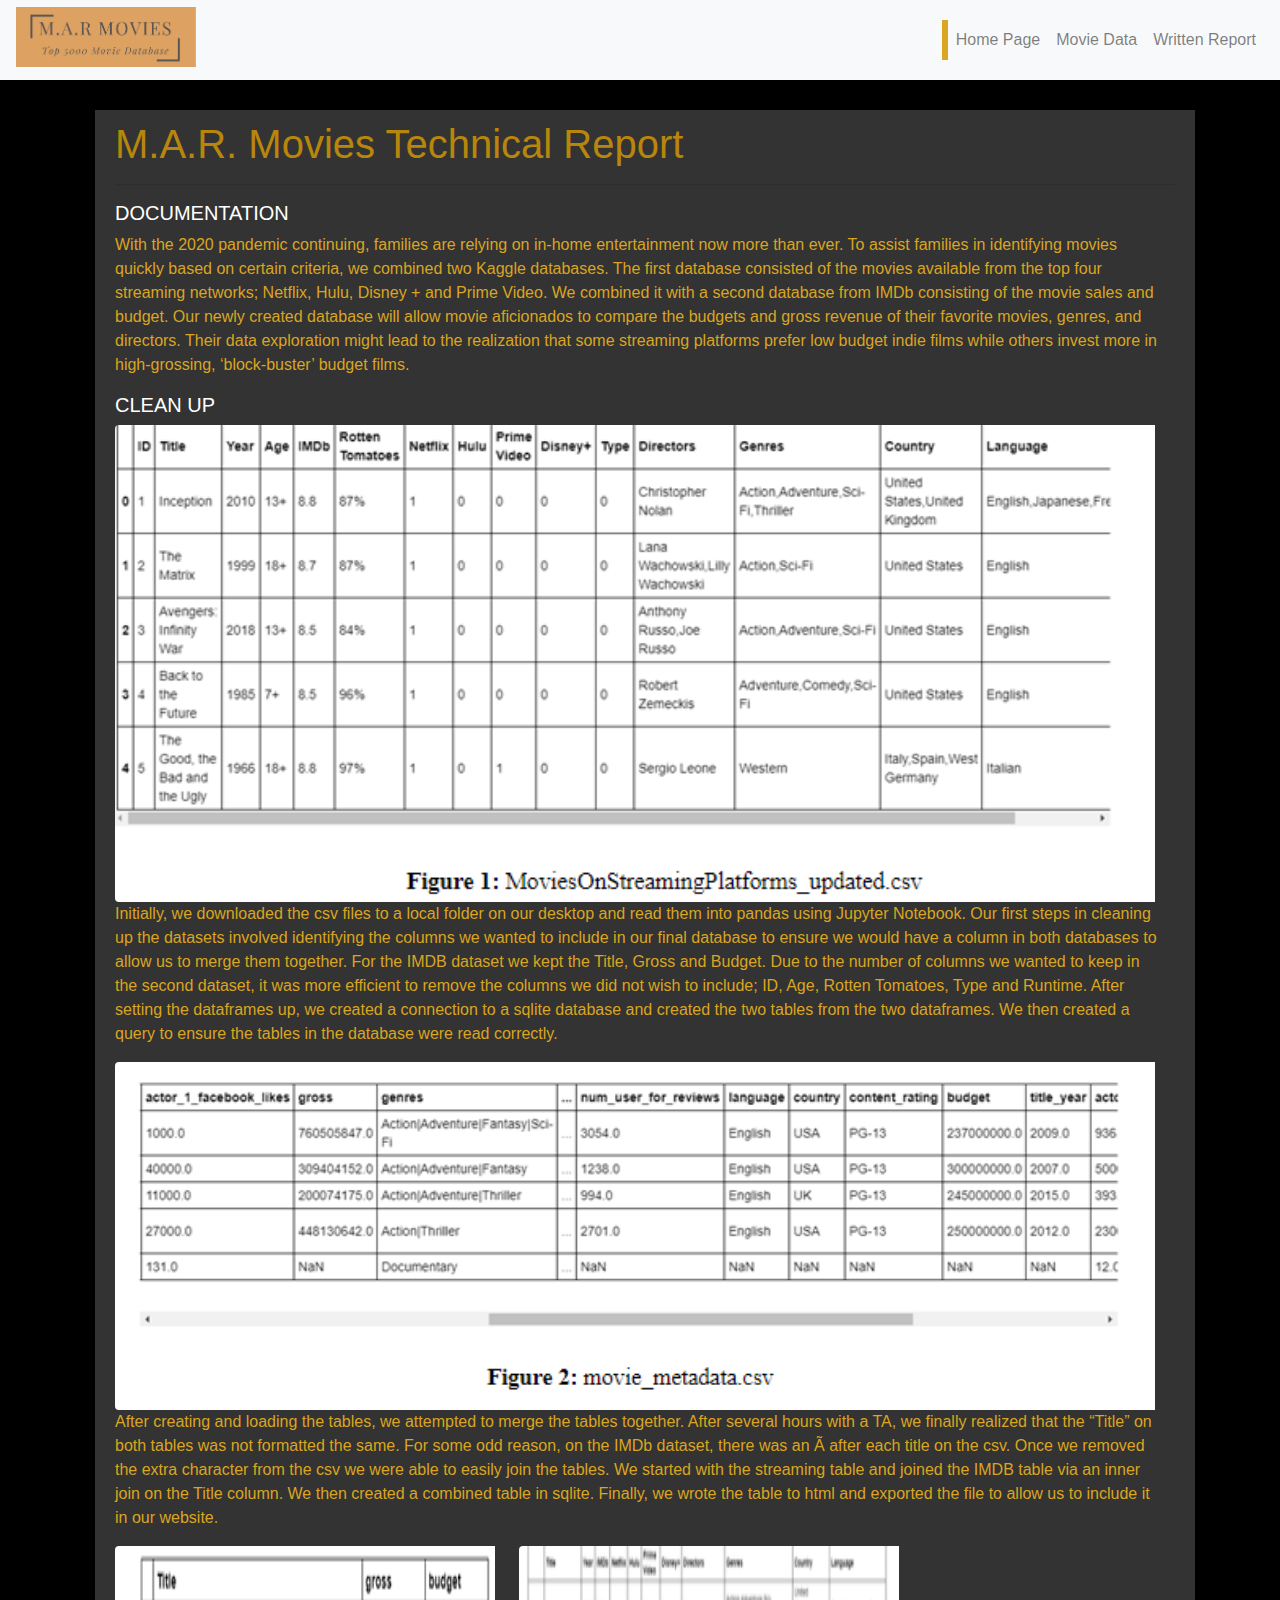
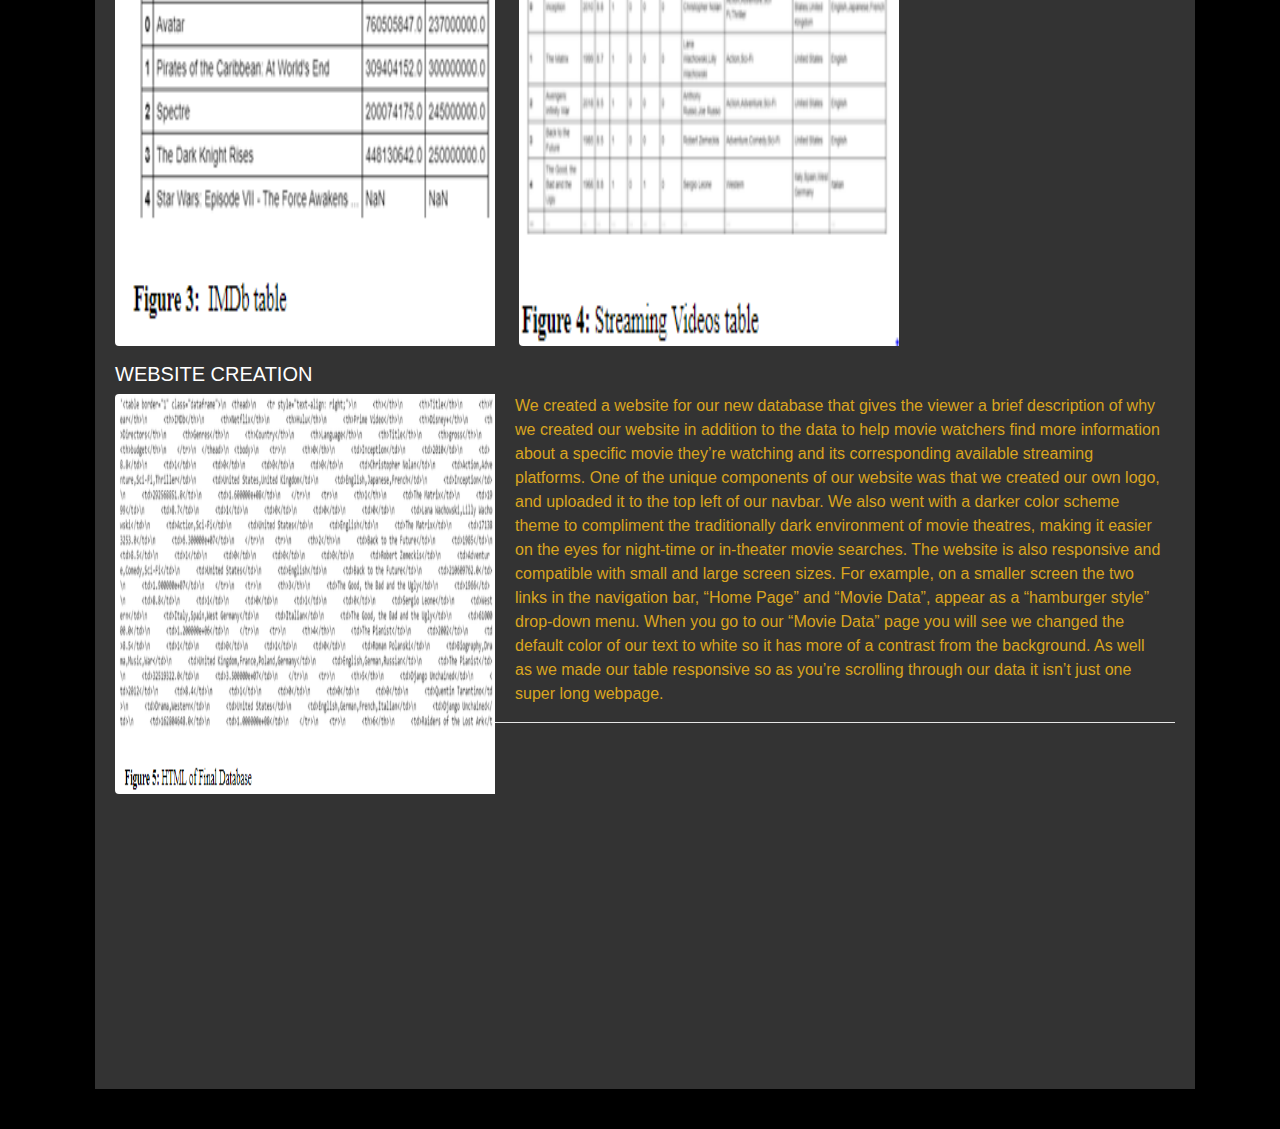
<file: report.html>
<!DOCTYPE html>
<html lang="en">

<head>
  <meta charset="UTF-8">
  <title>Written Report</title>
  <meta name = "viewport" content= "width=device-width, initial-scale=1">
  <link rel="stylesheet" href="https://stackpath.bootstrapcdn.com/bootstrap/4.3.1/css/bootstrap.min.css" integrity="sha384-ggOyR0iXCbMQv3Xipma34MD+dH/1fQ784/j6cY/iJTQUOhcWr7x9JvoRxT2MZw1T" crossorigin="anonymous">
  <link rel="stylesheet" href="style.css">
</head>
<body>
  <nav class="navbar navbar-expand-lg navbar-light bg-light">
    <a class="navbar-brand" href="index.html">
      <div class="logo-image">
            <img src="Logo.png" class="img-fluid">
      </div>
</a>
    <button class="navbar-toggler" type="button" data-toggle="collapse" data-target="#navbarSupportedContent" aria-controls="navbarSupportedContent" aria-expanded="false" aria-label="Toggle navigation">
      <span class="navbar-toggler-icon"></span>
    </button>

    <div class="collapse navbar-collapse" id="navbarSupportedContent">
      <ul class="navbar-nav ml-auto">
        <li class="nav-item active">
        </li>
        <li class="nav-item">
          <a class="nav-link" href="index.html">Home Page</a>
        </li>
        <li class="nav-item">
          <a class="nav-link" href="data.html">Movie Data</a>
        </li>
        <li class="nav-item">
          <a class="nav-link" href="report.html">Written Report</a>
        </li>
        <li class="nav-item dropdown">
        </li>
      </ul>
      <form class="form-inline my-2 my-lg-0">
      </form>
    </div>
  </nav>
<!-- create html code for each page -->
      <div class="container">
          <div class="row">
              <div class="col-md-1"></div>
              <div class="col-md-12">
                <div class = "box">
                  <h1>M.A.R. Movies Technical Report</h1>
                  <hr>
                  <h3 class="lead"> DOCUMENTATION</h3>
                  <p> With the 2020 pandemic continuing, families are relying on in-home entertainment now more than ever.  To assist families in identifying movies quickly based on certain criteria, we combined two Kaggle databases.  The first database consisted of the movies available from the top four streaming networks; Netflix, Hulu, Disney + and Prime Video.  We combined it with a second database from IMDb consisting of the movie sales and budget. Our newly created database will allow movie aficionados to compare the budgets and gross revenue of their favorite movies, genres, and directors. Their data exploration might lead to the realization that some streaming platforms prefer low budget indie films while others invest more in high-grossing, ‘block-buster’ budget films.  </p>
                  <h3 class="lead">CLEAN UP </h3>
                  <img src="FIG_01.PNG" class = "rounded mx-auto d-block">
                  <p>Initially, we downloaded the csv files to a local folder on our desktop and read them into pandas using Jupyter Notebook. Our first steps in cleaning up the datasets involved identifying the columns we wanted to include in our final database to ensure we would have a column in both databases to allow us to merge them together.  For the IMDB dataset we kept the Title, Gross and Budget.  Due to the number of columns we wanted to keep in the second dataset, it was more efficient to remove the columns we did not wish to include; ID, Age, Rotten Tomatoes, Type and Runtime. 
                    After setting the dataframes up, we created a connection to a sqlite database and created the two tables from the two dataframes.  We then created a query to ensure the tables in the database were read correctly.</p>
                  <img src="FIG_02.PNG" class = "rounded float-left">
                  <p> After creating and loading the tables, we attempted to merge the tables together.  After several hours with a TA, we finally realized that the “Title” on both tables was not formatted the same.  For some odd reason, on the IMDb dataset, there was an Ã after each title on the csv.  Once we removed the extra character from the csv we were able to easily join the tables.  We started with the streaming table and joined the IMDB table via an inner join on the Title column.  We then created a combined table in sqlite.  Finally, we wrote the table to html and exported the file to allow us to include it in our website.</p>
                  <img src="FIG_03.PNG" class = "Main_Visualization rounded">
                  <img src="FIG_04.PNG" class = "Main_Visualization rounded">
                  <p> </p> 
                  <h3 class="lead"> WEBSITE CREATION </h3>
                  <img src="FIG_05.PNG" class = "Main_Visualization rounded float-left"> 
                  <p>We created a website for our new database that gives the viewer a brief description of why we created our website in addition to the data to help movie watchers find more information about a specific movie they’re watching and its corresponding available streaming platforms. One of the unique components of our website was that we created our own logo, and uploaded it to the top left of our navbar. We also went with a darker color scheme theme to compliment the traditionally dark environment of movie theatres, making it easier on the eyes for night-time or in-theater movie searches. The website is also responsive and compatible with small and large screen sizes. For example, on a smaller screen the two links in the navigation bar, “Home Page” and “Movie Data”, appear as a  “hamburger style” drop-down menu. When you go to our “Movie Data” page you will see we changed the default color of our text to white so it has more of a contrast from the background. As well as we made our table responsive so as you’re scrolling through our data it isn’t just one super long webpage. </p>
                  <hr color="white"> 
                
                </div>
                </div>
        </div>   
      </div>     
			  </div>
              </div>
          </div>
      </div>
    </div>
  </div>

<script src="https://code.jquery.com/jquery-3.3.1.slim.min.js" integrity="sha384-q8i/X+965DzO0rT7abK41JStQIAqVgRVzpbzo5smXKp4YfRvH+8abtTE1Pi6jizo" crossorigin="anonymous"></script>
<script src="https://cdnjs.cloudflare.com/ajax/libs/popper.js/1.14.7/umd/popper.min.js" integrity="sha384-UO2eT0CpHqdSJQ6hJty5KVphtPhzWj9WO1clHTMGa3JDZwrnQq4sF86dIHNDz0W1" crossorigin="anonymous"></script>
<script src="https://stackpath.bootstrapcdn.com/bootstrap/4.3.1/js/bootstrap.min.js" integrity="sha384-JjSmVgyd0p3pXB1rRibZUAYoIIy6OrQ6VrjIEaFf/nJGzIxFDsf4x0xIM+B07jRM" crossorigin="anonymous"></script>

      </body>
      </html>
</file>
<file: style.css>
html {
    position: relative;

    min-height: 100%;
}

tr{
    color:white;
}

img {
    width: 100%;
    height: auto;
  }

.logo{
    color:darkgoldenrod;
}

.logo-image{
    width: 200px;
    height: 200px;
    overflow: hidden;
    margin-top: -6px;
    margin-bottom:-140px;
}

.Main_Visualization{
    width: 400px;
    height:400px;
}

#comparison{
    text-align:center;
}

.title{
    color:darkgoldenrod;
}

h1 {
    color:darkgoldenrod;
}

h3 {
    color:white;
}
.box{
    margin-top: 30px;
    margin-bottom: 30px;
    margin-right: 10x;
    padding: 10px 20px 350px;
    background-color: #333333;
    margin-left: 10px;
}
img{
    width: 100%;
    height: 100%;
    padding-right: 20px;
}
p{
    color:goldenrod;
    padding-right: 10px;
}
.active, .panel:hover{
    border-color: goldenrod;
    border-style: solid;
}
.Title_Visualization{
    width: "350";
    height: "350";
}


body {
    margin-bottom: 10px;
    font-family: Arial, Helvetica, sans-serif;
    background-color: black;
}

@media only screen and (max-width: 767px) {
    body{
        background-color: black;
    }
}

/* Nav bar style */

#logo {
    height: 50px;
    padding-top: 20px;
    padding-bottom: 5px;

    margin-left: 60px;
    font-family: Arial, Helvetica, sans-serif;

    font-size: 26px;
    font-weight: bold;
    /* color: red; */

    background: goldenrod;
}

#logo.hover {
    opacity: 0.5;
}

.navbar-right_custom{
    padding-top: 5px;
    padding-bottom: 20px;
    font-family: Arial, Helvetica, sans-serif;
}

.navbar-default .navbar-nav > li > a:hover {
    color: goldenrod;
}

@media only screen and (max-width: 767px) {

    #logo {
        width: 100%;

        height:60px;
        padding-top: 0px;
        padding-bottom: 5px;
    

    margin-left: 0;
    font-family: Arial, Helvetica, sans-serif;

    font-size: 24px;
    font-weight: bold;
    color: goldenrod;

    background: black;
    }
}
</file>
